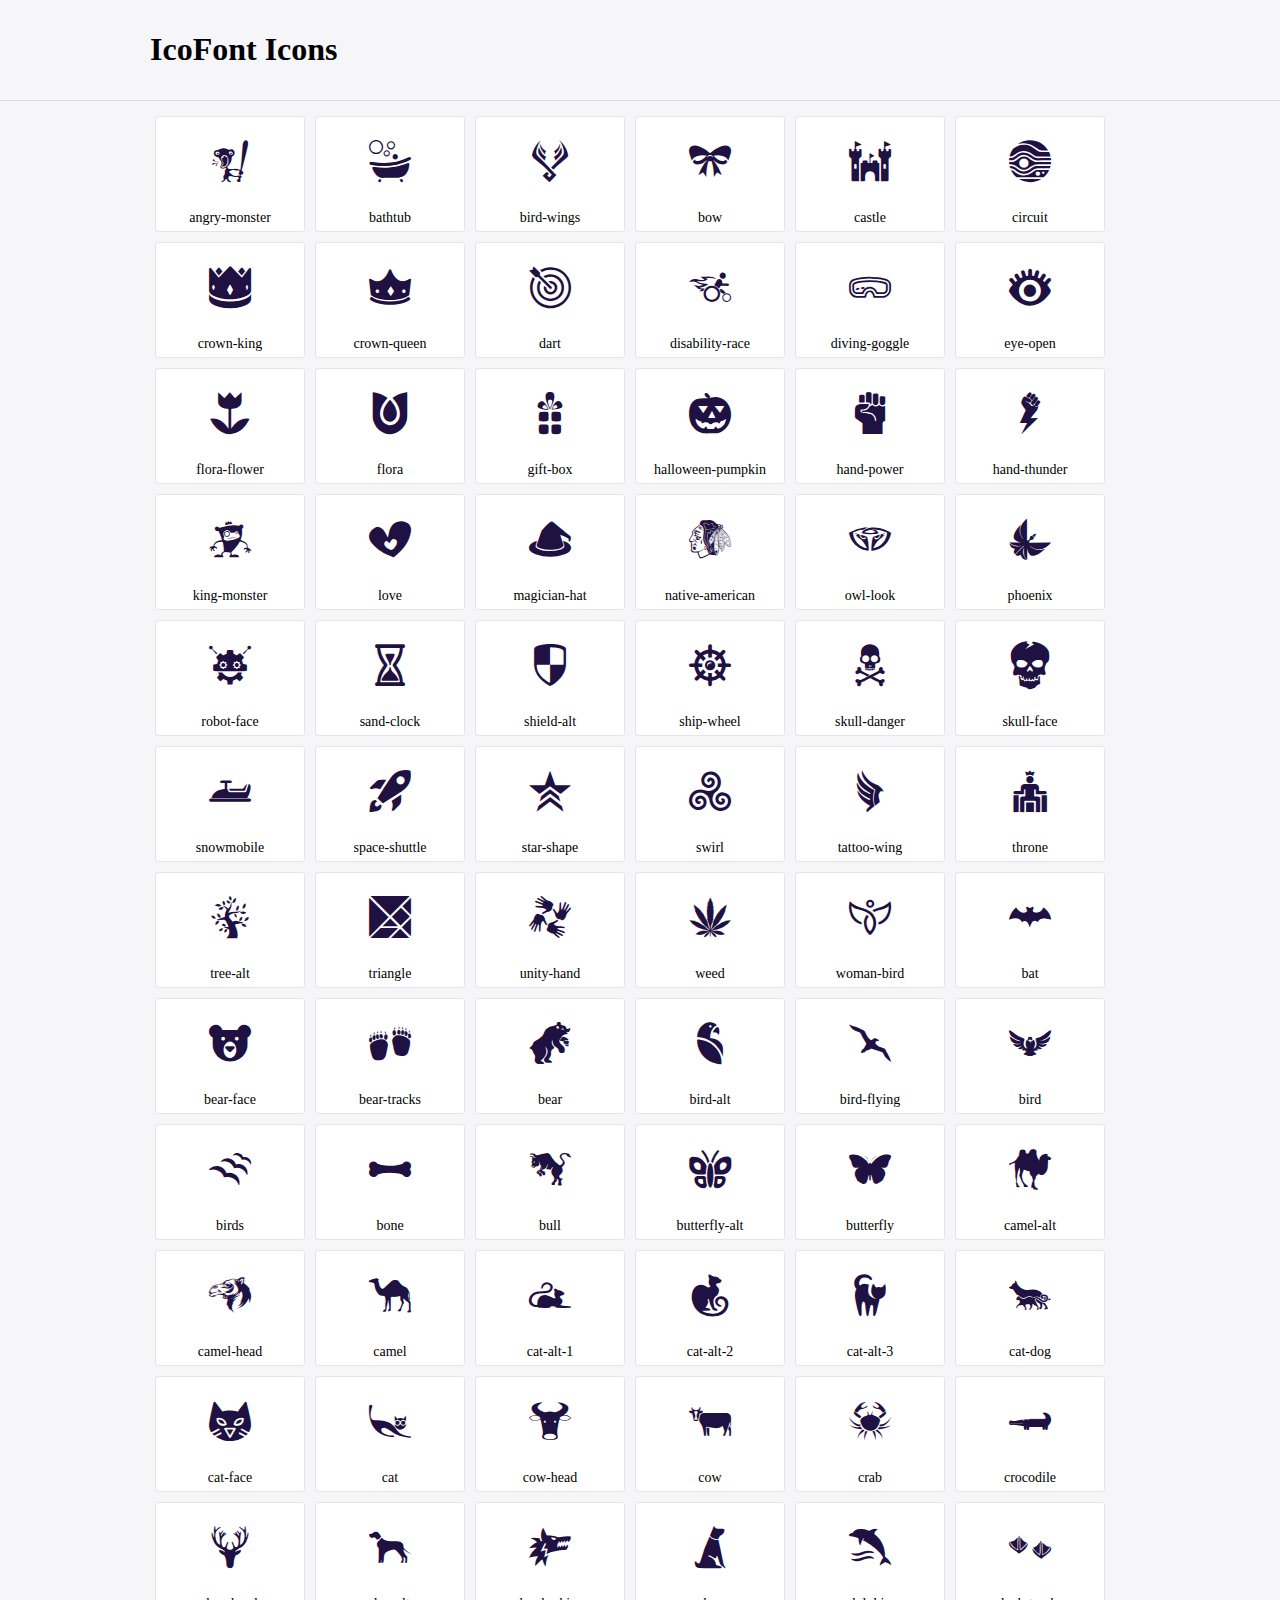
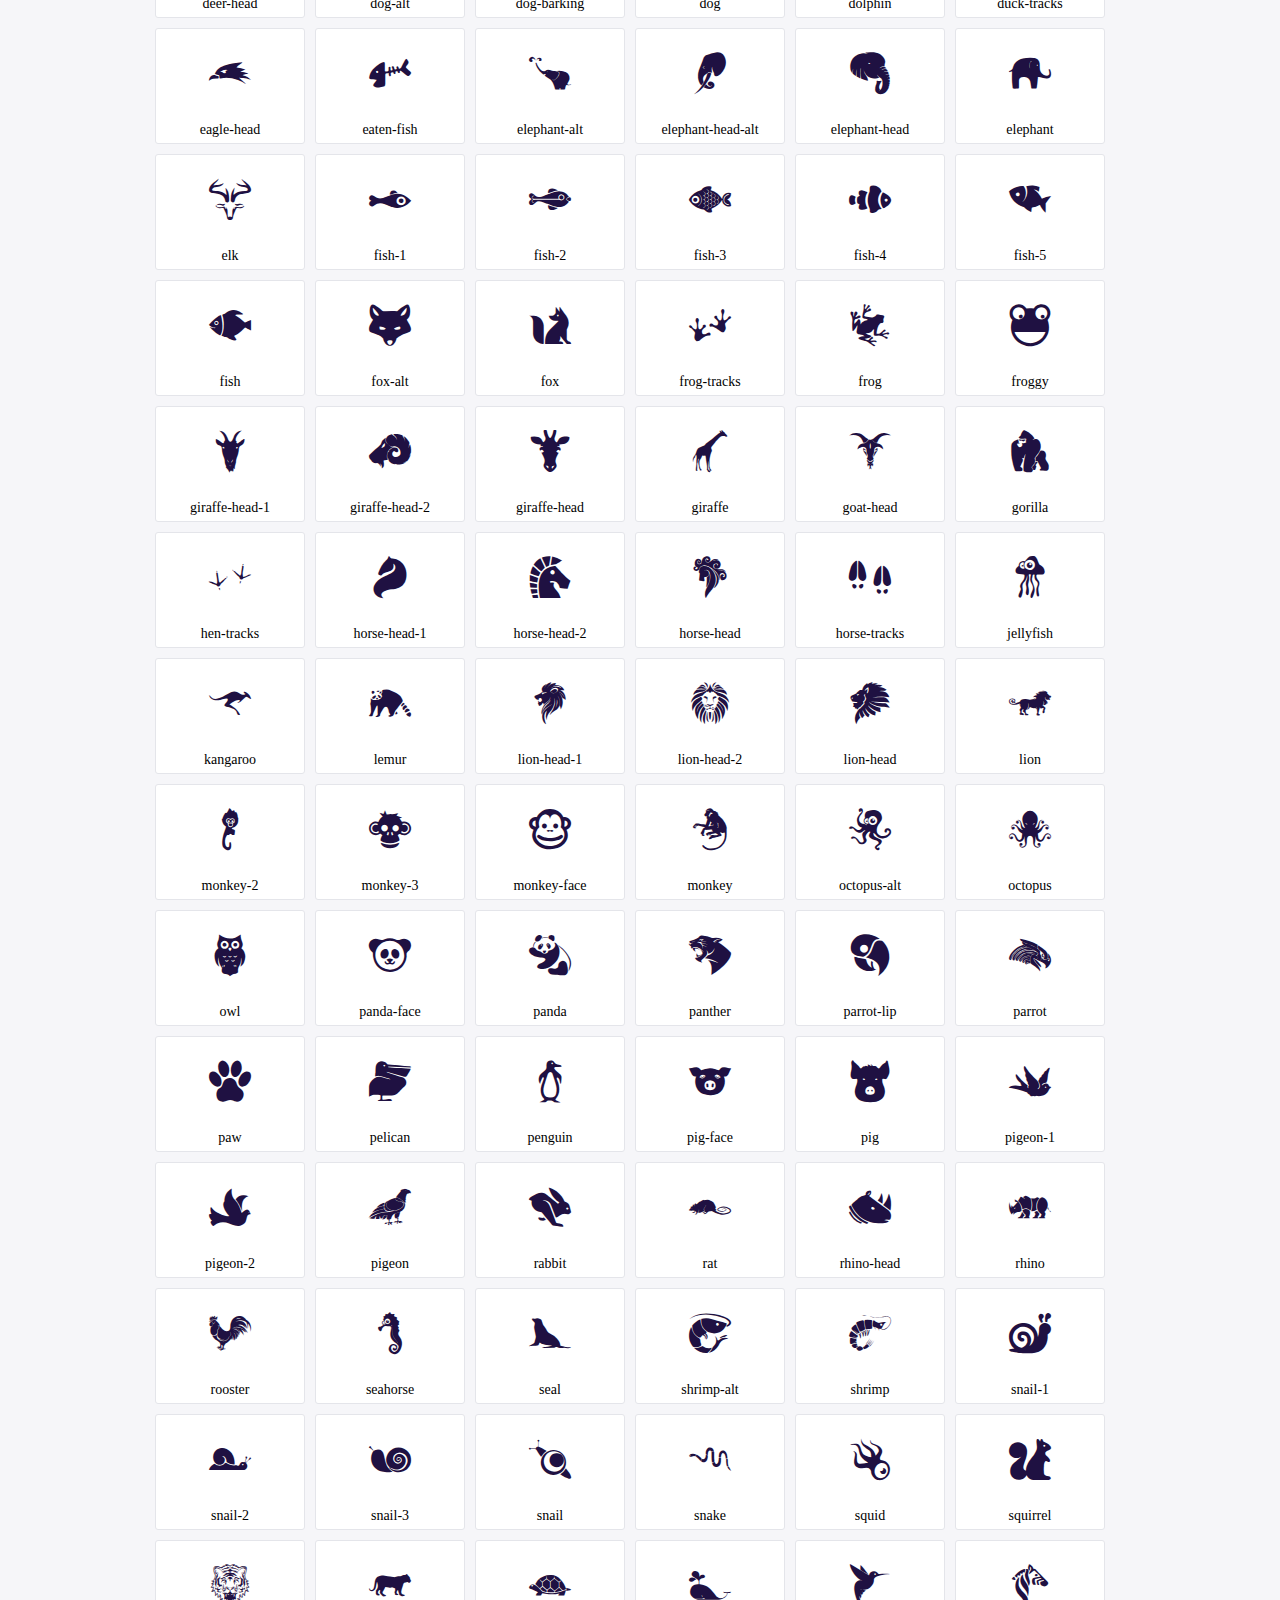
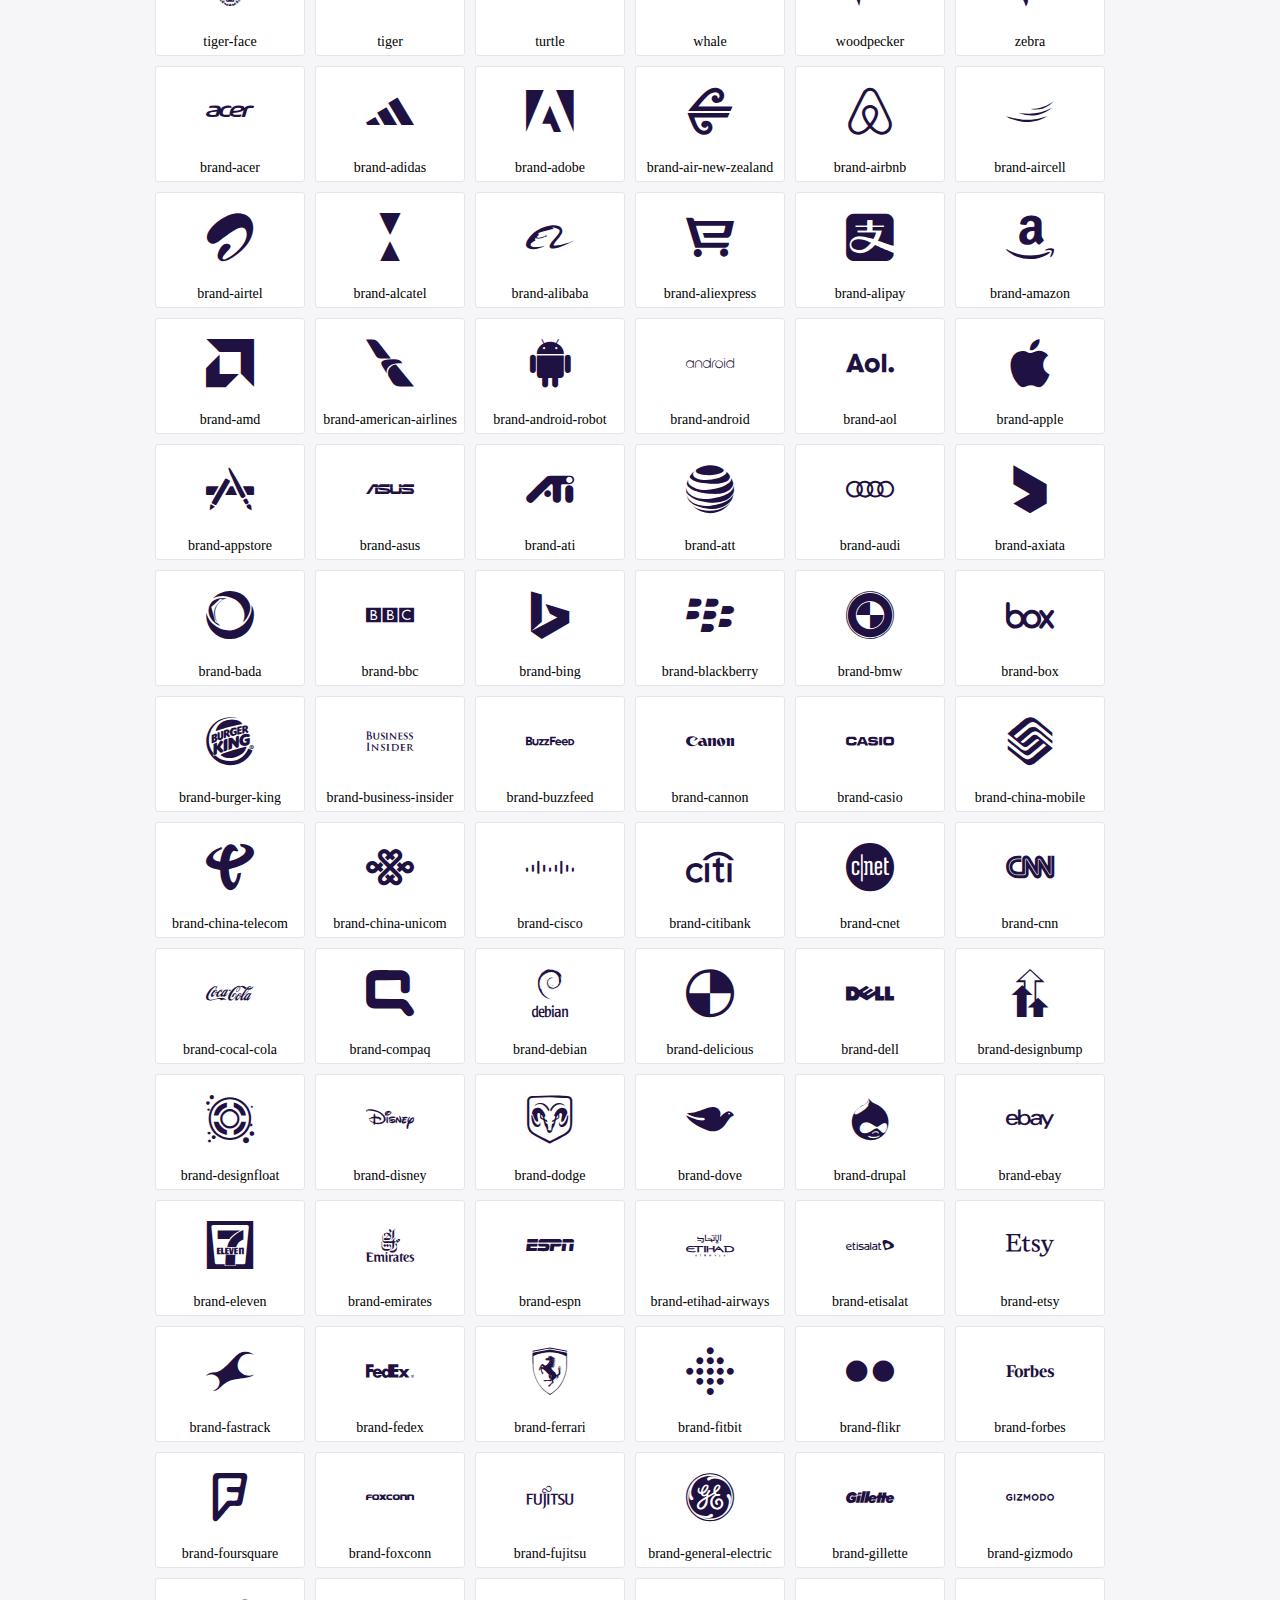
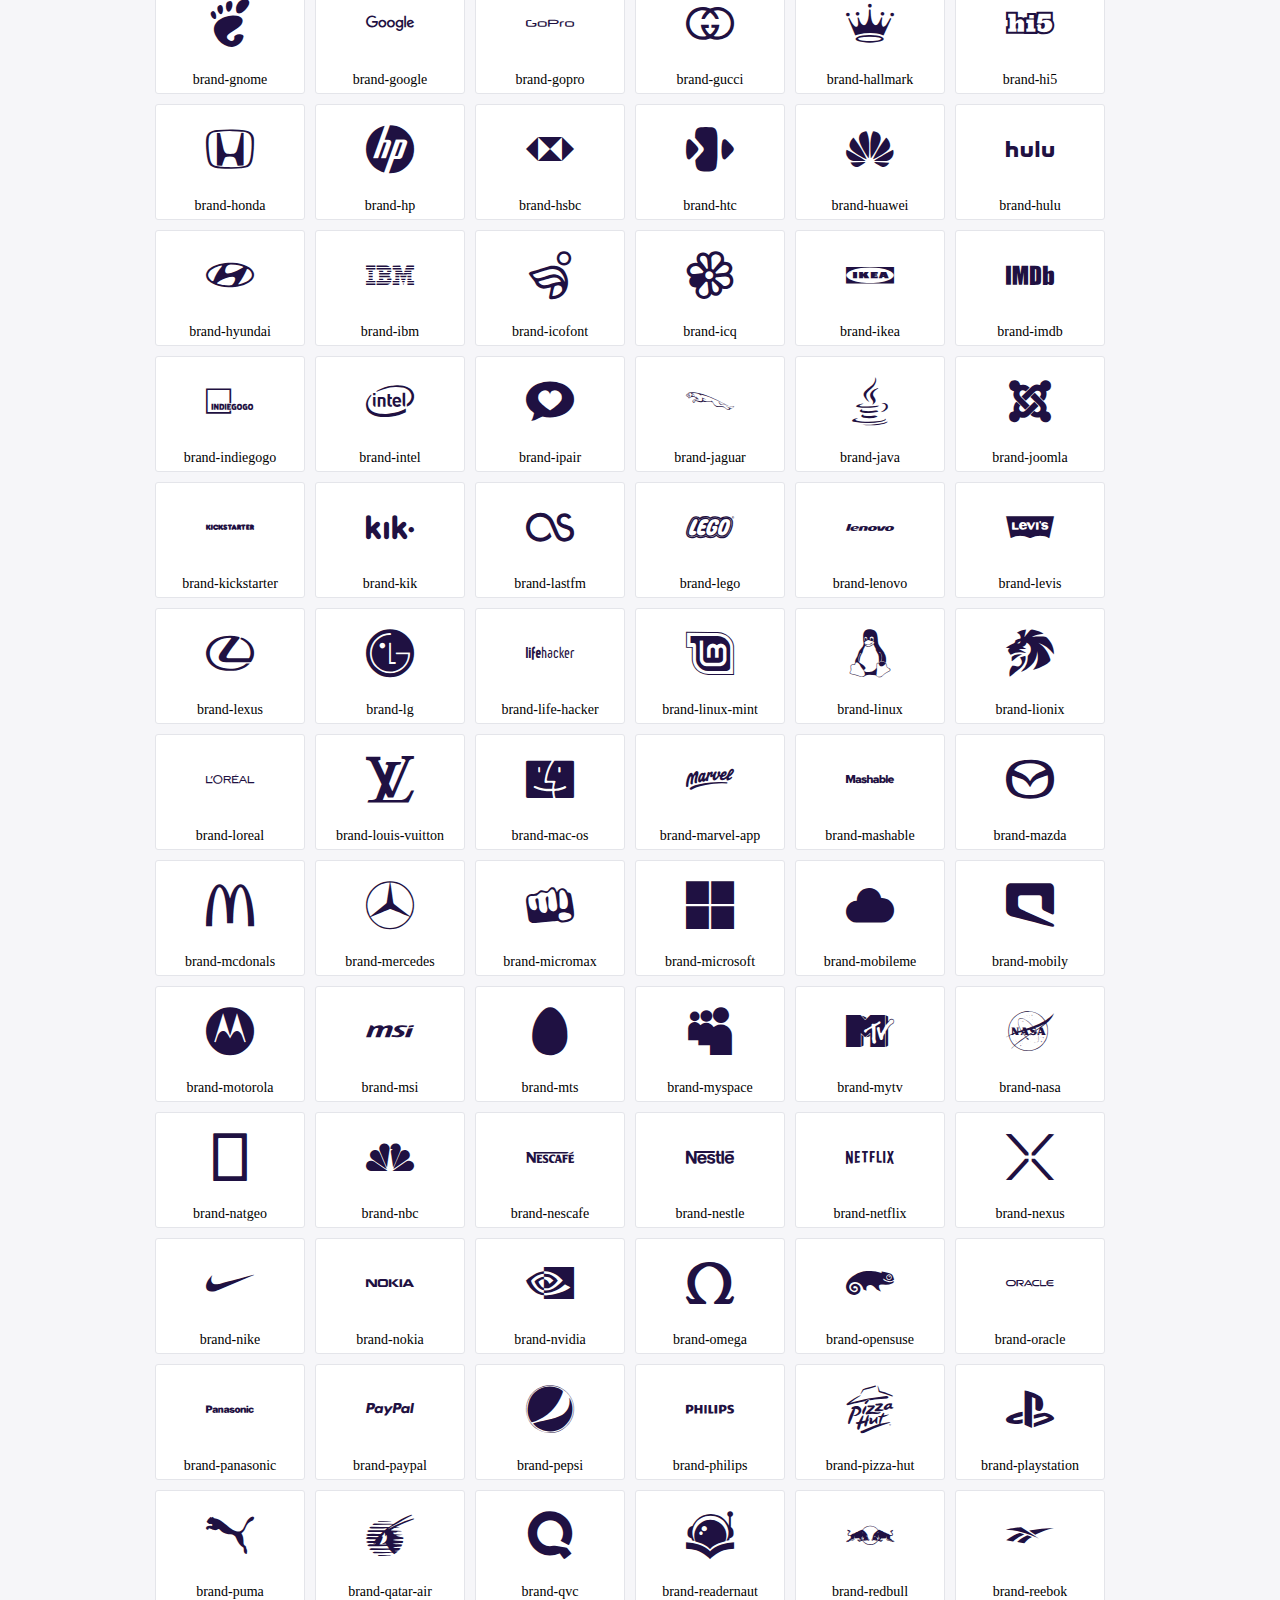
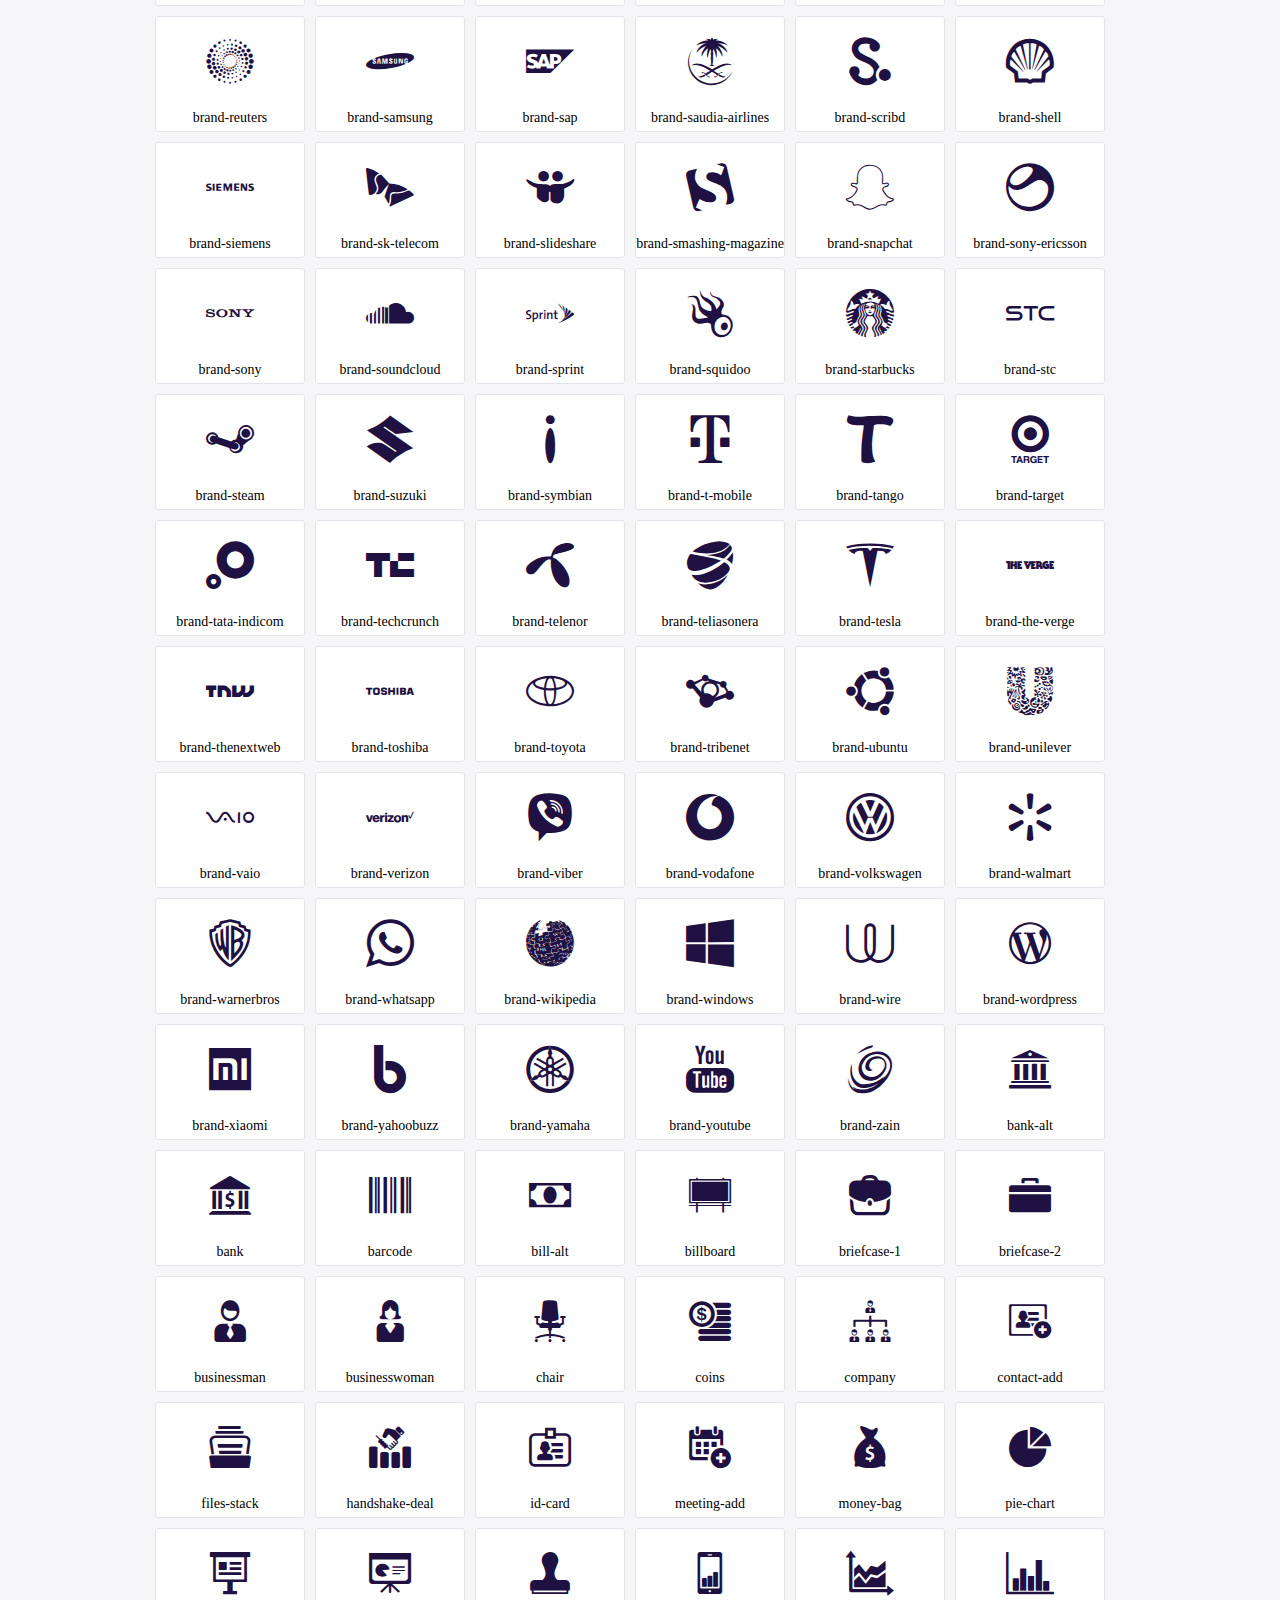
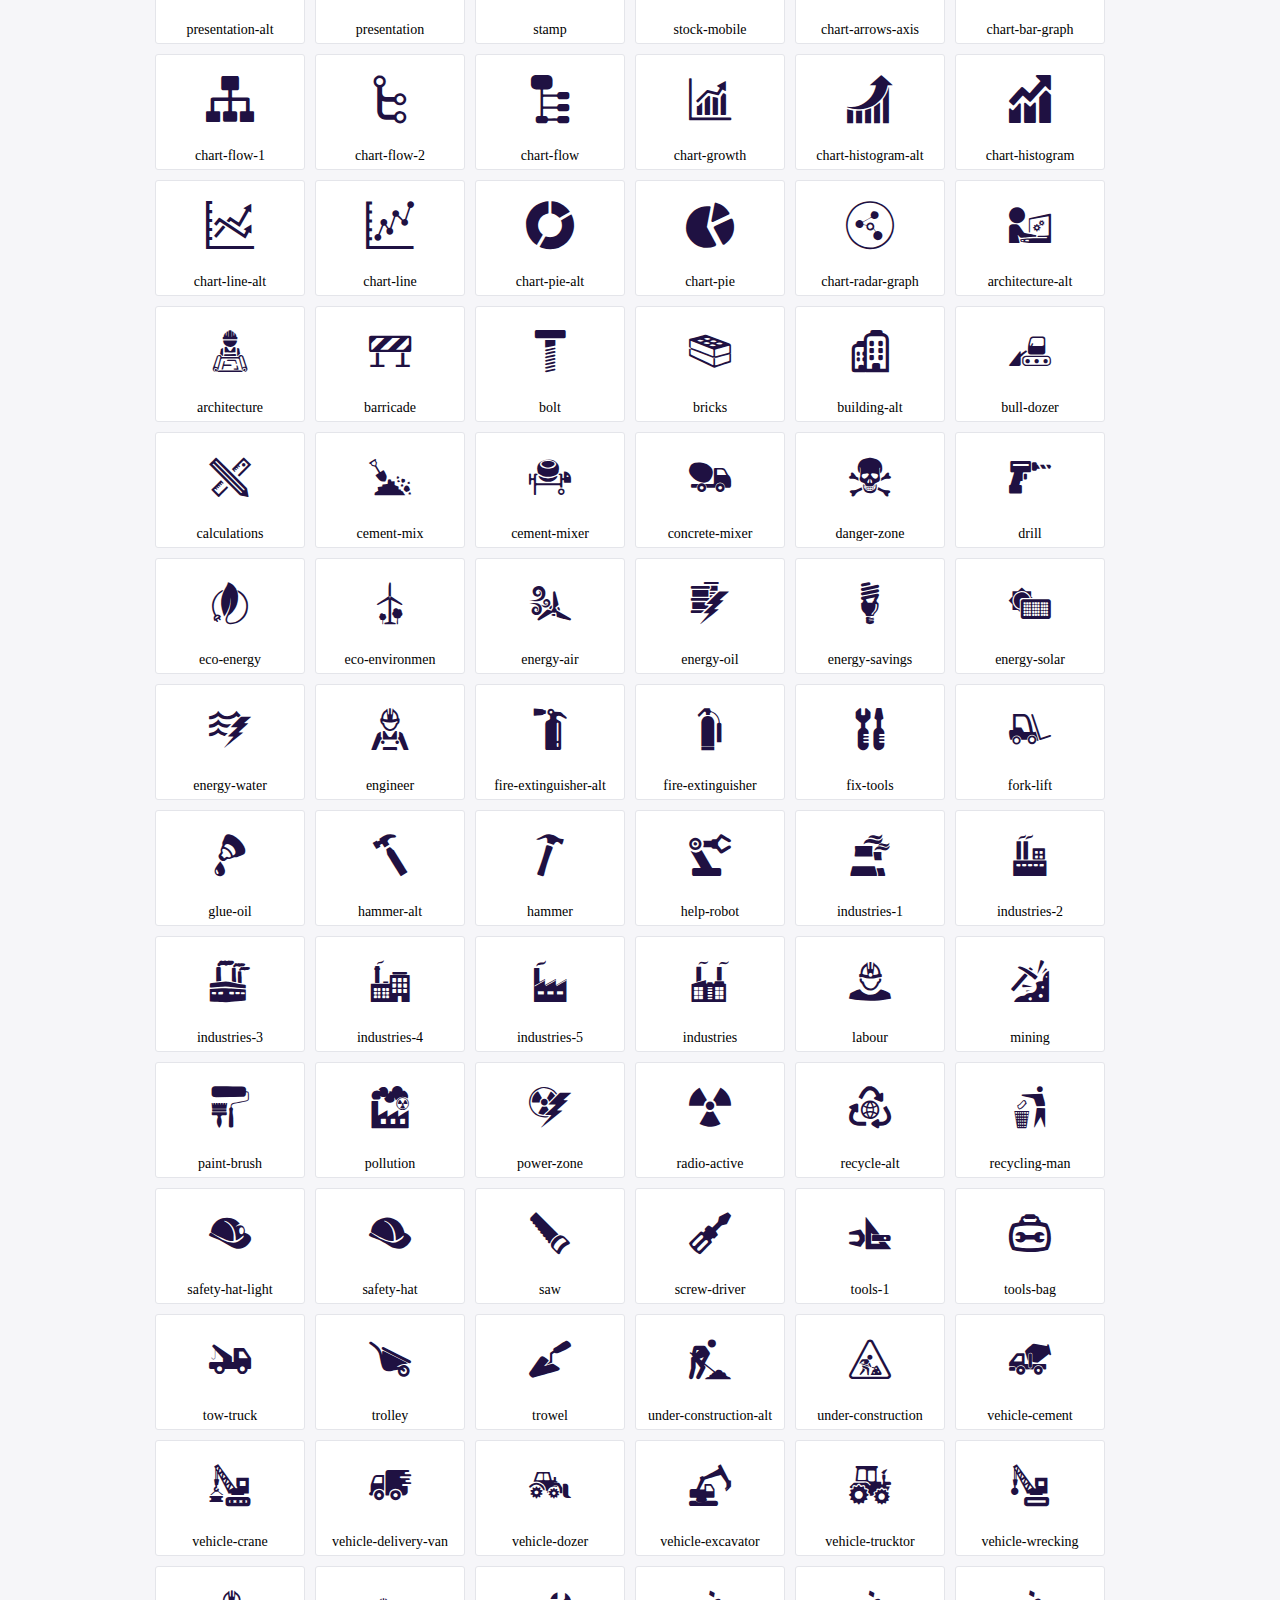
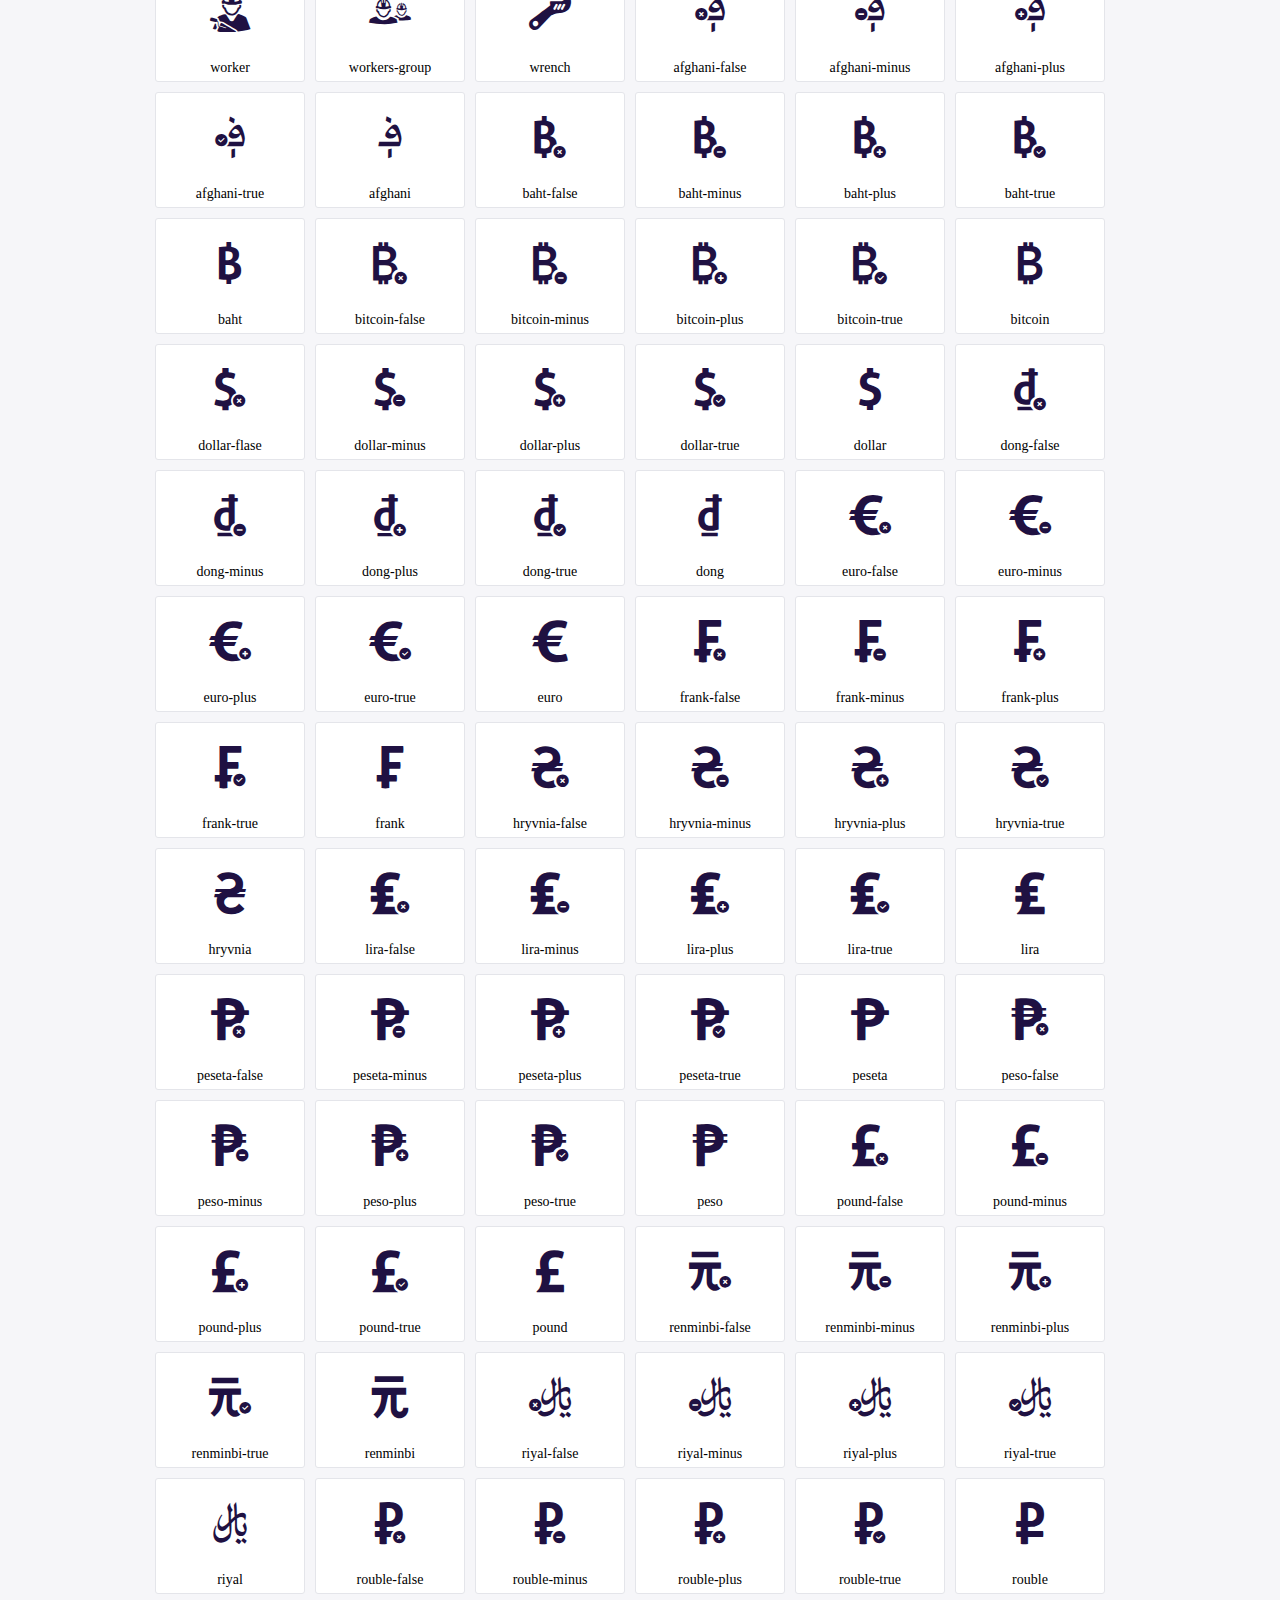
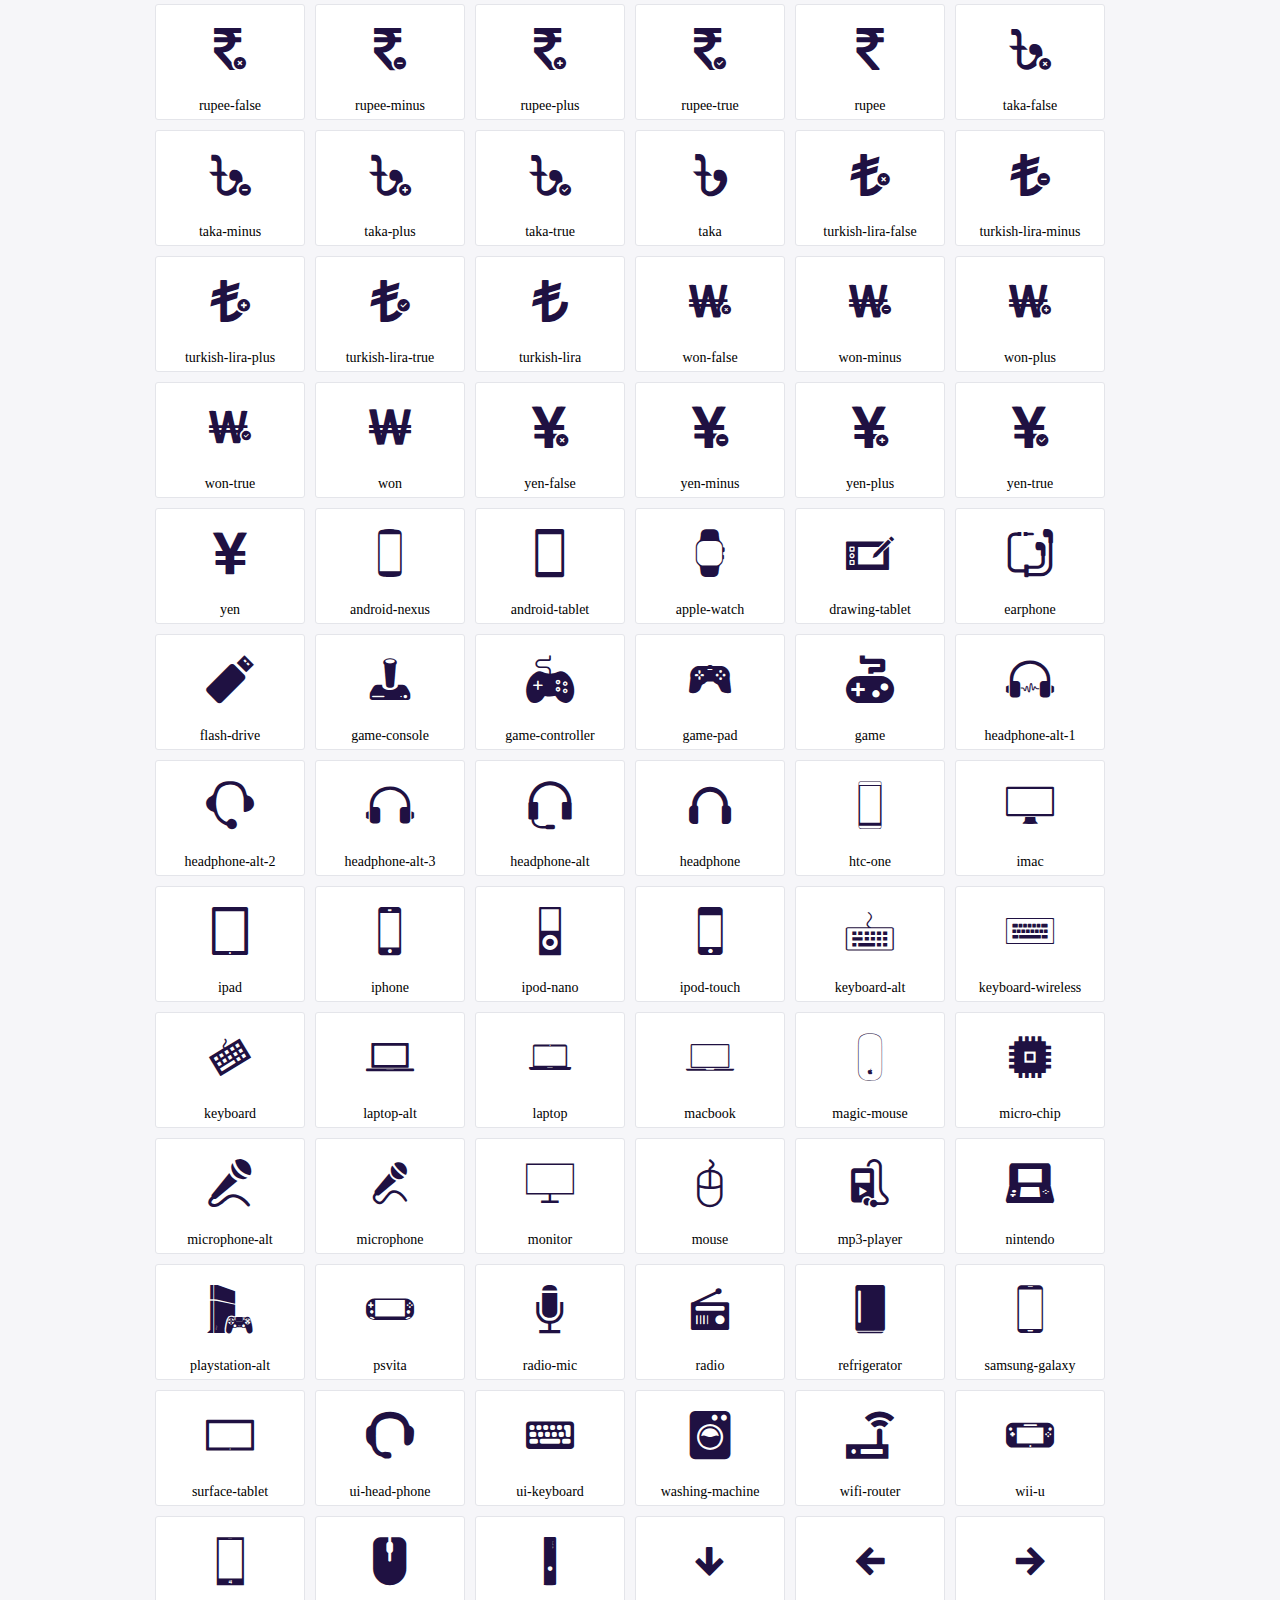
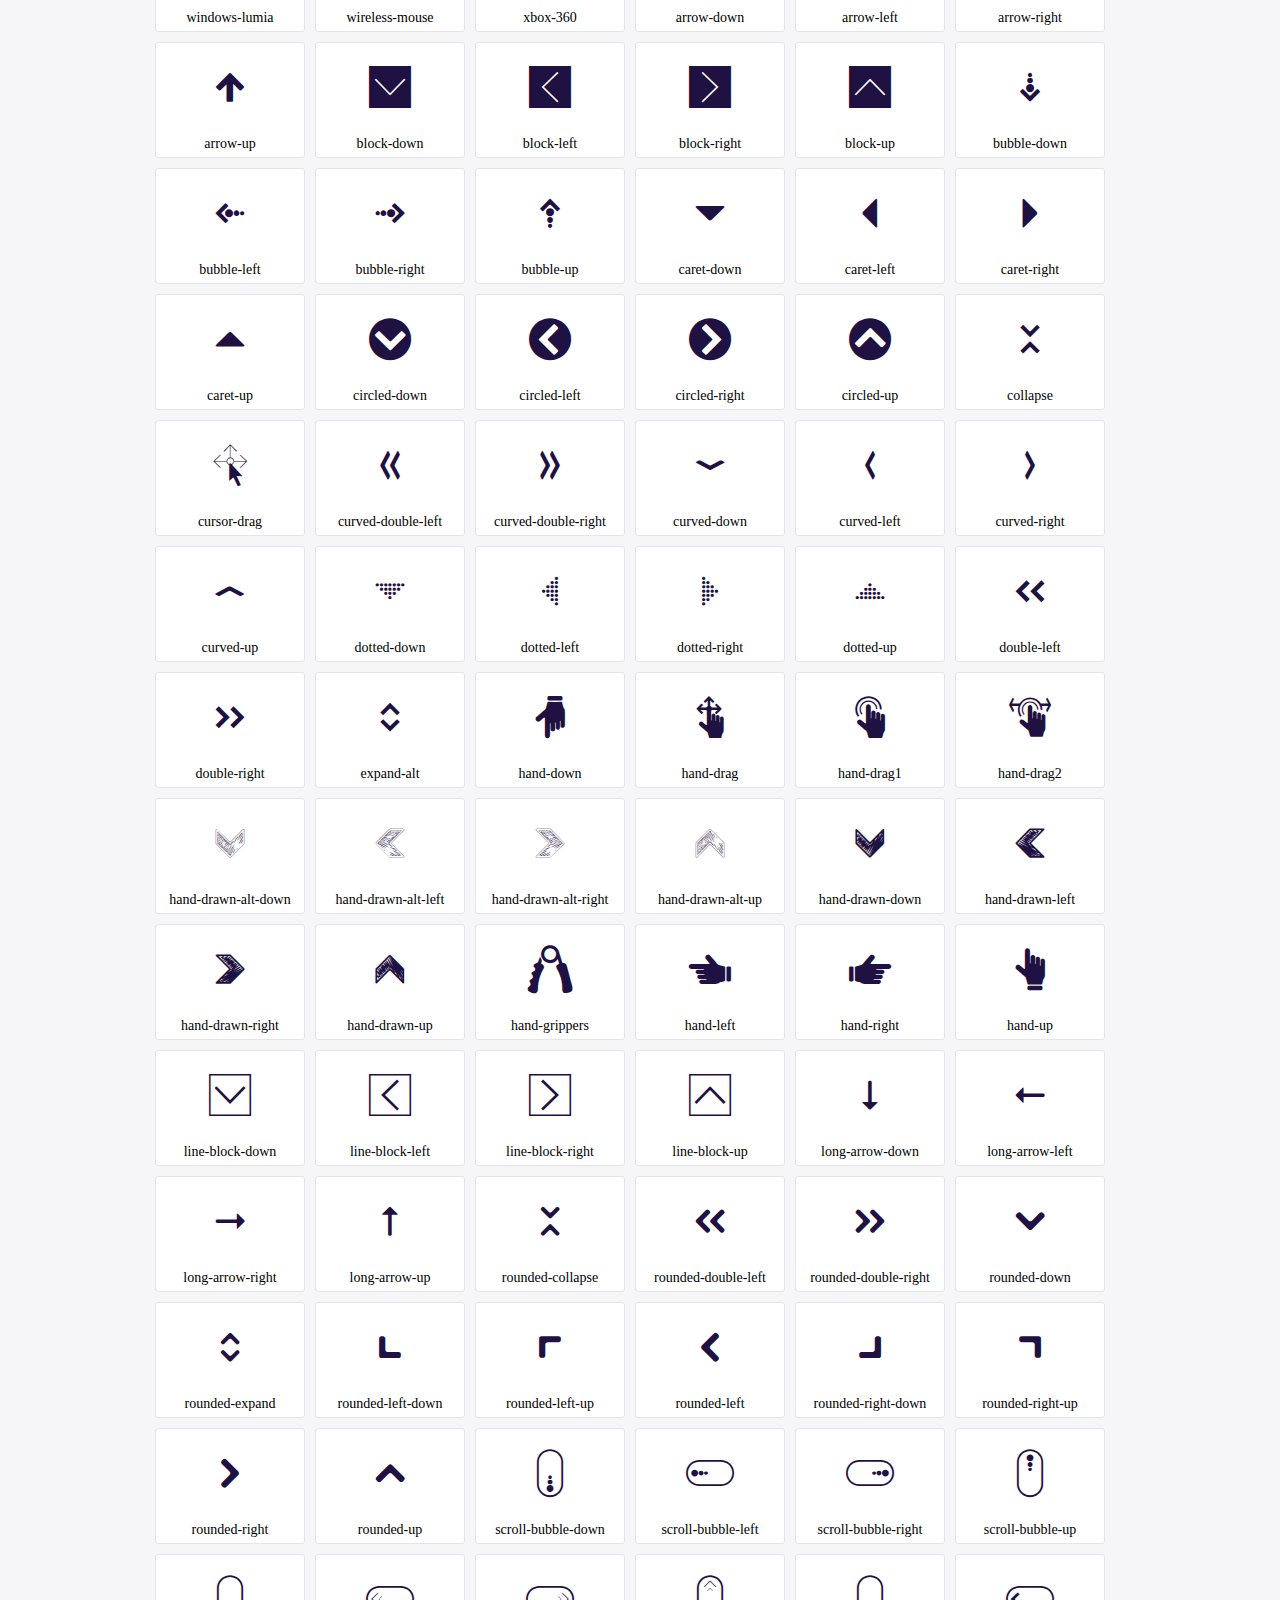
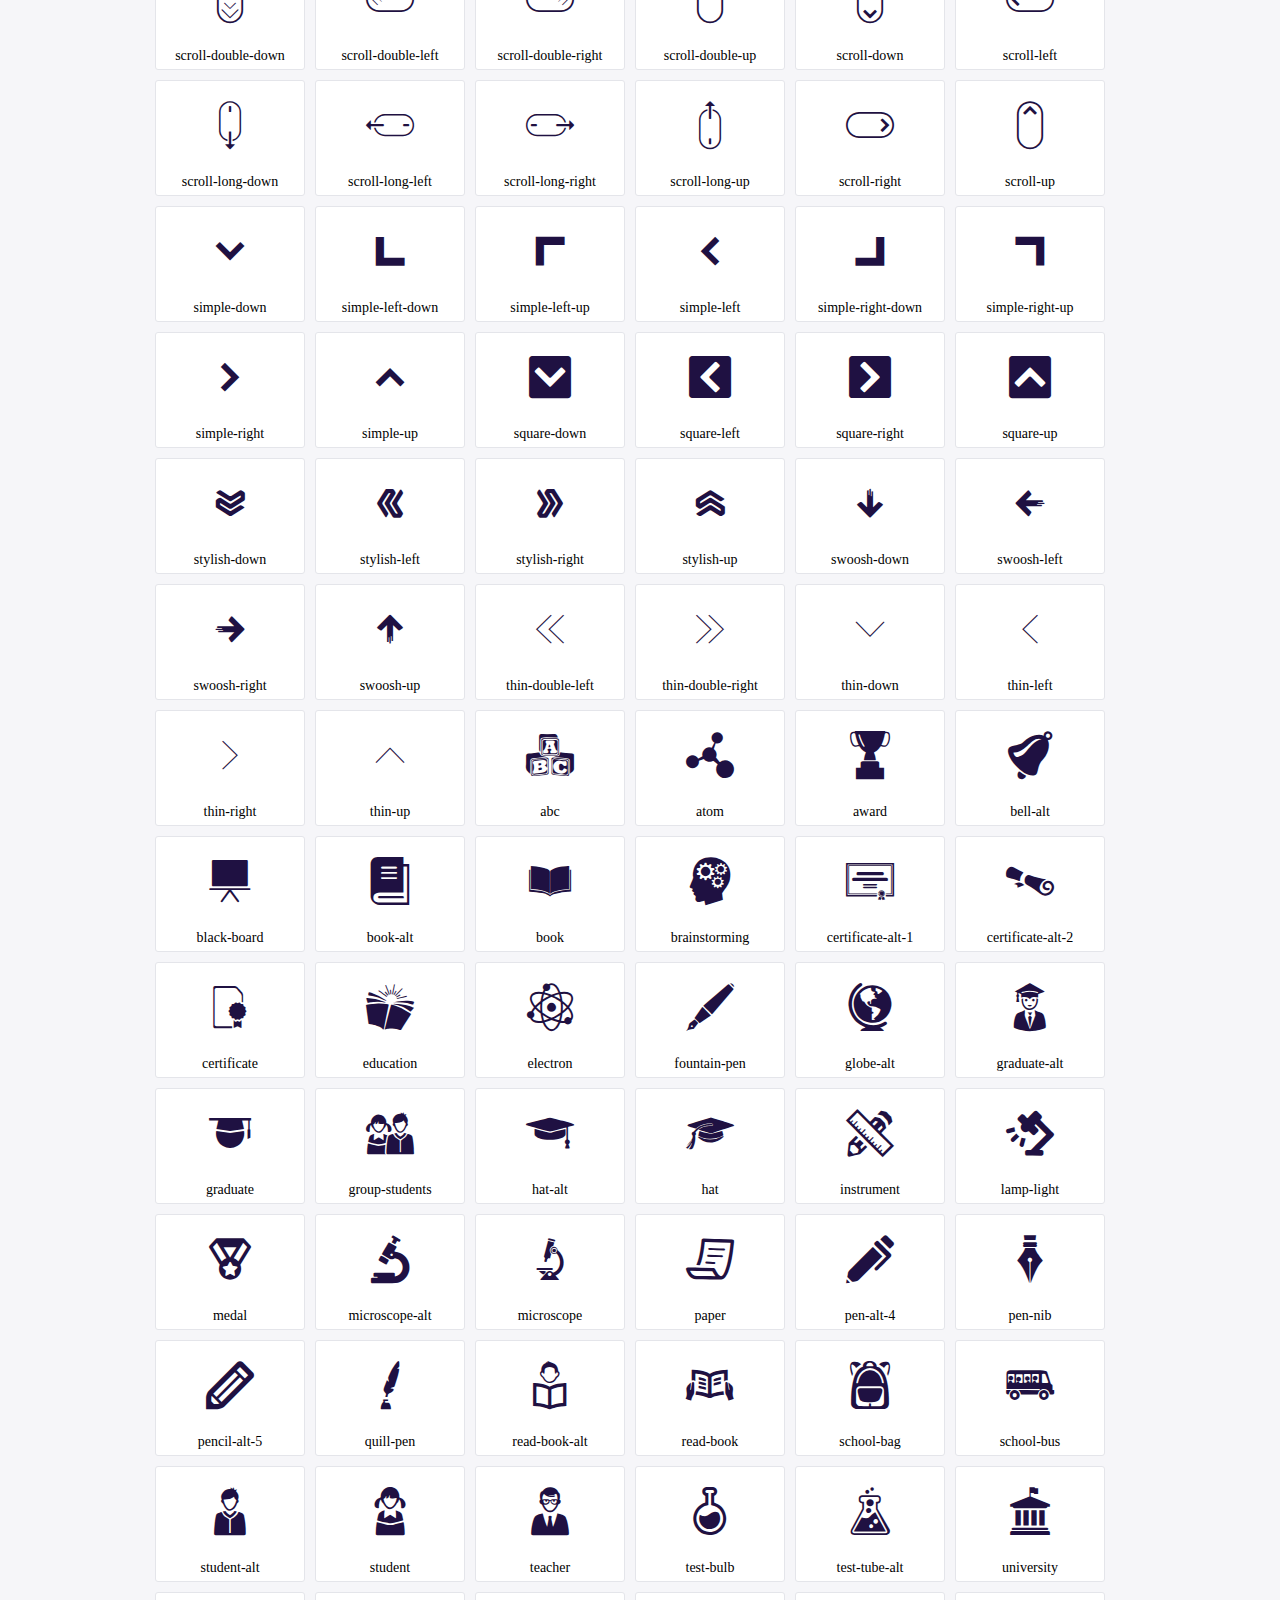
<file: src/assets/plugins/icofont/demo.html>
<!DOCTYPE html>
	<html>
	<head>
		<meta charset="utf-8">
		<title>Examples | IcoFont</title>
		<link rel="stylesheet" type="text/css" href="./icofont.min.css">
		<style type="text/css">
			body {
				margin: 0;
				padding: 0;
				background: #F6F6F9;
			}
			.header {
				border-bottom: 1px solid #DCDCE1;
				padding: 10px 0;
				margin-bottom: 10px;
			}
			.container {
				width: 980px;
				margin: 0 auto;
			}
			.ico-title {
				font-size: 2em;
			}
			.iconlist {
				margin: 0;
				padding: 0;
				list-style: none;
				text-align: center;
				width: 100%;
				display: flex;
				flex-wrap: wrap;
				flex-direction: row;
			}
			.iconlist li {
				position: relative;
				margin: 5px;
				width: 150px;
				cursor: pointer;
			}
			.iconlist li .icon-holder {
				position: relative;
				text-align: center;
				border-radius: 3px;
				overflow: hidden;
				padding-bottom: 5px;
				background: #ffffff;
				border: 1px solid #E4E5EA;
				transition: all 0.2s linear 0s;
			}
			.iconlist li .icon-holder:hover {
				background: #00C3DA;
				color: #ffffff;
			}
			.iconlist li .icon-holder:hover .icon i {
				color: #ffffff;
			}
			.iconlist li .icon-holder .icon {
				padding: 20px;
				text-align: center;
			}
			.iconlist li .icon-holder .icon i {
				font-size: 3em;
				color: #1F1142;
			}
			.iconlist li .icon-holder span {
				font-size: 14px;
				display: block;
				margin-top: 5px;
				border-radius: 3px;
			}
		</style>
	</head>
	<body>
	<div class="header">
		<div class="container">
			<h1 class="ico-title"> IcoFont Icons </h1>
		</div>
	</div>
	<div class="container">
		<ul class="iconlist">
		
		<li>
			<div class="icon-holder">
				<div class="icon"> 
					<i class="icofont-angry-monster"></i>
				</div> 
				<span> angry-monster </span>
			</div>
		</li>
		
		<li>
			<div class="icon-holder">
				<div class="icon"> 
					<i class="icofont-bathtub"></i>
				</div> 
				<span> bathtub </span>
			</div>
		</li>
		
		<li>
			<div class="icon-holder">
				<div class="icon"> 
					<i class="icofont-bird-wings"></i>
				</div> 
				<span> bird-wings </span>
			</div>
		</li>
		
		<li>
			<div class="icon-holder">
				<div class="icon"> 
					<i class="icofont-bow"></i>
				</div> 
				<span> bow </span>
			</div>
		</li>
		
		<li>
			<div class="icon-holder">
				<div class="icon"> 
					<i class="icofont-castle"></i>
				</div> 
				<span> castle </span>
			</div>
		</li>
		
		<li>
			<div class="icon-holder">
				<div class="icon"> 
					<i class="icofont-circuit"></i>
				</div> 
				<span> circuit </span>
			</div>
		</li>
		
		<li>
			<div class="icon-holder">
				<div class="icon"> 
					<i class="icofont-crown-king"></i>
				</div> 
				<span> crown-king </span>
			</div>
		</li>
		
		<li>
			<div class="icon-holder">
				<div class="icon"> 
					<i class="icofont-crown-queen"></i>
				</div> 
				<span> crown-queen </span>
			</div>
		</li>
		
		<li>
			<div class="icon-holder">
				<div class="icon"> 
					<i class="icofont-dart"></i>
				</div> 
				<span> dart </span>
			</div>
		</li>
		
		<li>
			<div class="icon-holder">
				<div class="icon"> 
					<i class="icofont-disability-race"></i>
				</div> 
				<span> disability-race </span>
			</div>
		</li>
		
		<li>
			<div class="icon-holder">
				<div class="icon"> 
					<i class="icofont-diving-goggle"></i>
				</div> 
				<span> diving-goggle </span>
			</div>
		</li>
		
		<li>
			<div class="icon-holder">
				<div class="icon"> 
					<i class="icofont-eye-open"></i>
				</div> 
				<span> eye-open </span>
			</div>
		</li>
		
		<li>
			<div class="icon-holder">
				<div class="icon"> 
					<i class="icofont-flora-flower"></i>
				</div> 
				<span> flora-flower </span>
			</div>
		</li>
		
		<li>
			<div class="icon-holder">
				<div class="icon"> 
					<i class="icofont-flora"></i>
				</div> 
				<span> flora </span>
			</div>
		</li>
		
		<li>
			<div class="icon-holder">
				<div class="icon"> 
					<i class="icofont-gift-box"></i>
				</div> 
				<span> gift-box </span>
			</div>
		</li>
		
		<li>
			<div class="icon-holder">
				<div class="icon"> 
					<i class="icofont-halloween-pumpkin"></i>
				</div> 
				<span> halloween-pumpkin </span>
			</div>
		</li>
		
		<li>
			<div class="icon-holder">
				<div class="icon"> 
					<i class="icofont-hand-power"></i>
				</div> 
				<span> hand-power </span>
			</div>
		</li>
		
		<li>
			<div class="icon-holder">
				<div class="icon"> 
					<i class="icofont-hand-thunder"></i>
				</div> 
				<span> hand-thunder </span>
			</div>
		</li>
		
		<li>
			<div class="icon-holder">
				<div class="icon"> 
					<i class="icofont-king-monster"></i>
				</div> 
				<span> king-monster </span>
			</div>
		</li>
		
		<li>
			<div class="icon-holder">
				<div class="icon"> 
					<i class="icofont-love"></i>
				</div> 
				<span> love </span>
			</div>
		</li>
		
		<li>
			<div class="icon-holder">
				<div class="icon"> 
					<i class="icofont-magician-hat"></i>
				</div> 
				<span> magician-hat </span>
			</div>
		</li>
		
		<li>
			<div class="icon-holder">
				<div class="icon"> 
					<i class="icofont-native-american"></i>
				</div> 
				<span> native-american </span>
			</div>
		</li>
		
		<li>
			<div class="icon-holder">
				<div class="icon"> 
					<i class="icofont-owl-look"></i>
				</div> 
				<span> owl-look </span>
			</div>
		</li>
		
		<li>
			<div class="icon-holder">
				<div class="icon"> 
					<i class="icofont-phoenix"></i>
				</div> 
				<span> phoenix </span>
			</div>
		</li>
		
		<li>
			<div class="icon-holder">
				<div class="icon"> 
					<i class="icofont-robot-face"></i>
				</div> 
				<span> robot-face </span>
			</div>
		</li>
		
		<li>
			<div class="icon-holder">
				<div class="icon"> 
					<i class="icofont-sand-clock"></i>
				</div> 
				<span> sand-clock </span>
			</div>
		</li>
		
		<li>
			<div class="icon-holder">
				<div class="icon"> 
					<i class="icofont-shield-alt"></i>
				</div> 
				<span> shield-alt </span>
			</div>
		</li>
		
		<li>
			<div class="icon-holder">
				<div class="icon"> 
					<i class="icofont-ship-wheel"></i>
				</div> 
				<span> ship-wheel </span>
			</div>
		</li>
		
		<li>
			<div class="icon-holder">
				<div class="icon"> 
					<i class="icofont-skull-danger"></i>
				</div> 
				<span> skull-danger </span>
			</div>
		</li>
		
		<li>
			<div class="icon-holder">
				<div class="icon"> 
					<i class="icofont-skull-face"></i>
				</div> 
				<span> skull-face </span>
			</div>
		</li>
		
		<li>
			<div class="icon-holder">
				<div class="icon"> 
					<i class="icofont-snowmobile"></i>
				</div> 
				<span> snowmobile </span>
			</div>
		</li>
		
		<li>
			<div class="icon-holder">
				<div class="icon"> 
					<i class="icofont-space-shuttle"></i>
				</div> 
				<span> space-shuttle </span>
			</div>
		</li>
		
		<li>
			<div class="icon-holder">
				<div class="icon"> 
					<i class="icofont-star-shape"></i>
				</div> 
				<span> star-shape </span>
			</div>
		</li>
		
		<li>
			<div class="icon-holder">
				<div class="icon"> 
					<i class="icofont-swirl"></i>
				</div> 
				<span> swirl </span>
			</div>
		</li>
		
		<li>
			<div class="icon-holder">
				<div class="icon"> 
					<i class="icofont-tattoo-wing"></i>
				</div> 
				<span> tattoo-wing </span>
			</div>
		</li>
		
		<li>
			<div class="icon-holder">
				<div class="icon"> 
					<i class="icofont-throne"></i>
				</div> 
				<span> throne </span>
			</div>
		</li>
		
		<li>
			<div class="icon-holder">
				<div class="icon"> 
					<i class="icofont-tree-alt"></i>
				</div> 
				<span> tree-alt </span>
			</div>
		</li>
		
		<li>
			<div class="icon-holder">
				<div class="icon"> 
					<i class="icofont-triangle"></i>
				</div> 
				<span> triangle </span>
			</div>
		</li>
		
		<li>
			<div class="icon-holder">
				<div class="icon"> 
					<i class="icofont-unity-hand"></i>
				</div> 
				<span> unity-hand </span>
			</div>
		</li>
		
		<li>
			<div class="icon-holder">
				<div class="icon"> 
					<i class="icofont-weed"></i>
				</div> 
				<span> weed </span>
			</div>
		</li>
		
		<li>
			<div class="icon-holder">
				<div class="icon"> 
					<i class="icofont-woman-bird"></i>
				</div> 
				<span> woman-bird </span>
			</div>
		</li>
		
		<li>
			<div class="icon-holder">
				<div class="icon"> 
					<i class="icofont-bat"></i>
				</div> 
				<span> bat </span>
			</div>
		</li>
		
		<li>
			<div class="icon-holder">
				<div class="icon"> 
					<i class="icofont-bear-face"></i>
				</div> 
				<span> bear-face </span>
			</div>
		</li>
		
		<li>
			<div class="icon-holder">
				<div class="icon"> 
					<i class="icofont-bear-tracks"></i>
				</div> 
				<span> bear-tracks </span>
			</div>
		</li>
		
		<li>
			<div class="icon-holder">
				<div class="icon"> 
					<i class="icofont-bear"></i>
				</div> 
				<span> bear </span>
			</div>
		</li>
		
		<li>
			<div class="icon-holder">
				<div class="icon"> 
					<i class="icofont-bird-alt"></i>
				</div> 
				<span> bird-alt </span>
			</div>
		</li>
		
		<li>
			<div class="icon-holder">
				<div class="icon"> 
					<i class="icofont-bird-flying"></i>
				</div> 
				<span> bird-flying </span>
			</div>
		</li>
		
		<li>
			<div class="icon-holder">
				<div class="icon"> 
					<i class="icofont-bird"></i>
				</div> 
				<span> bird </span>
			</div>
		</li>
		
		<li>
			<div class="icon-holder">
				<div class="icon"> 
					<i class="icofont-birds"></i>
				</div> 
				<span> birds </span>
			</div>
		</li>
		
		<li>
			<div class="icon-holder">
				<div class="icon"> 
					<i class="icofont-bone"></i>
				</div> 
				<span> bone </span>
			</div>
		</li>
		
		<li>
			<div class="icon-holder">
				<div class="icon"> 
					<i class="icofont-bull"></i>
				</div> 
				<span> bull </span>
			</div>
		</li>
		
		<li>
			<div class="icon-holder">
				<div class="icon"> 
					<i class="icofont-butterfly-alt"></i>
				</div> 
				<span> butterfly-alt </span>
			</div>
		</li>
		
		<li>
			<div class="icon-holder">
				<div class="icon"> 
					<i class="icofont-butterfly"></i>
				</div> 
				<span> butterfly </span>
			</div>
		</li>
		
		<li>
			<div class="icon-holder">
				<div class="icon"> 
					<i class="icofont-camel-alt"></i>
				</div> 
				<span> camel-alt </span>
			</div>
		</li>
		
		<li>
			<div class="icon-holder">
				<div class="icon"> 
					<i class="icofont-camel-head"></i>
				</div> 
				<span> camel-head </span>
			</div>
		</li>
		
		<li>
			<div class="icon-holder">
				<div class="icon"> 
					<i class="icofont-camel"></i>
				</div> 
				<span> camel </span>
			</div>
		</li>
		
		<li>
			<div class="icon-holder">
				<div class="icon"> 
					<i class="icofont-cat-alt-1"></i>
				</div> 
				<span> cat-alt-1 </span>
			</div>
		</li>
		
		<li>
			<div class="icon-holder">
				<div class="icon"> 
					<i class="icofont-cat-alt-2"></i>
				</div> 
				<span> cat-alt-2 </span>
			</div>
		</li>
		
		<li>
			<div class="icon-holder">
				<div class="icon"> 
					<i class="icofont-cat-alt-3"></i>
				</div> 
				<span> cat-alt-3 </span>
			</div>
		</li>
		
		<li>
			<div class="icon-holder">
				<div class="icon"> 
					<i class="icofont-cat-dog"></i>
				</div> 
				<span> cat-dog </span>
			</div>
		</li>
		
		<li>
			<div class="icon-holder">
				<div class="icon"> 
					<i class="icofont-cat-face"></i>
				</div> 
				<span> cat-face </span>
			</div>
		</li>
		
		<li>
			<div class="icon-holder">
				<div class="icon"> 
					<i class="icofont-cat"></i>
				</div> 
				<span> cat </span>
			</div>
		</li>
		
		<li>
			<div class="icon-holder">
				<div class="icon"> 
					<i class="icofont-cow-head"></i>
				</div> 
				<span> cow-head </span>
			</div>
		</li>
		
		<li>
			<div class="icon-holder">
				<div class="icon"> 
					<i class="icofont-cow"></i>
				</div> 
				<span> cow </span>
			</div>
		</li>
		
		<li>
			<div class="icon-holder">
				<div class="icon"> 
					<i class="icofont-crab"></i>
				</div> 
				<span> crab </span>
			</div>
		</li>
		
		<li>
			<div class="icon-holder">
				<div class="icon"> 
					<i class="icofont-crocodile"></i>
				</div> 
				<span> crocodile </span>
			</div>
		</li>
		
		<li>
			<div class="icon-holder">
				<div class="icon"> 
					<i class="icofont-deer-head"></i>
				</div> 
				<span> deer-head </span>
			</div>
		</li>
		
		<li>
			<div class="icon-holder">
				<div class="icon"> 
					<i class="icofont-dog-alt"></i>
				</div> 
				<span> dog-alt </span>
			</div>
		</li>
		
		<li>
			<div class="icon-holder">
				<div class="icon"> 
					<i class="icofont-dog-barking"></i>
				</div> 
				<span> dog-barking </span>
			</div>
		</li>
		
		<li>
			<div class="icon-holder">
				<div class="icon"> 
					<i class="icofont-dog"></i>
				</div> 
				<span> dog </span>
			</div>
		</li>
		
		<li>
			<div class="icon-holder">
				<div class="icon"> 
					<i class="icofont-dolphin"></i>
				</div> 
				<span> dolphin </span>
			</div>
		</li>
		
		<li>
			<div class="icon-holder">
				<div class="icon"> 
					<i class="icofont-duck-tracks"></i>
				</div> 
				<span> duck-tracks </span>
			</div>
		</li>
		
		<li>
			<div class="icon-holder">
				<div class="icon"> 
					<i class="icofont-eagle-head"></i>
				</div> 
				<span> eagle-head </span>
			</div>
		</li>
		
		<li>
			<div class="icon-holder">
				<div class="icon"> 
					<i class="icofont-eaten-fish"></i>
				</div> 
				<span> eaten-fish </span>
			</div>
		</li>
		
		<li>
			<div class="icon-holder">
				<div class="icon"> 
					<i class="icofont-elephant-alt"></i>
				</div> 
				<span> elephant-alt </span>
			</div>
		</li>
		
		<li>
			<div class="icon-holder">
				<div class="icon"> 
					<i class="icofont-elephant-head-alt"></i>
				</div> 
				<span> elephant-head-alt </span>
			</div>
		</li>
		
		<li>
			<div class="icon-holder">
				<div class="icon"> 
					<i class="icofont-elephant-head"></i>
				</div> 
				<span> elephant-head </span>
			</div>
		</li>
		
		<li>
			<div class="icon-holder">
				<div class="icon"> 
					<i class="icofont-elephant"></i>
				</div> 
				<span> elephant </span>
			</div>
		</li>
		
		<li>
			<div class="icon-holder">
				<div class="icon"> 
					<i class="icofont-elk"></i>
				</div> 
				<span> elk </span>
			</div>
		</li>
		
		<li>
			<div class="icon-holder">
				<div class="icon"> 
					<i class="icofont-fish-1"></i>
				</div> 
				<span> fish-1 </span>
			</div>
		</li>
		
		<li>
			<div class="icon-holder">
				<div class="icon"> 
					<i class="icofont-fish-2"></i>
				</div> 
				<span> fish-2 </span>
			</div>
		</li>
		
		<li>
			<div class="icon-holder">
				<div class="icon"> 
					<i class="icofont-fish-3"></i>
				</div> 
				<span> fish-3 </span>
			</div>
		</li>
		
		<li>
			<div class="icon-holder">
				<div class="icon"> 
					<i class="icofont-fish-4"></i>
				</div> 
				<span> fish-4 </span>
			</div>
		</li>
		
		<li>
			<div class="icon-holder">
				<div class="icon"> 
					<i class="icofont-fish-5"></i>
				</div> 
				<span> fish-5 </span>
			</div>
		</li>
		
		<li>
			<div class="icon-holder">
				<div class="icon"> 
					<i class="icofont-fish"></i>
				</div> 
				<span> fish </span>
			</div>
		</li>
		
		<li>
			<div class="icon-holder">
				<div class="icon"> 
					<i class="icofont-fox-alt"></i>
				</div> 
				<span> fox-alt </span>
			</div>
		</li>
		
		<li>
			<div class="icon-holder">
				<div class="icon"> 
					<i class="icofont-fox"></i>
				</div> 
				<span> fox </span>
			</div>
		</li>
		
		<li>
			<div class="icon-holder">
				<div class="icon"> 
					<i class="icofont-frog-tracks"></i>
				</div> 
				<span> frog-tracks </span>
			</div>
		</li>
		
		<li>
			<div class="icon-holder">
				<div class="icon"> 
					<i class="icofont-frog"></i>
				</div> 
				<span> frog </span>
			</div>
		</li>
		
		<li>
			<div class="icon-holder">
				<div class="icon"> 
					<i class="icofont-froggy"></i>
				</div> 
				<span> froggy </span>
			</div>
		</li>
		
		<li>
			<div class="icon-holder">
				<div class="icon"> 
					<i class="icofont-giraffe-head-1"></i>
				</div> 
				<span> giraffe-head-1 </span>
			</div>
		</li>
		
		<li>
			<div class="icon-holder">
				<div class="icon"> 
					<i class="icofont-giraffe-head-2"></i>
				</div> 
				<span> giraffe-head-2 </span>
			</div>
		</li>
		
		<li>
			<div class="icon-holder">
				<div class="icon"> 
					<i class="icofont-giraffe-head"></i>
				</div> 
				<span> giraffe-head </span>
			</div>
		</li>
		
		<li>
			<div class="icon-holder">
				<div class="icon"> 
					<i class="icofont-giraffe"></i>
				</div> 
				<span> giraffe </span>
			</div>
		</li>
		
		<li>
			<div class="icon-holder">
				<div class="icon"> 
					<i class="icofont-goat-head"></i>
				</div> 
				<span> goat-head </span>
			</div>
		</li>
		
		<li>
			<div class="icon-holder">
				<div class="icon"> 
					<i class="icofont-gorilla"></i>
				</div> 
				<span> gorilla </span>
			</div>
		</li>
		
		<li>
			<div class="icon-holder">
				<div class="icon"> 
					<i class="icofont-hen-tracks"></i>
				</div> 
				<span> hen-tracks </span>
			</div>
		</li>
		
		<li>
			<div class="icon-holder">
				<div class="icon"> 
					<i class="icofont-horse-head-1"></i>
				</div> 
				<span> horse-head-1 </span>
			</div>
		</li>
		
		<li>
			<div class="icon-holder">
				<div class="icon"> 
					<i class="icofont-horse-head-2"></i>
				</div> 
				<span> horse-head-2 </span>
			</div>
		</li>
		
		<li>
			<div class="icon-holder">
				<div class="icon"> 
					<i class="icofont-horse-head"></i>
				</div> 
				<span> horse-head </span>
			</div>
		</li>
		
		<li>
			<div class="icon-holder">
				<div class="icon"> 
					<i class="icofont-horse-tracks"></i>
				</div> 
				<span> horse-tracks </span>
			</div>
		</li>
		
		<li>
			<div class="icon-holder">
				<div class="icon"> 
					<i class="icofont-jellyfish"></i>
				</div> 
				<span> jellyfish </span>
			</div>
		</li>
		
		<li>
			<div class="icon-holder">
				<div class="icon"> 
					<i class="icofont-kangaroo"></i>
				</div> 
				<span> kangaroo </span>
			</div>
		</li>
		
		<li>
			<div class="icon-holder">
				<div class="icon"> 
					<i class="icofont-lemur"></i>
				</div> 
				<span> lemur </span>
			</div>
		</li>
		
		<li>
			<div class="icon-holder">
				<div class="icon"> 
					<i class="icofont-lion-head-1"></i>
				</div> 
				<span> lion-head-1 </span>
			</div>
		</li>
		
		<li>
			<div class="icon-holder">
				<div class="icon"> 
					<i class="icofont-lion-head-2"></i>
				</div> 
				<span> lion-head-2 </span>
			</div>
		</li>
		
		<li>
			<div class="icon-holder">
				<div class="icon"> 
					<i class="icofont-lion-head"></i>
				</div> 
				<span> lion-head </span>
			</div>
		</li>
		
		<li>
			<div class="icon-holder">
				<div class="icon"> 
					<i class="icofont-lion"></i>
				</div> 
				<span> lion </span>
			</div>
		</li>
		
		<li>
			<div class="icon-holder">
				<div class="icon"> 
					<i class="icofont-monkey-2"></i>
				</div> 
				<span> monkey-2 </span>
			</div>
		</li>
		
		<li>
			<div class="icon-holder">
				<div class="icon"> 
					<i class="icofont-monkey-3"></i>
				</div> 
				<span> monkey-3 </span>
			</div>
		</li>
		
		<li>
			<div class="icon-holder">
				<div class="icon"> 
					<i class="icofont-monkey-face"></i>
				</div> 
				<span> monkey-face </span>
			</div>
		</li>
		
		<li>
			<div class="icon-holder">
				<div class="icon"> 
					<i class="icofont-monkey"></i>
				</div> 
				<span> monkey </span>
			</div>
		</li>
		
		<li>
			<div class="icon-holder">
				<div class="icon"> 
					<i class="icofont-octopus-alt"></i>
				</div> 
				<span> octopus-alt </span>
			</div>
		</li>
		
		<li>
			<div class="icon-holder">
				<div class="icon"> 
					<i class="icofont-octopus"></i>
				</div> 
				<span> octopus </span>
			</div>
		</li>
		
		<li>
			<div class="icon-holder">
				<div class="icon"> 
					<i class="icofont-owl"></i>
				</div> 
				<span> owl </span>
			</div>
		</li>
		
		<li>
			<div class="icon-holder">
				<div class="icon"> 
					<i class="icofont-panda-face"></i>
				</div> 
				<span> panda-face </span>
			</div>
		</li>
		
		<li>
			<div class="icon-holder">
				<div class="icon"> 
					<i class="icofont-panda"></i>
				</div> 
				<span> panda </span>
			</div>
		</li>
		
		<li>
			<div class="icon-holder">
				<div class="icon"> 
					<i class="icofont-panther"></i>
				</div> 
				<span> panther </span>
			</div>
		</li>
		
		<li>
			<div class="icon-holder">
				<div class="icon"> 
					<i class="icofont-parrot-lip"></i>
				</div> 
				<span> parrot-lip </span>
			</div>
		</li>
		
		<li>
			<div class="icon-holder">
				<div class="icon"> 
					<i class="icofont-parrot"></i>
				</div> 
				<span> parrot </span>
			</div>
		</li>
		
		<li>
			<div class="icon-holder">
				<div class="icon"> 
					<i class="icofont-paw"></i>
				</div> 
				<span> paw </span>
			</div>
		</li>
		
		<li>
			<div class="icon-holder">
				<div class="icon"> 
					<i class="icofont-pelican"></i>
				</div> 
				<span> pelican </span>
			</div>
		</li>
		
		<li>
			<div class="icon-holder">
				<div class="icon"> 
					<i class="icofont-penguin"></i>
				</div> 
				<span> penguin </span>
			</div>
		</li>
		
		<li>
			<div class="icon-holder">
				<div class="icon"> 
					<i class="icofont-pig-face"></i>
				</div> 
				<span> pig-face </span>
			</div>
		</li>
		
		<li>
			<div class="icon-holder">
				<div class="icon"> 
					<i class="icofont-pig"></i>
				</div> 
				<span> pig </span>
			</div>
		</li>
		
		<li>
			<div class="icon-holder">
				<div class="icon"> 
					<i class="icofont-pigeon-1"></i>
				</div> 
				<span> pigeon-1 </span>
			</div>
		</li>
		
		<li>
			<div class="icon-holder">
				<div class="icon"> 
					<i class="icofont-pigeon-2"></i>
				</div> 
				<span> pigeon-2 </span>
			</div>
		</li>
		
		<li>
			<div class="icon-holder">
				<div class="icon"> 
					<i class="icofont-pigeon"></i>
				</div> 
				<span> pigeon </span>
			</div>
		</li>
		
		<li>
			<div class="icon-holder">
				<div class="icon"> 
					<i class="icofont-rabbit"></i>
				</div> 
				<span> rabbit </span>
			</div>
		</li>
		
		<li>
			<div class="icon-holder">
				<div class="icon"> 
					<i class="icofont-rat"></i>
				</div> 
				<span> rat </span>
			</div>
		</li>
		
		<li>
			<div class="icon-holder">
				<div class="icon"> 
					<i class="icofont-rhino-head"></i>
				</div> 
				<span> rhino-head </span>
			</div>
		</li>
		
		<li>
			<div class="icon-holder">
				<div class="icon"> 
					<i class="icofont-rhino"></i>
				</div> 
				<span> rhino </span>
			</div>
		</li>
		
		<li>
			<div class="icon-holder">
				<div class="icon"> 
					<i class="icofont-rooster"></i>
				</div> 
				<span> rooster </span>
			</div>
		</li>
		
		<li>
			<div class="icon-holder">
				<div class="icon"> 
					<i class="icofont-seahorse"></i>
				</div> 
				<span> seahorse </span>
			</div>
		</li>
		
		<li>
			<div class="icon-holder">
				<div class="icon"> 
					<i class="icofont-seal"></i>
				</div> 
				<span> seal </span>
			</div>
		</li>
		
		<li>
			<div class="icon-holder">
				<div class="icon"> 
					<i class="icofont-shrimp-alt"></i>
				</div> 
				<span> shrimp-alt </span>
			</div>
		</li>
		
		<li>
			<div class="icon-holder">
				<div class="icon"> 
					<i class="icofont-shrimp"></i>
				</div> 
				<span> shrimp </span>
			</div>
		</li>
		
		<li>
			<div class="icon-holder">
				<div class="icon"> 
					<i class="icofont-snail-1"></i>
				</div> 
				<span> snail-1 </span>
			</div>
		</li>
		
		<li>
			<div class="icon-holder">
				<div class="icon"> 
					<i class="icofont-snail-2"></i>
				</div> 
				<span> snail-2 </span>
			</div>
		</li>
		
		<li>
			<div class="icon-holder">
				<div class="icon"> 
					<i class="icofont-snail-3"></i>
				</div> 
				<span> snail-3 </span>
			</div>
		</li>
		
		<li>
			<div class="icon-holder">
				<div class="icon"> 
					<i class="icofont-snail"></i>
				</div> 
				<span> snail </span>
			</div>
		</li>
		
		<li>
			<div class="icon-holder">
				<div class="icon"> 
					<i class="icofont-snake"></i>
				</div> 
				<span> snake </span>
			</div>
		</li>
		
		<li>
			<div class="icon-holder">
				<div class="icon"> 
					<i class="icofont-squid"></i>
				</div> 
				<span> squid </span>
			</div>
		</li>
		
		<li>
			<div class="icon-holder">
				<div class="icon"> 
					<i class="icofont-squirrel"></i>
				</div> 
				<span> squirrel </span>
			</div>
		</li>
		
		<li>
			<div class="icon-holder">
				<div class="icon"> 
					<i class="icofont-tiger-face"></i>
				</div> 
				<span> tiger-face </span>
			</div>
		</li>
		
		<li>
			<div class="icon-holder">
				<div class="icon"> 
					<i class="icofont-tiger"></i>
				</div> 
				<span> tiger </span>
			</div>
		</li>
		
		<li>
			<div class="icon-holder">
				<div class="icon"> 
					<i class="icofont-turtle"></i>
				</div> 
				<span> turtle </span>
			</div>
		</li>
		
		<li>
			<div class="icon-holder">
				<div class="icon"> 
					<i class="icofont-whale"></i>
				</div> 
				<span> whale </span>
			</div>
		</li>
		
		<li>
			<div class="icon-holder">
				<div class="icon"> 
					<i class="icofont-woodpecker"></i>
				</div> 
				<span> woodpecker </span>
			</div>
		</li>
		
		<li>
			<div class="icon-holder">
				<div class="icon"> 
					<i class="icofont-zebra"></i>
				</div> 
				<span> zebra </span>
			</div>
		</li>
		
		<li>
			<div class="icon-holder">
				<div class="icon"> 
					<i class="icofont-brand-acer"></i>
				</div> 
				<span> brand-acer </span>
			</div>
		</li>
		
		<li>
			<div class="icon-holder">
				<div class="icon"> 
					<i class="icofont-brand-adidas"></i>
				</div> 
				<span> brand-adidas </span>
			</div>
		</li>
		
		<li>
			<div class="icon-holder">
				<div class="icon"> 
					<i class="icofont-brand-adobe"></i>
				</div> 
				<span> brand-adobe </span>
			</div>
		</li>
		
		<li>
			<div class="icon-holder">
				<div class="icon"> 
					<i class="icofont-brand-air-new-zealand"></i>
				</div> 
				<span> brand-air-new-zealand </span>
			</div>
		</li>
		
		<li>
			<div class="icon-holder">
				<div class="icon"> 
					<i class="icofont-brand-airbnb"></i>
				</div> 
				<span> brand-airbnb </span>
			</div>
		</li>
		
		<li>
			<div class="icon-holder">
				<div class="icon"> 
					<i class="icofont-brand-aircell"></i>
				</div> 
				<span> brand-aircell </span>
			</div>
		</li>
		
		<li>
			<div class="icon-holder">
				<div class="icon"> 
					<i class="icofont-brand-airtel"></i>
				</div> 
				<span> brand-airtel </span>
			</div>
		</li>
		
		<li>
			<div class="icon-holder">
				<div class="icon"> 
					<i class="icofont-brand-alcatel"></i>
				</div> 
				<span> brand-alcatel </span>
			</div>
		</li>
		
		<li>
			<div class="icon-holder">
				<div class="icon"> 
					<i class="icofont-brand-alibaba"></i>
				</div> 
				<span> brand-alibaba </span>
			</div>
		</li>
		
		<li>
			<div class="icon-holder">
				<div class="icon"> 
					<i class="icofont-brand-aliexpress"></i>
				</div> 
				<span> brand-aliexpress </span>
			</div>
		</li>
		
		<li>
			<div class="icon-holder">
				<div class="icon"> 
					<i class="icofont-brand-alipay"></i>
				</div> 
				<span> brand-alipay </span>
			</div>
		</li>
		
		<li>
			<div class="icon-holder">
				<div class="icon"> 
					<i class="icofont-brand-amazon"></i>
				</div> 
				<span> brand-amazon </span>
			</div>
		</li>
		
		<li>
			<div class="icon-holder">
				<div class="icon"> 
					<i class="icofont-brand-amd"></i>
				</div> 
				<span> brand-amd </span>
			</div>
		</li>
		
		<li>
			<div class="icon-holder">
				<div class="icon"> 
					<i class="icofont-brand-american-airlines"></i>
				</div> 
				<span> brand-american-airlines </span>
			</div>
		</li>
		
		<li>
			<div class="icon-holder">
				<div class="icon"> 
					<i class="icofont-brand-android-robot"></i>
				</div> 
				<span> brand-android-robot </span>
			</div>
		</li>
		
		<li>
			<div class="icon-holder">
				<div class="icon"> 
					<i class="icofont-brand-android"></i>
				</div> 
				<span> brand-android </span>
			</div>
		</li>
		
		<li>
			<div class="icon-holder">
				<div class="icon"> 
					<i class="icofont-brand-aol"></i>
				</div> 
				<span> brand-aol </span>
			</div>
		</li>
		
		<li>
			<div class="icon-holder">
				<div class="icon"> 
					<i class="icofont-brand-apple"></i>
				</div> 
				<span> brand-apple </span>
			</div>
		</li>
		
		<li>
			<div class="icon-holder">
				<div class="icon"> 
					<i class="icofont-brand-appstore"></i>
				</div> 
				<span> brand-appstore </span>
			</div>
		</li>
		
		<li>
			<div class="icon-holder">
				<div class="icon"> 
					<i class="icofont-brand-asus"></i>
				</div> 
				<span> brand-asus </span>
			</div>
		</li>
		
		<li>
			<div class="icon-holder">
				<div class="icon"> 
					<i class="icofont-brand-ati"></i>
				</div> 
				<span> brand-ati </span>
			</div>
		</li>
		
		<li>
			<div class="icon-holder">
				<div class="icon"> 
					<i class="icofont-brand-att"></i>
				</div> 
				<span> brand-att </span>
			</div>
		</li>
		
		<li>
			<div class="icon-holder">
				<div class="icon"> 
					<i class="icofont-brand-audi"></i>
				</div> 
				<span> brand-audi </span>
			</div>
		</li>
		
		<li>
			<div class="icon-holder">
				<div class="icon"> 
					<i class="icofont-brand-axiata"></i>
				</div> 
				<span> brand-axiata </span>
			</div>
		</li>
		
		<li>
			<div class="icon-holder">
				<div class="icon"> 
					<i class="icofont-brand-bada"></i>
				</div> 
				<span> brand-bada </span>
			</div>
		</li>
		
		<li>
			<div class="icon-holder">
				<div class="icon"> 
					<i class="icofont-brand-bbc"></i>
				</div> 
				<span> brand-bbc </span>
			</div>
		</li>
		
		<li>
			<div class="icon-holder">
				<div class="icon"> 
					<i class="icofont-brand-bing"></i>
				</div> 
				<span> brand-bing </span>
			</div>
		</li>
		
		<li>
			<div class="icon-holder">
				<div class="icon"> 
					<i class="icofont-brand-blackberry"></i>
				</div> 
				<span> brand-blackberry </span>
			</div>
		</li>
		
		<li>
			<div class="icon-holder">
				<div class="icon"> 
					<i class="icofont-brand-bmw"></i>
				</div> 
				<span> brand-bmw </span>
			</div>
		</li>
		
		<li>
			<div class="icon-holder">
				<div class="icon"> 
					<i class="icofont-brand-box"></i>
				</div> 
				<span> brand-box </span>
			</div>
		</li>
		
		<li>
			<div class="icon-holder">
				<div class="icon"> 
					<i class="icofont-brand-burger-king"></i>
				</div> 
				<span> brand-burger-king </span>
			</div>
		</li>
		
		<li>
			<div class="icon-holder">
				<div class="icon"> 
					<i class="icofont-brand-business-insider"></i>
				</div> 
				<span> brand-business-insider </span>
			</div>
		</li>
		
		<li>
			<div class="icon-holder">
				<div class="icon"> 
					<i class="icofont-brand-buzzfeed"></i>
				</div> 
				<span> brand-buzzfeed </span>
			</div>
		</li>
		
		<li>
			<div class="icon-holder">
				<div class="icon"> 
					<i class="icofont-brand-cannon"></i>
				</div> 
				<span> brand-cannon </span>
			</div>
		</li>
		
		<li>
			<div class="icon-holder">
				<div class="icon"> 
					<i class="icofont-brand-casio"></i>
				</div> 
				<span> brand-casio </span>
			</div>
		</li>
		
		<li>
			<div class="icon-holder">
				<div class="icon"> 
					<i class="icofont-brand-china-mobile"></i>
				</div> 
				<span> brand-china-mobile </span>
			</div>
		</li>
		
		<li>
			<div class="icon-holder">
				<div class="icon"> 
					<i class="icofont-brand-china-telecom"></i>
				</div> 
				<span> brand-china-telecom </span>
			</div>
		</li>
		
		<li>
			<div class="icon-holder">
				<div class="icon"> 
					<i class="icofont-brand-china-unicom"></i>
				</div> 
				<span> brand-china-unicom </span>
			</div>
		</li>
		
		<li>
			<div class="icon-holder">
				<div class="icon"> 
					<i class="icofont-brand-cisco"></i>
				</div> 
				<span> brand-cisco </span>
			</div>
		</li>
		
		<li>
			<div class="icon-holder">
				<div class="icon"> 
					<i class="icofont-brand-citibank"></i>
				</div> 
				<span> brand-citibank </span>
			</div>
		</li>
		
		<li>
			<div class="icon-holder">
				<div class="icon"> 
					<i class="icofont-brand-cnet"></i>
				</div> 
				<span> brand-cnet </span>
			</div>
		</li>
		
		<li>
			<div class="icon-holder">
				<div class="icon"> 
					<i class="icofont-brand-cnn"></i>
				</div> 
				<span> brand-cnn </span>
			</div>
		</li>
		
		<li>
			<div class="icon-holder">
				<div class="icon"> 
					<i class="icofont-brand-cocal-cola"></i>
				</div> 
				<span> brand-cocal-cola </span>
			</div>
		</li>
		
		<li>
			<div class="icon-holder">
				<div class="icon"> 
					<i class="icofont-brand-compaq"></i>
				</div> 
				<span> brand-compaq </span>
			</div>
		</li>
		
		<li>
			<div class="icon-holder">
				<div class="icon"> 
					<i class="icofont-brand-debian"></i>
				</div> 
				<span> brand-debian </span>
			</div>
		</li>
		
		<li>
			<div class="icon-holder">
				<div class="icon"> 
					<i class="icofont-brand-delicious"></i>
				</div> 
				<span> brand-delicious </span>
			</div>
		</li>
		
		<li>
			<div class="icon-holder">
				<div class="icon"> 
					<i class="icofont-brand-dell"></i>
				</div> 
				<span> brand-dell </span>
			</div>
		</li>
		
		<li>
			<div class="icon-holder">
				<div class="icon"> 
					<i class="icofont-brand-designbump"></i>
				</div> 
				<span> brand-designbump </span>
			</div>
		</li>
		
		<li>
			<div class="icon-holder">
				<div class="icon"> 
					<i class="icofont-brand-designfloat"></i>
				</div> 
				<span> brand-designfloat </span>
			</div>
		</li>
		
		<li>
			<div class="icon-holder">
				<div class="icon"> 
					<i class="icofont-brand-disney"></i>
				</div> 
				<span> brand-disney </span>
			</div>
		</li>
		
		<li>
			<div class="icon-holder">
				<div class="icon"> 
					<i class="icofont-brand-dodge"></i>
				</div> 
				<span> brand-dodge </span>
			</div>
		</li>
		
		<li>
			<div class="icon-holder">
				<div class="icon"> 
					<i class="icofont-brand-dove"></i>
				</div> 
				<span> brand-dove </span>
			</div>
		</li>
		
		<li>
			<div class="icon-holder">
				<div class="icon"> 
					<i class="icofont-brand-drupal"></i>
				</div> 
				<span> brand-drupal </span>
			</div>
		</li>
		
		<li>
			<div class="icon-holder">
				<div class="icon"> 
					<i class="icofont-brand-ebay"></i>
				</div> 
				<span> brand-ebay </span>
			</div>
		</li>
		
		<li>
			<div class="icon-holder">
				<div class="icon"> 
					<i class="icofont-brand-eleven"></i>
				</div> 
				<span> brand-eleven </span>
			</div>
		</li>
		
		<li>
			<div class="icon-holder">
				<div class="icon"> 
					<i class="icofont-brand-emirates"></i>
				</div> 
				<span> brand-emirates </span>
			</div>
		</li>
		
		<li>
			<div class="icon-holder">
				<div class="icon"> 
					<i class="icofont-brand-espn"></i>
				</div> 
				<span> brand-espn </span>
			</div>
		</li>
		
		<li>
			<div class="icon-holder">
				<div class="icon"> 
					<i class="icofont-brand-etihad-airways"></i>
				</div> 
				<span> brand-etihad-airways </span>
			</div>
		</li>
		
		<li>
			<div class="icon-holder">
				<div class="icon"> 
					<i class="icofont-brand-etisalat"></i>
				</div> 
				<span> brand-etisalat </span>
			</div>
		</li>
		
		<li>
			<div class="icon-holder">
				<div class="icon"> 
					<i class="icofont-brand-etsy"></i>
				</div> 
				<span> brand-etsy </span>
			</div>
		</li>
		
		<li>
			<div class="icon-holder">
				<div class="icon"> 
					<i class="icofont-brand-fastrack"></i>
				</div> 
				<span> brand-fastrack </span>
			</div>
		</li>
		
		<li>
			<div class="icon-holder">
				<div class="icon"> 
					<i class="icofont-brand-fedex"></i>
				</div> 
				<span> brand-fedex </span>
			</div>
		</li>
		
		<li>
			<div class="icon-holder">
				<div class="icon"> 
					<i class="icofont-brand-ferrari"></i>
				</div> 
				<span> brand-ferrari </span>
			</div>
		</li>
		
		<li>
			<div class="icon-holder">
				<div class="icon"> 
					<i class="icofont-brand-fitbit"></i>
				</div> 
				<span> brand-fitbit </span>
			</div>
		</li>
		
		<li>
			<div class="icon-holder">
				<div class="icon"> 
					<i class="icofont-brand-flikr"></i>
				</div> 
				<span> brand-flikr </span>
			</div>
		</li>
		
		<li>
			<div class="icon-holder">
				<div class="icon"> 
					<i class="icofont-brand-forbes"></i>
				</div> 
				<span> brand-forbes </span>
			</div>
		</li>
		
		<li>
			<div class="icon-holder">
				<div class="icon"> 
					<i class="icofont-brand-foursquare"></i>
				</div> 
				<span> brand-foursquare </span>
			</div>
		</li>
		
		<li>
			<div class="icon-holder">
				<div class="icon"> 
					<i class="icofont-brand-foxconn"></i>
				</div> 
				<span> brand-foxconn </span>
			</div>
		</li>
		
		<li>
			<div class="icon-holder">
				<div class="icon"> 
					<i class="icofont-brand-fujitsu"></i>
				</div> 
				<span> brand-fujitsu </span>
			</div>
		</li>
		
		<li>
			<div class="icon-holder">
				<div class="icon"> 
					<i class="icofont-brand-general-electric"></i>
				</div> 
				<span> brand-general-electric </span>
			</div>
		</li>
		
		<li>
			<div class="icon-holder">
				<div class="icon"> 
					<i class="icofont-brand-gillette"></i>
				</div> 
				<span> brand-gillette </span>
			</div>
		</li>
		
		<li>
			<div class="icon-holder">
				<div class="icon"> 
					<i class="icofont-brand-gizmodo"></i>
				</div> 
				<span> brand-gizmodo </span>
			</div>
		</li>
		
		<li>
			<div class="icon-holder">
				<div class="icon"> 
					<i class="icofont-brand-gnome"></i>
				</div> 
				<span> brand-gnome </span>
			</div>
		</li>
		
		<li>
			<div class="icon-holder">
				<div class="icon"> 
					<i class="icofont-brand-google"></i>
				</div> 
				<span> brand-google </span>
			</div>
		</li>
		
		<li>
			<div class="icon-holder">
				<div class="icon"> 
					<i class="icofont-brand-gopro"></i>
				</div> 
				<span> brand-gopro </span>
			</div>
		</li>
		
		<li>
			<div class="icon-holder">
				<div class="icon"> 
					<i class="icofont-brand-gucci"></i>
				</div> 
				<span> brand-gucci </span>
			</div>
		</li>
		
		<li>
			<div class="icon-holder">
				<div class="icon"> 
					<i class="icofont-brand-hallmark"></i>
				</div> 
				<span> brand-hallmark </span>
			</div>
		</li>
		
		<li>
			<div class="icon-holder">
				<div class="icon"> 
					<i class="icofont-brand-hi5"></i>
				</div> 
				<span> brand-hi5 </span>
			</div>
		</li>
		
		<li>
			<div class="icon-holder">
				<div class="icon"> 
					<i class="icofont-brand-honda"></i>
				</div> 
				<span> brand-honda </span>
			</div>
		</li>
		
		<li>
			<div class="icon-holder">
				<div class="icon"> 
					<i class="icofont-brand-hp"></i>
				</div> 
				<span> brand-hp </span>
			</div>
		</li>
		
		<li>
			<div class="icon-holder">
				<div class="icon"> 
					<i class="icofont-brand-hsbc"></i>
				</div> 
				<span> brand-hsbc </span>
			</div>
		</li>
		
		<li>
			<div class="icon-holder">
				<div class="icon"> 
					<i class="icofont-brand-htc"></i>
				</div> 
				<span> brand-htc </span>
			</div>
		</li>
		
		<li>
			<div class="icon-holder">
				<div class="icon"> 
					<i class="icofont-brand-huawei"></i>
				</div> 
				<span> brand-huawei </span>
			</div>
		</li>
		
		<li>
			<div class="icon-holder">
				<div class="icon"> 
					<i class="icofont-brand-hulu"></i>
				</div> 
				<span> brand-hulu </span>
			</div>
		</li>
		
		<li>
			<div class="icon-holder">
				<div class="icon"> 
					<i class="icofont-brand-hyundai"></i>
				</div> 
				<span> brand-hyundai </span>
			</div>
		</li>
		
		<li>
			<div class="icon-holder">
				<div class="icon"> 
					<i class="icofont-brand-ibm"></i>
				</div> 
				<span> brand-ibm </span>
			</div>
		</li>
		
		<li>
			<div class="icon-holder">
				<div class="icon"> 
					<i class="icofont-brand-icofont"></i>
				</div> 
				<span> brand-icofont </span>
			</div>
		</li>
		
		<li>
			<div class="icon-holder">
				<div class="icon"> 
					<i class="icofont-brand-icq"></i>
				</div> 
				<span> brand-icq </span>
			</div>
		</li>
		
		<li>
			<div class="icon-holder">
				<div class="icon"> 
					<i class="icofont-brand-ikea"></i>
				</div> 
				<span> brand-ikea </span>
			</div>
		</li>
		
		<li>
			<div class="icon-holder">
				<div class="icon"> 
					<i class="icofont-brand-imdb"></i>
				</div> 
				<span> brand-imdb </span>
			</div>
		</li>
		
		<li>
			<div class="icon-holder">
				<div class="icon"> 
					<i class="icofont-brand-indiegogo"></i>
				</div> 
				<span> brand-indiegogo </span>
			</div>
		</li>
		
		<li>
			<div class="icon-holder">
				<div class="icon"> 
					<i class="icofont-brand-intel"></i>
				</div> 
				<span> brand-intel </span>
			</div>
		</li>
		
		<li>
			<div class="icon-holder">
				<div class="icon"> 
					<i class="icofont-brand-ipair"></i>
				</div> 
				<span> brand-ipair </span>
			</div>
		</li>
		
		<li>
			<div class="icon-holder">
				<div class="icon"> 
					<i class="icofont-brand-jaguar"></i>
				</div> 
				<span> brand-jaguar </span>
			</div>
		</li>
		
		<li>
			<div class="icon-holder">
				<div class="icon"> 
					<i class="icofont-brand-java"></i>
				</div> 
				<span> brand-java </span>
			</div>
		</li>
		
		<li>
			<div class="icon-holder">
				<div class="icon"> 
					<i class="icofont-brand-joomla"></i>
				</div> 
				<span> brand-joomla </span>
			</div>
		</li>
		
		<li>
			<div class="icon-holder">
				<div class="icon"> 
					<i class="icofont-brand-kickstarter"></i>
				</div> 
				<span> brand-kickstarter </span>
			</div>
		</li>
		
		<li>
			<div class="icon-holder">
				<div class="icon"> 
					<i class="icofont-brand-kik"></i>
				</div> 
				<span> brand-kik </span>
			</div>
		</li>
		
		<li>
			<div class="icon-holder">
				<div class="icon"> 
					<i class="icofont-brand-lastfm"></i>
				</div> 
				<span> brand-lastfm </span>
			</div>
		</li>
		
		<li>
			<div class="icon-holder">
				<div class="icon"> 
					<i class="icofont-brand-lego"></i>
				</div> 
				<span> brand-lego </span>
			</div>
		</li>
		
		<li>
			<div class="icon-holder">
				<div class="icon"> 
					<i class="icofont-brand-lenovo"></i>
				</div> 
				<span> brand-lenovo </span>
			</div>
		</li>
		
		<li>
			<div class="icon-holder">
				<div class="icon"> 
					<i class="icofont-brand-levis"></i>
				</div> 
				<span> brand-levis </span>
			</div>
		</li>
		
		<li>
			<div class="icon-holder">
				<div class="icon"> 
					<i class="icofont-brand-lexus"></i>
				</div> 
				<span> brand-lexus </span>
			</div>
		</li>
		
		<li>
			<div class="icon-holder">
				<div class="icon"> 
					<i class="icofont-brand-lg"></i>
				</div> 
				<span> brand-lg </span>
			</div>
		</li>
		
		<li>
			<div class="icon-holder">
				<div class="icon"> 
					<i class="icofont-brand-life-hacker"></i>
				</div> 
				<span> brand-life-hacker </span>
			</div>
		</li>
		
		<li>
			<div class="icon-holder">
				<div class="icon"> 
					<i class="icofont-brand-linux-mint"></i>
				</div> 
				<span> brand-linux-mint </span>
			</div>
		</li>
		
		<li>
			<div class="icon-holder">
				<div class="icon"> 
					<i class="icofont-brand-linux"></i>
				</div> 
				<span> brand-linux </span>
			</div>
		</li>
		
		<li>
			<div class="icon-holder">
				<div class="icon"> 
					<i class="icofont-brand-lionix"></i>
				</div> 
				<span> brand-lionix </span>
			</div>
		</li>
		
		<li>
			<div class="icon-holder">
				<div class="icon"> 
					<i class="icofont-brand-loreal"></i>
				</div> 
				<span> brand-loreal </span>
			</div>
		</li>
		
		<li>
			<div class="icon-holder">
				<div class="icon"> 
					<i class="icofont-brand-louis-vuitton"></i>
				</div> 
				<span> brand-louis-vuitton </span>
			</div>
		</li>
		
		<li>
			<div class="icon-holder">
				<div class="icon"> 
					<i class="icofont-brand-mac-os"></i>
				</div> 
				<span> brand-mac-os </span>
			</div>
		</li>
		
		<li>
			<div class="icon-holder">
				<div class="icon"> 
					<i class="icofont-brand-marvel-app"></i>
				</div> 
				<span> brand-marvel-app </span>
			</div>
		</li>
		
		<li>
			<div class="icon-holder">
				<div class="icon"> 
					<i class="icofont-brand-mashable"></i>
				</div> 
				<span> brand-mashable </span>
			</div>
		</li>
		
		<li>
			<div class="icon-holder">
				<div class="icon"> 
					<i class="icofont-brand-mazda"></i>
				</div> 
				<span> brand-mazda </span>
			</div>
		</li>
		
		<li>
			<div class="icon-holder">
				<div class="icon"> 
					<i class="icofont-brand-mcdonals"></i>
				</div> 
				<span> brand-mcdonals </span>
			</div>
		</li>
		
		<li>
			<div class="icon-holder">
				<div class="icon"> 
					<i class="icofont-brand-mercedes"></i>
				</div> 
				<span> brand-mercedes </span>
			</div>
		</li>
		
		<li>
			<div class="icon-holder">
				<div class="icon"> 
					<i class="icofont-brand-micromax"></i>
				</div> 
				<span> brand-micromax </span>
			</div>
		</li>
		
		<li>
			<div class="icon-holder">
				<div class="icon"> 
					<i class="icofont-brand-microsoft"></i>
				</div> 
				<span> brand-microsoft </span>
			</div>
		</li>
		
		<li>
			<div class="icon-holder">
				<div class="icon"> 
					<i class="icofont-brand-mobileme"></i>
				</div> 
				<span> brand-mobileme </span>
			</div>
		</li>
		
		<li>
			<div class="icon-holder">
				<div class="icon"> 
					<i class="icofont-brand-mobily"></i>
				</div> 
				<span> brand-mobily </span>
			</div>
		</li>
		
		<li>
			<div class="icon-holder">
				<div class="icon"> 
					<i class="icofont-brand-motorola"></i>
				</div> 
				<span> brand-motorola </span>
			</div>
		</li>
		
		<li>
			<div class="icon-holder">
				<div class="icon"> 
					<i class="icofont-brand-msi"></i>
				</div> 
				<span> brand-msi </span>
			</div>
		</li>
		
		<li>
			<div class="icon-holder">
				<div class="icon"> 
					<i class="icofont-brand-mts"></i>
				</div> 
				<span> brand-mts </span>
			</div>
		</li>
		
		<li>
			<div class="icon-holder">
				<div class="icon"> 
					<i class="icofont-brand-myspace"></i>
				</div> 
				<span> brand-myspace </span>
			</div>
		</li>
		
		<li>
			<div class="icon-holder">
				<div class="icon"> 
					<i class="icofont-brand-mytv"></i>
				</div> 
				<span> brand-mytv </span>
			</div>
		</li>
		
		<li>
			<div class="icon-holder">
				<div class="icon"> 
					<i class="icofont-brand-nasa"></i>
				</div> 
				<span> brand-nasa </span>
			</div>
		</li>
		
		<li>
			<div class="icon-holder">
				<div class="icon"> 
					<i class="icofont-brand-natgeo"></i>
				</div> 
				<span> brand-natgeo </span>
			</div>
		</li>
		
		<li>
			<div class="icon-holder">
				<div class="icon"> 
					<i class="icofont-brand-nbc"></i>
				</div> 
				<span> brand-nbc </span>
			</div>
		</li>
		
		<li>
			<div class="icon-holder">
				<div class="icon"> 
					<i class="icofont-brand-nescafe"></i>
				</div> 
				<span> brand-nescafe </span>
			</div>
		</li>
		
		<li>
			<div class="icon-holder">
				<div class="icon"> 
					<i class="icofont-brand-nestle"></i>
				</div> 
				<span> brand-nestle </span>
			</div>
		</li>
		
		<li>
			<div class="icon-holder">
				<div class="icon"> 
					<i class="icofont-brand-netflix"></i>
				</div> 
				<span> brand-netflix </span>
			</div>
		</li>
		
		<li>
			<div class="icon-holder">
				<div class="icon"> 
					<i class="icofont-brand-nexus"></i>
				</div> 
				<span> brand-nexus </span>
			</div>
		</li>
		
		<li>
			<div class="icon-holder">
				<div class="icon"> 
					<i class="icofont-brand-nike"></i>
				</div> 
				<span> brand-nike </span>
			</div>
		</li>
		
		<li>
			<div class="icon-holder">
				<div class="icon"> 
					<i class="icofont-brand-nokia"></i>
				</div> 
				<span> brand-nokia </span>
			</div>
		</li>
		
		<li>
			<div class="icon-holder">
				<div class="icon"> 
					<i class="icofont-brand-nvidia"></i>
				</div> 
				<span> brand-nvidia </span>
			</div>
		</li>
		
		<li>
			<div class="icon-holder">
				<div class="icon"> 
					<i class="icofont-brand-omega"></i>
				</div> 
				<span> brand-omega </span>
			</div>
		</li>
		
		<li>
			<div class="icon-holder">
				<div class="icon"> 
					<i class="icofont-brand-opensuse"></i>
				</div> 
				<span> brand-opensuse </span>
			</div>
		</li>
		
		<li>
			<div class="icon-holder">
				<div class="icon"> 
					<i class="icofont-brand-oracle"></i>
				</div> 
				<span> brand-oracle </span>
			</div>
		</li>
		
		<li>
			<div class="icon-holder">
				<div class="icon"> 
					<i class="icofont-brand-panasonic"></i>
				</div> 
				<span> brand-panasonic </span>
			</div>
		</li>
		
		<li>
			<div class="icon-holder">
				<div class="icon"> 
					<i class="icofont-brand-paypal"></i>
				</div> 
				<span> brand-paypal </span>
			</div>
		</li>
		
		<li>
			<div class="icon-holder">
				<div class="icon"> 
					<i class="icofont-brand-pepsi"></i>
				</div> 
				<span> brand-pepsi </span>
			</div>
		</li>
		
		<li>
			<div class="icon-holder">
				<div class="icon"> 
					<i class="icofont-brand-philips"></i>
				</div> 
				<span> brand-philips </span>
			</div>
		</li>
		
		<li>
			<div class="icon-holder">
				<div class="icon"> 
					<i class="icofont-brand-pizza-hut"></i>
				</div> 
				<span> brand-pizza-hut </span>
			</div>
		</li>
		
		<li>
			<div class="icon-holder">
				<div class="icon"> 
					<i class="icofont-brand-playstation"></i>
				</div> 
				<span> brand-playstation </span>
			</div>
		</li>
		
		<li>
			<div class="icon-holder">
				<div class="icon"> 
					<i class="icofont-brand-puma"></i>
				</div> 
				<span> brand-puma </span>
			</div>
		</li>
		
		<li>
			<div class="icon-holder">
				<div class="icon"> 
					<i class="icofont-brand-qatar-air"></i>
				</div> 
				<span> brand-qatar-air </span>
			</div>
		</li>
		
		<li>
			<div class="icon-holder">
				<div class="icon"> 
					<i class="icofont-brand-qvc"></i>
				</div> 
				<span> brand-qvc </span>
			</div>
		</li>
		
		<li>
			<div class="icon-holder">
				<div class="icon"> 
					<i class="icofont-brand-readernaut"></i>
				</div> 
				<span> brand-readernaut </span>
			</div>
		</li>
		
		<li>
			<div class="icon-holder">
				<div class="icon"> 
					<i class="icofont-brand-redbull"></i>
				</div> 
				<span> brand-redbull </span>
			</div>
		</li>
		
		<li>
			<div class="icon-holder">
				<div class="icon"> 
					<i class="icofont-brand-reebok"></i>
				</div> 
				<span> brand-reebok </span>
			</div>
		</li>
		
		<li>
			<div class="icon-holder">
				<div class="icon"> 
					<i class="icofont-brand-reuters"></i>
				</div> 
				<span> brand-reuters </span>
			</div>
		</li>
		
		<li>
			<div class="icon-holder">
				<div class="icon"> 
					<i class="icofont-brand-samsung"></i>
				</div> 
				<span> brand-samsung </span>
			</div>
		</li>
		
		<li>
			<div class="icon-holder">
				<div class="icon"> 
					<i class="icofont-brand-sap"></i>
				</div> 
				<span> brand-sap </span>
			</div>
		</li>
		
		<li>
			<div class="icon-holder">
				<div class="icon"> 
					<i class="icofont-brand-saudia-airlines"></i>
				</div> 
				<span> brand-saudia-airlines </span>
			</div>
		</li>
		
		<li>
			<div class="icon-holder">
				<div class="icon"> 
					<i class="icofont-brand-scribd"></i>
				</div> 
				<span> brand-scribd </span>
			</div>
		</li>
		
		<li>
			<div class="icon-holder">
				<div class="icon"> 
					<i class="icofont-brand-shell"></i>
				</div> 
				<span> brand-shell </span>
			</div>
		</li>
		
		<li>
			<div class="icon-holder">
				<div class="icon"> 
					<i class="icofont-brand-siemens"></i>
				</div> 
				<span> brand-siemens </span>
			</div>
		</li>
		
		<li>
			<div class="icon-holder">
				<div class="icon"> 
					<i class="icofont-brand-sk-telecom"></i>
				</div> 
				<span> brand-sk-telecom </span>
			</div>
		</li>
		
		<li>
			<div class="icon-holder">
				<div class="icon"> 
					<i class="icofont-brand-slideshare"></i>
				</div> 
				<span> brand-slideshare </span>
			</div>
		</li>
		
		<li>
			<div class="icon-holder">
				<div class="icon"> 
					<i class="icofont-brand-smashing-magazine"></i>
				</div> 
				<span> brand-smashing-magazine </span>
			</div>
		</li>
		
		<li>
			<div class="icon-holder">
				<div class="icon"> 
					<i class="icofont-brand-snapchat"></i>
				</div> 
				<span> brand-snapchat </span>
			</div>
		</li>
		
		<li>
			<div class="icon-holder">
				<div class="icon"> 
					<i class="icofont-brand-sony-ericsson"></i>
				</div> 
				<span> brand-sony-ericsson </span>
			</div>
		</li>
		
		<li>
			<div class="icon-holder">
				<div class="icon"> 
					<i class="icofont-brand-sony"></i>
				</div> 
				<span> brand-sony </span>
			</div>
		</li>
		
		<li>
			<div class="icon-holder">
				<div class="icon"> 
					<i class="icofont-brand-soundcloud"></i>
				</div> 
				<span> brand-soundcloud </span>
			</div>
		</li>
		
		<li>
			<div class="icon-holder">
				<div class="icon"> 
					<i class="icofont-brand-sprint"></i>
				</div> 
				<span> brand-sprint </span>
			</div>
		</li>
		
		<li>
			<div class="icon-holder">
				<div class="icon"> 
					<i class="icofont-brand-squidoo"></i>
				</div> 
				<span> brand-squidoo </span>
			</div>
		</li>
		
		<li>
			<div class="icon-holder">
				<div class="icon"> 
					<i class="icofont-brand-starbucks"></i>
				</div> 
				<span> brand-starbucks </span>
			</div>
		</li>
		
		<li>
			<div class="icon-holder">
				<div class="icon"> 
					<i class="icofont-brand-stc"></i>
				</div> 
				<span> brand-stc </span>
			</div>
		</li>
		
		<li>
			<div class="icon-holder">
				<div class="icon"> 
					<i class="icofont-brand-steam"></i>
				</div> 
				<span> brand-steam </span>
			</div>
		</li>
		
		<li>
			<div class="icon-holder">
				<div class="icon"> 
					<i class="icofont-brand-suzuki"></i>
				</div> 
				<span> brand-suzuki </span>
			</div>
		</li>
		
		<li>
			<div class="icon-holder">
				<div class="icon"> 
					<i class="icofont-brand-symbian"></i>
				</div> 
				<span> brand-symbian </span>
			</div>
		</li>
		
		<li>
			<div class="icon-holder">
				<div class="icon"> 
					<i class="icofont-brand-t-mobile"></i>
				</div> 
				<span> brand-t-mobile </span>
			</div>
		</li>
		
		<li>
			<div class="icon-holder">
				<div class="icon"> 
					<i class="icofont-brand-tango"></i>
				</div> 
				<span> brand-tango </span>
			</div>
		</li>
		
		<li>
			<div class="icon-holder">
				<div class="icon"> 
					<i class="icofont-brand-target"></i>
				</div> 
				<span> brand-target </span>
			</div>
		</li>
		
		<li>
			<div class="icon-holder">
				<div class="icon"> 
					<i class="icofont-brand-tata-indicom"></i>
				</div> 
				<span> brand-tata-indicom </span>
			</div>
		</li>
		
		<li>
			<div class="icon-holder">
				<div class="icon"> 
					<i class="icofont-brand-techcrunch"></i>
				</div> 
				<span> brand-techcrunch </span>
			</div>
		</li>
		
		<li>
			<div class="icon-holder">
				<div class="icon"> 
					<i class="icofont-brand-telenor"></i>
				</div> 
				<span> brand-telenor </span>
			</div>
		</li>
		
		<li>
			<div class="icon-holder">
				<div class="icon"> 
					<i class="icofont-brand-teliasonera"></i>
				</div> 
				<span> brand-teliasonera </span>
			</div>
		</li>
		
		<li>
			<div class="icon-holder">
				<div class="icon"> 
					<i class="icofont-brand-tesla"></i>
				</div> 
				<span> brand-tesla </span>
			</div>
		</li>
		
		<li>
			<div class="icon-holder">
				<div class="icon"> 
					<i class="icofont-brand-the-verge"></i>
				</div> 
				<span> brand-the-verge </span>
			</div>
		</li>
		
		<li>
			<div class="icon-holder">
				<div class="icon"> 
					<i class="icofont-brand-thenextweb"></i>
				</div> 
				<span> brand-thenextweb </span>
			</div>
		</li>
		
		<li>
			<div class="icon-holder">
				<div class="icon"> 
					<i class="icofont-brand-toshiba"></i>
				</div> 
				<span> brand-toshiba </span>
			</div>
		</li>
		
		<li>
			<div class="icon-holder">
				<div class="icon"> 
					<i class="icofont-brand-toyota"></i>
				</div> 
				<span> brand-toyota </span>
			</div>
		</li>
		
		<li>
			<div class="icon-holder">
				<div class="icon"> 
					<i class="icofont-brand-tribenet"></i>
				</div> 
				<span> brand-tribenet </span>
			</div>
		</li>
		
		<li>
			<div class="icon-holder">
				<div class="icon"> 
					<i class="icofont-brand-ubuntu"></i>
				</div> 
				<span> brand-ubuntu </span>
			</div>
		</li>
		
		<li>
			<div class="icon-holder">
				<div class="icon"> 
					<i class="icofont-brand-unilever"></i>
				</div> 
				<span> brand-unilever </span>
			</div>
		</li>
		
		<li>
			<div class="icon-holder">
				<div class="icon"> 
					<i class="icofont-brand-vaio"></i>
				</div> 
				<span> brand-vaio </span>
			</div>
		</li>
		
		<li>
			<div class="icon-holder">
				<div class="icon"> 
					<i class="icofont-brand-verizon"></i>
				</div> 
				<span> brand-verizon </span>
			</div>
		</li>
		
		<li>
			<div class="icon-holder">
				<div class="icon"> 
					<i class="icofont-brand-viber"></i>
				</div> 
				<span> brand-viber </span>
			</div>
		</li>
		
		<li>
			<div class="icon-holder">
				<div class="icon"> 
					<i class="icofont-brand-vodafone"></i>
				</div> 
				<span> brand-vodafone </span>
			</div>
		</li>
		
		<li>
			<div class="icon-holder">
				<div class="icon"> 
					<i class="icofont-brand-volkswagen"></i>
				</div> 
				<span> brand-volkswagen </span>
			</div>
		</li>
		
		<li>
			<div class="icon-holder">
				<div class="icon"> 
					<i class="icofont-brand-walmart"></i>
				</div> 
				<span> brand-walmart </span>
			</div>
		</li>
		
		<li>
			<div class="icon-holder">
				<div class="icon"> 
					<i class="icofont-brand-warnerbros"></i>
				</div> 
				<span> brand-warnerbros </span>
			</div>
		</li>
		
		<li>
			<div class="icon-holder">
				<div class="icon"> 
					<i class="icofont-brand-whatsapp"></i>
				</div> 
				<span> brand-whatsapp </span>
			</div>
		</li>
		
		<li>
			<div class="icon-holder">
				<div class="icon"> 
					<i class="icofont-brand-wikipedia"></i>
				</div> 
				<span> brand-wikipedia </span>
			</div>
		</li>
		
		<li>
			<div class="icon-holder">
				<div class="icon"> 
					<i class="icofont-brand-windows"></i>
				</div> 
				<span> brand-windows </span>
			</div>
		</li>
		
		<li>
			<div class="icon-holder">
				<div class="icon"> 
					<i class="icofont-brand-wire"></i>
				</div> 
				<span> brand-wire </span>
			</div>
		</li>
		
		<li>
			<div class="icon-holder">
				<div class="icon"> 
					<i class="icofont-brand-wordpress"></i>
				</div> 
				<span> brand-wordpress </span>
			</div>
		</li>
		
		<li>
			<div class="icon-holder">
				<div class="icon"> 
					<i class="icofont-brand-xiaomi"></i>
				</div> 
				<span> brand-xiaomi </span>
			</div>
		</li>
		
		<li>
			<div class="icon-holder">
				<div class="icon"> 
					<i class="icofont-brand-yahoobuzz"></i>
				</div> 
				<span> brand-yahoobuzz </span>
			</div>
		</li>
		
		<li>
			<div class="icon-holder">
				<div class="icon"> 
					<i class="icofont-brand-yamaha"></i>
				</div> 
				<span> brand-yamaha </span>
			</div>
		</li>
		
		<li>
			<div class="icon-holder">
				<div class="icon"> 
					<i class="icofont-brand-youtube"></i>
				</div> 
				<span> brand-youtube </span>
			</div>
		</li>
		
		<li>
			<div class="icon-holder">
				<div class="icon"> 
					<i class="icofont-brand-zain"></i>
				</div> 
				<span> brand-zain </span>
			</div>
		</li>
		
		<li>
			<div class="icon-holder">
				<div class="icon"> 
					<i class="icofont-bank-alt"></i>
				</div> 
				<span> bank-alt </span>
			</div>
		</li>
		
		<li>
			<div class="icon-holder">
				<div class="icon"> 
					<i class="icofont-bank"></i>
				</div> 
				<span> bank </span>
			</div>
		</li>
		
		<li>
			<div class="icon-holder">
				<div class="icon"> 
					<i class="icofont-barcode"></i>
				</div> 
				<span> barcode </span>
			</div>
		</li>
		
		<li>
			<div class="icon-holder">
				<div class="icon"> 
					<i class="icofont-bill-alt"></i>
				</div> 
				<span> bill-alt </span>
			</div>
		</li>
		
		<li>
			<div class="icon-holder">
				<div class="icon"> 
					<i class="icofont-billboard"></i>
				</div> 
				<span> billboard </span>
			</div>
		</li>
		
		<li>
			<div class="icon-holder">
				<div class="icon"> 
					<i class="icofont-briefcase-1"></i>
				</div> 
				<span> briefcase-1 </span>
			</div>
		</li>
		
		<li>
			<div class="icon-holder">
				<div class="icon"> 
					<i class="icofont-briefcase-2"></i>
				</div> 
				<span> briefcase-2 </span>
			</div>
		</li>
		
		<li>
			<div class="icon-holder">
				<div class="icon"> 
					<i class="icofont-businessman"></i>
				</div> 
				<span> businessman </span>
			</div>
		</li>
		
		<li>
			<div class="icon-holder">
				<div class="icon"> 
					<i class="icofont-businesswoman"></i>
				</div> 
				<span> businesswoman </span>
			</div>
		</li>
		
		<li>
			<div class="icon-holder">
				<div class="icon"> 
					<i class="icofont-chair"></i>
				</div> 
				<span> chair </span>
			</div>
		</li>
		
		<li>
			<div class="icon-holder">
				<div class="icon"> 
					<i class="icofont-coins"></i>
				</div> 
				<span> coins </span>
			</div>
		</li>
		
		<li>
			<div class="icon-holder">
				<div class="icon"> 
					<i class="icofont-company"></i>
				</div> 
				<span> company </span>
			</div>
		</li>
		
		<li>
			<div class="icon-holder">
				<div class="icon"> 
					<i class="icofont-contact-add"></i>
				</div> 
				<span> contact-add </span>
			</div>
		</li>
		
		<li>
			<div class="icon-holder">
				<div class="icon"> 
					<i class="icofont-files-stack"></i>
				</div> 
				<span> files-stack </span>
			</div>
		</li>
		
		<li>
			<div class="icon-holder">
				<div class="icon"> 
					<i class="icofont-handshake-deal"></i>
				</div> 
				<span> handshake-deal </span>
			</div>
		</li>
		
		<li>
			<div class="icon-holder">
				<div class="icon"> 
					<i class="icofont-id-card"></i>
				</div> 
				<span> id-card </span>
			</div>
		</li>
		
		<li>
			<div class="icon-holder">
				<div class="icon"> 
					<i class="icofont-meeting-add"></i>
				</div> 
				<span> meeting-add </span>
			</div>
		</li>
		
		<li>
			<div class="icon-holder">
				<div class="icon"> 
					<i class="icofont-money-bag"></i>
				</div> 
				<span> money-bag </span>
			</div>
		</li>
		
		<li>
			<div class="icon-holder">
				<div class="icon"> 
					<i class="icofont-pie-chart"></i>
				</div> 
				<span> pie-chart </span>
			</div>
		</li>
		
		<li>
			<div class="icon-holder">
				<div class="icon"> 
					<i class="icofont-presentation-alt"></i>
				</div> 
				<span> presentation-alt </span>
			</div>
		</li>
		
		<li>
			<div class="icon-holder">
				<div class="icon"> 
					<i class="icofont-presentation"></i>
				</div> 
				<span> presentation </span>
			</div>
		</li>
		
		<li>
			<div class="icon-holder">
				<div class="icon"> 
					<i class="icofont-stamp"></i>
				</div> 
				<span> stamp </span>
			</div>
		</li>
		
		<li>
			<div class="icon-holder">
				<div class="icon"> 
					<i class="icofont-stock-mobile"></i>
				</div> 
				<span> stock-mobile </span>
			</div>
		</li>
		
		<li>
			<div class="icon-holder">
				<div class="icon"> 
					<i class="icofont-chart-arrows-axis"></i>
				</div> 
				<span> chart-arrows-axis </span>
			</div>
		</li>
		
		<li>
			<div class="icon-holder">
				<div class="icon"> 
					<i class="icofont-chart-bar-graph"></i>
				</div> 
				<span> chart-bar-graph </span>
			</div>
		</li>
		
		<li>
			<div class="icon-holder">
				<div class="icon"> 
					<i class="icofont-chart-flow-1"></i>
				</div> 
				<span> chart-flow-1 </span>
			</div>
		</li>
		
		<li>
			<div class="icon-holder">
				<div class="icon"> 
					<i class="icofont-chart-flow-2"></i>
				</div> 
				<span> chart-flow-2 </span>
			</div>
		</li>
		
		<li>
			<div class="icon-holder">
				<div class="icon"> 
					<i class="icofont-chart-flow"></i>
				</div> 
				<span> chart-flow </span>
			</div>
		</li>
		
		<li>
			<div class="icon-holder">
				<div class="icon"> 
					<i class="icofont-chart-growth"></i>
				</div> 
				<span> chart-growth </span>
			</div>
		</li>
		
		<li>
			<div class="icon-holder">
				<div class="icon"> 
					<i class="icofont-chart-histogram-alt"></i>
				</div> 
				<span> chart-histogram-alt </span>
			</div>
		</li>
		
		<li>
			<div class="icon-holder">
				<div class="icon"> 
					<i class="icofont-chart-histogram"></i>
				</div> 
				<span> chart-histogram </span>
			</div>
		</li>
		
		<li>
			<div class="icon-holder">
				<div class="icon"> 
					<i class="icofont-chart-line-alt"></i>
				</div> 
				<span> chart-line-alt </span>
			</div>
		</li>
		
		<li>
			<div class="icon-holder">
				<div class="icon"> 
					<i class="icofont-chart-line"></i>
				</div> 
				<span> chart-line </span>
			</div>
		</li>
		
		<li>
			<div class="icon-holder">
				<div class="icon"> 
					<i class="icofont-chart-pie-alt"></i>
				</div> 
				<span> chart-pie-alt </span>
			</div>
		</li>
		
		<li>
			<div class="icon-holder">
				<div class="icon"> 
					<i class="icofont-chart-pie"></i>
				</div> 
				<span> chart-pie </span>
			</div>
		</li>
		
		<li>
			<div class="icon-holder">
				<div class="icon"> 
					<i class="icofont-chart-radar-graph"></i>
				</div> 
				<span> chart-radar-graph </span>
			</div>
		</li>
		
		<li>
			<div class="icon-holder">
				<div class="icon"> 
					<i class="icofont-architecture-alt"></i>
				</div> 
				<span> architecture-alt </span>
			</div>
		</li>
		
		<li>
			<div class="icon-holder">
				<div class="icon"> 
					<i class="icofont-architecture"></i>
				</div> 
				<span> architecture </span>
			</div>
		</li>
		
		<li>
			<div class="icon-holder">
				<div class="icon"> 
					<i class="icofont-barricade"></i>
				</div> 
				<span> barricade </span>
			</div>
		</li>
		
		<li>
			<div class="icon-holder">
				<div class="icon"> 
					<i class="icofont-bolt"></i>
				</div> 
				<span> bolt </span>
			</div>
		</li>
		
		<li>
			<div class="icon-holder">
				<div class="icon"> 
					<i class="icofont-bricks"></i>
				</div> 
				<span> bricks </span>
			</div>
		</li>
		
		<li>
			<div class="icon-holder">
				<div class="icon"> 
					<i class="icofont-building-alt"></i>
				</div> 
				<span> building-alt </span>
			</div>
		</li>
		
		<li>
			<div class="icon-holder">
				<div class="icon"> 
					<i class="icofont-bull-dozer"></i>
				</div> 
				<span> bull-dozer </span>
			</div>
		</li>
		
		<li>
			<div class="icon-holder">
				<div class="icon"> 
					<i class="icofont-calculations"></i>
				</div> 
				<span> calculations </span>
			</div>
		</li>
		
		<li>
			<div class="icon-holder">
				<div class="icon"> 
					<i class="icofont-cement-mix"></i>
				</div> 
				<span> cement-mix </span>
			</div>
		</li>
		
		<li>
			<div class="icon-holder">
				<div class="icon"> 
					<i class="icofont-cement-mixer"></i>
				</div> 
				<span> cement-mixer </span>
			</div>
		</li>
		
		<li>
			<div class="icon-holder">
				<div class="icon"> 
					<i class="icofont-concrete-mixer"></i>
				</div> 
				<span> concrete-mixer </span>
			</div>
		</li>
		
		<li>
			<div class="icon-holder">
				<div class="icon"> 
					<i class="icofont-danger-zone"></i>
				</div> 
				<span> danger-zone </span>
			</div>
		</li>
		
		<li>
			<div class="icon-holder">
				<div class="icon"> 
					<i class="icofont-drill"></i>
				</div> 
				<span> drill </span>
			</div>
		</li>
		
		<li>
			<div class="icon-holder">
				<div class="icon"> 
					<i class="icofont-eco-energy"></i>
				</div> 
				<span> eco-energy </span>
			</div>
		</li>
		
		<li>
			<div class="icon-holder">
				<div class="icon"> 
					<i class="icofont-eco-environmen"></i>
				</div> 
				<span> eco-environmen </span>
			</div>
		</li>
		
		<li>
			<div class="icon-holder">
				<div class="icon"> 
					<i class="icofont-energy-air"></i>
				</div> 
				<span> energy-air </span>
			</div>
		</li>
		
		<li>
			<div class="icon-holder">
				<div class="icon"> 
					<i class="icofont-energy-oil"></i>
				</div> 
				<span> energy-oil </span>
			</div>
		</li>
		
		<li>
			<div class="icon-holder">
				<div class="icon"> 
					<i class="icofont-energy-savings"></i>
				</div> 
				<span> energy-savings </span>
			</div>
		</li>
		
		<li>
			<div class="icon-holder">
				<div class="icon"> 
					<i class="icofont-energy-solar"></i>
				</div> 
				<span> energy-solar </span>
			</div>
		</li>
		
		<li>
			<div class="icon-holder">
				<div class="icon"> 
					<i class="icofont-energy-water"></i>
				</div> 
				<span> energy-water </span>
			</div>
		</li>
		
		<li>
			<div class="icon-holder">
				<div class="icon"> 
					<i class="icofont-engineer"></i>
				</div> 
				<span> engineer </span>
			</div>
		</li>
		
		<li>
			<div class="icon-holder">
				<div class="icon"> 
					<i class="icofont-fire-extinguisher-alt"></i>
				</div> 
				<span> fire-extinguisher-alt </span>
			</div>
		</li>
		
		<li>
			<div class="icon-holder">
				<div class="icon"> 
					<i class="icofont-fire-extinguisher"></i>
				</div> 
				<span> fire-extinguisher </span>
			</div>
		</li>
		
		<li>
			<div class="icon-holder">
				<div class="icon"> 
					<i class="icofont-fix-tools"></i>
				</div> 
				<span> fix-tools </span>
			</div>
		</li>
		
		<li>
			<div class="icon-holder">
				<div class="icon"> 
					<i class="icofont-fork-lift"></i>
				</div> 
				<span> fork-lift </span>
			</div>
		</li>
		
		<li>
			<div class="icon-holder">
				<div class="icon"> 
					<i class="icofont-glue-oil"></i>
				</div> 
				<span> glue-oil </span>
			</div>
		</li>
		
		<li>
			<div class="icon-holder">
				<div class="icon"> 
					<i class="icofont-hammer-alt"></i>
				</div> 
				<span> hammer-alt </span>
			</div>
		</li>
		
		<li>
			<div class="icon-holder">
				<div class="icon"> 
					<i class="icofont-hammer"></i>
				</div> 
				<span> hammer </span>
			</div>
		</li>
		
		<li>
			<div class="icon-holder">
				<div class="icon"> 
					<i class="icofont-help-robot"></i>
				</div> 
				<span> help-robot </span>
			</div>
		</li>
		
		<li>
			<div class="icon-holder">
				<div class="icon"> 
					<i class="icofont-industries-1"></i>
				</div> 
				<span> industries-1 </span>
			</div>
		</li>
		
		<li>
			<div class="icon-holder">
				<div class="icon"> 
					<i class="icofont-industries-2"></i>
				</div> 
				<span> industries-2 </span>
			</div>
		</li>
		
		<li>
			<div class="icon-holder">
				<div class="icon"> 
					<i class="icofont-industries-3"></i>
				</div> 
				<span> industries-3 </span>
			</div>
		</li>
		
		<li>
			<div class="icon-holder">
				<div class="icon"> 
					<i class="icofont-industries-4"></i>
				</div> 
				<span> industries-4 </span>
			</div>
		</li>
		
		<li>
			<div class="icon-holder">
				<div class="icon"> 
					<i class="icofont-industries-5"></i>
				</div> 
				<span> industries-5 </span>
			</div>
		</li>
		
		<li>
			<div class="icon-holder">
				<div class="icon"> 
					<i class="icofont-industries"></i>
				</div> 
				<span> industries </span>
			</div>
		</li>
		
		<li>
			<div class="icon-holder">
				<div class="icon"> 
					<i class="icofont-labour"></i>
				</div> 
				<span> labour </span>
			</div>
		</li>
		
		<li>
			<div class="icon-holder">
				<div class="icon"> 
					<i class="icofont-mining"></i>
				</div> 
				<span> mining </span>
			</div>
		</li>
		
		<li>
			<div class="icon-holder">
				<div class="icon"> 
					<i class="icofont-paint-brush"></i>
				</div> 
				<span> paint-brush </span>
			</div>
		</li>
		
		<li>
			<div class="icon-holder">
				<div class="icon"> 
					<i class="icofont-pollution"></i>
				</div> 
				<span> pollution </span>
			</div>
		</li>
		
		<li>
			<div class="icon-holder">
				<div class="icon"> 
					<i class="icofont-power-zone"></i>
				</div> 
				<span> power-zone </span>
			</div>
		</li>
		
		<li>
			<div class="icon-holder">
				<div class="icon"> 
					<i class="icofont-radio-active"></i>
				</div> 
				<span> radio-active </span>
			</div>
		</li>
		
		<li>
			<div class="icon-holder">
				<div class="icon"> 
					<i class="icofont-recycle-alt"></i>
				</div> 
				<span> recycle-alt </span>
			</div>
		</li>
		
		<li>
			<div class="icon-holder">
				<div class="icon"> 
					<i class="icofont-recycling-man"></i>
				</div> 
				<span> recycling-man </span>
			</div>
		</li>
		
		<li>
			<div class="icon-holder">
				<div class="icon"> 
					<i class="icofont-safety-hat-light"></i>
				</div> 
				<span> safety-hat-light </span>
			</div>
		</li>
		
		<li>
			<div class="icon-holder">
				<div class="icon"> 
					<i class="icofont-safety-hat"></i>
				</div> 
				<span> safety-hat </span>
			</div>
		</li>
		
		<li>
			<div class="icon-holder">
				<div class="icon"> 
					<i class="icofont-saw"></i>
				</div> 
				<span> saw </span>
			</div>
		</li>
		
		<li>
			<div class="icon-holder">
				<div class="icon"> 
					<i class="icofont-screw-driver"></i>
				</div> 
				<span> screw-driver </span>
			</div>
		</li>
		
		<li>
			<div class="icon-holder">
				<div class="icon"> 
					<i class="icofont-tools-1"></i>
				</div> 
				<span> tools-1 </span>
			</div>
		</li>
		
		<li>
			<div class="icon-holder">
				<div class="icon"> 
					<i class="icofont-tools-bag"></i>
				</div> 
				<span> tools-bag </span>
			</div>
		</li>
		
		<li>
			<div class="icon-holder">
				<div class="icon"> 
					<i class="icofont-tow-truck"></i>
				</div> 
				<span> tow-truck </span>
			</div>
		</li>
		
		<li>
			<div class="icon-holder">
				<div class="icon"> 
					<i class="icofont-trolley"></i>
				</div> 
				<span> trolley </span>
			</div>
		</li>
		
		<li>
			<div class="icon-holder">
				<div class="icon"> 
					<i class="icofont-trowel"></i>
				</div> 
				<span> trowel </span>
			</div>
		</li>
		
		<li>
			<div class="icon-holder">
				<div class="icon"> 
					<i class="icofont-under-construction-alt"></i>
				</div> 
				<span> under-construction-alt </span>
			</div>
		</li>
		
		<li>
			<div class="icon-holder">
				<div class="icon"> 
					<i class="icofont-under-construction"></i>
				</div> 
				<span> under-construction </span>
			</div>
		</li>
		
		<li>
			<div class="icon-holder">
				<div class="icon"> 
					<i class="icofont-vehicle-cement"></i>
				</div> 
				<span> vehicle-cement </span>
			</div>
		</li>
		
		<li>
			<div class="icon-holder">
				<div class="icon"> 
					<i class="icofont-vehicle-crane"></i>
				</div> 
				<span> vehicle-crane </span>
			</div>
		</li>
		
		<li>
			<div class="icon-holder">
				<div class="icon"> 
					<i class="icofont-vehicle-delivery-van"></i>
				</div> 
				<span> vehicle-delivery-van </span>
			</div>
		</li>
		
		<li>
			<div class="icon-holder">
				<div class="icon"> 
					<i class="icofont-vehicle-dozer"></i>
				</div> 
				<span> vehicle-dozer </span>
			</div>
		</li>
		
		<li>
			<div class="icon-holder">
				<div class="icon"> 
					<i class="icofont-vehicle-excavator"></i>
				</div> 
				<span> vehicle-excavator </span>
			</div>
		</li>
		
		<li>
			<div class="icon-holder">
				<div class="icon"> 
					<i class="icofont-vehicle-trucktor"></i>
				</div> 
				<span> vehicle-trucktor </span>
			</div>
		</li>
		
		<li>
			<div class="icon-holder">
				<div class="icon"> 
					<i class="icofont-vehicle-wrecking"></i>
				</div> 
				<span> vehicle-wrecking </span>
			</div>
		</li>
		
		<li>
			<div class="icon-holder">
				<div class="icon"> 
					<i class="icofont-worker"></i>
				</div> 
				<span> worker </span>
			</div>
		</li>
		
		<li>
			<div class="icon-holder">
				<div class="icon"> 
					<i class="icofont-workers-group"></i>
				</div> 
				<span> workers-group </span>
			</div>
		</li>
		
		<li>
			<div class="icon-holder">
				<div class="icon"> 
					<i class="icofont-wrench"></i>
				</div> 
				<span> wrench </span>
			</div>
		</li>
		
		<li>
			<div class="icon-holder">
				<div class="icon"> 
					<i class="icofont-afghani-false"></i>
				</div> 
				<span> afghani-false </span>
			</div>
		</li>
		
		<li>
			<div class="icon-holder">
				<div class="icon"> 
					<i class="icofont-afghani-minus"></i>
				</div> 
				<span> afghani-minus </span>
			</div>
		</li>
		
		<li>
			<div class="icon-holder">
				<div class="icon"> 
					<i class="icofont-afghani-plus"></i>
				</div> 
				<span> afghani-plus </span>
			</div>
		</li>
		
		<li>
			<div class="icon-holder">
				<div class="icon"> 
					<i class="icofont-afghani-true"></i>
				</div> 
				<span> afghani-true </span>
			</div>
		</li>
		
		<li>
			<div class="icon-holder">
				<div class="icon"> 
					<i class="icofont-afghani"></i>
				</div> 
				<span> afghani </span>
			</div>
		</li>
		
		<li>
			<div class="icon-holder">
				<div class="icon"> 
					<i class="icofont-baht-false"></i>
				</div> 
				<span> baht-false </span>
			</div>
		</li>
		
		<li>
			<div class="icon-holder">
				<div class="icon"> 
					<i class="icofont-baht-minus"></i>
				</div> 
				<span> baht-minus </span>
			</div>
		</li>
		
		<li>
			<div class="icon-holder">
				<div class="icon"> 
					<i class="icofont-baht-plus"></i>
				</div> 
				<span> baht-plus </span>
			</div>
		</li>
		
		<li>
			<div class="icon-holder">
				<div class="icon"> 
					<i class="icofont-baht-true"></i>
				</div> 
				<span> baht-true </span>
			</div>
		</li>
		
		<li>
			<div class="icon-holder">
				<div class="icon"> 
					<i class="icofont-baht"></i>
				</div> 
				<span> baht </span>
			</div>
		</li>
		
		<li>
			<div class="icon-holder">
				<div class="icon"> 
					<i class="icofont-bitcoin-false"></i>
				</div> 
				<span> bitcoin-false </span>
			</div>
		</li>
		
		<li>
			<div class="icon-holder">
				<div class="icon"> 
					<i class="icofont-bitcoin-minus"></i>
				</div> 
				<span> bitcoin-minus </span>
			</div>
		</li>
		
		<li>
			<div class="icon-holder">
				<div class="icon"> 
					<i class="icofont-bitcoin-plus"></i>
				</div> 
				<span> bitcoin-plus </span>
			</div>
		</li>
		
		<li>
			<div class="icon-holder">
				<div class="icon"> 
					<i class="icofont-bitcoin-true"></i>
				</div> 
				<span> bitcoin-true </span>
			</div>
		</li>
		
		<li>
			<div class="icon-holder">
				<div class="icon"> 
					<i class="icofont-bitcoin"></i>
				</div> 
				<span> bitcoin </span>
			</div>
		</li>
		
		<li>
			<div class="icon-holder">
				<div class="icon"> 
					<i class="icofont-dollar-flase"></i>
				</div> 
				<span> dollar-flase </span>
			</div>
		</li>
		
		<li>
			<div class="icon-holder">
				<div class="icon"> 
					<i class="icofont-dollar-minus"></i>
				</div> 
				<span> dollar-minus </span>
			</div>
		</li>
		
		<li>
			<div class="icon-holder">
				<div class="icon"> 
					<i class="icofont-dollar-plus"></i>
				</div> 
				<span> dollar-plus </span>
			</div>
		</li>
		
		<li>
			<div class="icon-holder">
				<div class="icon"> 
					<i class="icofont-dollar-true"></i>
				</div> 
				<span> dollar-true </span>
			</div>
		</li>
		
		<li>
			<div class="icon-holder">
				<div class="icon"> 
					<i class="icofont-dollar"></i>
				</div> 
				<span> dollar </span>
			</div>
		</li>
		
		<li>
			<div class="icon-holder">
				<div class="icon"> 
					<i class="icofont-dong-false"></i>
				</div> 
				<span> dong-false </span>
			</div>
		</li>
		
		<li>
			<div class="icon-holder">
				<div class="icon"> 
					<i class="icofont-dong-minus"></i>
				</div> 
				<span> dong-minus </span>
			</div>
		</li>
		
		<li>
			<div class="icon-holder">
				<div class="icon"> 
					<i class="icofont-dong-plus"></i>
				</div> 
				<span> dong-plus </span>
			</div>
		</li>
		
		<li>
			<div class="icon-holder">
				<div class="icon"> 
					<i class="icofont-dong-true"></i>
				</div> 
				<span> dong-true </span>
			</div>
		</li>
		
		<li>
			<div class="icon-holder">
				<div class="icon"> 
					<i class="icofont-dong"></i>
				</div> 
				<span> dong </span>
			</div>
		</li>
		
		<li>
			<div class="icon-holder">
				<div class="icon"> 
					<i class="icofont-euro-false"></i>
				</div> 
				<span> euro-false </span>
			</div>
		</li>
		
		<li>
			<div class="icon-holder">
				<div class="icon"> 
					<i class="icofont-euro-minus"></i>
				</div> 
				<span> euro-minus </span>
			</div>
		</li>
		
		<li>
			<div class="icon-holder">
				<div class="icon"> 
					<i class="icofont-euro-plus"></i>
				</div> 
				<span> euro-plus </span>
			</div>
		</li>
		
		<li>
			<div class="icon-holder">
				<div class="icon"> 
					<i class="icofont-euro-true"></i>
				</div> 
				<span> euro-true </span>
			</div>
		</li>
		
		<li>
			<div class="icon-holder">
				<div class="icon"> 
					<i class="icofont-euro"></i>
				</div> 
				<span> euro </span>
			</div>
		</li>
		
		<li>
			<div class="icon-holder">
				<div class="icon"> 
					<i class="icofont-frank-false"></i>
				</div> 
				<span> frank-false </span>
			</div>
		</li>
		
		<li>
			<div class="icon-holder">
				<div class="icon"> 
					<i class="icofont-frank-minus"></i>
				</div> 
				<span> frank-minus </span>
			</div>
		</li>
		
		<li>
			<div class="icon-holder">
				<div class="icon"> 
					<i class="icofont-frank-plus"></i>
				</div> 
				<span> frank-plus </span>
			</div>
		</li>
		
		<li>
			<div class="icon-holder">
				<div class="icon"> 
					<i class="icofont-frank-true"></i>
				</div> 
				<span> frank-true </span>
			</div>
		</li>
		
		<li>
			<div class="icon-holder">
				<div class="icon"> 
					<i class="icofont-frank"></i>
				</div> 
				<span> frank </span>
			</div>
		</li>
		
		<li>
			<div class="icon-holder">
				<div class="icon"> 
					<i class="icofont-hryvnia-false"></i>
				</div> 
				<span> hryvnia-false </span>
			</div>
		</li>
		
		<li>
			<div class="icon-holder">
				<div class="icon"> 
					<i class="icofont-hryvnia-minus"></i>
				</div> 
				<span> hryvnia-minus </span>
			</div>
		</li>
		
		<li>
			<div class="icon-holder">
				<div class="icon"> 
					<i class="icofont-hryvnia-plus"></i>
				</div> 
				<span> hryvnia-plus </span>
			</div>
		</li>
		
		<li>
			<div class="icon-holder">
				<div class="icon"> 
					<i class="icofont-hryvnia-true"></i>
				</div> 
				<span> hryvnia-true </span>
			</div>
		</li>
		
		<li>
			<div class="icon-holder">
				<div class="icon"> 
					<i class="icofont-hryvnia"></i>
				</div> 
				<span> hryvnia </span>
			</div>
		</li>
		
		<li>
			<div class="icon-holder">
				<div class="icon"> 
					<i class="icofont-lira-false"></i>
				</div> 
				<span> lira-false </span>
			</div>
		</li>
		
		<li>
			<div class="icon-holder">
				<div class="icon"> 
					<i class="icofont-lira-minus"></i>
				</div> 
				<span> lira-minus </span>
			</div>
		</li>
		
		<li>
			<div class="icon-holder">
				<div class="icon"> 
					<i class="icofont-lira-plus"></i>
				</div> 
				<span> lira-plus </span>
			</div>
		</li>
		
		<li>
			<div class="icon-holder">
				<div class="icon"> 
					<i class="icofont-lira-true"></i>
				</div> 
				<span> lira-true </span>
			</div>
		</li>
		
		<li>
			<div class="icon-holder">
				<div class="icon"> 
					<i class="icofont-lira"></i>
				</div> 
				<span> lira </span>
			</div>
		</li>
		
		<li>
			<div class="icon-holder">
				<div class="icon"> 
					<i class="icofont-peseta-false"></i>
				</div> 
				<span> peseta-false </span>
			</div>
		</li>
		
		<li>
			<div class="icon-holder">
				<div class="icon"> 
					<i class="icofont-peseta-minus"></i>
				</div> 
				<span> peseta-minus </span>
			</div>
		</li>
		
		<li>
			<div class="icon-holder">
				<div class="icon"> 
					<i class="icofont-peseta-plus"></i>
				</div> 
				<span> peseta-plus </span>
			</div>
		</li>
		
		<li>
			<div class="icon-holder">
				<div class="icon"> 
					<i class="icofont-peseta-true"></i>
				</div> 
				<span> peseta-true </span>
			</div>
		</li>
		
		<li>
			<div class="icon-holder">
				<div class="icon"> 
					<i class="icofont-peseta"></i>
				</div> 
				<span> peseta </span>
			</div>
		</li>
		
		<li>
			<div class="icon-holder">
				<div class="icon"> 
					<i class="icofont-peso-false"></i>
				</div> 
				<span> peso-false </span>
			</div>
		</li>
		
		<li>
			<div class="icon-holder">
				<div class="icon"> 
					<i class="icofont-peso-minus"></i>
				</div> 
				<span> peso-minus </span>
			</div>
		</li>
		
		<li>
			<div class="icon-holder">
				<div class="icon"> 
					<i class="icofont-peso-plus"></i>
				</div> 
				<span> peso-plus </span>
			</div>
		</li>
		
		<li>
			<div class="icon-holder">
				<div class="icon"> 
					<i class="icofont-peso-true"></i>
				</div> 
				<span> peso-true </span>
			</div>
		</li>
		
		<li>
			<div class="icon-holder">
				<div class="icon"> 
					<i class="icofont-peso"></i>
				</div> 
				<span> peso </span>
			</div>
		</li>
		
		<li>
			<div class="icon-holder">
				<div class="icon"> 
					<i class="icofont-pound-false"></i>
				</div> 
				<span> pound-false </span>
			</div>
		</li>
		
		<li>
			<div class="icon-holder">
				<div class="icon"> 
					<i class="icofont-pound-minus"></i>
				</div> 
				<span> pound-minus </span>
			</div>
		</li>
		
		<li>
			<div class="icon-holder">
				<div class="icon"> 
					<i class="icofont-pound-plus"></i>
				</div> 
				<span> pound-plus </span>
			</div>
		</li>
		
		<li>
			<div class="icon-holder">
				<div class="icon"> 
					<i class="icofont-pound-true"></i>
				</div> 
				<span> pound-true </span>
			</div>
		</li>
		
		<li>
			<div class="icon-holder">
				<div class="icon"> 
					<i class="icofont-pound"></i>
				</div> 
				<span> pound </span>
			</div>
		</li>
		
		<li>
			<div class="icon-holder">
				<div class="icon"> 
					<i class="icofont-renminbi-false"></i>
				</div> 
				<span> renminbi-false </span>
			</div>
		</li>
		
		<li>
			<div class="icon-holder">
				<div class="icon"> 
					<i class="icofont-renminbi-minus"></i>
				</div> 
				<span> renminbi-minus </span>
			</div>
		</li>
		
		<li>
			<div class="icon-holder">
				<div class="icon"> 
					<i class="icofont-renminbi-plus"></i>
				</div> 
				<span> renminbi-plus </span>
			</div>
		</li>
		
		<li>
			<div class="icon-holder">
				<div class="icon"> 
					<i class="icofont-renminbi-true"></i>
				</div> 
				<span> renminbi-true </span>
			</div>
		</li>
		
		<li>
			<div class="icon-holder">
				<div class="icon"> 
					<i class="icofont-renminbi"></i>
				</div> 
				<span> renminbi </span>
			</div>
		</li>
		
		<li>
			<div class="icon-holder">
				<div class="icon"> 
					<i class="icofont-riyal-false"></i>
				</div> 
				<span> riyal-false </span>
			</div>
		</li>
		
		<li>
			<div class="icon-holder">
				<div class="icon"> 
					<i class="icofont-riyal-minus"></i>
				</div> 
				<span> riyal-minus </span>
			</div>
		</li>
		
		<li>
			<div class="icon-holder">
				<div class="icon"> 
					<i class="icofont-riyal-plus"></i>
				</div> 
				<span> riyal-plus </span>
			</div>
		</li>
		
		<li>
			<div class="icon-holder">
				<div class="icon"> 
					<i class="icofont-riyal-true"></i>
				</div> 
				<span> riyal-true </span>
			</div>
		</li>
		
		<li>
			<div class="icon-holder">
				<div class="icon"> 
					<i class="icofont-riyal"></i>
				</div> 
				<span> riyal </span>
			</div>
		</li>
		
		<li>
			<div class="icon-holder">
				<div class="icon"> 
					<i class="icofont-rouble-false"></i>
				</div> 
				<span> rouble-false </span>
			</div>
		</li>
		
		<li>
			<div class="icon-holder">
				<div class="icon"> 
					<i class="icofont-rouble-minus"></i>
				</div> 
				<span> rouble-minus </span>
			</div>
		</li>
		
		<li>
			<div class="icon-holder">
				<div class="icon"> 
					<i class="icofont-rouble-plus"></i>
				</div> 
				<span> rouble-plus </span>
			</div>
		</li>
		
		<li>
			<div class="icon-holder">
				<div class="icon"> 
					<i class="icofont-rouble-true"></i>
				</div> 
				<span> rouble-true </span>
			</div>
		</li>
		
		<li>
			<div class="icon-holder">
				<div class="icon"> 
					<i class="icofont-rouble"></i>
				</div> 
				<span> rouble </span>
			</div>
		</li>
		
		<li>
			<div class="icon-holder">
				<div class="icon"> 
					<i class="icofont-rupee-false"></i>
				</div> 
				<span> rupee-false </span>
			</div>
		</li>
		
		<li>
			<div class="icon-holder">
				<div class="icon"> 
					<i class="icofont-rupee-minus"></i>
				</div> 
				<span> rupee-minus </span>
			</div>
		</li>
		
		<li>
			<div class="icon-holder">
				<div class="icon"> 
					<i class="icofont-rupee-plus"></i>
				</div> 
				<span> rupee-plus </span>
			</div>
		</li>
		
		<li>
			<div class="icon-holder">
				<div class="icon"> 
					<i class="icofont-rupee-true"></i>
				</div> 
				<span> rupee-true </span>
			</div>
		</li>
		
		<li>
			<div class="icon-holder">
				<div class="icon"> 
					<i class="icofont-rupee"></i>
				</div> 
				<span> rupee </span>
			</div>
		</li>
		
		<li>
			<div class="icon-holder">
				<div class="icon"> 
					<i class="icofont-taka-false"></i>
				</div> 
				<span> taka-false </span>
			</div>
		</li>
		
		<li>
			<div class="icon-holder">
				<div class="icon"> 
					<i class="icofont-taka-minus"></i>
				</div> 
				<span> taka-minus </span>
			</div>
		</li>
		
		<li>
			<div class="icon-holder">
				<div class="icon"> 
					<i class="icofont-taka-plus"></i>
				</div> 
				<span> taka-plus </span>
			</div>
		</li>
		
		<li>
			<div class="icon-holder">
				<div class="icon"> 
					<i class="icofont-taka-true"></i>
				</div> 
				<span> taka-true </span>
			</div>
		</li>
		
		<li>
			<div class="icon-holder">
				<div class="icon"> 
					<i class="icofont-taka"></i>
				</div> 
				<span> taka </span>
			</div>
		</li>
		
		<li>
			<div class="icon-holder">
				<div class="icon"> 
					<i class="icofont-turkish-lira-false"></i>
				</div> 
				<span> turkish-lira-false </span>
			</div>
		</li>
		
		<li>
			<div class="icon-holder">
				<div class="icon"> 
					<i class="icofont-turkish-lira-minus"></i>
				</div> 
				<span> turkish-lira-minus </span>
			</div>
		</li>
		
		<li>
			<div class="icon-holder">
				<div class="icon"> 
					<i class="icofont-turkish-lira-plus"></i>
				</div> 
				<span> turkish-lira-plus </span>
			</div>
		</li>
		
		<li>
			<div class="icon-holder">
				<div class="icon"> 
					<i class="icofont-turkish-lira-true"></i>
				</div> 
				<span> turkish-lira-true </span>
			</div>
		</li>
		
		<li>
			<div class="icon-holder">
				<div class="icon"> 
					<i class="icofont-turkish-lira"></i>
				</div> 
				<span> turkish-lira </span>
			</div>
		</li>
		
		<li>
			<div class="icon-holder">
				<div class="icon"> 
					<i class="icofont-won-false"></i>
				</div> 
				<span> won-false </span>
			</div>
		</li>
		
		<li>
			<div class="icon-holder">
				<div class="icon"> 
					<i class="icofont-won-minus"></i>
				</div> 
				<span> won-minus </span>
			</div>
		</li>
		
		<li>
			<div class="icon-holder">
				<div class="icon"> 
					<i class="icofont-won-plus"></i>
				</div> 
				<span> won-plus </span>
			</div>
		</li>
		
		<li>
			<div class="icon-holder">
				<div class="icon"> 
					<i class="icofont-won-true"></i>
				</div> 
				<span> won-true </span>
			</div>
		</li>
		
		<li>
			<div class="icon-holder">
				<div class="icon"> 
					<i class="icofont-won"></i>
				</div> 
				<span> won </span>
			</div>
		</li>
		
		<li>
			<div class="icon-holder">
				<div class="icon"> 
					<i class="icofont-yen-false"></i>
				</div> 
				<span> yen-false </span>
			</div>
		</li>
		
		<li>
			<div class="icon-holder">
				<div class="icon"> 
					<i class="icofont-yen-minus"></i>
				</div> 
				<span> yen-minus </span>
			</div>
		</li>
		
		<li>
			<div class="icon-holder">
				<div class="icon"> 
					<i class="icofont-yen-plus"></i>
				</div> 
				<span> yen-plus </span>
			</div>
		</li>
		
		<li>
			<div class="icon-holder">
				<div class="icon"> 
					<i class="icofont-yen-true"></i>
				</div> 
				<span> yen-true </span>
			</div>
		</li>
		
		<li>
			<div class="icon-holder">
				<div class="icon"> 
					<i class="icofont-yen"></i>
				</div> 
				<span> yen </span>
			</div>
		</li>
		
		<li>
			<div class="icon-holder">
				<div class="icon"> 
					<i class="icofont-android-nexus"></i>
				</div> 
				<span> android-nexus </span>
			</div>
		</li>
		
		<li>
			<div class="icon-holder">
				<div class="icon"> 
					<i class="icofont-android-tablet"></i>
				</div> 
				<span> android-tablet </span>
			</div>
		</li>
		
		<li>
			<div class="icon-holder">
				<div class="icon"> 
					<i class="icofont-apple-watch"></i>
				</div> 
				<span> apple-watch </span>
			</div>
		</li>
		
		<li>
			<div class="icon-holder">
				<div class="icon"> 
					<i class="icofont-drawing-tablet"></i>
				</div> 
				<span> drawing-tablet </span>
			</div>
		</li>
		
		<li>
			<div class="icon-holder">
				<div class="icon"> 
					<i class="icofont-earphone"></i>
				</div> 
				<span> earphone </span>
			</div>
		</li>
		
		<li>
			<div class="icon-holder">
				<div class="icon"> 
					<i class="icofont-flash-drive"></i>
				</div> 
				<span> flash-drive </span>
			</div>
		</li>
		
		<li>
			<div class="icon-holder">
				<div class="icon"> 
					<i class="icofont-game-console"></i>
				</div> 
				<span> game-console </span>
			</div>
		</li>
		
		<li>
			<div class="icon-holder">
				<div class="icon"> 
					<i class="icofont-game-controller"></i>
				</div> 
				<span> game-controller </span>
			</div>
		</li>
		
		<li>
			<div class="icon-holder">
				<div class="icon"> 
					<i class="icofont-game-pad"></i>
				</div> 
				<span> game-pad </span>
			</div>
		</li>
		
		<li>
			<div class="icon-holder">
				<div class="icon"> 
					<i class="icofont-game"></i>
				</div> 
				<span> game </span>
			</div>
		</li>
		
		<li>
			<div class="icon-holder">
				<div class="icon"> 
					<i class="icofont-headphone-alt-1"></i>
				</div> 
				<span> headphone-alt-1 </span>
			</div>
		</li>
		
		<li>
			<div class="icon-holder">
				<div class="icon"> 
					<i class="icofont-headphone-alt-2"></i>
				</div> 
				<span> headphone-alt-2 </span>
			</div>
		</li>
		
		<li>
			<div class="icon-holder">
				<div class="icon"> 
					<i class="icofont-headphone-alt-3"></i>
				</div> 
				<span> headphone-alt-3 </span>
			</div>
		</li>
		
		<li>
			<div class="icon-holder">
				<div class="icon"> 
					<i class="icofont-headphone-alt"></i>
				</div> 
				<span> headphone-alt </span>
			</div>
		</li>
		
		<li>
			<div class="icon-holder">
				<div class="icon"> 
					<i class="icofont-headphone"></i>
				</div> 
				<span> headphone </span>
			</div>
		</li>
		
		<li>
			<div class="icon-holder">
				<div class="icon"> 
					<i class="icofont-htc-one"></i>
				</div> 
				<span> htc-one </span>
			</div>
		</li>
		
		<li>
			<div class="icon-holder">
				<div class="icon"> 
					<i class="icofont-imac"></i>
				</div> 
				<span> imac </span>
			</div>
		</li>
		
		<li>
			<div class="icon-holder">
				<div class="icon"> 
					<i class="icofont-ipad"></i>
				</div> 
				<span> ipad </span>
			</div>
		</li>
		
		<li>
			<div class="icon-holder">
				<div class="icon"> 
					<i class="icofont-iphone"></i>
				</div> 
				<span> iphone </span>
			</div>
		</li>
		
		<li>
			<div class="icon-holder">
				<div class="icon"> 
					<i class="icofont-ipod-nano"></i>
				</div> 
				<span> ipod-nano </span>
			</div>
		</li>
		
		<li>
			<div class="icon-holder">
				<div class="icon"> 
					<i class="icofont-ipod-touch"></i>
				</div> 
				<span> ipod-touch </span>
			</div>
		</li>
		
		<li>
			<div class="icon-holder">
				<div class="icon"> 
					<i class="icofont-keyboard-alt"></i>
				</div> 
				<span> keyboard-alt </span>
			</div>
		</li>
		
		<li>
			<div class="icon-holder">
				<div class="icon"> 
					<i class="icofont-keyboard-wireless"></i>
				</div> 
				<span> keyboard-wireless </span>
			</div>
		</li>
		
		<li>
			<div class="icon-holder">
				<div class="icon"> 
					<i class="icofont-keyboard"></i>
				</div> 
				<span> keyboard </span>
			</div>
		</li>
		
		<li>
			<div class="icon-holder">
				<div class="icon"> 
					<i class="icofont-laptop-alt"></i>
				</div> 
				<span> laptop-alt </span>
			</div>
		</li>
		
		<li>
			<div class="icon-holder">
				<div class="icon"> 
					<i class="icofont-laptop"></i>
				</div> 
				<span> laptop </span>
			</div>
		</li>
		
		<li>
			<div class="icon-holder">
				<div class="icon"> 
					<i class="icofont-macbook"></i>
				</div> 
				<span> macbook </span>
			</div>
		</li>
		
		<li>
			<div class="icon-holder">
				<div class="icon"> 
					<i class="icofont-magic-mouse"></i>
				</div> 
				<span> magic-mouse </span>
			</div>
		</li>
		
		<li>
			<div class="icon-holder">
				<div class="icon"> 
					<i class="icofont-micro-chip"></i>
				</div> 
				<span> micro-chip </span>
			</div>
		</li>
		
		<li>
			<div class="icon-holder">
				<div class="icon"> 
					<i class="icofont-microphone-alt"></i>
				</div> 
				<span> microphone-alt </span>
			</div>
		</li>
		
		<li>
			<div class="icon-holder">
				<div class="icon"> 
					<i class="icofont-microphone"></i>
				</div> 
				<span> microphone </span>
			</div>
		</li>
		
		<li>
			<div class="icon-holder">
				<div class="icon"> 
					<i class="icofont-monitor"></i>
				</div> 
				<span> monitor </span>
			</div>
		</li>
		
		<li>
			<div class="icon-holder">
				<div class="icon"> 
					<i class="icofont-mouse"></i>
				</div> 
				<span> mouse </span>
			</div>
		</li>
		
		<li>
			<div class="icon-holder">
				<div class="icon"> 
					<i class="icofont-mp3-player"></i>
				</div> 
				<span> mp3-player </span>
			</div>
		</li>
		
		<li>
			<div class="icon-holder">
				<div class="icon"> 
					<i class="icofont-nintendo"></i>
				</div> 
				<span> nintendo </span>
			</div>
		</li>
		
		<li>
			<div class="icon-holder">
				<div class="icon"> 
					<i class="icofont-playstation-alt"></i>
				</div> 
				<span> playstation-alt </span>
			</div>
		</li>
		
		<li>
			<div class="icon-holder">
				<div class="icon"> 
					<i class="icofont-psvita"></i>
				</div> 
				<span> psvita </span>
			</div>
		</li>
		
		<li>
			<div class="icon-holder">
				<div class="icon"> 
					<i class="icofont-radio-mic"></i>
				</div> 
				<span> radio-mic </span>
			</div>
		</li>
		
		<li>
			<div class="icon-holder">
				<div class="icon"> 
					<i class="icofont-radio"></i>
				</div> 
				<span> radio </span>
			</div>
		</li>
		
		<li>
			<div class="icon-holder">
				<div class="icon"> 
					<i class="icofont-refrigerator"></i>
				</div> 
				<span> refrigerator </span>
			</div>
		</li>
		
		<li>
			<div class="icon-holder">
				<div class="icon"> 
					<i class="icofont-samsung-galaxy"></i>
				</div> 
				<span> samsung-galaxy </span>
			</div>
		</li>
		
		<li>
			<div class="icon-holder">
				<div class="icon"> 
					<i class="icofont-surface-tablet"></i>
				</div> 
				<span> surface-tablet </span>
			</div>
		</li>
		
		<li>
			<div class="icon-holder">
				<div class="icon"> 
					<i class="icofont-ui-head-phone"></i>
				</div> 
				<span> ui-head-phone </span>
			</div>
		</li>
		
		<li>
			<div class="icon-holder">
				<div class="icon"> 
					<i class="icofont-ui-keyboard"></i>
				</div> 
				<span> ui-keyboard </span>
			</div>
		</li>
		
		<li>
			<div class="icon-holder">
				<div class="icon"> 
					<i class="icofont-washing-machine"></i>
				</div> 
				<span> washing-machine </span>
			</div>
		</li>
		
		<li>
			<div class="icon-holder">
				<div class="icon"> 
					<i class="icofont-wifi-router"></i>
				</div> 
				<span> wifi-router </span>
			</div>
		</li>
		
		<li>
			<div class="icon-holder">
				<div class="icon"> 
					<i class="icofont-wii-u"></i>
				</div> 
				<span> wii-u </span>
			</div>
		</li>
		
		<li>
			<div class="icon-holder">
				<div class="icon"> 
					<i class="icofont-windows-lumia"></i>
				</div> 
				<span> windows-lumia </span>
			</div>
		</li>
		
		<li>
			<div class="icon-holder">
				<div class="icon"> 
					<i class="icofont-wireless-mouse"></i>
				</div> 
				<span> wireless-mouse </span>
			</div>
		</li>
		
		<li>
			<div class="icon-holder">
				<div class="icon"> 
					<i class="icofont-xbox-360"></i>
				</div> 
				<span> xbox-360 </span>
			</div>
		</li>
		
		<li>
			<div class="icon-holder">
				<div class="icon"> 
					<i class="icofont-arrow-down"></i>
				</div> 
				<span> arrow-down </span>
			</div>
		</li>
		
		<li>
			<div class="icon-holder">
				<div class="icon"> 
					<i class="icofont-arrow-left"></i>
				</div> 
				<span> arrow-left </span>
			</div>
		</li>
		
		<li>
			<div class="icon-holder">
				<div class="icon"> 
					<i class="icofont-arrow-right"></i>
				</div> 
				<span> arrow-right </span>
			</div>
		</li>
		
		<li>
			<div class="icon-holder">
				<div class="icon"> 
					<i class="icofont-arrow-up"></i>
				</div> 
				<span> arrow-up </span>
			</div>
		</li>
		
		<li>
			<div class="icon-holder">
				<div class="icon"> 
					<i class="icofont-block-down"></i>
				</div> 
				<span> block-down </span>
			</div>
		</li>
		
		<li>
			<div class="icon-holder">
				<div class="icon"> 
					<i class="icofont-block-left"></i>
				</div> 
				<span> block-left </span>
			</div>
		</li>
		
		<li>
			<div class="icon-holder">
				<div class="icon"> 
					<i class="icofont-block-right"></i>
				</div> 
				<span> block-right </span>
			</div>
		</li>
		
		<li>
			<div class="icon-holder">
				<div class="icon"> 
					<i class="icofont-block-up"></i>
				</div> 
				<span> block-up </span>
			</div>
		</li>
		
		<li>
			<div class="icon-holder">
				<div class="icon"> 
					<i class="icofont-bubble-down"></i>
				</div> 
				<span> bubble-down </span>
			</div>
		</li>
		
		<li>
			<div class="icon-holder">
				<div class="icon"> 
					<i class="icofont-bubble-left"></i>
				</div> 
				<span> bubble-left </span>
			</div>
		</li>
		
		<li>
			<div class="icon-holder">
				<div class="icon"> 
					<i class="icofont-bubble-right"></i>
				</div> 
				<span> bubble-right </span>
			</div>
		</li>
		
		<li>
			<div class="icon-holder">
				<div class="icon"> 
					<i class="icofont-bubble-up"></i>
				</div> 
				<span> bubble-up </span>
			</div>
		</li>
		
		<li>
			<div class="icon-holder">
				<div class="icon"> 
					<i class="icofont-caret-down"></i>
				</div> 
				<span> caret-down </span>
			</div>
		</li>
		
		<li>
			<div class="icon-holder">
				<div class="icon"> 
					<i class="icofont-caret-left"></i>
				</div> 
				<span> caret-left </span>
			</div>
		</li>
		
		<li>
			<div class="icon-holder">
				<div class="icon"> 
					<i class="icofont-caret-right"></i>
				</div> 
				<span> caret-right </span>
			</div>
		</li>
		
		<li>
			<div class="icon-holder">
				<div class="icon"> 
					<i class="icofont-caret-up"></i>
				</div> 
				<span> caret-up </span>
			</div>
		</li>
		
		<li>
			<div class="icon-holder">
				<div class="icon"> 
					<i class="icofont-circled-down"></i>
				</div> 
				<span> circled-down </span>
			</div>
		</li>
		
		<li>
			<div class="icon-holder">
				<div class="icon"> 
					<i class="icofont-circled-left"></i>
				</div> 
				<span> circled-left </span>
			</div>
		</li>
		
		<li>
			<div class="icon-holder">
				<div class="icon"> 
					<i class="icofont-circled-right"></i>
				</div> 
				<span> circled-right </span>
			</div>
		</li>
		
		<li>
			<div class="icon-holder">
				<div class="icon"> 
					<i class="icofont-circled-up"></i>
				</div> 
				<span> circled-up </span>
			</div>
		</li>
		
		<li>
			<div class="icon-holder">
				<div class="icon"> 
					<i class="icofont-collapse"></i>
				</div> 
				<span> collapse </span>
			</div>
		</li>
		
		<li>
			<div class="icon-holder">
				<div class="icon"> 
					<i class="icofont-cursor-drag"></i>
				</div> 
				<span> cursor-drag </span>
			</div>
		</li>
		
		<li>
			<div class="icon-holder">
				<div class="icon"> 
					<i class="icofont-curved-double-left"></i>
				</div> 
				<span> curved-double-left </span>
			</div>
		</li>
		
		<li>
			<div class="icon-holder">
				<div class="icon"> 
					<i class="icofont-curved-double-right"></i>
				</div> 
				<span> curved-double-right </span>
			</div>
		</li>
		
		<li>
			<div class="icon-holder">
				<div class="icon"> 
					<i class="icofont-curved-down"></i>
				</div> 
				<span> curved-down </span>
			</div>
		</li>
		
		<li>
			<div class="icon-holder">
				<div class="icon"> 
					<i class="icofont-curved-left"></i>
				</div> 
				<span> curved-left </span>
			</div>
		</li>
		
		<li>
			<div class="icon-holder">
				<div class="icon"> 
					<i class="icofont-curved-right"></i>
				</div> 
				<span> curved-right </span>
			</div>
		</li>
		
		<li>
			<div class="icon-holder">
				<div class="icon"> 
					<i class="icofont-curved-up"></i>
				</div> 
				<span> curved-up </span>
			</div>
		</li>
		
		<li>
			<div class="icon-holder">
				<div class="icon"> 
					<i class="icofont-dotted-down"></i>
				</div> 
				<span> dotted-down </span>
			</div>
		</li>
		
		<li>
			<div class="icon-holder">
				<div class="icon"> 
					<i class="icofont-dotted-left"></i>
				</div> 
				<span> dotted-left </span>
			</div>
		</li>
		
		<li>
			<div class="icon-holder">
				<div class="icon"> 
					<i class="icofont-dotted-right"></i>
				</div> 
				<span> dotted-right </span>
			</div>
		</li>
		
		<li>
			<div class="icon-holder">
				<div class="icon"> 
					<i class="icofont-dotted-up"></i>
				</div> 
				<span> dotted-up </span>
			</div>
		</li>
		
		<li>
			<div class="icon-holder">
				<div class="icon"> 
					<i class="icofont-double-left"></i>
				</div> 
				<span> double-left </span>
			</div>
		</li>
		
		<li>
			<div class="icon-holder">
				<div class="icon"> 
					<i class="icofont-double-right"></i>
				</div> 
				<span> double-right </span>
			</div>
		</li>
		
		<li>
			<div class="icon-holder">
				<div class="icon"> 
					<i class="icofont-expand-alt"></i>
				</div> 
				<span> expand-alt </span>
			</div>
		</li>
		
		<li>
			<div class="icon-holder">
				<div class="icon"> 
					<i class="icofont-hand-down"></i>
				</div> 
				<span> hand-down </span>
			</div>
		</li>
		
		<li>
			<div class="icon-holder">
				<div class="icon"> 
					<i class="icofont-hand-drag"></i>
				</div> 
				<span> hand-drag </span>
			</div>
		</li>
		
		<li>
			<div class="icon-holder">
				<div class="icon"> 
					<i class="icofont-hand-drag1"></i>
				</div> 
				<span> hand-drag1 </span>
			</div>
		</li>
		
		<li>
			<div class="icon-holder">
				<div class="icon"> 
					<i class="icofont-hand-drag2"></i>
				</div> 
				<span> hand-drag2 </span>
			</div>
		</li>
		
		<li>
			<div class="icon-holder">
				<div class="icon"> 
					<i class="icofont-hand-drawn-alt-down"></i>
				</div> 
				<span> hand-drawn-alt-down </span>
			</div>
		</li>
		
		<li>
			<div class="icon-holder">
				<div class="icon"> 
					<i class="icofont-hand-drawn-alt-left"></i>
				</div> 
				<span> hand-drawn-alt-left </span>
			</div>
		</li>
		
		<li>
			<div class="icon-holder">
				<div class="icon"> 
					<i class="icofont-hand-drawn-alt-right"></i>
				</div> 
				<span> hand-drawn-alt-right </span>
			</div>
		</li>
		
		<li>
			<div class="icon-holder">
				<div class="icon"> 
					<i class="icofont-hand-drawn-alt-up"></i>
				</div> 
				<span> hand-drawn-alt-up </span>
			</div>
		</li>
		
		<li>
			<div class="icon-holder">
				<div class="icon"> 
					<i class="icofont-hand-drawn-down"></i>
				</div> 
				<span> hand-drawn-down </span>
			</div>
		</li>
		
		<li>
			<div class="icon-holder">
				<div class="icon"> 
					<i class="icofont-hand-drawn-left"></i>
				</div> 
				<span> hand-drawn-left </span>
			</div>
		</li>
		
		<li>
			<div class="icon-holder">
				<div class="icon"> 
					<i class="icofont-hand-drawn-right"></i>
				</div> 
				<span> hand-drawn-right </span>
			</div>
		</li>
		
		<li>
			<div class="icon-holder">
				<div class="icon"> 
					<i class="icofont-hand-drawn-up"></i>
				</div> 
				<span> hand-drawn-up </span>
			</div>
		</li>
		
		<li>
			<div class="icon-holder">
				<div class="icon"> 
					<i class="icofont-hand-grippers"></i>
				</div> 
				<span> hand-grippers </span>
			</div>
		</li>
		
		<li>
			<div class="icon-holder">
				<div class="icon"> 
					<i class="icofont-hand-left"></i>
				</div> 
				<span> hand-left </span>
			</div>
		</li>
		
		<li>
			<div class="icon-holder">
				<div class="icon"> 
					<i class="icofont-hand-right"></i>
				</div> 
				<span> hand-right </span>
			</div>
		</li>
		
		<li>
			<div class="icon-holder">
				<div class="icon"> 
					<i class="icofont-hand-up"></i>
				</div> 
				<span> hand-up </span>
			</div>
		</li>
		
		<li>
			<div class="icon-holder">
				<div class="icon"> 
					<i class="icofont-line-block-down"></i>
				</div> 
				<span> line-block-down </span>
			</div>
		</li>
		
		<li>
			<div class="icon-holder">
				<div class="icon"> 
					<i class="icofont-line-block-left"></i>
				</div> 
				<span> line-block-left </span>
			</div>
		</li>
		
		<li>
			<div class="icon-holder">
				<div class="icon"> 
					<i class="icofont-line-block-right"></i>
				</div> 
				<span> line-block-right </span>
			</div>
		</li>
		
		<li>
			<div class="icon-holder">
				<div class="icon"> 
					<i class="icofont-line-block-up"></i>
				</div> 
				<span> line-block-up </span>
			</div>
		</li>
		
		<li>
			<div class="icon-holder">
				<div class="icon"> 
					<i class="icofont-long-arrow-down"></i>
				</div> 
				<span> long-arrow-down </span>
			</div>
		</li>
		
		<li>
			<div class="icon-holder">
				<div class="icon"> 
					<i class="icofont-long-arrow-left"></i>
				</div> 
				<span> long-arrow-left </span>
			</div>
		</li>
		
		<li>
			<div class="icon-holder">
				<div class="icon"> 
					<i class="icofont-long-arrow-right"></i>
				</div> 
				<span> long-arrow-right </span>
			</div>
		</li>
		
		<li>
			<div class="icon-holder">
				<div class="icon"> 
					<i class="icofont-long-arrow-up"></i>
				</div> 
				<span> long-arrow-up </span>
			</div>
		</li>
		
		<li>
			<div class="icon-holder">
				<div class="icon"> 
					<i class="icofont-rounded-collapse"></i>
				</div> 
				<span> rounded-collapse </span>
			</div>
		</li>
		
		<li>
			<div class="icon-holder">
				<div class="icon"> 
					<i class="icofont-rounded-double-left"></i>
				</div> 
				<span> rounded-double-left </span>
			</div>
		</li>
		
		<li>
			<div class="icon-holder">
				<div class="icon"> 
					<i class="icofont-rounded-double-right"></i>
				</div> 
				<span> rounded-double-right </span>
			</div>
		</li>
		
		<li>
			<div class="icon-holder">
				<div class="icon"> 
					<i class="icofont-rounded-down"></i>
				</div> 
				<span> rounded-down </span>
			</div>
		</li>
		
		<li>
			<div class="icon-holder">
				<div class="icon"> 
					<i class="icofont-rounded-expand"></i>
				</div> 
				<span> rounded-expand </span>
			</div>
		</li>
		
		<li>
			<div class="icon-holder">
				<div class="icon"> 
					<i class="icofont-rounded-left-down"></i>
				</div> 
				<span> rounded-left-down </span>
			</div>
		</li>
		
		<li>
			<div class="icon-holder">
				<div class="icon"> 
					<i class="icofont-rounded-left-up"></i>
				</div> 
				<span> rounded-left-up </span>
			</div>
		</li>
		
		<li>
			<div class="icon-holder">
				<div class="icon"> 
					<i class="icofont-rounded-left"></i>
				</div> 
				<span> rounded-left </span>
			</div>
		</li>
		
		<li>
			<div class="icon-holder">
				<div class="icon"> 
					<i class="icofont-rounded-right-down"></i>
				</div> 
				<span> rounded-right-down </span>
			</div>
		</li>
		
		<li>
			<div class="icon-holder">
				<div class="icon"> 
					<i class="icofont-rounded-right-up"></i>
				</div> 
				<span> rounded-right-up </span>
			</div>
		</li>
		
		<li>
			<div class="icon-holder">
				<div class="icon"> 
					<i class="icofont-rounded-right"></i>
				</div> 
				<span> rounded-right </span>
			</div>
		</li>
		
		<li>
			<div class="icon-holder">
				<div class="icon"> 
					<i class="icofont-rounded-up"></i>
				</div> 
				<span> rounded-up </span>
			</div>
		</li>
		
		<li>
			<div class="icon-holder">
				<div class="icon"> 
					<i class="icofont-scroll-bubble-down"></i>
				</div> 
				<span> scroll-bubble-down </span>
			</div>
		</li>
		
		<li>
			<div class="icon-holder">
				<div class="icon"> 
					<i class="icofont-scroll-bubble-left"></i>
				</div> 
				<span> scroll-bubble-left </span>
			</div>
		</li>
		
		<li>
			<div class="icon-holder">
				<div class="icon"> 
					<i class="icofont-scroll-bubble-right"></i>
				</div> 
				<span> scroll-bubble-right </span>
			</div>
		</li>
		
		<li>
			<div class="icon-holder">
				<div class="icon"> 
					<i class="icofont-scroll-bubble-up"></i>
				</div> 
				<span> scroll-bubble-up </span>
			</div>
		</li>
		
		<li>
			<div class="icon-holder">
				<div class="icon"> 
					<i class="icofont-scroll-double-down"></i>
				</div> 
				<span> scroll-double-down </span>
			</div>
		</li>
		
		<li>
			<div class="icon-holder">
				<div class="icon"> 
					<i class="icofont-scroll-double-left"></i>
				</div> 
				<span> scroll-double-left </span>
			</div>
		</li>
		
		<li>
			<div class="icon-holder">
				<div class="icon"> 
					<i class="icofont-scroll-double-right"></i>
				</div> 
				<span> scroll-double-right </span>
			</div>
		</li>
		
		<li>
			<div class="icon-holder">
				<div class="icon"> 
					<i class="icofont-scroll-double-up"></i>
				</div> 
				<span> scroll-double-up </span>
			</div>
		</li>
		
		<li>
			<div class="icon-holder">
				<div class="icon"> 
					<i class="icofont-scroll-down"></i>
				</div> 
				<span> scroll-down </span>
			</div>
		</li>
		
		<li>
			<div class="icon-holder">
				<div class="icon"> 
					<i class="icofont-scroll-left"></i>
				</div> 
				<span> scroll-left </span>
			</div>
		</li>
		
		<li>
			<div class="icon-holder">
				<div class="icon"> 
					<i class="icofont-scroll-long-down"></i>
				</div> 
				<span> scroll-long-down </span>
			</div>
		</li>
		
		<li>
			<div class="icon-holder">
				<div class="icon"> 
					<i class="icofont-scroll-long-left"></i>
				</div> 
				<span> scroll-long-left </span>
			</div>
		</li>
		
		<li>
			<div class="icon-holder">
				<div class="icon"> 
					<i class="icofont-scroll-long-right"></i>
				</div> 
				<span> scroll-long-right </span>
			</div>
		</li>
		
		<li>
			<div class="icon-holder">
				<div class="icon"> 
					<i class="icofont-scroll-long-up"></i>
				</div> 
				<span> scroll-long-up </span>
			</div>
		</li>
		
		<li>
			<div class="icon-holder">
				<div class="icon"> 
					<i class="icofont-scroll-right"></i>
				</div> 
				<span> scroll-right </span>
			</div>
		</li>
		
		<li>
			<div class="icon-holder">
				<div class="icon"> 
					<i class="icofont-scroll-up"></i>
				</div> 
				<span> scroll-up </span>
			</div>
		</li>
		
		<li>
			<div class="icon-holder">
				<div class="icon"> 
					<i class="icofont-simple-down"></i>
				</div> 
				<span> simple-down </span>
			</div>
		</li>
		
		<li>
			<div class="icon-holder">
				<div class="icon"> 
					<i class="icofont-simple-left-down"></i>
				</div> 
				<span> simple-left-down </span>
			</div>
		</li>
		
		<li>
			<div class="icon-holder">
				<div class="icon"> 
					<i class="icofont-simple-left-up"></i>
				</div> 
				<span> simple-left-up </span>
			</div>
		</li>
		
		<li>
			<div class="icon-holder">
				<div class="icon"> 
					<i class="icofont-simple-left"></i>
				</div> 
				<span> simple-left </span>
			</div>
		</li>
		
		<li>
			<div class="icon-holder">
				<div class="icon"> 
					<i class="icofont-simple-right-down"></i>
				</div> 
				<span> simple-right-down </span>
			</div>
		</li>
		
		<li>
			<div class="icon-holder">
				<div class="icon"> 
					<i class="icofont-simple-right-up"></i>
				</div> 
				<span> simple-right-up </span>
			</div>
		</li>
		
		<li>
			<div class="icon-holder">
				<div class="icon"> 
					<i class="icofont-simple-right"></i>
				</div> 
				<span> simple-right </span>
			</div>
		</li>
		
		<li>
			<div class="icon-holder">
				<div class="icon"> 
					<i class="icofont-simple-up"></i>
				</div> 
				<span> simple-up </span>
			</div>
		</li>
		
		<li>
			<div class="icon-holder">
				<div class="icon"> 
					<i class="icofont-square-down"></i>
				</div> 
				<span> square-down </span>
			</div>
		</li>
		
		<li>
			<div class="icon-holder">
				<div class="icon"> 
					<i class="icofont-square-left"></i>
				</div> 
				<span> square-left </span>
			</div>
		</li>
		
		<li>
			<div class="icon-holder">
				<div class="icon"> 
					<i class="icofont-square-right"></i>
				</div> 
				<span> square-right </span>
			</div>
		</li>
		
		<li>
			<div class="icon-holder">
				<div class="icon"> 
					<i class="icofont-square-up"></i>
				</div> 
				<span> square-up </span>
			</div>
		</li>
		
		<li>
			<div class="icon-holder">
				<div class="icon"> 
					<i class="icofont-stylish-down"></i>
				</div> 
				<span> stylish-down </span>
			</div>
		</li>
		
		<li>
			<div class="icon-holder">
				<div class="icon"> 
					<i class="icofont-stylish-left"></i>
				</div> 
				<span> stylish-left </span>
			</div>
		</li>
		
		<li>
			<div class="icon-holder">
				<div class="icon"> 
					<i class="icofont-stylish-right"></i>
				</div> 
				<span> stylish-right </span>
			</div>
		</li>
		
		<li>
			<div class="icon-holder">
				<div class="icon"> 
					<i class="icofont-stylish-up"></i>
				</div> 
				<span> stylish-up </span>
			</div>
		</li>
		
		<li>
			<div class="icon-holder">
				<div class="icon"> 
					<i class="icofont-swoosh-down"></i>
				</div> 
				<span> swoosh-down </span>
			</div>
		</li>
		
		<li>
			<div class="icon-holder">
				<div class="icon"> 
					<i class="icofont-swoosh-left"></i>
				</div> 
				<span> swoosh-left </span>
			</div>
		</li>
		
		<li>
			<div class="icon-holder">
				<div class="icon"> 
					<i class="icofont-swoosh-right"></i>
				</div> 
				<span> swoosh-right </span>
			</div>
		</li>
		
		<li>
			<div class="icon-holder">
				<div class="icon"> 
					<i class="icofont-swoosh-up"></i>
				</div> 
				<span> swoosh-up </span>
			</div>
		</li>
		
		<li>
			<div class="icon-holder">
				<div class="icon"> 
					<i class="icofont-thin-double-left"></i>
				</div> 
				<span> thin-double-left </span>
			</div>
		</li>
		
		<li>
			<div class="icon-holder">
				<div class="icon"> 
					<i class="icofont-thin-double-right"></i>
				</div> 
				<span> thin-double-right </span>
			</div>
		</li>
		
		<li>
			<div class="icon-holder">
				<div class="icon"> 
					<i class="icofont-thin-down"></i>
				</div> 
				<span> thin-down </span>
			</div>
		</li>
		
		<li>
			<div class="icon-holder">
				<div class="icon"> 
					<i class="icofont-thin-left"></i>
				</div> 
				<span> thin-left </span>
			</div>
		</li>
		
		<li>
			<div class="icon-holder">
				<div class="icon"> 
					<i class="icofont-thin-right"></i>
				</div> 
				<span> thin-right </span>
			</div>
		</li>
		
		<li>
			<div class="icon-holder">
				<div class="icon"> 
					<i class="icofont-thin-up"></i>
				</div> 
				<span> thin-up </span>
			</div>
		</li>
		
		<li>
			<div class="icon-holder">
				<div class="icon"> 
					<i class="icofont-abc"></i>
				</div> 
				<span> abc </span>
			</div>
		</li>
		
		<li>
			<div class="icon-holder">
				<div class="icon"> 
					<i class="icofont-atom"></i>
				</div> 
				<span> atom </span>
			</div>
		</li>
		
		<li>
			<div class="icon-holder">
				<div class="icon"> 
					<i class="icofont-award"></i>
				</div> 
				<span> award </span>
			</div>
		</li>
		
		<li>
			<div class="icon-holder">
				<div class="icon"> 
					<i class="icofont-bell-alt"></i>
				</div> 
				<span> bell-alt </span>
			</div>
		</li>
		
		<li>
			<div class="icon-holder">
				<div class="icon"> 
					<i class="icofont-black-board"></i>
				</div> 
				<span> black-board </span>
			</div>
		</li>
		
		<li>
			<div class="icon-holder">
				<div class="icon"> 
					<i class="icofont-book-alt"></i>
				</div> 
				<span> book-alt </span>
			</div>
		</li>
		
		<li>
			<div class="icon-holder">
				<div class="icon"> 
					<i class="icofont-book"></i>
				</div> 
				<span> book </span>
			</div>
		</li>
		
		<li>
			<div class="icon-holder">
				<div class="icon"> 
					<i class="icofont-brainstorming"></i>
				</div> 
				<span> brainstorming </span>
			</div>
		</li>
		
		<li>
			<div class="icon-holder">
				<div class="icon"> 
					<i class="icofont-certificate-alt-1"></i>
				</div> 
				<span> certificate-alt-1 </span>
			</div>
		</li>
		
		<li>
			<div class="icon-holder">
				<div class="icon"> 
					<i class="icofont-certificate-alt-2"></i>
				</div> 
				<span> certificate-alt-2 </span>
			</div>
		</li>
		
		<li>
			<div class="icon-holder">
				<div class="icon"> 
					<i class="icofont-certificate"></i>
				</div> 
				<span> certificate </span>
			</div>
		</li>
		
		<li>
			<div class="icon-holder">
				<div class="icon"> 
					<i class="icofont-education"></i>
				</div> 
				<span> education </span>
			</div>
		</li>
		
		<li>
			<div class="icon-holder">
				<div class="icon"> 
					<i class="icofont-electron"></i>
				</div> 
				<span> electron </span>
			</div>
		</li>
		
		<li>
			<div class="icon-holder">
				<div class="icon"> 
					<i class="icofont-fountain-pen"></i>
				</div> 
				<span> fountain-pen </span>
			</div>
		</li>
		
		<li>
			<div class="icon-holder">
				<div class="icon"> 
					<i class="icofont-globe-alt"></i>
				</div> 
				<span> globe-alt </span>
			</div>
		</li>
		
		<li>
			<div class="icon-holder">
				<div class="icon"> 
					<i class="icofont-graduate-alt"></i>
				</div> 
				<span> graduate-alt </span>
			</div>
		</li>
		
		<li>
			<div class="icon-holder">
				<div class="icon"> 
					<i class="icofont-graduate"></i>
				</div> 
				<span> graduate </span>
			</div>
		</li>
		
		<li>
			<div class="icon-holder">
				<div class="icon"> 
					<i class="icofont-group-students"></i>
				</div> 
				<span> group-students </span>
			</div>
		</li>
		
		<li>
			<div class="icon-holder">
				<div class="icon"> 
					<i class="icofont-hat-alt"></i>
				</div> 
				<span> hat-alt </span>
			</div>
		</li>
		
		<li>
			<div class="icon-holder">
				<div class="icon"> 
					<i class="icofont-hat"></i>
				</div> 
				<span> hat </span>
			</div>
		</li>
		
		<li>
			<div class="icon-holder">
				<div class="icon"> 
					<i class="icofont-instrument"></i>
				</div> 
				<span> instrument </span>
			</div>
		</li>
		
		<li>
			<div class="icon-holder">
				<div class="icon"> 
					<i class="icofont-lamp-light"></i>
				</div> 
				<span> lamp-light </span>
			</div>
		</li>
		
		<li>
			<div class="icon-holder">
				<div class="icon"> 
					<i class="icofont-medal"></i>
				</div> 
				<span> medal </span>
			</div>
		</li>
		
		<li>
			<div class="icon-holder">
				<div class="icon"> 
					<i class="icofont-microscope-alt"></i>
				</div> 
				<span> microscope-alt </span>
			</div>
		</li>
		
		<li>
			<div class="icon-holder">
				<div class="icon"> 
					<i class="icofont-microscope"></i>
				</div> 
				<span> microscope </span>
			</div>
		</li>
		
		<li>
			<div class="icon-holder">
				<div class="icon"> 
					<i class="icofont-paper"></i>
				</div> 
				<span> paper </span>
			</div>
		</li>
		
		<li>
			<div class="icon-holder">
				<div class="icon"> 
					<i class="icofont-pen-alt-4"></i>
				</div> 
				<span> pen-alt-4 </span>
			</div>
		</li>
		
		<li>
			<div class="icon-holder">
				<div class="icon"> 
					<i class="icofont-pen-nib"></i>
				</div> 
				<span> pen-nib </span>
			</div>
		</li>
		
		<li>
			<div class="icon-holder">
				<div class="icon"> 
					<i class="icofont-pencil-alt-5"></i>
				</div> 
				<span> pencil-alt-5 </span>
			</div>
		</li>
		
		<li>
			<div class="icon-holder">
				<div class="icon"> 
					<i class="icofont-quill-pen"></i>
				</div> 
				<span> quill-pen </span>
			</div>
		</li>
		
		<li>
			<div class="icon-holder">
				<div class="icon"> 
					<i class="icofont-read-book-alt"></i>
				</div> 
				<span> read-book-alt </span>
			</div>
		</li>
		
		<li>
			<div class="icon-holder">
				<div class="icon"> 
					<i class="icofont-read-book"></i>
				</div> 
				<span> read-book </span>
			</div>
		</li>
		
		<li>
			<div class="icon-holder">
				<div class="icon"> 
					<i class="icofont-school-bag"></i>
				</div> 
				<span> school-bag </span>
			</div>
		</li>
		
		<li>
			<div class="icon-holder">
				<div class="icon"> 
					<i class="icofont-school-bus"></i>
				</div> 
				<span> school-bus </span>
			</div>
		</li>
		
		<li>
			<div class="icon-holder">
				<div class="icon"> 
					<i class="icofont-student-alt"></i>
				</div> 
				<span> student-alt </span>
			</div>
		</li>
		
		<li>
			<div class="icon-holder">
				<div class="icon"> 
					<i class="icofont-student"></i>
				</div> 
				<span> student </span>
			</div>
		</li>
		
		<li>
			<div class="icon-holder">
				<div class="icon"> 
					<i class="icofont-teacher"></i>
				</div> 
				<span> teacher </span>
			</div>
		</li>
		
		<li>
			<div class="icon-holder">
				<div class="icon"> 
					<i class="icofont-test-bulb"></i>
				</div> 
				<span> test-bulb </span>
			</div>
		</li>
		
		<li>
			<div class="icon-holder">
				<div class="icon"> 
					<i class="icofont-test-tube-alt"></i>
				</div> 
				<span> test-tube-alt </span>
			</div>
		</li>
		
		<li>
			<div class="icon-holder">
				<div class="icon"> 
					<i class="icofont-university"></i>
				</div> 
				<span> university </span>
			</div>
		</li>
		
		<li>
			<div class="icon-holder">
				<div class="icon"> 
					<i class="icofont-angry"></i>
				</div> 
				<span> angry </span>
			</div>
		</li>
		
		<li>
			<div class="icon-holder">
				<div class="icon"> 
					<i class="icofont-astonished"></i>
				</div> 
				<span> astonished </span>
			</div>
		</li>
		
		<li>
			<div class="icon-holder">
				<div class="icon"> 
					<i class="icofont-confounded"></i>
				</div> 
				<span> confounded </span>
			</div>
		</li>
		
		<li>
			<div class="icon-holder">
				<div class="icon"> 
					<i class="icofont-confused"></i>
				</div> 
				<span> confused </span>
			</div>
		</li>
		
		<li>
			<div class="icon-holder">
				<div class="icon"> 
					<i class="icofont-crying"></i>
				</div> 
				<span> crying </span>
			</div>
		</li>
		
		<li>
			<div class="icon-holder">
				<div class="icon"> 
					<i class="icofont-dizzy"></i>
				</div> 
				<span> dizzy </span>
			</div>
		</li>
		
		<li>
			<div class="icon-holder">
				<div class="icon"> 
					<i class="icofont-expressionless"></i>
				</div> 
				<span> expressionless </span>
			</div>
		</li>
		
		<li>
			<div class="icon-holder">
				<div class="icon"> 
					<i class="icofont-heart-eyes"></i>
				</div> 
				<span> heart-eyes </span>
			</div>
		</li>
		
		<li>
			<div class="icon-holder">
				<div class="icon"> 
					<i class="icofont-laughing"></i>
				</div> 
				<span> laughing </span>
			</div>
		</li>
		
		<li>
			<div class="icon-holder">
				<div class="icon"> 
					<i class="icofont-nerd-smile"></i>
				</div> 
				<span> nerd-smile </span>
			</div>
		</li>
		
		<li>
			<div class="icon-holder">
				<div class="icon"> 
					<i class="icofont-open-mouth"></i>
				</div> 
				<span> open-mouth </span>
			</div>
		</li>
		
		<li>
			<div class="icon-holder">
				<div class="icon"> 
					<i class="icofont-rage"></i>
				</div> 
				<span> rage </span>
			</div>
		</li>
		
		<li>
			<div class="icon-holder">
				<div class="icon"> 
					<i class="icofont-rolling-eyes"></i>
				</div> 
				<span> rolling-eyes </span>
			</div>
		</li>
		
		<li>
			<div class="icon-holder">
				<div class="icon"> 
					<i class="icofont-sad"></i>
				</div> 
				<span> sad </span>
			</div>
		</li>
		
		<li>
			<div class="icon-holder">
				<div class="icon"> 
					<i class="icofont-simple-smile"></i>
				</div> 
				<span> simple-smile </span>
			</div>
		</li>
		
		<li>
			<div class="icon-holder">
				<div class="icon"> 
					<i class="icofont-slightly-smile"></i>
				</div> 
				<span> slightly-smile </span>
			</div>
		</li>
		
		<li>
			<div class="icon-holder">
				<div class="icon"> 
					<i class="icofont-smirk"></i>
				</div> 
				<span> smirk </span>
			</div>
		</li>
		
		<li>
			<div class="icon-holder">
				<div class="icon"> 
					<i class="icofont-stuck-out-tongue"></i>
				</div> 
				<span> stuck-out-tongue </span>
			</div>
		</li>
		
		<li>
			<div class="icon-holder">
				<div class="icon"> 
					<i class="icofont-wink-smile"></i>
				</div> 
				<span> wink-smile </span>
			</div>
		</li>
		
		<li>
			<div class="icon-holder">
				<div class="icon"> 
					<i class="icofont-worried"></i>
				</div> 
				<span> worried </span>
			</div>
		</li>
		
		<li>
			<div class="icon-holder">
				<div class="icon"> 
					<i class="icofont-file-alt"></i>
				</div> 
				<span> file-alt </span>
			</div>
		</li>
		
		<li>
			<div class="icon-holder">
				<div class="icon"> 
					<i class="icofont-file-audio"></i>
				</div> 
				<span> file-audio </span>
			</div>
		</li>
		
		<li>
			<div class="icon-holder">
				<div class="icon"> 
					<i class="icofont-file-avi-mp4"></i>
				</div> 
				<span> file-avi-mp4 </span>
			</div>
		</li>
		
		<li>
			<div class="icon-holder">
				<div class="icon"> 
					<i class="icofont-file-bmp"></i>
				</div> 
				<span> file-bmp </span>
			</div>
		</li>
		
		<li>
			<div class="icon-holder">
				<div class="icon"> 
					<i class="icofont-file-code"></i>
				</div> 
				<span> file-code </span>
			</div>
		</li>
		
		<li>
			<div class="icon-holder">
				<div class="icon"> 
					<i class="icofont-file-css"></i>
				</div> 
				<span> file-css </span>
			</div>
		</li>
		
		<li>
			<div class="icon-holder">
				<div class="icon"> 
					<i class="icofont-file-document"></i>
				</div> 
				<span> file-document </span>
			</div>
		</li>
		
		<li>
			<div class="icon-holder">
				<div class="icon"> 
					<i class="icofont-file-eps"></i>
				</div> 
				<span> file-eps </span>
			</div>
		</li>
		
		<li>
			<div class="icon-holder">
				<div class="icon"> 
					<i class="icofont-file-excel"></i>
				</div> 
				<span> file-excel </span>
			</div>
		</li>
		
		<li>
			<div class="icon-holder">
				<div class="icon"> 
					<i class="icofont-file-exe"></i>
				</div> 
				<span> file-exe </span>
			</div>
		</li>
		
		<li>
			<div class="icon-holder">
				<div class="icon"> 
					<i class="icofont-file-file"></i>
				</div> 
				<span> file-file </span>
			</div>
		</li>
		
		<li>
			<div class="icon-holder">
				<div class="icon"> 
					<i class="icofont-file-flv"></i>
				</div> 
				<span> file-flv </span>
			</div>
		</li>
		
		<li>
			<div class="icon-holder">
				<div class="icon"> 
					<i class="icofont-file-gif"></i>
				</div> 
				<span> file-gif </span>
			</div>
		</li>
		
		<li>
			<div class="icon-holder">
				<div class="icon"> 
					<i class="icofont-file-html5"></i>
				</div> 
				<span> file-html5 </span>
			</div>
		</li>
		
		<li>
			<div class="icon-holder">
				<div class="icon"> 
					<i class="icofont-file-image"></i>
				</div> 
				<span> file-image </span>
			</div>
		</li>
		
		<li>
			<div class="icon-holder">
				<div class="icon"> 
					<i class="icofont-file-iso"></i>
				</div> 
				<span> file-iso </span>
			</div>
		</li>
		
		<li>
			<div class="icon-holder">
				<div class="icon"> 
					<i class="icofont-file-java"></i>
				</div> 
				<span> file-java </span>
			</div>
		</li>
		
		<li>
			<div class="icon-holder">
				<div class="icon"> 
					<i class="icofont-file-javascript"></i>
				</div> 
				<span> file-javascript </span>
			</div>
		</li>
		
		<li>
			<div class="icon-holder">
				<div class="icon"> 
					<i class="icofont-file-jpg"></i>
				</div> 
				<span> file-jpg </span>
			</div>
		</li>
		
		<li>
			<div class="icon-holder">
				<div class="icon"> 
					<i class="icofont-file-midi"></i>
				</div> 
				<span> file-midi </span>
			</div>
		</li>
		
		<li>
			<div class="icon-holder">
				<div class="icon"> 
					<i class="icofont-file-mov"></i>
				</div> 
				<span> file-mov </span>
			</div>
		</li>
		
		<li>
			<div class="icon-holder">
				<div class="icon"> 
					<i class="icofont-file-mp3"></i>
				</div> 
				<span> file-mp3 </span>
			</div>
		</li>
		
		<li>
			<div class="icon-holder">
				<div class="icon"> 
					<i class="icofont-file-pdf"></i>
				</div> 
				<span> file-pdf </span>
			</div>
		</li>
		
		<li>
			<div class="icon-holder">
				<div class="icon"> 
					<i class="icofont-file-php"></i>
				</div> 
				<span> file-php </span>
			</div>
		</li>
		
		<li>
			<div class="icon-holder">
				<div class="icon"> 
					<i class="icofont-file-png"></i>
				</div> 
				<span> file-png </span>
			</div>
		</li>
		
		<li>
			<div class="icon-holder">
				<div class="icon"> 
					<i class="icofont-file-powerpoint"></i>
				</div> 
				<span> file-powerpoint </span>
			</div>
		</li>
		
		<li>
			<div class="icon-holder">
				<div class="icon"> 
					<i class="icofont-file-presentation"></i>
				</div> 
				<span> file-presentation </span>
			</div>
		</li>
		
		<li>
			<div class="icon-holder">
				<div class="icon"> 
					<i class="icofont-file-psb"></i>
				</div> 
				<span> file-psb </span>
			</div>
		</li>
		
		<li>
			<div class="icon-holder">
				<div class="icon"> 
					<i class="icofont-file-psd"></i>
				</div> 
				<span> file-psd </span>
			</div>
		</li>
		
		<li>
			<div class="icon-holder">
				<div class="icon"> 
					<i class="icofont-file-python"></i>
				</div> 
				<span> file-python </span>
			</div>
		</li>
		
		<li>
			<div class="icon-holder">
				<div class="icon"> 
					<i class="icofont-file-ruby"></i>
				</div> 
				<span> file-ruby </span>
			</div>
		</li>
		
		<li>
			<div class="icon-holder">
				<div class="icon"> 
					<i class="icofont-file-spreadsheet"></i>
				</div> 
				<span> file-spreadsheet </span>
			</div>
		</li>
		
		<li>
			<div class="icon-holder">
				<div class="icon"> 
					<i class="icofont-file-sql"></i>
				</div> 
				<span> file-sql </span>
			</div>
		</li>
		
		<li>
			<div class="icon-holder">
				<div class="icon"> 
					<i class="icofont-file-svg"></i>
				</div> 
				<span> file-svg </span>
			</div>
		</li>
		
		<li>
			<div class="icon-holder">
				<div class="icon"> 
					<i class="icofont-file-text"></i>
				</div> 
				<span> file-text </span>
			</div>
		</li>
		
		<li>
			<div class="icon-holder">
				<div class="icon"> 
					<i class="icofont-file-tiff"></i>
				</div> 
				<span> file-tiff </span>
			</div>
		</li>
		
		<li>
			<div class="icon-holder">
				<div class="icon"> 
					<i class="icofont-file-video"></i>
				</div> 
				<span> file-video </span>
			</div>
		</li>
		
		<li>
			<div class="icon-holder">
				<div class="icon"> 
					<i class="icofont-file-wave"></i>
				</div> 
				<span> file-wave </span>
			</div>
		</li>
		
		<li>
			<div class="icon-holder">
				<div class="icon"> 
					<i class="icofont-file-wmv"></i>
				</div> 
				<span> file-wmv </span>
			</div>
		</li>
		
		<li>
			<div class="icon-holder">
				<div class="icon"> 
					<i class="icofont-file-word"></i>
				</div> 
				<span> file-word </span>
			</div>
		</li>
		
		<li>
			<div class="icon-holder">
				<div class="icon"> 
					<i class="icofont-file-zip"></i>
				</div> 
				<span> file-zip </span>
			</div>
		</li>
		
		<li>
			<div class="icon-holder">
				<div class="icon"> 
					<i class="icofont-cycling-alt"></i>
				</div> 
				<span> cycling-alt </span>
			</div>
		</li>
		
		<li>
			<div class="icon-holder">
				<div class="icon"> 
					<i class="icofont-cycling"></i>
				</div> 
				<span> cycling </span>
			</div>
		</li>
		
		<li>
			<div class="icon-holder">
				<div class="icon"> 
					<i class="icofont-dumbbell"></i>
				</div> 
				<span> dumbbell </span>
			</div>
		</li>
		
		<li>
			<div class="icon-holder">
				<div class="icon"> 
					<i class="icofont-dumbbells"></i>
				</div> 
				<span> dumbbells </span>
			</div>
		</li>
		
		<li>
			<div class="icon-holder">
				<div class="icon"> 
					<i class="icofont-gym-alt-1"></i>
				</div> 
				<span> gym-alt-1 </span>
			</div>
		</li>
		
		<li>
			<div class="icon-holder">
				<div class="icon"> 
					<i class="icofont-gym-alt-2"></i>
				</div> 
				<span> gym-alt-2 </span>
			</div>
		</li>
		
		<li>
			<div class="icon-holder">
				<div class="icon"> 
					<i class="icofont-gym-alt-3"></i>
				</div> 
				<span> gym-alt-3 </span>
			</div>
		</li>
		
		<li>
			<div class="icon-holder">
				<div class="icon"> 
					<i class="icofont-gym"></i>
				</div> 
				<span> gym </span>
			</div>
		</li>
		
		<li>
			<div class="icon-holder">
				<div class="icon"> 
					<i class="icofont-muscle-weight"></i>
				</div> 
				<span> muscle-weight </span>
			</div>
		</li>
		
		<li>
			<div class="icon-holder">
				<div class="icon"> 
					<i class="icofont-muscle"></i>
				</div> 
				<span> muscle </span>
			</div>
		</li>
		
		<li>
			<div class="icon-holder">
				<div class="icon"> 
					<i class="icofont-apple"></i>
				</div> 
				<span> apple </span>
			</div>
		</li>
		
		<li>
			<div class="icon-holder">
				<div class="icon"> 
					<i class="icofont-arabian-coffee"></i>
				</div> 
				<span> arabian-coffee </span>
			</div>
		</li>
		
		<li>
			<div class="icon-holder">
				<div class="icon"> 
					<i class="icofont-artichoke"></i>
				</div> 
				<span> artichoke </span>
			</div>
		</li>
		
		<li>
			<div class="icon-holder">
				<div class="icon"> 
					<i class="icofont-asparagus"></i>
				</div> 
				<span> asparagus </span>
			</div>
		</li>
		
		<li>
			<div class="icon-holder">
				<div class="icon"> 
					<i class="icofont-avocado"></i>
				</div> 
				<span> avocado </span>
			</div>
		</li>
		
		<li>
			<div class="icon-holder">
				<div class="icon"> 
					<i class="icofont-baby-food"></i>
				</div> 
				<span> baby-food </span>
			</div>
		</li>
		
		<li>
			<div class="icon-holder">
				<div class="icon"> 
					<i class="icofont-banana"></i>
				</div> 
				<span> banana </span>
			</div>
		</li>
		
		<li>
			<div class="icon-holder">
				<div class="icon"> 
					<i class="icofont-bbq"></i>
				</div> 
				<span> bbq </span>
			</div>
		</li>
		
		<li>
			<div class="icon-holder">
				<div class="icon"> 
					<i class="icofont-beans"></i>
				</div> 
				<span> beans </span>
			</div>
		</li>
		
		<li>
			<div class="icon-holder">
				<div class="icon"> 
					<i class="icofont-beer"></i>
				</div> 
				<span> beer </span>
			</div>
		</li>
		
		<li>
			<div class="icon-holder">
				<div class="icon"> 
					<i class="icofont-bell-pepper-capsicum"></i>
				</div> 
				<span> bell-pepper-capsicum </span>
			</div>
		</li>
		
		<li>
			<div class="icon-holder">
				<div class="icon"> 
					<i class="icofont-birthday-cake"></i>
				</div> 
				<span> birthday-cake </span>
			</div>
		</li>
		
		<li>
			<div class="icon-holder">
				<div class="icon"> 
					<i class="icofont-bread"></i>
				</div> 
				<span> bread </span>
			</div>
		</li>
		
		<li>
			<div class="icon-holder">
				<div class="icon"> 
					<i class="icofont-broccoli"></i>
				</div> 
				<span> broccoli </span>
			</div>
		</li>
		
		<li>
			<div class="icon-holder">
				<div class="icon"> 
					<i class="icofont-burger"></i>
				</div> 
				<span> burger </span>
			</div>
		</li>
		
		<li>
			<div class="icon-holder">
				<div class="icon"> 
					<i class="icofont-cabbage"></i>
				</div> 
				<span> cabbage </span>
			</div>
		</li>
		
		<li>
			<div class="icon-holder">
				<div class="icon"> 
					<i class="icofont-carrot"></i>
				</div> 
				<span> carrot </span>
			</div>
		</li>
		
		<li>
			<div class="icon-holder">
				<div class="icon"> 
					<i class="icofont-cauli-flower"></i>
				</div> 
				<span> cauli-flower </span>
			</div>
		</li>
		
		<li>
			<div class="icon-holder">
				<div class="icon"> 
					<i class="icofont-cheese"></i>
				</div> 
				<span> cheese </span>
			</div>
		</li>
		
		<li>
			<div class="icon-holder">
				<div class="icon"> 
					<i class="icofont-chef"></i>
				</div> 
				<span> chef </span>
			</div>
		</li>
		
		<li>
			<div class="icon-holder">
				<div class="icon"> 
					<i class="icofont-cherry"></i>
				</div> 
				<span> cherry </span>
			</div>
		</li>
		
		<li>
			<div class="icon-holder">
				<div class="icon"> 
					<i class="icofont-chicken-fry"></i>
				</div> 
				<span> chicken-fry </span>
			</div>
		</li>
		
		<li>
			<div class="icon-holder">
				<div class="icon"> 
					<i class="icofont-chicken"></i>
				</div> 
				<span> chicken </span>
			</div>
		</li>
		
		<li>
			<div class="icon-holder">
				<div class="icon"> 
					<i class="icofont-cocktail"></i>
				</div> 
				<span> cocktail </span>
			</div>
		</li>
		
		<li>
			<div class="icon-holder">
				<div class="icon"> 
					<i class="icofont-coconut-water"></i>
				</div> 
				<span> coconut-water </span>
			</div>
		</li>
		
		<li>
			<div class="icon-holder">
				<div class="icon"> 
					<i class="icofont-coconut"></i>
				</div> 
				<span> coconut </span>
			</div>
		</li>
		
		<li>
			<div class="icon-holder">
				<div class="icon"> 
					<i class="icofont-coffee-alt"></i>
				</div> 
				<span> coffee-alt </span>
			</div>
		</li>
		
		<li>
			<div class="icon-holder">
				<div class="icon"> 
					<i class="icofont-coffee-cup"></i>
				</div> 
				<span> coffee-cup </span>
			</div>
		</li>
		
		<li>
			<div class="icon-holder">
				<div class="icon"> 
					<i class="icofont-coffee-mug"></i>
				</div> 
				<span> coffee-mug </span>
			</div>
		</li>
		
		<li>
			<div class="icon-holder">
				<div class="icon"> 
					<i class="icofont-coffee-pot"></i>
				</div> 
				<span> coffee-pot </span>
			</div>
		</li>
		
		<li>
			<div class="icon-holder">
				<div class="icon"> 
					<i class="icofont-cola"></i>
				</div> 
				<span> cola </span>
			</div>
		</li>
		
		<li>
			<div class="icon-holder">
				<div class="icon"> 
					<i class="icofont-corn"></i>
				</div> 
				<span> corn </span>
			</div>
		</li>
		
		<li>
			<div class="icon-holder">
				<div class="icon"> 
					<i class="icofont-croissant"></i>
				</div> 
				<span> croissant </span>
			</div>
		</li>
		
		<li>
			<div class="icon-holder">
				<div class="icon"> 
					<i class="icofont-crop-plant"></i>
				</div> 
				<span> crop-plant </span>
			</div>
		</li>
		
		<li>
			<div class="icon-holder">
				<div class="icon"> 
					<i class="icofont-cucumber"></i>
				</div> 
				<span> cucumber </span>
			</div>
		</li>
		
		<li>
			<div class="icon-holder">
				<div class="icon"> 
					<i class="icofont-culinary"></i>
				</div> 
				<span> culinary </span>
			</div>
		</li>
		
		<li>
			<div class="icon-holder">
				<div class="icon"> 
					<i class="icofont-cup-cake"></i>
				</div> 
				<span> cup-cake </span>
			</div>
		</li>
		
		<li>
			<div class="icon-holder">
				<div class="icon"> 
					<i class="icofont-dining-table"></i>
				</div> 
				<span> dining-table </span>
			</div>
		</li>
		
		<li>
			<div class="icon-holder">
				<div class="icon"> 
					<i class="icofont-donut"></i>
				</div> 
				<span> donut </span>
			</div>
		</li>
		
		<li>
			<div class="icon-holder">
				<div class="icon"> 
					<i class="icofont-egg-plant"></i>
				</div> 
				<span> egg-plant </span>
			</div>
		</li>
		
		<li>
			<div class="icon-holder">
				<div class="icon"> 
					<i class="icofont-egg-poached"></i>
				</div> 
				<span> egg-poached </span>
			</div>
		</li>
		
		<li>
			<div class="icon-holder">
				<div class="icon"> 
					<i class="icofont-farmer-alt"></i>
				</div> 
				<span> farmer-alt </span>
			</div>
		</li>
		
		<li>
			<div class="icon-holder">
				<div class="icon"> 
					<i class="icofont-farmer"></i>
				</div> 
				<span> farmer </span>
			</div>
		</li>
		
		<li>
			<div class="icon-holder">
				<div class="icon"> 
					<i class="icofont-fast-food"></i>
				</div> 
				<span> fast-food </span>
			</div>
		</li>
		
		<li>
			<div class="icon-holder">
				<div class="icon"> 
					<i class="icofont-food-basket"></i>
				</div> 
				<span> food-basket </span>
			</div>
		</li>
		
		<li>
			<div class="icon-holder">
				<div class="icon"> 
					<i class="icofont-food-cart"></i>
				</div> 
				<span> food-cart </span>
			</div>
		</li>
		
		<li>
			<div class="icon-holder">
				<div class="icon"> 
					<i class="icofont-fork-and-knife"></i>
				</div> 
				<span> fork-and-knife </span>
			</div>
		</li>
		
		<li>
			<div class="icon-holder">
				<div class="icon"> 
					<i class="icofont-french-fries"></i>
				</div> 
				<span> french-fries </span>
			</div>
		</li>
		
		<li>
			<div class="icon-holder">
				<div class="icon"> 
					<i class="icofont-fruits"></i>
				</div> 
				<span> fruits </span>
			</div>
		</li>
		
		<li>
			<div class="icon-holder">
				<div class="icon"> 
					<i class="icofont-grapes"></i>
				</div> 
				<span> grapes </span>
			</div>
		</li>
		
		<li>
			<div class="icon-holder">
				<div class="icon"> 
					<i class="icofont-honey"></i>
				</div> 
				<span> honey </span>
			</div>
		</li>
		
		<li>
			<div class="icon-holder">
				<div class="icon"> 
					<i class="icofont-hot-dog"></i>
				</div> 
				<span> hot-dog </span>
			</div>
		</li>
		
		<li>
			<div class="icon-holder">
				<div class="icon"> 
					<i class="icofont-ice-cream-alt"></i>
				</div> 
				<span> ice-cream-alt </span>
			</div>
		</li>
		
		<li>
			<div class="icon-holder">
				<div class="icon"> 
					<i class="icofont-ice-cream"></i>
				</div> 
				<span> ice-cream </span>
			</div>
		</li>
		
		<li>
			<div class="icon-holder">
				<div class="icon"> 
					<i class="icofont-juice"></i>
				</div> 
				<span> juice </span>
			</div>
		</li>
		
		<li>
			<div class="icon-holder">
				<div class="icon"> 
					<i class="icofont-ketchup"></i>
				</div> 
				<span> ketchup </span>
			</div>
		</li>
		
		<li>
			<div class="icon-holder">
				<div class="icon"> 
					<i class="icofont-kiwi"></i>
				</div> 
				<span> kiwi </span>
			</div>
		</li>
		
		<li>
			<div class="icon-holder">
				<div class="icon"> 
					<i class="icofont-layered-cake"></i>
				</div> 
				<span> layered-cake </span>
			</div>
		</li>
		
		<li>
			<div class="icon-holder">
				<div class="icon"> 
					<i class="icofont-lemon-alt"></i>
				</div> 
				<span> lemon-alt </span>
			</div>
		</li>
		
		<li>
			<div class="icon-holder">
				<div class="icon"> 
					<i class="icofont-lemon"></i>
				</div> 
				<span> lemon </span>
			</div>
		</li>
		
		<li>
			<div class="icon-holder">
				<div class="icon"> 
					<i class="icofont-lobster"></i>
				</div> 
				<span> lobster </span>
			</div>
		</li>
		
		<li>
			<div class="icon-holder">
				<div class="icon"> 
					<i class="icofont-mango"></i>
				</div> 
				<span> mango </span>
			</div>
		</li>
		
		<li>
			<div class="icon-holder">
				<div class="icon"> 
					<i class="icofont-milk"></i>
				</div> 
				<span> milk </span>
			</div>
		</li>
		
		<li>
			<div class="icon-holder">
				<div class="icon"> 
					<i class="icofont-mushroom"></i>
				</div> 
				<span> mushroom </span>
			</div>
		</li>
		
		<li>
			<div class="icon-holder">
				<div class="icon"> 
					<i class="icofont-noodles"></i>
				</div> 
				<span> noodles </span>
			</div>
		</li>
		
		<li>
			<div class="icon-holder">
				<div class="icon"> 
					<i class="icofont-onion"></i>
				</div> 
				<span> onion </span>
			</div>
		</li>
		
		<li>
			<div class="icon-holder">
				<div class="icon"> 
					<i class="icofont-orange"></i>
				</div> 
				<span> orange </span>
			</div>
		</li>
		
		<li>
			<div class="icon-holder">
				<div class="icon"> 
					<i class="icofont-pear"></i>
				</div> 
				<span> pear </span>
			</div>
		</li>
		
		<li>
			<div class="icon-holder">
				<div class="icon"> 
					<i class="icofont-peas"></i>
				</div> 
				<span> peas </span>
			</div>
		</li>
		
		<li>
			<div class="icon-holder">
				<div class="icon"> 
					<i class="icofont-pepper"></i>
				</div> 
				<span> pepper </span>
			</div>
		</li>
		
		<li>
			<div class="icon-holder">
				<div class="icon"> 
					<i class="icofont-pie-alt"></i>
				</div> 
				<span> pie-alt </span>
			</div>
		</li>
		
		<li>
			<div class="icon-holder">
				<div class="icon"> 
					<i class="icofont-pie"></i>
				</div> 
				<span> pie </span>
			</div>
		</li>
		
		<li>
			<div class="icon-holder">
				<div class="icon"> 
					<i class="icofont-pineapple"></i>
				</div> 
				<span> pineapple </span>
			</div>
		</li>
		
		<li>
			<div class="icon-holder">
				<div class="icon"> 
					<i class="icofont-pizza-slice"></i>
				</div> 
				<span> pizza-slice </span>
			</div>
		</li>
		
		<li>
			<div class="icon-holder">
				<div class="icon"> 
					<i class="icofont-pizza"></i>
				</div> 
				<span> pizza </span>
			</div>
		</li>
		
		<li>
			<div class="icon-holder">
				<div class="icon"> 
					<i class="icofont-plant"></i>
				</div> 
				<span> plant </span>
			</div>
		</li>
		
		<li>
			<div class="icon-holder">
				<div class="icon"> 
					<i class="icofont-popcorn"></i>
				</div> 
				<span> popcorn </span>
			</div>
		</li>
		
		<li>
			<div class="icon-holder">
				<div class="icon"> 
					<i class="icofont-potato"></i>
				</div> 
				<span> potato </span>
			</div>
		</li>
		
		<li>
			<div class="icon-holder">
				<div class="icon"> 
					<i class="icofont-pumpkin"></i>
				</div> 
				<span> pumpkin </span>
			</div>
		</li>
		
		<li>
			<div class="icon-holder">
				<div class="icon"> 
					<i class="icofont-raddish"></i>
				</div> 
				<span> raddish </span>
			</div>
		</li>
		
		<li>
			<div class="icon-holder">
				<div class="icon"> 
					<i class="icofont-restaurant-menu"></i>
				</div> 
				<span> restaurant-menu </span>
			</div>
		</li>
		
		<li>
			<div class="icon-holder">
				<div class="icon"> 
					<i class="icofont-restaurant"></i>
				</div> 
				<span> restaurant </span>
			</div>
		</li>
		
		<li>
			<div class="icon-holder">
				<div class="icon"> 
					<i class="icofont-salt-and-pepper"></i>
				</div> 
				<span> salt-and-pepper </span>
			</div>
		</li>
		
		<li>
			<div class="icon-holder">
				<div class="icon"> 
					<i class="icofont-sandwich"></i>
				</div> 
				<span> sandwich </span>
			</div>
		</li>
		
		<li>
			<div class="icon-holder">
				<div class="icon"> 
					<i class="icofont-sausage"></i>
				</div> 
				<span> sausage </span>
			</div>
		</li>
		
		<li>
			<div class="icon-holder">
				<div class="icon"> 
					<i class="icofont-soft-drinks"></i>
				</div> 
				<span> soft-drinks </span>
			</div>
		</li>
		
		<li>
			<div class="icon-holder">
				<div class="icon"> 
					<i class="icofont-soup-bowl"></i>
				</div> 
				<span> soup-bowl </span>
			</div>
		</li>
		
		<li>
			<div class="icon-holder">
				<div class="icon"> 
					<i class="icofont-spoon-and-fork"></i>
				</div> 
				<span> spoon-and-fork </span>
			</div>
		</li>
		
		<li>
			<div class="icon-holder">
				<div class="icon"> 
					<i class="icofont-steak"></i>
				</div> 
				<span> steak </span>
			</div>
		</li>
		
		<li>
			<div class="icon-holder">
				<div class="icon"> 
					<i class="icofont-strawberry"></i>
				</div> 
				<span> strawberry </span>
			</div>
		</li>
		
		<li>
			<div class="icon-holder">
				<div class="icon"> 
					<i class="icofont-sub-sandwich"></i>
				</div> 
				<span> sub-sandwich </span>
			</div>
		</li>
		
		<li>
			<div class="icon-holder">
				<div class="icon"> 
					<i class="icofont-sushi"></i>
				</div> 
				<span> sushi </span>
			</div>
		</li>
		
		<li>
			<div class="icon-holder">
				<div class="icon"> 
					<i class="icofont-taco"></i>
				</div> 
				<span> taco </span>
			</div>
		</li>
		
		<li>
			<div class="icon-holder">
				<div class="icon"> 
					<i class="icofont-tea-pot"></i>
				</div> 
				<span> tea-pot </span>
			</div>
		</li>
		
		<li>
			<div class="icon-holder">
				<div class="icon"> 
					<i class="icofont-tea"></i>
				</div> 
				<span> tea </span>
			</div>
		</li>
		
		<li>
			<div class="icon-holder">
				<div class="icon"> 
					<i class="icofont-tomato"></i>
				</div> 
				<span> tomato </span>
			</div>
		</li>
		
		<li>
			<div class="icon-holder">
				<div class="icon"> 
					<i class="icofont-watermelon"></i>
				</div> 
				<span> watermelon </span>
			</div>
		</li>
		
		<li>
			<div class="icon-holder">
				<div class="icon"> 
					<i class="icofont-wheat"></i>
				</div> 
				<span> wheat </span>
			</div>
		</li>
		
		<li>
			<div class="icon-holder">
				<div class="icon"> 
					<i class="icofont-baby-backpack"></i>
				</div> 
				<span> baby-backpack </span>
			</div>
		</li>
		
		<li>
			<div class="icon-holder">
				<div class="icon"> 
					<i class="icofont-baby-cloth"></i>
				</div> 
				<span> baby-cloth </span>
			</div>
		</li>
		
		<li>
			<div class="icon-holder">
				<div class="icon"> 
					<i class="icofont-baby-milk-bottle"></i>
				</div> 
				<span> baby-milk-bottle </span>
			</div>
		</li>
		
		<li>
			<div class="icon-holder">
				<div class="icon"> 
					<i class="icofont-baby-trolley"></i>
				</div> 
				<span> baby-trolley </span>
			</div>
		</li>
		
		<li>
			<div class="icon-holder">
				<div class="icon"> 
					<i class="icofont-baby"></i>
				</div> 
				<span> baby </span>
			</div>
		</li>
		
		<li>
			<div class="icon-holder">
				<div class="icon"> 
					<i class="icofont-candy"></i>
				</div> 
				<span> candy </span>
			</div>
		</li>
		
		<li>
			<div class="icon-holder">
				<div class="icon"> 
					<i class="icofont-holding-hands"></i>
				</div> 
				<span> holding-hands </span>
			</div>
		</li>
		
		<li>
			<div class="icon-holder">
				<div class="icon"> 
					<i class="icofont-infant-nipple"></i>
				</div> 
				<span> infant-nipple </span>
			</div>
		</li>
		
		<li>
			<div class="icon-holder">
				<div class="icon"> 
					<i class="icofont-kids-scooter"></i>
				</div> 
				<span> kids-scooter </span>
			</div>
		</li>
		
		<li>
			<div class="icon-holder">
				<div class="icon"> 
					<i class="icofont-safety-pin"></i>
				</div> 
				<span> safety-pin </span>
			</div>
		</li>
		
		<li>
			<div class="icon-holder">
				<div class="icon"> 
					<i class="icofont-teddy-bear"></i>
				</div> 
				<span> teddy-bear </span>
			</div>
		</li>
		
		<li>
			<div class="icon-holder">
				<div class="icon"> 
					<i class="icofont-toy-ball"></i>
				</div> 
				<span> toy-ball </span>
			</div>
		</li>
		
		<li>
			<div class="icon-holder">
				<div class="icon"> 
					<i class="icofont-toy-cat"></i>
				</div> 
				<span> toy-cat </span>
			</div>
		</li>
		
		<li>
			<div class="icon-holder">
				<div class="icon"> 
					<i class="icofont-toy-duck"></i>
				</div> 
				<span> toy-duck </span>
			</div>
		</li>
		
		<li>
			<div class="icon-holder">
				<div class="icon"> 
					<i class="icofont-toy-elephant"></i>
				</div> 
				<span> toy-elephant </span>
			</div>
		</li>
		
		<li>
			<div class="icon-holder">
				<div class="icon"> 
					<i class="icofont-toy-hand"></i>
				</div> 
				<span> toy-hand </span>
			</div>
		</li>
		
		<li>
			<div class="icon-holder">
				<div class="icon"> 
					<i class="icofont-toy-horse"></i>
				</div> 
				<span> toy-horse </span>
			</div>
		</li>
		
		<li>
			<div class="icon-holder">
				<div class="icon"> 
					<i class="icofont-toy-lattu"></i>
				</div> 
				<span> toy-lattu </span>
			</div>
		</li>
		
		<li>
			<div class="icon-holder">
				<div class="icon"> 
					<i class="icofont-toy-train"></i>
				</div> 
				<span> toy-train </span>
			</div>
		</li>
		
		<li>
			<div class="icon-holder">
				<div class="icon"> 
					<i class="icofont-burglar"></i>
				</div> 
				<span> burglar </span>
			</div>
		</li>
		
		<li>
			<div class="icon-holder">
				<div class="icon"> 
					<i class="icofont-cannon-firing"></i>
				</div> 
				<span> cannon-firing </span>
			</div>
		</li>
		
		<li>
			<div class="icon-holder">
				<div class="icon"> 
					<i class="icofont-cc-camera"></i>
				</div> 
				<span> cc-camera </span>
			</div>
		</li>
		
		<li>
			<div class="icon-holder">
				<div class="icon"> 
					<i class="icofont-cop-badge"></i>
				</div> 
				<span> cop-badge </span>
			</div>
		</li>
		
		<li>
			<div class="icon-holder">
				<div class="icon"> 
					<i class="icofont-cop"></i>
				</div> 
				<span> cop </span>
			</div>
		</li>
		
		<li>
			<div class="icon-holder">
				<div class="icon"> 
					<i class="icofont-court-hammer"></i>
				</div> 
				<span> court-hammer </span>
			</div>
		</li>
		
		<li>
			<div class="icon-holder">
				<div class="icon"> 
					<i class="icofont-court"></i>
				</div> 
				<span> court </span>
			</div>
		</li>
		
		<li>
			<div class="icon-holder">
				<div class="icon"> 
					<i class="icofont-finger-print"></i>
				</div> 
				<span> finger-print </span>
			</div>
		</li>
		
		<li>
			<div class="icon-holder">
				<div class="icon"> 
					<i class="icofont-gavel"></i>
				</div> 
				<span> gavel </span>
			</div>
		</li>
		
		<li>
			<div class="icon-holder">
				<div class="icon"> 
					<i class="icofont-handcuff-alt"></i>
				</div> 
				<span> handcuff-alt </span>
			</div>
		</li>
		
		<li>
			<div class="icon-holder">
				<div class="icon"> 
					<i class="icofont-handcuff"></i>
				</div> 
				<span> handcuff </span>
			</div>
		</li>
		
		<li>
			<div class="icon-holder">
				<div class="icon"> 
					<i class="icofont-investigation"></i>
				</div> 
				<span> investigation </span>
			</div>
		</li>
		
		<li>
			<div class="icon-holder">
				<div class="icon"> 
					<i class="icofont-investigator"></i>
				</div> 
				<span> investigator </span>
			</div>
		</li>
		
		<li>
			<div class="icon-holder">
				<div class="icon"> 
					<i class="icofont-jail"></i>
				</div> 
				<span> jail </span>
			</div>
		</li>
		
		<li>
			<div class="icon-holder">
				<div class="icon"> 
					<i class="icofont-judge"></i>
				</div> 
				<span> judge </span>
			</div>
		</li>
		
		<li>
			<div class="icon-holder">
				<div class="icon"> 
					<i class="icofont-law-alt-1"></i>
				</div> 
				<span> law-alt-1 </span>
			</div>
		</li>
		
		<li>
			<div class="icon-holder">
				<div class="icon"> 
					<i class="icofont-law-alt-2"></i>
				</div> 
				<span> law-alt-2 </span>
			</div>
		</li>
		
		<li>
			<div class="icon-holder">
				<div class="icon"> 
					<i class="icofont-law-alt-3"></i>
				</div> 
				<span> law-alt-3 </span>
			</div>
		</li>
		
		<li>
			<div class="icon-holder">
				<div class="icon"> 
					<i class="icofont-law-book"></i>
				</div> 
				<span> law-book </span>
			</div>
		</li>
		
		<li>
			<div class="icon-holder">
				<div class="icon"> 
					<i class="icofont-law-document"></i>
				</div> 
				<span> law-document </span>
			</div>
		</li>
		
		<li>
			<div class="icon-holder">
				<div class="icon"> 
					<i class="icofont-law-order"></i>
				</div> 
				<span> law-order </span>
			</div>
		</li>
		
		<li>
			<div class="icon-holder">
				<div class="icon"> 
					<i class="icofont-law-protect"></i>
				</div> 
				<span> law-protect </span>
			</div>
		</li>
		
		<li>
			<div class="icon-holder">
				<div class="icon"> 
					<i class="icofont-law-scales"></i>
				</div> 
				<span> law-scales </span>
			</div>
		</li>
		
		<li>
			<div class="icon-holder">
				<div class="icon"> 
					<i class="icofont-law"></i>
				</div> 
				<span> law </span>
			</div>
		</li>
		
		<li>
			<div class="icon-holder">
				<div class="icon"> 
					<i class="icofont-lawyer-alt-1"></i>
				</div> 
				<span> lawyer-alt-1 </span>
			</div>
		</li>
		
		<li>
			<div class="icon-holder">
				<div class="icon"> 
					<i class="icofont-lawyer-alt-2"></i>
				</div> 
				<span> lawyer-alt-2 </span>
			</div>
		</li>
		
		<li>
			<div class="icon-holder">
				<div class="icon"> 
					<i class="icofont-lawyer"></i>
				</div> 
				<span> lawyer </span>
			</div>
		</li>
		
		<li>
			<div class="icon-holder">
				<div class="icon"> 
					<i class="icofont-legal"></i>
				</div> 
				<span> legal </span>
			</div>
		</li>
		
		<li>
			<div class="icon-holder">
				<div class="icon"> 
					<i class="icofont-pistol"></i>
				</div> 
				<span> pistol </span>
			</div>
		</li>
		
		<li>
			<div class="icon-holder">
				<div class="icon"> 
					<i class="icofont-police-badge"></i>
				</div> 
				<span> police-badge </span>
			</div>
		</li>
		
		<li>
			<div class="icon-holder">
				<div class="icon"> 
					<i class="icofont-police-cap"></i>
				</div> 
				<span> police-cap </span>
			</div>
		</li>
		
		<li>
			<div class="icon-holder">
				<div class="icon"> 
					<i class="icofont-police-car-alt-1"></i>
				</div> 
				<span> police-car-alt-1 </span>
			</div>
		</li>
		
		<li>
			<div class="icon-holder">
				<div class="icon"> 
					<i class="icofont-police-car-alt-2"></i>
				</div> 
				<span> police-car-alt-2 </span>
			</div>
		</li>
		
		<li>
			<div class="icon-holder">
				<div class="icon"> 
					<i class="icofont-police-car"></i>
				</div> 
				<span> police-car </span>
			</div>
		</li>
		
		<li>
			<div class="icon-holder">
				<div class="icon"> 
					<i class="icofont-police-hat"></i>
				</div> 
				<span> police-hat </span>
			</div>
		</li>
		
		<li>
			<div class="icon-holder">
				<div class="icon"> 
					<i class="icofont-police-van"></i>
				</div> 
				<span> police-van </span>
			</div>
		</li>
		
		<li>
			<div class="icon-holder">
				<div class="icon"> 
					<i class="icofont-police"></i>
				</div> 
				<span> police </span>
			</div>
		</li>
		
		<li>
			<div class="icon-holder">
				<div class="icon"> 
					<i class="icofont-thief-alt"></i>
				</div> 
				<span> thief-alt </span>
			</div>
		</li>
		
		<li>
			<div class="icon-holder">
				<div class="icon"> 
					<i class="icofont-thief"></i>
				</div> 
				<span> thief </span>
			</div>
		</li>
		
		<li>
			<div class="icon-holder">
				<div class="icon"> 
					<i class="icofont-abacus-alt"></i>
				</div> 
				<span> abacus-alt </span>
			</div>
		</li>
		
		<li>
			<div class="icon-holder">
				<div class="icon"> 
					<i class="icofont-abacus"></i>
				</div> 
				<span> abacus </span>
			</div>
		</li>
		
		<li>
			<div class="icon-holder">
				<div class="icon"> 
					<i class="icofont-angle-180"></i>
				</div> 
				<span> angle-180 </span>
			</div>
		</li>
		
		<li>
			<div class="icon-holder">
				<div class="icon"> 
					<i class="icofont-angle-45"></i>
				</div> 
				<span> angle-45 </span>
			</div>
		</li>
		
		<li>
			<div class="icon-holder">
				<div class="icon"> 
					<i class="icofont-angle-90"></i>
				</div> 
				<span> angle-90 </span>
			</div>
		</li>
		
		<li>
			<div class="icon-holder">
				<div class="icon"> 
					<i class="icofont-angle"></i>
				</div> 
				<span> angle </span>
			</div>
		</li>
		
		<li>
			<div class="icon-holder">
				<div class="icon"> 
					<i class="icofont-calculator-alt-1"></i>
				</div> 
				<span> calculator-alt-1 </span>
			</div>
		</li>
		
		<li>
			<div class="icon-holder">
				<div class="icon"> 
					<i class="icofont-calculator-alt-2"></i>
				</div> 
				<span> calculator-alt-2 </span>
			</div>
		</li>
		
		<li>
			<div class="icon-holder">
				<div class="icon"> 
					<i class="icofont-calculator"></i>
				</div> 
				<span> calculator </span>
			</div>
		</li>
		
		<li>
			<div class="icon-holder">
				<div class="icon"> 
					<i class="icofont-circle-ruler-alt"></i>
				</div> 
				<span> circle-ruler-alt </span>
			</div>
		</li>
		
		<li>
			<div class="icon-holder">
				<div class="icon"> 
					<i class="icofont-circle-ruler"></i>
				</div> 
				<span> circle-ruler </span>
			</div>
		</li>
		
		<li>
			<div class="icon-holder">
				<div class="icon"> 
					<i class="icofont-compass-alt-1"></i>
				</div> 
				<span> compass-alt-1 </span>
			</div>
		</li>
		
		<li>
			<div class="icon-holder">
				<div class="icon"> 
					<i class="icofont-compass-alt-2"></i>
				</div> 
				<span> compass-alt-2 </span>
			</div>
		</li>
		
		<li>
			<div class="icon-holder">
				<div class="icon"> 
					<i class="icofont-compass-alt-3"></i>
				</div> 
				<span> compass-alt-3 </span>
			</div>
		</li>
		
		<li>
			<div class="icon-holder">
				<div class="icon"> 
					<i class="icofont-compass-alt-4"></i>
				</div> 
				<span> compass-alt-4 </span>
			</div>
		</li>
		
		<li>
			<div class="icon-holder">
				<div class="icon"> 
					<i class="icofont-golden-ratio"></i>
				</div> 
				<span> golden-ratio </span>
			</div>
		</li>
		
		<li>
			<div class="icon-holder">
				<div class="icon"> 
					<i class="icofont-marker-alt-1"></i>
				</div> 
				<span> marker-alt-1 </span>
			</div>
		</li>
		
		<li>
			<div class="icon-holder">
				<div class="icon"> 
					<i class="icofont-marker-alt-2"></i>
				</div> 
				<span> marker-alt-2 </span>
			</div>
		</li>
		
		<li>
			<div class="icon-holder">
				<div class="icon"> 
					<i class="icofont-marker-alt-3"></i>
				</div> 
				<span> marker-alt-3 </span>
			</div>
		</li>
		
		<li>
			<div class="icon-holder">
				<div class="icon"> 
					<i class="icofont-marker"></i>
				</div> 
				<span> marker </span>
			</div>
		</li>
		
		<li>
			<div class="icon-holder">
				<div class="icon"> 
					<i class="icofont-math"></i>
				</div> 
				<span> math </span>
			</div>
		</li>
		
		<li>
			<div class="icon-holder">
				<div class="icon"> 
					<i class="icofont-mathematical-alt-1"></i>
				</div> 
				<span> mathematical-alt-1 </span>
			</div>
		</li>
		
		<li>
			<div class="icon-holder">
				<div class="icon"> 
					<i class="icofont-mathematical-alt-2"></i>
				</div> 
				<span> mathematical-alt-2 </span>
			</div>
		</li>
		
		<li>
			<div class="icon-holder">
				<div class="icon"> 
					<i class="icofont-mathematical"></i>
				</div> 
				<span> mathematical </span>
			</div>
		</li>
		
		<li>
			<div class="icon-holder">
				<div class="icon"> 
					<i class="icofont-pen-alt-1"></i>
				</div> 
				<span> pen-alt-1 </span>
			</div>
		</li>
		
		<li>
			<div class="icon-holder">
				<div class="icon"> 
					<i class="icofont-pen-alt-2"></i>
				</div> 
				<span> pen-alt-2 </span>
			</div>
		</li>
		
		<li>
			<div class="icon-holder">
				<div class="icon"> 
					<i class="icofont-pen-alt-3"></i>
				</div> 
				<span> pen-alt-3 </span>
			</div>
		</li>
		
		<li>
			<div class="icon-holder">
				<div class="icon"> 
					<i class="icofont-pen-holder-alt-1"></i>
				</div> 
				<span> pen-holder-alt-1 </span>
			</div>
		</li>
		
		<li>
			<div class="icon-holder">
				<div class="icon"> 
					<i class="icofont-pen-holder"></i>
				</div> 
				<span> pen-holder </span>
			</div>
		</li>
		
		<li>
			<div class="icon-holder">
				<div class="icon"> 
					<i class="icofont-pen"></i>
				</div> 
				<span> pen </span>
			</div>
		</li>
		
		<li>
			<div class="icon-holder">
				<div class="icon"> 
					<i class="icofont-pencil-alt-1"></i>
				</div> 
				<span> pencil-alt-1 </span>
			</div>
		</li>
		
		<li>
			<div class="icon-holder">
				<div class="icon"> 
					<i class="icofont-pencil-alt-2"></i>
				</div> 
				<span> pencil-alt-2 </span>
			</div>
		</li>
		
		<li>
			<div class="icon-holder">
				<div class="icon"> 
					<i class="icofont-pencil-alt-3"></i>
				</div> 
				<span> pencil-alt-3 </span>
			</div>
		</li>
		
		<li>
			<div class="icon-holder">
				<div class="icon"> 
					<i class="icofont-pencil-alt-4"></i>
				</div> 
				<span> pencil-alt-4 </span>
			</div>
		</li>
		
		<li>
			<div class="icon-holder">
				<div class="icon"> 
					<i class="icofont-pencil"></i>
				</div> 
				<span> pencil </span>
			</div>
		</li>
		
		<li>
			<div class="icon-holder">
				<div class="icon"> 
					<i class="icofont-ruler-alt-1"></i>
				</div> 
				<span> ruler-alt-1 </span>
			</div>
		</li>
		
		<li>
			<div class="icon-holder">
				<div class="icon"> 
					<i class="icofont-ruler-alt-2"></i>
				</div> 
				<span> ruler-alt-2 </span>
			</div>
		</li>
		
		<li>
			<div class="icon-holder">
				<div class="icon"> 
					<i class="icofont-ruler-compass-alt"></i>
				</div> 
				<span> ruler-compass-alt </span>
			</div>
		</li>
		
		<li>
			<div class="icon-holder">
				<div class="icon"> 
					<i class="icofont-ruler-compass"></i>
				</div> 
				<span> ruler-compass </span>
			</div>
		</li>
		
		<li>
			<div class="icon-holder">
				<div class="icon"> 
					<i class="icofont-ruler-pencil-alt-1"></i>
				</div> 
				<span> ruler-pencil-alt-1 </span>
			</div>
		</li>
		
		<li>
			<div class="icon-holder">
				<div class="icon"> 
					<i class="icofont-ruler-pencil-alt-2"></i>
				</div> 
				<span> ruler-pencil-alt-2 </span>
			</div>
		</li>
		
		<li>
			<div class="icon-holder">
				<div class="icon"> 
					<i class="icofont-ruler-pencil"></i>
				</div> 
				<span> ruler-pencil </span>
			</div>
		</li>
		
		<li>
			<div class="icon-holder">
				<div class="icon"> 
					<i class="icofont-ruler"></i>
				</div> 
				<span> ruler </span>
			</div>
		</li>
		
		<li>
			<div class="icon-holder">
				<div class="icon"> 
					<i class="icofont-rulers-alt"></i>
				</div> 
				<span> rulers-alt </span>
			</div>
		</li>
		
		<li>
			<div class="icon-holder">
				<div class="icon"> 
					<i class="icofont-rulers"></i>
				</div> 
				<span> rulers </span>
			</div>
		</li>
		
		<li>
			<div class="icon-holder">
				<div class="icon"> 
					<i class="icofont-square-root"></i>
				</div> 
				<span> square-root </span>
			</div>
		</li>
		
		<li>
			<div class="icon-holder">
				<div class="icon"> 
					<i class="icofont-ui-calculator"></i>
				</div> 
				<span> ui-calculator </span>
			</div>
		</li>
		
		<li>
			<div class="icon-holder">
				<div class="icon"> 
					<i class="icofont-aids"></i>
				</div> 
				<span> aids </span>
			</div>
		</li>
		
		<li>
			<div class="icon-holder">
				<div class="icon"> 
					<i class="icofont-ambulance-crescent"></i>
				</div> 
				<span> ambulance-crescent </span>
			</div>
		</li>
		
		<li>
			<div class="icon-holder">
				<div class="icon"> 
					<i class="icofont-ambulance-cross"></i>
				</div> 
				<span> ambulance-cross </span>
			</div>
		</li>
		
		<li>
			<div class="icon-holder">
				<div class="icon"> 
					<i class="icofont-ambulance"></i>
				</div> 
				<span> ambulance </span>
			</div>
		</li>
		
		<li>
			<div class="icon-holder">
				<div class="icon"> 
					<i class="icofont-autism"></i>
				</div> 
				<span> autism </span>
			</div>
		</li>
		
		<li>
			<div class="icon-holder">
				<div class="icon"> 
					<i class="icofont-bandage"></i>
				</div> 
				<span> bandage </span>
			</div>
		</li>
		
		<li>
			<div class="icon-holder">
				<div class="icon"> 
					<i class="icofont-blind"></i>
				</div> 
				<span> blind </span>
			</div>
		</li>
		
		<li>
			<div class="icon-holder">
				<div class="icon"> 
					<i class="icofont-blood-drop"></i>
				</div> 
				<span> blood-drop </span>
			</div>
		</li>
		
		<li>
			<div class="icon-holder">
				<div class="icon"> 
					<i class="icofont-blood-test"></i>
				</div> 
				<span> blood-test </span>
			</div>
		</li>
		
		<li>
			<div class="icon-holder">
				<div class="icon"> 
					<i class="icofont-blood"></i>
				</div> 
				<span> blood </span>
			</div>
		</li>
		
		<li>
			<div class="icon-holder">
				<div class="icon"> 
					<i class="icofont-brain-alt"></i>
				</div> 
				<span> brain-alt </span>
			</div>
		</li>
		
		<li>
			<div class="icon-holder">
				<div class="icon"> 
					<i class="icofont-brain"></i>
				</div> 
				<span> brain </span>
			</div>
		</li>
		
		<li>
			<div class="icon-holder">
				<div class="icon"> 
					<i class="icofont-capsule"></i>
				</div> 
				<span> capsule </span>
			</div>
		</li>
		
		<li>
			<div class="icon-holder">
				<div class="icon"> 
					<i class="icofont-crutch"></i>
				</div> 
				<span> crutch </span>
			</div>
		</li>
		
		<li>
			<div class="icon-holder">
				<div class="icon"> 
					<i class="icofont-disabled"></i>
				</div> 
				<span> disabled </span>
			</div>
		</li>
		
		<li>
			<div class="icon-holder">
				<div class="icon"> 
					<i class="icofont-dna-alt-1"></i>
				</div> 
				<span> dna-alt-1 </span>
			</div>
		</li>
		
		<li>
			<div class="icon-holder">
				<div class="icon"> 
					<i class="icofont-dna-alt-2"></i>
				</div> 
				<span> dna-alt-2 </span>
			</div>
		</li>
		
		<li>
			<div class="icon-holder">
				<div class="icon"> 
					<i class="icofont-dna"></i>
				</div> 
				<span> dna </span>
			</div>
		</li>
		
		<li>
			<div class="icon-holder">
				<div class="icon"> 
					<i class="icofont-doctor-alt"></i>
				</div> 
				<span> doctor-alt </span>
			</div>
		</li>
		
		<li>
			<div class="icon-holder">
				<div class="icon"> 
					<i class="icofont-doctor"></i>
				</div> 
				<span> doctor </span>
			</div>
		</li>
		
		<li>
			<div class="icon-holder">
				<div class="icon"> 
					<i class="icofont-drug-pack"></i>
				</div> 
				<span> drug-pack </span>
			</div>
		</li>
		
		<li>
			<div class="icon-holder">
				<div class="icon"> 
					<i class="icofont-drug"></i>
				</div> 
				<span> drug </span>
			</div>
		</li>
		
		<li>
			<div class="icon-holder">
				<div class="icon"> 
					<i class="icofont-first-aid-alt"></i>
				</div> 
				<span> first-aid-alt </span>
			</div>
		</li>
		
		<li>
			<div class="icon-holder">
				<div class="icon"> 
					<i class="icofont-first-aid"></i>
				</div> 
				<span> first-aid </span>
			</div>
		</li>
		
		<li>
			<div class="icon-holder">
				<div class="icon"> 
					<i class="icofont-heart-beat-alt"></i>
				</div> 
				<span> heart-beat-alt </span>
			</div>
		</li>
		
		<li>
			<div class="icon-holder">
				<div class="icon"> 
					<i class="icofont-heart-beat"></i>
				</div> 
				<span> heart-beat </span>
			</div>
		</li>
		
		<li>
			<div class="icon-holder">
				<div class="icon"> 
					<i class="icofont-heartbeat"></i>
				</div> 
				<span> heartbeat </span>
			</div>
		</li>
		
		<li>
			<div class="icon-holder">
				<div class="icon"> 
					<i class="icofont-herbal"></i>
				</div> 
				<span> herbal </span>
			</div>
		</li>
		
		<li>
			<div class="icon-holder">
				<div class="icon"> 
					<i class="icofont-hospital"></i>
				</div> 
				<span> hospital </span>
			</div>
		</li>
		
		<li>
			<div class="icon-holder">
				<div class="icon"> 
					<i class="icofont-icu"></i>
				</div> 
				<span> icu </span>
			</div>
		</li>
		
		<li>
			<div class="icon-holder">
				<div class="icon"> 
					<i class="icofont-injection-syringe"></i>
				</div> 
				<span> injection-syringe </span>
			</div>
		</li>
		
		<li>
			<div class="icon-holder">
				<div class="icon"> 
					<i class="icofont-laboratory"></i>
				</div> 
				<span> laboratory </span>
			</div>
		</li>
		
		<li>
			<div class="icon-holder">
				<div class="icon"> 
					<i class="icofont-medical-sign-alt"></i>
				</div> 
				<span> medical-sign-alt </span>
			</div>
		</li>
		
		<li>
			<div class="icon-holder">
				<div class="icon"> 
					<i class="icofont-medical-sign"></i>
				</div> 
				<span> medical-sign </span>
			</div>
		</li>
		
		<li>
			<div class="icon-holder">
				<div class="icon"> 
					<i class="icofont-nurse-alt"></i>
				</div> 
				<span> nurse-alt </span>
			</div>
		</li>
		
		<li>
			<div class="icon-holder">
				<div class="icon"> 
					<i class="icofont-nurse"></i>
				</div> 
				<span> nurse </span>
			</div>
		</li>
		
		<li>
			<div class="icon-holder">
				<div class="icon"> 
					<i class="icofont-nursing-home"></i>
				</div> 
				<span> nursing-home </span>
			</div>
		</li>
		
		<li>
			<div class="icon-holder">
				<div class="icon"> 
					<i class="icofont-operation-theater"></i>
				</div> 
				<span> operation-theater </span>
			</div>
		</li>
		
		<li>
			<div class="icon-holder">
				<div class="icon"> 
					<i class="icofont-paralysis-disability"></i>
				</div> 
				<span> paralysis-disability </span>
			</div>
		</li>
		
		<li>
			<div class="icon-holder">
				<div class="icon"> 
					<i class="icofont-patient-bed"></i>
				</div> 
				<span> patient-bed </span>
			</div>
		</li>
		
		<li>
			<div class="icon-holder">
				<div class="icon"> 
					<i class="icofont-patient-file"></i>
				</div> 
				<span> patient-file </span>
			</div>
		</li>
		
		<li>
			<div class="icon-holder">
				<div class="icon"> 
					<i class="icofont-pills"></i>
				</div> 
				<span> pills </span>
			</div>
		</li>
		
		<li>
			<div class="icon-holder">
				<div class="icon"> 
					<i class="icofont-prescription"></i>
				</div> 
				<span> prescription </span>
			</div>
		</li>
		
		<li>
			<div class="icon-holder">
				<div class="icon"> 
					<i class="icofont-pulse"></i>
				</div> 
				<span> pulse </span>
			</div>
		</li>
		
		<li>
			<div class="icon-holder">
				<div class="icon"> 
					<i class="icofont-stethoscope-alt"></i>
				</div> 
				<span> stethoscope-alt </span>
			</div>
		</li>
		
		<li>
			<div class="icon-holder">
				<div class="icon"> 
					<i class="icofont-stethoscope"></i>
				</div> 
				<span> stethoscope </span>
			</div>
		</li>
		
		<li>
			<div class="icon-holder">
				<div class="icon"> 
					<i class="icofont-stretcher"></i>
				</div> 
				<span> stretcher </span>
			</div>
		</li>
		
		<li>
			<div class="icon-holder">
				<div class="icon"> 
					<i class="icofont-surgeon-alt"></i>
				</div> 
				<span> surgeon-alt </span>
			</div>
		</li>
		
		<li>
			<div class="icon-holder">
				<div class="icon"> 
					<i class="icofont-surgeon"></i>
				</div> 
				<span> surgeon </span>
			</div>
		</li>
		
		<li>
			<div class="icon-holder">
				<div class="icon"> 
					<i class="icofont-tablets"></i>
				</div> 
				<span> tablets </span>
			</div>
		</li>
		
		<li>
			<div class="icon-holder">
				<div class="icon"> 
					<i class="icofont-test-bottle"></i>
				</div> 
				<span> test-bottle </span>
			</div>
		</li>
		
		<li>
			<div class="icon-holder">
				<div class="icon"> 
					<i class="icofont-test-tube"></i>
				</div> 
				<span> test-tube </span>
			</div>
		</li>
		
		<li>
			<div class="icon-holder">
				<div class="icon"> 
					<i class="icofont-thermometer-alt"></i>
				</div> 
				<span> thermometer-alt </span>
			</div>
		</li>
		
		<li>
			<div class="icon-holder">
				<div class="icon"> 
					<i class="icofont-thermometer"></i>
				</div> 
				<span> thermometer </span>
			</div>
		</li>
		
		<li>
			<div class="icon-holder">
				<div class="icon"> 
					<i class="icofont-tooth"></i>
				</div> 
				<span> tooth </span>
			</div>
		</li>
		
		<li>
			<div class="icon-holder">
				<div class="icon"> 
					<i class="icofont-xray"></i>
				</div> 
				<span> xray </span>
			</div>
		</li>
		
		<li>
			<div class="icon-holder">
				<div class="icon"> 
					<i class="icofont-ui-add"></i>
				</div> 
				<span> ui-add </span>
			</div>
		</li>
		
		<li>
			<div class="icon-holder">
				<div class="icon"> 
					<i class="icofont-ui-alarm"></i>
				</div> 
				<span> ui-alarm </span>
			</div>
		</li>
		
		<li>
			<div class="icon-holder">
				<div class="icon"> 
					<i class="icofont-ui-battery"></i>
				</div> 
				<span> ui-battery </span>
			</div>
		</li>
		
		<li>
			<div class="icon-holder">
				<div class="icon"> 
					<i class="icofont-ui-block"></i>
				</div> 
				<span> ui-block </span>
			</div>
		</li>
		
		<li>
			<div class="icon-holder">
				<div class="icon"> 
					<i class="icofont-ui-bluetooth"></i>
				</div> 
				<span> ui-bluetooth </span>
			</div>
		</li>
		
		<li>
			<div class="icon-holder">
				<div class="icon"> 
					<i class="icofont-ui-brightness"></i>
				</div> 
				<span> ui-brightness </span>
			</div>
		</li>
		
		<li>
			<div class="icon-holder">
				<div class="icon"> 
					<i class="icofont-ui-browser"></i>
				</div> 
				<span> ui-browser </span>
			</div>
		</li>
		
		<li>
			<div class="icon-holder">
				<div class="icon"> 
					<i class="icofont-ui-calendar"></i>
				</div> 
				<span> ui-calendar </span>
			</div>
		</li>
		
		<li>
			<div class="icon-holder">
				<div class="icon"> 
					<i class="icofont-ui-call"></i>
				</div> 
				<span> ui-call </span>
			</div>
		</li>
		
		<li>
			<div class="icon-holder">
				<div class="icon"> 
					<i class="icofont-ui-camera"></i>
				</div> 
				<span> ui-camera </span>
			</div>
		</li>
		
		<li>
			<div class="icon-holder">
				<div class="icon"> 
					<i class="icofont-ui-cart"></i>
				</div> 
				<span> ui-cart </span>
			</div>
		</li>
		
		<li>
			<div class="icon-holder">
				<div class="icon"> 
					<i class="icofont-ui-cell-phone"></i>
				</div> 
				<span> ui-cell-phone </span>
			</div>
		</li>
		
		<li>
			<div class="icon-holder">
				<div class="icon"> 
					<i class="icofont-ui-chat"></i>
				</div> 
				<span> ui-chat </span>
			</div>
		</li>
		
		<li>
			<div class="icon-holder">
				<div class="icon"> 
					<i class="icofont-ui-check"></i>
				</div> 
				<span> ui-check </span>
			</div>
		</li>
		
		<li>
			<div class="icon-holder">
				<div class="icon"> 
					<i class="icofont-ui-clip-board"></i>
				</div> 
				<span> ui-clip-board </span>
			</div>
		</li>
		
		<li>
			<div class="icon-holder">
				<div class="icon"> 
					<i class="icofont-ui-clip"></i>
				</div> 
				<span> ui-clip </span>
			</div>
		</li>
		
		<li>
			<div class="icon-holder">
				<div class="icon"> 
					<i class="icofont-ui-clock"></i>
				</div> 
				<span> ui-clock </span>
			</div>
		</li>
		
		<li>
			<div class="icon-holder">
				<div class="icon"> 
					<i class="icofont-ui-close"></i>
				</div> 
				<span> ui-close </span>
			</div>
		</li>
		
		<li>
			<div class="icon-holder">
				<div class="icon"> 
					<i class="icofont-ui-contact-list"></i>
				</div> 
				<span> ui-contact-list </span>
			</div>
		</li>
		
		<li>
			<div class="icon-holder">
				<div class="icon"> 
					<i class="icofont-ui-copy"></i>
				</div> 
				<span> ui-copy </span>
			</div>
		</li>
		
		<li>
			<div class="icon-holder">
				<div class="icon"> 
					<i class="icofont-ui-cut"></i>
				</div> 
				<span> ui-cut </span>
			</div>
		</li>
		
		<li>
			<div class="icon-holder">
				<div class="icon"> 
					<i class="icofont-ui-delete"></i>
				</div> 
				<span> ui-delete </span>
			</div>
		</li>
		
		<li>
			<div class="icon-holder">
				<div class="icon"> 
					<i class="icofont-ui-dial-phone"></i>
				</div> 
				<span> ui-dial-phone </span>
			</div>
		</li>
		
		<li>
			<div class="icon-holder">
				<div class="icon"> 
					<i class="icofont-ui-edit"></i>
				</div> 
				<span> ui-edit </span>
			</div>
		</li>
		
		<li>
			<div class="icon-holder">
				<div class="icon"> 
					<i class="icofont-ui-email"></i>
				</div> 
				<span> ui-email </span>
			</div>
		</li>
		
		<li>
			<div class="icon-holder">
				<div class="icon"> 
					<i class="icofont-ui-file"></i>
				</div> 
				<span> ui-file </span>
			</div>
		</li>
		
		<li>
			<div class="icon-holder">
				<div class="icon"> 
					<i class="icofont-ui-fire-wall"></i>
				</div> 
				<span> ui-fire-wall </span>
			</div>
		</li>
		
		<li>
			<div class="icon-holder">
				<div class="icon"> 
					<i class="icofont-ui-flash-light"></i>
				</div> 
				<span> ui-flash-light </span>
			</div>
		</li>
		
		<li>
			<div class="icon-holder">
				<div class="icon"> 
					<i class="icofont-ui-flight"></i>
				</div> 
				<span> ui-flight </span>
			</div>
		</li>
		
		<li>
			<div class="icon-holder">
				<div class="icon"> 
					<i class="icofont-ui-folder"></i>
				</div> 
				<span> ui-folder </span>
			</div>
		</li>
		
		<li>
			<div class="icon-holder">
				<div class="icon"> 
					<i class="icofont-ui-game"></i>
				</div> 
				<span> ui-game </span>
			</div>
		</li>
		
		<li>
			<div class="icon-holder">
				<div class="icon"> 
					<i class="icofont-ui-handicapped"></i>
				</div> 
				<span> ui-handicapped </span>
			</div>
		</li>
		
		<li>
			<div class="icon-holder">
				<div class="icon"> 
					<i class="icofont-ui-home"></i>
				</div> 
				<span> ui-home </span>
			</div>
		</li>
		
		<li>
			<div class="icon-holder">
				<div class="icon"> 
					<i class="icofont-ui-image"></i>
				</div> 
				<span> ui-image </span>
			</div>
		</li>
		
		<li>
			<div class="icon-holder">
				<div class="icon"> 
					<i class="icofont-ui-laoding"></i>
				</div> 
				<span> ui-laoding </span>
			</div>
		</li>
		
		<li>
			<div class="icon-holder">
				<div class="icon"> 
					<i class="icofont-ui-lock"></i>
				</div> 
				<span> ui-lock </span>
			</div>
		</li>
		
		<li>
			<div class="icon-holder">
				<div class="icon"> 
					<i class="icofont-ui-love-add"></i>
				</div> 
				<span> ui-love-add </span>
			</div>
		</li>
		
		<li>
			<div class="icon-holder">
				<div class="icon"> 
					<i class="icofont-ui-love-broken"></i>
				</div> 
				<span> ui-love-broken </span>
			</div>
		</li>
		
		<li>
			<div class="icon-holder">
				<div class="icon"> 
					<i class="icofont-ui-love-remove"></i>
				</div> 
				<span> ui-love-remove </span>
			</div>
		</li>
		
		<li>
			<div class="icon-holder">
				<div class="icon"> 
					<i class="icofont-ui-love"></i>
				</div> 
				<span> ui-love </span>
			</div>
		</li>
		
		<li>
			<div class="icon-holder">
				<div class="icon"> 
					<i class="icofont-ui-map"></i>
				</div> 
				<span> ui-map </span>
			</div>
		</li>
		
		<li>
			<div class="icon-holder">
				<div class="icon"> 
					<i class="icofont-ui-message"></i>
				</div> 
				<span> ui-message </span>
			</div>
		</li>
		
		<li>
			<div class="icon-holder">
				<div class="icon"> 
					<i class="icofont-ui-messaging"></i>
				</div> 
				<span> ui-messaging </span>
			</div>
		</li>
		
		<li>
			<div class="icon-holder">
				<div class="icon"> 
					<i class="icofont-ui-movie"></i>
				</div> 
				<span> ui-movie </span>
			</div>
		</li>
		
		<li>
			<div class="icon-holder">
				<div class="icon"> 
					<i class="icofont-ui-music-player"></i>
				</div> 
				<span> ui-music-player </span>
			</div>
		</li>
		
		<li>
			<div class="icon-holder">
				<div class="icon"> 
					<i class="icofont-ui-music"></i>
				</div> 
				<span> ui-music </span>
			</div>
		</li>
		
		<li>
			<div class="icon-holder">
				<div class="icon"> 
					<i class="icofont-ui-mute"></i>
				</div> 
				<span> ui-mute </span>
			</div>
		</li>
		
		<li>
			<div class="icon-holder">
				<div class="icon"> 
					<i class="icofont-ui-network"></i>
				</div> 
				<span> ui-network </span>
			</div>
		</li>
		
		<li>
			<div class="icon-holder">
				<div class="icon"> 
					<i class="icofont-ui-next"></i>
				</div> 
				<span> ui-next </span>
			</div>
		</li>
		
		<li>
			<div class="icon-holder">
				<div class="icon"> 
					<i class="icofont-ui-note"></i>
				</div> 
				<span> ui-note </span>
			</div>
		</li>
		
		<li>
			<div class="icon-holder">
				<div class="icon"> 
					<i class="icofont-ui-office"></i>
				</div> 
				<span> ui-office </span>
			</div>
		</li>
		
		<li>
			<div class="icon-holder">
				<div class="icon"> 
					<i class="icofont-ui-password"></i>
				</div> 
				<span> ui-password </span>
			</div>
		</li>
		
		<li>
			<div class="icon-holder">
				<div class="icon"> 
					<i class="icofont-ui-pause"></i>
				</div> 
				<span> ui-pause </span>
			</div>
		</li>
		
		<li>
			<div class="icon-holder">
				<div class="icon"> 
					<i class="icofont-ui-play-stop"></i>
				</div> 
				<span> ui-play-stop </span>
			</div>
		</li>
		
		<li>
			<div class="icon-holder">
				<div class="icon"> 
					<i class="icofont-ui-play"></i>
				</div> 
				<span> ui-play </span>
			</div>
		</li>
		
		<li>
			<div class="icon-holder">
				<div class="icon"> 
					<i class="icofont-ui-pointer"></i>
				</div> 
				<span> ui-pointer </span>
			</div>
		</li>
		
		<li>
			<div class="icon-holder">
				<div class="icon"> 
					<i class="icofont-ui-power"></i>
				</div> 
				<span> ui-power </span>
			</div>
		</li>
		
		<li>
			<div class="icon-holder">
				<div class="icon"> 
					<i class="icofont-ui-press"></i>
				</div> 
				<span> ui-press </span>
			</div>
		</li>
		
		<li>
			<div class="icon-holder">
				<div class="icon"> 
					<i class="icofont-ui-previous"></i>
				</div> 
				<span> ui-previous </span>
			</div>
		</li>
		
		<li>
			<div class="icon-holder">
				<div class="icon"> 
					<i class="icofont-ui-rate-add"></i>
				</div> 
				<span> ui-rate-add </span>
			</div>
		</li>
		
		<li>
			<div class="icon-holder">
				<div class="icon"> 
					<i class="icofont-ui-rate-blank"></i>
				</div> 
				<span> ui-rate-blank </span>
			</div>
		</li>
		
		<li>
			<div class="icon-holder">
				<div class="icon"> 
					<i class="icofont-ui-rate-remove"></i>
				</div> 
				<span> ui-rate-remove </span>
			</div>
		</li>
		
		<li>
			<div class="icon-holder">
				<div class="icon"> 
					<i class="icofont-ui-rating"></i>
				</div> 
				<span> ui-rating </span>
			</div>
		</li>
		
		<li>
			<div class="icon-holder">
				<div class="icon"> 
					<i class="icofont-ui-record"></i>
				</div> 
				<span> ui-record </span>
			</div>
		</li>
		
		<li>
			<div class="icon-holder">
				<div class="icon"> 
					<i class="icofont-ui-remove"></i>
				</div> 
				<span> ui-remove </span>
			</div>
		</li>
		
		<li>
			<div class="icon-holder">
				<div class="icon"> 
					<i class="icofont-ui-reply"></i>
				</div> 
				<span> ui-reply </span>
			</div>
		</li>
		
		<li>
			<div class="icon-holder">
				<div class="icon"> 
					<i class="icofont-ui-rotation"></i>
				</div> 
				<span> ui-rotation </span>
			</div>
		</li>
		
		<li>
			<div class="icon-holder">
				<div class="icon"> 
					<i class="icofont-ui-rss"></i>
				</div> 
				<span> ui-rss </span>
			</div>
		</li>
		
		<li>
			<div class="icon-holder">
				<div class="icon"> 
					<i class="icofont-ui-search"></i>
				</div> 
				<span> ui-search </span>
			</div>
		</li>
		
		<li>
			<div class="icon-holder">
				<div class="icon"> 
					<i class="icofont-ui-settings"></i>
				</div> 
				<span> ui-settings </span>
			</div>
		</li>
		
		<li>
			<div class="icon-holder">
				<div class="icon"> 
					<i class="icofont-ui-social-link"></i>
				</div> 
				<span> ui-social-link </span>
			</div>
		</li>
		
		<li>
			<div class="icon-holder">
				<div class="icon"> 
					<i class="icofont-ui-tag"></i>
				</div> 
				<span> ui-tag </span>
			</div>
		</li>
		
		<li>
			<div class="icon-holder">
				<div class="icon"> 
					<i class="icofont-ui-text-chat"></i>
				</div> 
				<span> ui-text-chat </span>
			</div>
		</li>
		
		<li>
			<div class="icon-holder">
				<div class="icon"> 
					<i class="icofont-ui-text-loading"></i>
				</div> 
				<span> ui-text-loading </span>
			</div>
		</li>
		
		<li>
			<div class="icon-holder">
				<div class="icon"> 
					<i class="icofont-ui-theme"></i>
				</div> 
				<span> ui-theme </span>
			</div>
		</li>
		
		<li>
			<div class="icon-holder">
				<div class="icon"> 
					<i class="icofont-ui-timer"></i>
				</div> 
				<span> ui-timer </span>
			</div>
		</li>
		
		<li>
			<div class="icon-holder">
				<div class="icon"> 
					<i class="icofont-ui-touch-phone"></i>
				</div> 
				<span> ui-touch-phone </span>
			</div>
		</li>
		
		<li>
			<div class="icon-holder">
				<div class="icon"> 
					<i class="icofont-ui-travel"></i>
				</div> 
				<span> ui-travel </span>
			</div>
		</li>
		
		<li>
			<div class="icon-holder">
				<div class="icon"> 
					<i class="icofont-ui-unlock"></i>
				</div> 
				<span> ui-unlock </span>
			</div>
		</li>
		
		<li>
			<div class="icon-holder">
				<div class="icon"> 
					<i class="icofont-ui-user-group"></i>
				</div> 
				<span> ui-user-group </span>
			</div>
		</li>
		
		<li>
			<div class="icon-holder">
				<div class="icon"> 
					<i class="icofont-ui-user"></i>
				</div> 
				<span> ui-user </span>
			</div>
		</li>
		
		<li>
			<div class="icon-holder">
				<div class="icon"> 
					<i class="icofont-ui-v-card"></i>
				</div> 
				<span> ui-v-card </span>
			</div>
		</li>
		
		<li>
			<div class="icon-holder">
				<div class="icon"> 
					<i class="icofont-ui-video-chat"></i>
				</div> 
				<span> ui-video-chat </span>
			</div>
		</li>
		
		<li>
			<div class="icon-holder">
				<div class="icon"> 
					<i class="icofont-ui-video-message"></i>
				</div> 
				<span> ui-video-message </span>
			</div>
		</li>
		
		<li>
			<div class="icon-holder">
				<div class="icon"> 
					<i class="icofont-ui-video-play"></i>
				</div> 
				<span> ui-video-play </span>
			</div>
		</li>
		
		<li>
			<div class="icon-holder">
				<div class="icon"> 
					<i class="icofont-ui-video"></i>
				</div> 
				<span> ui-video </span>
			</div>
		</li>
		
		<li>
			<div class="icon-holder">
				<div class="icon"> 
					<i class="icofont-ui-volume"></i>
				</div> 
				<span> ui-volume </span>
			</div>
		</li>
		
		<li>
			<div class="icon-holder">
				<div class="icon"> 
					<i class="icofont-ui-weather"></i>
				</div> 
				<span> ui-weather </span>
			</div>
		</li>
		
		<li>
			<div class="icon-holder">
				<div class="icon"> 
					<i class="icofont-ui-wifi"></i>
				</div> 
				<span> ui-wifi </span>
			</div>
		</li>
		
		<li>
			<div class="icon-holder">
				<div class="icon"> 
					<i class="icofont-ui-zoom-in"></i>
				</div> 
				<span> ui-zoom-in </span>
			</div>
		</li>
		
		<li>
			<div class="icon-holder">
				<div class="icon"> 
					<i class="icofont-ui-zoom-out"></i>
				</div> 
				<span> ui-zoom-out </span>
			</div>
		</li>
		
		<li>
			<div class="icon-holder">
				<div class="icon"> 
					<i class="icofont-cassette-player"></i>
				</div> 
				<span> cassette-player </span>
			</div>
		</li>
		
		<li>
			<div class="icon-holder">
				<div class="icon"> 
					<i class="icofont-cassette"></i>
				</div> 
				<span> cassette </span>
			</div>
		</li>
		
		<li>
			<div class="icon-holder">
				<div class="icon"> 
					<i class="icofont-forward"></i>
				</div> 
				<span> forward </span>
			</div>
		</li>
		
		<li>
			<div class="icon-holder">
				<div class="icon"> 
					<i class="icofont-guiter"></i>
				</div> 
				<span> guiter </span>
			</div>
		</li>
		
		<li>
			<div class="icon-holder">
				<div class="icon"> 
					<i class="icofont-movie"></i>
				</div> 
				<span> movie </span>
			</div>
		</li>
		
		<li>
			<div class="icon-holder">
				<div class="icon"> 
					<i class="icofont-multimedia"></i>
				</div> 
				<span> multimedia </span>
			</div>
		</li>
		
		<li>
			<div class="icon-holder">
				<div class="icon"> 
					<i class="icofont-music-alt"></i>
				</div> 
				<span> music-alt </span>
			</div>
		</li>
		
		<li>
			<div class="icon-holder">
				<div class="icon"> 
					<i class="icofont-music-disk"></i>
				</div> 
				<span> music-disk </span>
			</div>
		</li>
		
		<li>
			<div class="icon-holder">
				<div class="icon"> 
					<i class="icofont-music-note"></i>
				</div> 
				<span> music-note </span>
			</div>
		</li>
		
		<li>
			<div class="icon-holder">
				<div class="icon"> 
					<i class="icofont-music-notes"></i>
				</div> 
				<span> music-notes </span>
			</div>
		</li>
		
		<li>
			<div class="icon-holder">
				<div class="icon"> 
					<i class="icofont-music"></i>
				</div> 
				<span> music </span>
			</div>
		</li>
		
		<li>
			<div class="icon-holder">
				<div class="icon"> 
					<i class="icofont-mute-volume"></i>
				</div> 
				<span> mute-volume </span>
			</div>
		</li>
		
		<li>
			<div class="icon-holder">
				<div class="icon"> 
					<i class="icofont-pause"></i>
				</div> 
				<span> pause </span>
			</div>
		</li>
		
		<li>
			<div class="icon-holder">
				<div class="icon"> 
					<i class="icofont-play-alt-1"></i>
				</div> 
				<span> play-alt-1 </span>
			</div>
		</li>
		
		<li>
			<div class="icon-holder">
				<div class="icon"> 
					<i class="icofont-play-alt-2"></i>
				</div> 
				<span> play-alt-2 </span>
			</div>
		</li>
		
		<li>
			<div class="icon-holder">
				<div class="icon"> 
					<i class="icofont-play-alt-3"></i>
				</div> 
				<span> play-alt-3 </span>
			</div>
		</li>
		
		<li>
			<div class="icon-holder">
				<div class="icon"> 
					<i class="icofont-play-pause"></i>
				</div> 
				<span> play-pause </span>
			</div>
		</li>
		
		<li>
			<div class="icon-holder">
				<div class="icon"> 
					<i class="icofont-play"></i>
				</div> 
				<span> play </span>
			</div>
		</li>
		
		<li>
			<div class="icon-holder">
				<div class="icon"> 
					<i class="icofont-record"></i>
				</div> 
				<span> record </span>
			</div>
		</li>
		
		<li>
			<div class="icon-holder">
				<div class="icon"> 
					<i class="icofont-retro-music-disk"></i>
				</div> 
				<span> retro-music-disk </span>
			</div>
		</li>
		
		<li>
			<div class="icon-holder">
				<div class="icon"> 
					<i class="icofont-rewind"></i>
				</div> 
				<span> rewind </span>
			</div>
		</li>
		
		<li>
			<div class="icon-holder">
				<div class="icon"> 
					<i class="icofont-song-notes"></i>
				</div> 
				<span> song-notes </span>
			</div>
		</li>
		
		<li>
			<div class="icon-holder">
				<div class="icon"> 
					<i class="icofont-sound-wave-alt"></i>
				</div> 
				<span> sound-wave-alt </span>
			</div>
		</li>
		
		<li>
			<div class="icon-holder">
				<div class="icon"> 
					<i class="icofont-sound-wave"></i>
				</div> 
				<span> sound-wave </span>
			</div>
		</li>
		
		<li>
			<div class="icon-holder">
				<div class="icon"> 
					<i class="icofont-stop"></i>
				</div> 
				<span> stop </span>
			</div>
		</li>
		
		<li>
			<div class="icon-holder">
				<div class="icon"> 
					<i class="icofont-video-alt"></i>
				</div> 
				<span> video-alt </span>
			</div>
		</li>
		
		<li>
			<div class="icon-holder">
				<div class="icon"> 
					<i class="icofont-video-cam"></i>
				</div> 
				<span> video-cam </span>
			</div>
		</li>
		
		<li>
			<div class="icon-holder">
				<div class="icon"> 
					<i class="icofont-video-clapper"></i>
				</div> 
				<span> video-clapper </span>
			</div>
		</li>
		
		<li>
			<div class="icon-holder">
				<div class="icon"> 
					<i class="icofont-video"></i>
				</div> 
				<span> video </span>
			</div>
		</li>
		
		<li>
			<div class="icon-holder">
				<div class="icon"> 
					<i class="icofont-volume-bar"></i>
				</div> 
				<span> volume-bar </span>
			</div>
		</li>
		
		<li>
			<div class="icon-holder">
				<div class="icon"> 
					<i class="icofont-volume-down"></i>
				</div> 
				<span> volume-down </span>
			</div>
		</li>
		
		<li>
			<div class="icon-holder">
				<div class="icon"> 
					<i class="icofont-volume-mute"></i>
				</div> 
				<span> volume-mute </span>
			</div>
		</li>
		
		<li>
			<div class="icon-holder">
				<div class="icon"> 
					<i class="icofont-volume-off"></i>
				</div> 
				<span> volume-off </span>
			</div>
		</li>
		
		<li>
			<div class="icon-holder">
				<div class="icon"> 
					<i class="icofont-volume-up"></i>
				</div> 
				<span> volume-up </span>
			</div>
		</li>
		
		<li>
			<div class="icon-holder">
				<div class="icon"> 
					<i class="icofont-youtube-play"></i>
				</div> 
				<span> youtube-play </span>
			</div>
		</li>
		
		<li>
			<div class="icon-holder">
				<div class="icon"> 
					<i class="icofont-2checkout-alt"></i>
				</div> 
				<span> 2checkout-alt </span>
			</div>
		</li>
		
		<li>
			<div class="icon-holder">
				<div class="icon"> 
					<i class="icofont-2checkout"></i>
				</div> 
				<span> 2checkout </span>
			</div>
		</li>
		
		<li>
			<div class="icon-holder">
				<div class="icon"> 
					<i class="icofont-amazon-alt"></i>
				</div> 
				<span> amazon-alt </span>
			</div>
		</li>
		
		<li>
			<div class="icon-holder">
				<div class="icon"> 
					<i class="icofont-amazon"></i>
				</div> 
				<span> amazon </span>
			</div>
		</li>
		
		<li>
			<div class="icon-holder">
				<div class="icon"> 
					<i class="icofont-american-express-alt"></i>
				</div> 
				<span> american-express-alt </span>
			</div>
		</li>
		
		<li>
			<div class="icon-holder">
				<div class="icon"> 
					<i class="icofont-american-express"></i>
				</div> 
				<span> american-express </span>
			</div>
		</li>
		
		<li>
			<div class="icon-holder">
				<div class="icon"> 
					<i class="icofont-apple-pay-alt"></i>
				</div> 
				<span> apple-pay-alt </span>
			</div>
		</li>
		
		<li>
			<div class="icon-holder">
				<div class="icon"> 
					<i class="icofont-apple-pay"></i>
				</div> 
				<span> apple-pay </span>
			</div>
		</li>
		
		<li>
			<div class="icon-holder">
				<div class="icon"> 
					<i class="icofont-bank-transfer-alt"></i>
				</div> 
				<span> bank-transfer-alt </span>
			</div>
		</li>
		
		<li>
			<div class="icon-holder">
				<div class="icon"> 
					<i class="icofont-bank-transfer"></i>
				</div> 
				<span> bank-transfer </span>
			</div>
		</li>
		
		<li>
			<div class="icon-holder">
				<div class="icon"> 
					<i class="icofont-braintree-alt"></i>
				</div> 
				<span> braintree-alt </span>
			</div>
		</li>
		
		<li>
			<div class="icon-holder">
				<div class="icon"> 
					<i class="icofont-braintree"></i>
				</div> 
				<span> braintree </span>
			</div>
		</li>
		
		<li>
			<div class="icon-holder">
				<div class="icon"> 
					<i class="icofont-cash-on-delivery-alt"></i>
				</div> 
				<span> cash-on-delivery-alt </span>
			</div>
		</li>
		
		<li>
			<div class="icon-holder">
				<div class="icon"> 
					<i class="icofont-cash-on-delivery"></i>
				</div> 
				<span> cash-on-delivery </span>
			</div>
		</li>
		
		<li>
			<div class="icon-holder">
				<div class="icon"> 
					<i class="icofont-diners-club-alt-1"></i>
				</div> 
				<span> diners-club-alt-1 </span>
			</div>
		</li>
		
		<li>
			<div class="icon-holder">
				<div class="icon"> 
					<i class="icofont-diners-club-alt-2"></i>
				</div> 
				<span> diners-club-alt-2 </span>
			</div>
		</li>
		
		<li>
			<div class="icon-holder">
				<div class="icon"> 
					<i class="icofont-diners-club-alt-3"></i>
				</div> 
				<span> diners-club-alt-3 </span>
			</div>
		</li>
		
		<li>
			<div class="icon-holder">
				<div class="icon"> 
					<i class="icofont-diners-club"></i>
				</div> 
				<span> diners-club </span>
			</div>
		</li>
		
		<li>
			<div class="icon-holder">
				<div class="icon"> 
					<i class="icofont-discover-alt"></i>
				</div> 
				<span> discover-alt </span>
			</div>
		</li>
		
		<li>
			<div class="icon-holder">
				<div class="icon"> 
					<i class="icofont-discover"></i>
				</div> 
				<span> discover </span>
			</div>
		</li>
		
		<li>
			<div class="icon-holder">
				<div class="icon"> 
					<i class="icofont-eway-alt"></i>
				</div> 
				<span> eway-alt </span>
			</div>
		</li>
		
		<li>
			<div class="icon-holder">
				<div class="icon"> 
					<i class="icofont-eway"></i>
				</div> 
				<span> eway </span>
			</div>
		</li>
		
		<li>
			<div class="icon-holder">
				<div class="icon"> 
					<i class="icofont-google-wallet-alt-1"></i>
				</div> 
				<span> google-wallet-alt-1 </span>
			</div>
		</li>
		
		<li>
			<div class="icon-holder">
				<div class="icon"> 
					<i class="icofont-google-wallet-alt-2"></i>
				</div> 
				<span> google-wallet-alt-2 </span>
			</div>
		</li>
		
		<li>
			<div class="icon-holder">
				<div class="icon"> 
					<i class="icofont-google-wallet-alt-3"></i>
				</div> 
				<span> google-wallet-alt-3 </span>
			</div>
		</li>
		
		<li>
			<div class="icon-holder">
				<div class="icon"> 
					<i class="icofont-google-wallet"></i>
				</div> 
				<span> google-wallet </span>
			</div>
		</li>
		
		<li>
			<div class="icon-holder">
				<div class="icon"> 
					<i class="icofont-jcb-alt"></i>
				</div> 
				<span> jcb-alt </span>
			</div>
		</li>
		
		<li>
			<div class="icon-holder">
				<div class="icon"> 
					<i class="icofont-jcb"></i>
				</div> 
				<span> jcb </span>
			</div>
		</li>
		
		<li>
			<div class="icon-holder">
				<div class="icon"> 
					<i class="icofont-maestro-alt"></i>
				</div> 
				<span> maestro-alt </span>
			</div>
		</li>
		
		<li>
			<div class="icon-holder">
				<div class="icon"> 
					<i class="icofont-maestro"></i>
				</div> 
				<span> maestro </span>
			</div>
		</li>
		
		<li>
			<div class="icon-holder">
				<div class="icon"> 
					<i class="icofont-mastercard-alt"></i>
				</div> 
				<span> mastercard-alt </span>
			</div>
		</li>
		
		<li>
			<div class="icon-holder">
				<div class="icon"> 
					<i class="icofont-mastercard"></i>
				</div> 
				<span> mastercard </span>
			</div>
		</li>
		
		<li>
			<div class="icon-holder">
				<div class="icon"> 
					<i class="icofont-payoneer-alt"></i>
				</div> 
				<span> payoneer-alt </span>
			</div>
		</li>
		
		<li>
			<div class="icon-holder">
				<div class="icon"> 
					<i class="icofont-payoneer"></i>
				</div> 
				<span> payoneer </span>
			</div>
		</li>
		
		<li>
			<div class="icon-holder">
				<div class="icon"> 
					<i class="icofont-paypal-alt"></i>
				</div> 
				<span> paypal-alt </span>
			</div>
		</li>
		
		<li>
			<div class="icon-holder">
				<div class="icon"> 
					<i class="icofont-paypal"></i>
				</div> 
				<span> paypal </span>
			</div>
		</li>
		
		<li>
			<div class="icon-holder">
				<div class="icon"> 
					<i class="icofont-sage-alt"></i>
				</div> 
				<span> sage-alt </span>
			</div>
		</li>
		
		<li>
			<div class="icon-holder">
				<div class="icon"> 
					<i class="icofont-sage"></i>
				</div> 
				<span> sage </span>
			</div>
		</li>
		
		<li>
			<div class="icon-holder">
				<div class="icon"> 
					<i class="icofont-skrill-alt"></i>
				</div> 
				<span> skrill-alt </span>
			</div>
		</li>
		
		<li>
			<div class="icon-holder">
				<div class="icon"> 
					<i class="icofont-skrill"></i>
				</div> 
				<span> skrill </span>
			</div>
		</li>
		
		<li>
			<div class="icon-holder">
				<div class="icon"> 
					<i class="icofont-stripe-alt"></i>
				</div> 
				<span> stripe-alt </span>
			</div>
		</li>
		
		<li>
			<div class="icon-holder">
				<div class="icon"> 
					<i class="icofont-stripe"></i>
				</div> 
				<span> stripe </span>
			</div>
		</li>
		
		<li>
			<div class="icon-holder">
				<div class="icon"> 
					<i class="icofont-visa-alt"></i>
				</div> 
				<span> visa-alt </span>
			</div>
		</li>
		
		<li>
			<div class="icon-holder">
				<div class="icon"> 
					<i class="icofont-visa-electron"></i>
				</div> 
				<span> visa-electron </span>
			</div>
		</li>
		
		<li>
			<div class="icon-holder">
				<div class="icon"> 
					<i class="icofont-visa"></i>
				</div> 
				<span> visa </span>
			</div>
		</li>
		
		<li>
			<div class="icon-holder">
				<div class="icon"> 
					<i class="icofont-western-union-alt"></i>
				</div> 
				<span> western-union-alt </span>
			</div>
		</li>
		
		<li>
			<div class="icon-holder">
				<div class="icon"> 
					<i class="icofont-western-union"></i>
				</div> 
				<span> western-union </span>
			</div>
		</li>
		
		<li>
			<div class="icon-holder">
				<div class="icon"> 
					<i class="icofont-boy"></i>
				</div> 
				<span> boy </span>
			</div>
		</li>
		
		<li>
			<div class="icon-holder">
				<div class="icon"> 
					<i class="icofont-business-man-alt-1"></i>
				</div> 
				<span> business-man-alt-1 </span>
			</div>
		</li>
		
		<li>
			<div class="icon-holder">
				<div class="icon"> 
					<i class="icofont-business-man-alt-2"></i>
				</div> 
				<span> business-man-alt-2 </span>
			</div>
		</li>
		
		<li>
			<div class="icon-holder">
				<div class="icon"> 
					<i class="icofont-business-man-alt-3"></i>
				</div> 
				<span> business-man-alt-3 </span>
			</div>
		</li>
		
		<li>
			<div class="icon-holder">
				<div class="icon"> 
					<i class="icofont-business-man"></i>
				</div> 
				<span> business-man </span>
			</div>
		</li>
		
		<li>
			<div class="icon-holder">
				<div class="icon"> 
					<i class="icofont-female"></i>
				</div> 
				<span> female </span>
			</div>
		</li>
		
		<li>
			<div class="icon-holder">
				<div class="icon"> 
					<i class="icofont-funky-man"></i>
				</div> 
				<span> funky-man </span>
			</div>
		</li>
		
		<li>
			<div class="icon-holder">
				<div class="icon"> 
					<i class="icofont-girl-alt"></i>
				</div> 
				<span> girl-alt </span>
			</div>
		</li>
		
		<li>
			<div class="icon-holder">
				<div class="icon"> 
					<i class="icofont-girl"></i>
				</div> 
				<span> girl </span>
			</div>
		</li>
		
		<li>
			<div class="icon-holder">
				<div class="icon"> 
					<i class="icofont-group"></i>
				</div> 
				<span> group </span>
			</div>
		</li>
		
		<li>
			<div class="icon-holder">
				<div class="icon"> 
					<i class="icofont-hotel-boy-alt"></i>
				</div> 
				<span> hotel-boy-alt </span>
			</div>
		</li>
		
		<li>
			<div class="icon-holder">
				<div class="icon"> 
					<i class="icofont-hotel-boy"></i>
				</div> 
				<span> hotel-boy </span>
			</div>
		</li>
		
		<li>
			<div class="icon-holder">
				<div class="icon"> 
					<i class="icofont-kid"></i>
				</div> 
				<span> kid </span>
			</div>
		</li>
		
		<li>
			<div class="icon-holder">
				<div class="icon"> 
					<i class="icofont-man-in-glasses"></i>
				</div> 
				<span> man-in-glasses </span>
			</div>
		</li>
		
		<li>
			<div class="icon-holder">
				<div class="icon"> 
					<i class="icofont-people"></i>
				</div> 
				<span> people </span>
			</div>
		</li>
		
		<li>
			<div class="icon-holder">
				<div class="icon"> 
					<i class="icofont-support"></i>
				</div> 
				<span> support </span>
			</div>
		</li>
		
		<li>
			<div class="icon-holder">
				<div class="icon"> 
					<i class="icofont-user-alt-1"></i>
				</div> 
				<span> user-alt-1 </span>
			</div>
		</li>
		
		<li>
			<div class="icon-holder">
				<div class="icon"> 
					<i class="icofont-user-alt-2"></i>
				</div> 
				<span> user-alt-2 </span>
			</div>
		</li>
		
		<li>
			<div class="icon-holder">
				<div class="icon"> 
					<i class="icofont-user-alt-3"></i>
				</div> 
				<span> user-alt-3 </span>
			</div>
		</li>
		
		<li>
			<div class="icon-holder">
				<div class="icon"> 
					<i class="icofont-user-alt-4"></i>
				</div> 
				<span> user-alt-4 </span>
			</div>
		</li>
		
		<li>
			<div class="icon-holder">
				<div class="icon"> 
					<i class="icofont-user-alt-5"></i>
				</div> 
				<span> user-alt-5 </span>
			</div>
		</li>
		
		<li>
			<div class="icon-holder">
				<div class="icon"> 
					<i class="icofont-user-alt-6"></i>
				</div> 
				<span> user-alt-6 </span>
			</div>
		</li>
		
		<li>
			<div class="icon-holder">
				<div class="icon"> 
					<i class="icofont-user-alt-7"></i>
				</div> 
				<span> user-alt-7 </span>
			</div>
		</li>
		
		<li>
			<div class="icon-holder">
				<div class="icon"> 
					<i class="icofont-user-female"></i>
				</div> 
				<span> user-female </span>
			</div>
		</li>
		
		<li>
			<div class="icon-holder">
				<div class="icon"> 
					<i class="icofont-user-male"></i>
				</div> 
				<span> user-male </span>
			</div>
		</li>
		
		<li>
			<div class="icon-holder">
				<div class="icon"> 
					<i class="icofont-user-suited"></i>
				</div> 
				<span> user-suited </span>
			</div>
		</li>
		
		<li>
			<div class="icon-holder">
				<div class="icon"> 
					<i class="icofont-user"></i>
				</div> 
				<span> user </span>
			</div>
		</li>
		
		<li>
			<div class="icon-holder">
				<div class="icon"> 
					<i class="icofont-users-alt-1"></i>
				</div> 
				<span> users-alt-1 </span>
			</div>
		</li>
		
		<li>
			<div class="icon-holder">
				<div class="icon"> 
					<i class="icofont-users-alt-2"></i>
				</div> 
				<span> users-alt-2 </span>
			</div>
		</li>
		
		<li>
			<div class="icon-holder">
				<div class="icon"> 
					<i class="icofont-users-alt-3"></i>
				</div> 
				<span> users-alt-3 </span>
			</div>
		</li>
		
		<li>
			<div class="icon-holder">
				<div class="icon"> 
					<i class="icofont-users-alt-4"></i>
				</div> 
				<span> users-alt-4 </span>
			</div>
		</li>
		
		<li>
			<div class="icon-holder">
				<div class="icon"> 
					<i class="icofont-users-alt-5"></i>
				</div> 
				<span> users-alt-5 </span>
			</div>
		</li>
		
		<li>
			<div class="icon-holder">
				<div class="icon"> 
					<i class="icofont-users-alt-6"></i>
				</div> 
				<span> users-alt-6 </span>
			</div>
		</li>
		
		<li>
			<div class="icon-holder">
				<div class="icon"> 
					<i class="icofont-users-social"></i>
				</div> 
				<span> users-social </span>
			</div>
		</li>
		
		<li>
			<div class="icon-holder">
				<div class="icon"> 
					<i class="icofont-users"></i>
				</div> 
				<span> users </span>
			</div>
		</li>
		
		<li>
			<div class="icon-holder">
				<div class="icon"> 
					<i class="icofont-waiter-alt"></i>
				</div> 
				<span> waiter-alt </span>
			</div>
		</li>
		
		<li>
			<div class="icon-holder">
				<div class="icon"> 
					<i class="icofont-waiter"></i>
				</div> 
				<span> waiter </span>
			</div>
		</li>
		
		<li>
			<div class="icon-holder">
				<div class="icon"> 
					<i class="icofont-woman-in-glasses"></i>
				</div> 
				<span> woman-in-glasses </span>
			</div>
		</li>
		
		<li>
			<div class="icon-holder">
				<div class="icon"> 
					<i class="icofont-search-1"></i>
				</div> 
				<span> search-1 </span>
			</div>
		</li>
		
		<li>
			<div class="icon-holder">
				<div class="icon"> 
					<i class="icofont-search-2"></i>
				</div> 
				<span> search-2 </span>
			</div>
		</li>
		
		<li>
			<div class="icon-holder">
				<div class="icon"> 
					<i class="icofont-search-document"></i>
				</div> 
				<span> search-document </span>
			</div>
		</li>
		
		<li>
			<div class="icon-holder">
				<div class="icon"> 
					<i class="icofont-search-folder"></i>
				</div> 
				<span> search-folder </span>
			</div>
		</li>
		
		<li>
			<div class="icon-holder">
				<div class="icon"> 
					<i class="icofont-search-job"></i>
				</div> 
				<span> search-job </span>
			</div>
		</li>
		
		<li>
			<div class="icon-holder">
				<div class="icon"> 
					<i class="icofont-search-map"></i>
				</div> 
				<span> search-map </span>
			</div>
		</li>
		
		<li>
			<div class="icon-holder">
				<div class="icon"> 
					<i class="icofont-search-property"></i>
				</div> 
				<span> search-property </span>
			</div>
		</li>
		
		<li>
			<div class="icon-holder">
				<div class="icon"> 
					<i class="icofont-search-restaurant"></i>
				</div> 
				<span> search-restaurant </span>
			</div>
		</li>
		
		<li>
			<div class="icon-holder">
				<div class="icon"> 
					<i class="icofont-search-stock"></i>
				</div> 
				<span> search-stock </span>
			</div>
		</li>
		
		<li>
			<div class="icon-holder">
				<div class="icon"> 
					<i class="icofont-search-user"></i>
				</div> 
				<span> search-user </span>
			</div>
		</li>
		
		<li>
			<div class="icon-holder">
				<div class="icon"> 
					<i class="icofont-search"></i>
				</div> 
				<span> search </span>
			</div>
		</li>
		
		<li>
			<div class="icon-holder">
				<div class="icon"> 
					<i class="icofont-500px"></i>
				</div> 
				<span> 500px </span>
			</div>
		</li>
		
		<li>
			<div class="icon-holder">
				<div class="icon"> 
					<i class="icofont-aim"></i>
				</div> 
				<span> aim </span>
			</div>
		</li>
		
		<li>
			<div class="icon-holder">
				<div class="icon"> 
					<i class="icofont-badoo"></i>
				</div> 
				<span> badoo </span>
			</div>
		</li>
		
		<li>
			<div class="icon-holder">
				<div class="icon"> 
					<i class="icofont-baidu-tieba"></i>
				</div> 
				<span> baidu-tieba </span>
			</div>
		</li>
		
		<li>
			<div class="icon-holder">
				<div class="icon"> 
					<i class="icofont-bbm-messenger"></i>
				</div> 
				<span> bbm-messenger </span>
			</div>
		</li>
		
		<li>
			<div class="icon-holder">
				<div class="icon"> 
					<i class="icofont-bebo"></i>
				</div> 
				<span> bebo </span>
			</div>
		</li>
		
		<li>
			<div class="icon-holder">
				<div class="icon"> 
					<i class="icofont-behance"></i>
				</div> 
				<span> behance </span>
			</div>
		</li>
		
		<li>
			<div class="icon-holder">
				<div class="icon"> 
					<i class="icofont-blogger"></i>
				</div> 
				<span> blogger </span>
			</div>
		</li>
		
		<li>
			<div class="icon-holder">
				<div class="icon"> 
					<i class="icofont-bootstrap"></i>
				</div> 
				<span> bootstrap </span>
			</div>
		</li>
		
		<li>
			<div class="icon-holder">
				<div class="icon"> 
					<i class="icofont-brightkite"></i>
				</div> 
				<span> brightkite </span>
			</div>
		</li>
		
		<li>
			<div class="icon-holder">
				<div class="icon"> 
					<i class="icofont-cloudapp"></i>
				</div> 
				<span> cloudapp </span>
			</div>
		</li>
		
		<li>
			<div class="icon-holder">
				<div class="icon"> 
					<i class="icofont-concrete5"></i>
				</div> 
				<span> concrete5 </span>
			</div>
		</li>
		
		<li>
			<div class="icon-holder">
				<div class="icon"> 
					<i class="icofont-delicious"></i>
				</div> 
				<span> delicious </span>
			</div>
		</li>
		
		<li>
			<div class="icon-holder">
				<div class="icon"> 
					<i class="icofont-designbump"></i>
				</div> 
				<span> designbump </span>
			</div>
		</li>
		
		<li>
			<div class="icon-holder">
				<div class="icon"> 
					<i class="icofont-designfloat"></i>
				</div> 
				<span> designfloat </span>
			</div>
		</li>
		
		<li>
			<div class="icon-holder">
				<div class="icon"> 
					<i class="icofont-deviantart"></i>
				</div> 
				<span> deviantart </span>
			</div>
		</li>
		
		<li>
			<div class="icon-holder">
				<div class="icon"> 
					<i class="icofont-digg"></i>
				</div> 
				<span> digg </span>
			</div>
		</li>
		
		<li>
			<div class="icon-holder">
				<div class="icon"> 
					<i class="icofont-dotcms"></i>
				</div> 
				<span> dotcms </span>
			</div>
		</li>
		
		<li>
			<div class="icon-holder">
				<div class="icon"> 
					<i class="icofont-dribbble"></i>
				</div> 
				<span> dribbble </span>
			</div>
		</li>
		
		<li>
			<div class="icon-holder">
				<div class="icon"> 
					<i class="icofont-dribble"></i>
				</div> 
				<span> dribble </span>
			</div>
		</li>
		
		<li>
			<div class="icon-holder">
				<div class="icon"> 
					<i class="icofont-dropbox"></i>
				</div> 
				<span> dropbox </span>
			</div>
		</li>
		
		<li>
			<div class="icon-holder">
				<div class="icon"> 
					<i class="icofont-ebuddy"></i>
				</div> 
				<span> ebuddy </span>
			</div>
		</li>
		
		<li>
			<div class="icon-holder">
				<div class="icon"> 
					<i class="icofont-ello"></i>
				</div> 
				<span> ello </span>
			</div>
		</li>
		
		<li>
			<div class="icon-holder">
				<div class="icon"> 
					<i class="icofont-ember"></i>
				</div> 
				<span> ember </span>
			</div>
		</li>
		
		<li>
			<div class="icon-holder">
				<div class="icon"> 
					<i class="icofont-envato"></i>
				</div> 
				<span> envato </span>
			</div>
		</li>
		
		<li>
			<div class="icon-holder">
				<div class="icon"> 
					<i class="icofont-evernote"></i>
				</div> 
				<span> evernote </span>
			</div>
		</li>
		
		<li>
			<div class="icon-holder">
				<div class="icon"> 
					<i class="icofont-facebook-messenger"></i>
				</div> 
				<span> facebook-messenger </span>
			</div>
		</li>
		
		<li>
			<div class="icon-holder">
				<div class="icon"> 
					<i class="icofont-facebook"></i>
				</div> 
				<span> facebook </span>
			</div>
		</li>
		
		<li>
			<div class="icon-holder">
				<div class="icon"> 
					<i class="icofont-feedburner"></i>
				</div> 
				<span> feedburner </span>
			</div>
		</li>
		
		<li>
			<div class="icon-holder">
				<div class="icon"> 
					<i class="icofont-flikr"></i>
				</div> 
				<span> flikr </span>
			</div>
		</li>
		
		<li>
			<div class="icon-holder">
				<div class="icon"> 
					<i class="icofont-folkd"></i>
				</div> 
				<span> folkd </span>
			</div>
		</li>
		
		<li>
			<div class="icon-holder">
				<div class="icon"> 
					<i class="icofont-foursquare"></i>
				</div> 
				<span> foursquare </span>
			</div>
		</li>
		
		<li>
			<div class="icon-holder">
				<div class="icon"> 
					<i class="icofont-friendfeed"></i>
				</div> 
				<span> friendfeed </span>
			</div>
		</li>
		
		<li>
			<div class="icon-holder">
				<div class="icon"> 
					<i class="icofont-ghost"></i>
				</div> 
				<span> ghost </span>
			</div>
		</li>
		
		<li>
			<div class="icon-holder">
				<div class="icon"> 
					<i class="icofont-github"></i>
				</div> 
				<span> github </span>
			</div>
		</li>
		
		<li>
			<div class="icon-holder">
				<div class="icon"> 
					<i class="icofont-gnome"></i>
				</div> 
				<span> gnome </span>
			</div>
		</li>
		
		<li>
			<div class="icon-holder">
				<div class="icon"> 
					<i class="icofont-google-buzz"></i>
				</div> 
				<span> google-buzz </span>
			</div>
		</li>
		
		<li>
			<div class="icon-holder">
				<div class="icon"> 
					<i class="icofont-google-hangouts"></i>
				</div> 
				<span> google-hangouts </span>
			</div>
		</li>
		
		<li>
			<div class="icon-holder">
				<div class="icon"> 
					<i class="icofont-google-map"></i>
				</div> 
				<span> google-map </span>
			</div>
		</li>
		
		<li>
			<div class="icon-holder">
				<div class="icon"> 
					<i class="icofont-google-plus"></i>
				</div> 
				<span> google-plus </span>
			</div>
		</li>
		
		<li>
			<div class="icon-holder">
				<div class="icon"> 
					<i class="icofont-google-talk"></i>
				</div> 
				<span> google-talk </span>
			</div>
		</li>
		
		<li>
			<div class="icon-holder">
				<div class="icon"> 
					<i class="icofont-hype-machine"></i>
				</div> 
				<span> hype-machine </span>
			</div>
		</li>
		
		<li>
			<div class="icon-holder">
				<div class="icon"> 
					<i class="icofont-instagram"></i>
				</div> 
				<span> instagram </span>
			</div>
		</li>
		
		<li>
			<div class="icon-holder">
				<div class="icon"> 
					<i class="icofont-kakaotalk"></i>
				</div> 
				<span> kakaotalk </span>
			</div>
		</li>
		
		<li>
			<div class="icon-holder">
				<div class="icon"> 
					<i class="icofont-kickstarter"></i>
				</div> 
				<span> kickstarter </span>
			</div>
		</li>
		
		<li>
			<div class="icon-holder">
				<div class="icon"> 
					<i class="icofont-kik"></i>
				</div> 
				<span> kik </span>
			</div>
		</li>
		
		<li>
			<div class="icon-holder">
				<div class="icon"> 
					<i class="icofont-kiwibox"></i>
				</div> 
				<span> kiwibox </span>
			</div>
		</li>
		
		<li>
			<div class="icon-holder">
				<div class="icon"> 
					<i class="icofont-line-messenger"></i>
				</div> 
				<span> line-messenger </span>
			</div>
		</li>
		
		<li>
			<div class="icon-holder">
				<div class="icon"> 
					<i class="icofont-line"></i>
				</div> 
				<span> line </span>
			</div>
		</li>
		
		<li>
			<div class="icon-holder">
				<div class="icon"> 
					<i class="icofont-linkedin"></i>
				</div> 
				<span> linkedin </span>
			</div>
		</li>
		
		<li>
			<div class="icon-holder">
				<div class="icon"> 
					<i class="icofont-linux-mint"></i>
				</div> 
				<span> linux-mint </span>
			</div>
		</li>
		
		<li>
			<div class="icon-holder">
				<div class="icon"> 
					<i class="icofont-live-messenger"></i>
				</div> 
				<span> live-messenger </span>
			</div>
		</li>
		
		<li>
			<div class="icon-holder">
				<div class="icon"> 
					<i class="icofont-livejournal"></i>
				</div> 
				<span> livejournal </span>
			</div>
		</li>
		
		<li>
			<div class="icon-holder">
				<div class="icon"> 
					<i class="icofont-magento"></i>
				</div> 
				<span> magento </span>
			</div>
		</li>
		
		<li>
			<div class="icon-holder">
				<div class="icon"> 
					<i class="icofont-meetme"></i>
				</div> 
				<span> meetme </span>
			</div>
		</li>
		
		<li>
			<div class="icon-holder">
				<div class="icon"> 
					<i class="icofont-meetup"></i>
				</div> 
				<span> meetup </span>
			</div>
		</li>
		
		<li>
			<div class="icon-holder">
				<div class="icon"> 
					<i class="icofont-mixx"></i>
				</div> 
				<span> mixx </span>
			</div>
		</li>
		
		<li>
			<div class="icon-holder">
				<div class="icon"> 
					<i class="icofont-newsvine"></i>
				</div> 
				<span> newsvine </span>
			</div>
		</li>
		
		<li>
			<div class="icon-holder">
				<div class="icon"> 
					<i class="icofont-nimbuss"></i>
				</div> 
				<span> nimbuss </span>
			</div>
		</li>
		
		<li>
			<div class="icon-holder">
				<div class="icon"> 
					<i class="icofont-odnoklassniki"></i>
				</div> 
				<span> odnoklassniki </span>
			</div>
		</li>
		
		<li>
			<div class="icon-holder">
				<div class="icon"> 
					<i class="icofont-opencart"></i>
				</div> 
				<span> opencart </span>
			</div>
		</li>
		
		<li>
			<div class="icon-holder">
				<div class="icon"> 
					<i class="icofont-oscommerce"></i>
				</div> 
				<span> oscommerce </span>
			</div>
		</li>
		
		<li>
			<div class="icon-holder">
				<div class="icon"> 
					<i class="icofont-pandora"></i>
				</div> 
				<span> pandora </span>
			</div>
		</li>
		
		<li>
			<div class="icon-holder">
				<div class="icon"> 
					<i class="icofont-photobucket"></i>
				</div> 
				<span> photobucket </span>
			</div>
		</li>
		
		<li>
			<div class="icon-holder">
				<div class="icon"> 
					<i class="icofont-picasa"></i>
				</div> 
				<span> picasa </span>
			</div>
		</li>
		
		<li>
			<div class="icon-holder">
				<div class="icon"> 
					<i class="icofont-pinterest"></i>
				</div> 
				<span> pinterest </span>
			</div>
		</li>
		
		<li>
			<div class="icon-holder">
				<div class="icon"> 
					<i class="icofont-prestashop"></i>
				</div> 
				<span> prestashop </span>
			</div>
		</li>
		
		<li>
			<div class="icon-holder">
				<div class="icon"> 
					<i class="icofont-qik"></i>
				</div> 
				<span> qik </span>
			</div>
		</li>
		
		<li>
			<div class="icon-holder">
				<div class="icon"> 
					<i class="icofont-qq"></i>
				</div> 
				<span> qq </span>
			</div>
		</li>
		
		<li>
			<div class="icon-holder">
				<div class="icon"> 
					<i class="icofont-readernaut"></i>
				</div> 
				<span> readernaut </span>
			</div>
		</li>
		
		<li>
			<div class="icon-holder">
				<div class="icon"> 
					<i class="icofont-reddit"></i>
				</div> 
				<span> reddit </span>
			</div>
		</li>
		
		<li>
			<div class="icon-holder">
				<div class="icon"> 
					<i class="icofont-renren"></i>
				</div> 
				<span> renren </span>
			</div>
		</li>
		
		<li>
			<div class="icon-holder">
				<div class="icon"> 
					<i class="icofont-rss"></i>
				</div> 
				<span> rss </span>
			</div>
		</li>
		
		<li>
			<div class="icon-holder">
				<div class="icon"> 
					<i class="icofont-shopify"></i>
				</div> 
				<span> shopify </span>
			</div>
		</li>
		
		<li>
			<div class="icon-holder">
				<div class="icon"> 
					<i class="icofont-silverstripe"></i>
				</div> 
				<span> silverstripe </span>
			</div>
		</li>
		
		<li>
			<div class="icon-holder">
				<div class="icon"> 
					<i class="icofont-skype"></i>
				</div> 
				<span> skype </span>
			</div>
		</li>
		
		<li>
			<div class="icon-holder">
				<div class="icon"> 
					<i class="icofont-slack"></i>
				</div> 
				<span> slack </span>
			</div>
		</li>
		
		<li>
			<div class="icon-holder">
				<div class="icon"> 
					<i class="icofont-slashdot"></i>
				</div> 
				<span> slashdot </span>
			</div>
		</li>
		
		<li>
			<div class="icon-holder">
				<div class="icon"> 
					<i class="icofont-slidshare"></i>
				</div> 
				<span> slidshare </span>
			</div>
		</li>
		
		<li>
			<div class="icon-holder">
				<div class="icon"> 
					<i class="icofont-smugmug"></i>
				</div> 
				<span> smugmug </span>
			</div>
		</li>
		
		<li>
			<div class="icon-holder">
				<div class="icon"> 
					<i class="icofont-snapchat"></i>
				</div> 
				<span> snapchat </span>
			</div>
		</li>
		
		<li>
			<div class="icon-holder">
				<div class="icon"> 
					<i class="icofont-soundcloud"></i>
				</div> 
				<span> soundcloud </span>
			</div>
		</li>
		
		<li>
			<div class="icon-holder">
				<div class="icon"> 
					<i class="icofont-spotify"></i>
				</div> 
				<span> spotify </span>
			</div>
		</li>
		
		<li>
			<div class="icon-holder">
				<div class="icon"> 
					<i class="icofont-stack-exchange"></i>
				</div> 
				<span> stack-exchange </span>
			</div>
		</li>
		
		<li>
			<div class="icon-holder">
				<div class="icon"> 
					<i class="icofont-stack-overflow"></i>
				</div> 
				<span> stack-overflow </span>
			</div>
		</li>
		
		<li>
			<div class="icon-holder">
				<div class="icon"> 
					<i class="icofont-steam"></i>
				</div> 
				<span> steam </span>
			</div>
		</li>
		
		<li>
			<div class="icon-holder">
				<div class="icon"> 
					<i class="icofont-stumbleupon"></i>
				</div> 
				<span> stumbleupon </span>
			</div>
		</li>
		
		<li>
			<div class="icon-holder">
				<div class="icon"> 
					<i class="icofont-tagged"></i>
				</div> 
				<span> tagged </span>
			</div>
		</li>
		
		<li>
			<div class="icon-holder">
				<div class="icon"> 
					<i class="icofont-technorati"></i>
				</div> 
				<span> technorati </span>
			</div>
		</li>
		
		<li>
			<div class="icon-holder">
				<div class="icon"> 
					<i class="icofont-telegram"></i>
				</div> 
				<span> telegram </span>
			</div>
		</li>
		
		<li>
			<div class="icon-holder">
				<div class="icon"> 
					<i class="icofont-tinder"></i>
				</div> 
				<span> tinder </span>
			</div>
		</li>
		
		<li>
			<div class="icon-holder">
				<div class="icon"> 
					<i class="icofont-trello"></i>
				</div> 
				<span> trello </span>
			</div>
		</li>
		
		<li>
			<div class="icon-holder">
				<div class="icon"> 
					<i class="icofont-tumblr"></i>
				</div> 
				<span> tumblr </span>
			</div>
		</li>
		
		<li>
			<div class="icon-holder">
				<div class="icon"> 
					<i class="icofont-twitch"></i>
				</div> 
				<span> twitch </span>
			</div>
		</li>
		
		<li>
			<div class="icon-holder">
				<div class="icon"> 
					<i class="icofont-twitter"></i>
				</div> 
				<span> twitter </span>
			</div>
		</li>
		
		<li>
			<div class="icon-holder">
				<div class="icon"> 
					<i class="icofont-typo3"></i>
				</div> 
				<span> typo3 </span>
			</div>
		</li>
		
		<li>
			<div class="icon-holder">
				<div class="icon"> 
					<i class="icofont-ubercart"></i>
				</div> 
				<span> ubercart </span>
			</div>
		</li>
		
		<li>
			<div class="icon-holder">
				<div class="icon"> 
					<i class="icofont-viber"></i>
				</div> 
				<span> viber </span>
			</div>
		</li>
		
		<li>
			<div class="icon-holder">
				<div class="icon"> 
					<i class="icofont-viddler"></i>
				</div> 
				<span> viddler </span>
			</div>
		</li>
		
		<li>
			<div class="icon-holder">
				<div class="icon"> 
					<i class="icofont-vimeo"></i>
				</div> 
				<span> vimeo </span>
			</div>
		</li>
		
		<li>
			<div class="icon-holder">
				<div class="icon"> 
					<i class="icofont-vine"></i>
				</div> 
				<span> vine </span>
			</div>
		</li>
		
		<li>
			<div class="icon-holder">
				<div class="icon"> 
					<i class="icofont-virb"></i>
				</div> 
				<span> virb </span>
			</div>
		</li>
		
		<li>
			<div class="icon-holder">
				<div class="icon"> 
					<i class="icofont-virtuemart"></i>
				</div> 
				<span> virtuemart </span>
			</div>
		</li>
		
		<li>
			<div class="icon-holder">
				<div class="icon"> 
					<i class="icofont-vk"></i>
				</div> 
				<span> vk </span>
			</div>
		</li>
		
		<li>
			<div class="icon-holder">
				<div class="icon"> 
					<i class="icofont-wechat"></i>
				</div> 
				<span> wechat </span>
			</div>
		</li>
		
		<li>
			<div class="icon-holder">
				<div class="icon"> 
					<i class="icofont-weibo"></i>
				</div> 
				<span> weibo </span>
			</div>
		</li>
		
		<li>
			<div class="icon-holder">
				<div class="icon"> 
					<i class="icofont-whatsapp"></i>
				</div> 
				<span> whatsapp </span>
			</div>
		</li>
		
		<li>
			<div class="icon-holder">
				<div class="icon"> 
					<i class="icofont-xing"></i>
				</div> 
				<span> xing </span>
			</div>
		</li>
		
		<li>
			<div class="icon-holder">
				<div class="icon"> 
					<i class="icofont-yahoo"></i>
				</div> 
				<span> yahoo </span>
			</div>
		</li>
		
		<li>
			<div class="icon-holder">
				<div class="icon"> 
					<i class="icofont-yelp"></i>
				</div> 
				<span> yelp </span>
			</div>
		</li>
		
		<li>
			<div class="icon-holder">
				<div class="icon"> 
					<i class="icofont-youku"></i>
				</div> 
				<span> youku </span>
			</div>
		</li>
		
		<li>
			<div class="icon-holder">
				<div class="icon"> 
					<i class="icofont-youtube"></i>
				</div> 
				<span> youtube </span>
			</div>
		</li>
		
		<li>
			<div class="icon-holder">
				<div class="icon"> 
					<i class="icofont-zencart"></i>
				</div> 
				<span> zencart </span>
			</div>
		</li>
		
		<li>
			<div class="icon-holder">
				<div class="icon"> 
					<i class="icofont-badminton-birdie"></i>
				</div> 
				<span> badminton-birdie </span>
			</div>
		</li>
		
		<li>
			<div class="icon-holder">
				<div class="icon"> 
					<i class="icofont-baseball"></i>
				</div> 
				<span> baseball </span>
			</div>
		</li>
		
		<li>
			<div class="icon-holder">
				<div class="icon"> 
					<i class="icofont-baseballer"></i>
				</div> 
				<span> baseballer </span>
			</div>
		</li>
		
		<li>
			<div class="icon-holder">
				<div class="icon"> 
					<i class="icofont-basketball-hoop"></i>
				</div> 
				<span> basketball-hoop </span>
			</div>
		</li>
		
		<li>
			<div class="icon-holder">
				<div class="icon"> 
					<i class="icofont-basketball"></i>
				</div> 
				<span> basketball </span>
			</div>
		</li>
		
		<li>
			<div class="icon-holder">
				<div class="icon"> 
					<i class="icofont-billiard-ball"></i>
				</div> 
				<span> billiard-ball </span>
			</div>
		</li>
		
		<li>
			<div class="icon-holder">
				<div class="icon"> 
					<i class="icofont-boot-alt-1"></i>
				</div> 
				<span> boot-alt-1 </span>
			</div>
		</li>
		
		<li>
			<div class="icon-holder">
				<div class="icon"> 
					<i class="icofont-boot-alt-2"></i>
				</div> 
				<span> boot-alt-2 </span>
			</div>
		</li>
		
		<li>
			<div class="icon-holder">
				<div class="icon"> 
					<i class="icofont-boot"></i>
				</div> 
				<span> boot </span>
			</div>
		</li>
		
		<li>
			<div class="icon-holder">
				<div class="icon"> 
					<i class="icofont-bowling-alt"></i>
				</div> 
				<span> bowling-alt </span>
			</div>
		</li>
		
		<li>
			<div class="icon-holder">
				<div class="icon"> 
					<i class="icofont-bowling"></i>
				</div> 
				<span> bowling </span>
			</div>
		</li>
		
		<li>
			<div class="icon-holder">
				<div class="icon"> 
					<i class="icofont-canoe"></i>
				</div> 
				<span> canoe </span>
			</div>
		</li>
		
		<li>
			<div class="icon-holder">
				<div class="icon"> 
					<i class="icofont-cheer-leader"></i>
				</div> 
				<span> cheer-leader </span>
			</div>
		</li>
		
		<li>
			<div class="icon-holder">
				<div class="icon"> 
					<i class="icofont-climbing"></i>
				</div> 
				<span> climbing </span>
			</div>
		</li>
		
		<li>
			<div class="icon-holder">
				<div class="icon"> 
					<i class="icofont-corner"></i>
				</div> 
				<span> corner </span>
			</div>
		</li>
		
		<li>
			<div class="icon-holder">
				<div class="icon"> 
					<i class="icofont-field-alt"></i>
				</div> 
				<span> field-alt </span>
			</div>
		</li>
		
		<li>
			<div class="icon-holder">
				<div class="icon"> 
					<i class="icofont-field"></i>
				</div> 
				<span> field </span>
			</div>
		</li>
		
		<li>
			<div class="icon-holder">
				<div class="icon"> 
					<i class="icofont-football-alt"></i>
				</div> 
				<span> football-alt </span>
			</div>
		</li>
		
		<li>
			<div class="icon-holder">
				<div class="icon"> 
					<i class="icofont-football-american"></i>
				</div> 
				<span> football-american </span>
			</div>
		</li>
		
		<li>
			<div class="icon-holder">
				<div class="icon"> 
					<i class="icofont-football"></i>
				</div> 
				<span> football </span>
			</div>
		</li>
		
		<li>
			<div class="icon-holder">
				<div class="icon"> 
					<i class="icofont-foul"></i>
				</div> 
				<span> foul </span>
			</div>
		</li>
		
		<li>
			<div class="icon-holder">
				<div class="icon"> 
					<i class="icofont-goal-keeper"></i>
				</div> 
				<span> goal-keeper </span>
			</div>
		</li>
		
		<li>
			<div class="icon-holder">
				<div class="icon"> 
					<i class="icofont-goal"></i>
				</div> 
				<span> goal </span>
			</div>
		</li>
		
		<li>
			<div class="icon-holder">
				<div class="icon"> 
					<i class="icofont-golf-alt"></i>
				</div> 
				<span> golf-alt </span>
			</div>
		</li>
		
		<li>
			<div class="icon-holder">
				<div class="icon"> 
					<i class="icofont-golf-bag"></i>
				</div> 
				<span> golf-bag </span>
			</div>
		</li>
		
		<li>
			<div class="icon-holder">
				<div class="icon"> 
					<i class="icofont-golf-cart"></i>
				</div> 
				<span> golf-cart </span>
			</div>
		</li>
		
		<li>
			<div class="icon-holder">
				<div class="icon"> 
					<i class="icofont-golf-field"></i>
				</div> 
				<span> golf-field </span>
			</div>
		</li>
		
		<li>
			<div class="icon-holder">
				<div class="icon"> 
					<i class="icofont-golf"></i>
				</div> 
				<span> golf </span>
			</div>
		</li>
		
		<li>
			<div class="icon-holder">
				<div class="icon"> 
					<i class="icofont-golfer"></i>
				</div> 
				<span> golfer </span>
			</div>
		</li>
		
		<li>
			<div class="icon-holder">
				<div class="icon"> 
					<i class="icofont-helmet"></i>
				</div> 
				<span> helmet </span>
			</div>
		</li>
		
		<li>
			<div class="icon-holder">
				<div class="icon"> 
					<i class="icofont-hockey-alt"></i>
				</div> 
				<span> hockey-alt </span>
			</div>
		</li>
		
		<li>
			<div class="icon-holder">
				<div class="icon"> 
					<i class="icofont-hockey"></i>
				</div> 
				<span> hockey </span>
			</div>
		</li>
		
		<li>
			<div class="icon-holder">
				<div class="icon"> 
					<i class="icofont-ice-skate"></i>
				</div> 
				<span> ice-skate </span>
			</div>
		</li>
		
		<li>
			<div class="icon-holder">
				<div class="icon"> 
					<i class="icofont-jersey-alt"></i>
				</div> 
				<span> jersey-alt </span>
			</div>
		</li>
		
		<li>
			<div class="icon-holder">
				<div class="icon"> 
					<i class="icofont-jersey"></i>
				</div> 
				<span> jersey </span>
			</div>
		</li>
		
		<li>
			<div class="icon-holder">
				<div class="icon"> 
					<i class="icofont-jumping"></i>
				</div> 
				<span> jumping </span>
			</div>
		</li>
		
		<li>
			<div class="icon-holder">
				<div class="icon"> 
					<i class="icofont-kick"></i>
				</div> 
				<span> kick </span>
			</div>
		</li>
		
		<li>
			<div class="icon-holder">
				<div class="icon"> 
					<i class="icofont-leg"></i>
				</div> 
				<span> leg </span>
			</div>
		</li>
		
		<li>
			<div class="icon-holder">
				<div class="icon"> 
					<i class="icofont-match-review"></i>
				</div> 
				<span> match-review </span>
			</div>
		</li>
		
		<li>
			<div class="icon-holder">
				<div class="icon"> 
					<i class="icofont-medal-sport"></i>
				</div> 
				<span> medal-sport </span>
			</div>
		</li>
		
		<li>
			<div class="icon-holder">
				<div class="icon"> 
					<i class="icofont-offside"></i>
				</div> 
				<span> offside </span>
			</div>
		</li>
		
		<li>
			<div class="icon-holder">
				<div class="icon"> 
					<i class="icofont-olympic-logo"></i>
				</div> 
				<span> olympic-logo </span>
			</div>
		</li>
		
		<li>
			<div class="icon-holder">
				<div class="icon"> 
					<i class="icofont-olympic"></i>
				</div> 
				<span> olympic </span>
			</div>
		</li>
		
		<li>
			<div class="icon-holder">
				<div class="icon"> 
					<i class="icofont-padding"></i>
				</div> 
				<span> padding </span>
			</div>
		</li>
		
		<li>
			<div class="icon-holder">
				<div class="icon"> 
					<i class="icofont-penalty-card"></i>
				</div> 
				<span> penalty-card </span>
			</div>
		</li>
		
		<li>
			<div class="icon-holder">
				<div class="icon"> 
					<i class="icofont-racer"></i>
				</div> 
				<span> racer </span>
			</div>
		</li>
		
		<li>
			<div class="icon-holder">
				<div class="icon"> 
					<i class="icofont-racing-car"></i>
				</div> 
				<span> racing-car </span>
			</div>
		</li>
		
		<li>
			<div class="icon-holder">
				<div class="icon"> 
					<i class="icofont-racing-flag-alt"></i>
				</div> 
				<span> racing-flag-alt </span>
			</div>
		</li>
		
		<li>
			<div class="icon-holder">
				<div class="icon"> 
					<i class="icofont-racing-flag"></i>
				</div> 
				<span> racing-flag </span>
			</div>
		</li>
		
		<li>
			<div class="icon-holder">
				<div class="icon"> 
					<i class="icofont-racings-wheel"></i>
				</div> 
				<span> racings-wheel </span>
			</div>
		</li>
		
		<li>
			<div class="icon-holder">
				<div class="icon"> 
					<i class="icofont-referee"></i>
				</div> 
				<span> referee </span>
			</div>
		</li>
		
		<li>
			<div class="icon-holder">
				<div class="icon"> 
					<i class="icofont-refree-jersey"></i>
				</div> 
				<span> refree-jersey </span>
			</div>
		</li>
		
		<li>
			<div class="icon-holder">
				<div class="icon"> 
					<i class="icofont-result-sport"></i>
				</div> 
				<span> result-sport </span>
			</div>
		</li>
		
		<li>
			<div class="icon-holder">
				<div class="icon"> 
					<i class="icofont-rugby-ball"></i>
				</div> 
				<span> rugby-ball </span>
			</div>
		</li>
		
		<li>
			<div class="icon-holder">
				<div class="icon"> 
					<i class="icofont-rugby-player"></i>
				</div> 
				<span> rugby-player </span>
			</div>
		</li>
		
		<li>
			<div class="icon-holder">
				<div class="icon"> 
					<i class="icofont-rugby"></i>
				</div> 
				<span> rugby </span>
			</div>
		</li>
		
		<li>
			<div class="icon-holder">
				<div class="icon"> 
					<i class="icofont-runner-alt-1"></i>
				</div> 
				<span> runner-alt-1 </span>
			</div>
		</li>
		
		<li>
			<div class="icon-holder">
				<div class="icon"> 
					<i class="icofont-runner-alt-2"></i>
				</div> 
				<span> runner-alt-2 </span>
			</div>
		</li>
		
		<li>
			<div class="icon-holder">
				<div class="icon"> 
					<i class="icofont-runner"></i>
				</div> 
				<span> runner </span>
			</div>
		</li>
		
		<li>
			<div class="icon-holder">
				<div class="icon"> 
					<i class="icofont-score-board"></i>
				</div> 
				<span> score-board </span>
			</div>
		</li>
		
		<li>
			<div class="icon-holder">
				<div class="icon"> 
					<i class="icofont-skiing-man"></i>
				</div> 
				<span> skiing-man </span>
			</div>
		</li>
		
		<li>
			<div class="icon-holder">
				<div class="icon"> 
					<i class="icofont-skydiving-goggles"></i>
				</div> 
				<span> skydiving-goggles </span>
			</div>
		</li>
		
		<li>
			<div class="icon-holder">
				<div class="icon"> 
					<i class="icofont-snow-mobile"></i>
				</div> 
				<span> snow-mobile </span>
			</div>
		</li>
		
		<li>
			<div class="icon-holder">
				<div class="icon"> 
					<i class="icofont-steering"></i>
				</div> 
				<span> steering </span>
			</div>
		</li>
		
		<li>
			<div class="icon-holder">
				<div class="icon"> 
					<i class="icofont-stopwatch"></i>
				</div> 
				<span> stopwatch </span>
			</div>
		</li>
		
		<li>
			<div class="icon-holder">
				<div class="icon"> 
					<i class="icofont-substitute"></i>
				</div> 
				<span> substitute </span>
			</div>
		</li>
		
		<li>
			<div class="icon-holder">
				<div class="icon"> 
					<i class="icofont-swimmer"></i>
				</div> 
				<span> swimmer </span>
			</div>
		</li>
		
		<li>
			<div class="icon-holder">
				<div class="icon"> 
					<i class="icofont-table-tennis"></i>
				</div> 
				<span> table-tennis </span>
			</div>
		</li>
		
		<li>
			<div class="icon-holder">
				<div class="icon"> 
					<i class="icofont-team-alt"></i>
				</div> 
				<span> team-alt </span>
			</div>
		</li>
		
		<li>
			<div class="icon-holder">
				<div class="icon"> 
					<i class="icofont-team"></i>
				</div> 
				<span> team </span>
			</div>
		</li>
		
		<li>
			<div class="icon-holder">
				<div class="icon"> 
					<i class="icofont-tennis-player"></i>
				</div> 
				<span> tennis-player </span>
			</div>
		</li>
		
		<li>
			<div class="icon-holder">
				<div class="icon"> 
					<i class="icofont-tennis"></i>
				</div> 
				<span> tennis </span>
			</div>
		</li>
		
		<li>
			<div class="icon-holder">
				<div class="icon"> 
					<i class="icofont-tracking"></i>
				</div> 
				<span> tracking </span>
			</div>
		</li>
		
		<li>
			<div class="icon-holder">
				<div class="icon"> 
					<i class="icofont-trophy-alt"></i>
				</div> 
				<span> trophy-alt </span>
			</div>
		</li>
		
		<li>
			<div class="icon-holder">
				<div class="icon"> 
					<i class="icofont-trophy"></i>
				</div> 
				<span> trophy </span>
			</div>
		</li>
		
		<li>
			<div class="icon-holder">
				<div class="icon"> 
					<i class="icofont-volleyball-alt"></i>
				</div> 
				<span> volleyball-alt </span>
			</div>
		</li>
		
		<li>
			<div class="icon-holder">
				<div class="icon"> 
					<i class="icofont-volleyball-fire"></i>
				</div> 
				<span> volleyball-fire </span>
			</div>
		</li>
		
		<li>
			<div class="icon-holder">
				<div class="icon"> 
					<i class="icofont-volleyball"></i>
				</div> 
				<span> volleyball </span>
			</div>
		</li>
		
		<li>
			<div class="icon-holder">
				<div class="icon"> 
					<i class="icofont-water-bottle"></i>
				</div> 
				<span> water-bottle </span>
			</div>
		</li>
		
		<li>
			<div class="icon-holder">
				<div class="icon"> 
					<i class="icofont-whistle-alt"></i>
				</div> 
				<span> whistle-alt </span>
			</div>
		</li>
		
		<li>
			<div class="icon-holder">
				<div class="icon"> 
					<i class="icofont-whistle"></i>
				</div> 
				<span> whistle </span>
			</div>
		</li>
		
		<li>
			<div class="icon-holder">
				<div class="icon"> 
					<i class="icofont-win-trophy"></i>
				</div> 
				<span> win-trophy </span>
			</div>
		</li>
		
		<li>
			<div class="icon-holder">
				<div class="icon"> 
					<i class="icofont-align-center"></i>
				</div> 
				<span> align-center </span>
			</div>
		</li>
		
		<li>
			<div class="icon-holder">
				<div class="icon"> 
					<i class="icofont-align-left"></i>
				</div> 
				<span> align-left </span>
			</div>
		</li>
		
		<li>
			<div class="icon-holder">
				<div class="icon"> 
					<i class="icofont-align-right"></i>
				</div> 
				<span> align-right </span>
			</div>
		</li>
		
		<li>
			<div class="icon-holder">
				<div class="icon"> 
					<i class="icofont-all-caps"></i>
				</div> 
				<span> all-caps </span>
			</div>
		</li>
		
		<li>
			<div class="icon-holder">
				<div class="icon"> 
					<i class="icofont-bold"></i>
				</div> 
				<span> bold </span>
			</div>
		</li>
		
		<li>
			<div class="icon-holder">
				<div class="icon"> 
					<i class="icofont-brush"></i>
				</div> 
				<span> brush </span>
			</div>
		</li>
		
		<li>
			<div class="icon-holder">
				<div class="icon"> 
					<i class="icofont-clip-board"></i>
				</div> 
				<span> clip-board </span>
			</div>
		</li>
		
		<li>
			<div class="icon-holder">
				<div class="icon"> 
					<i class="icofont-code-alt"></i>
				</div> 
				<span> code-alt </span>
			</div>
		</li>
		
		<li>
			<div class="icon-holder">
				<div class="icon"> 
					<i class="icofont-color-bucket"></i>
				</div> 
				<span> color-bucket </span>
			</div>
		</li>
		
		<li>
			<div class="icon-holder">
				<div class="icon"> 
					<i class="icofont-color-picker"></i>
				</div> 
				<span> color-picker </span>
			</div>
		</li>
		
		<li>
			<div class="icon-holder">
				<div class="icon"> 
					<i class="icofont-copy-invert"></i>
				</div> 
				<span> copy-invert </span>
			</div>
		</li>
		
		<li>
			<div class="icon-holder">
				<div class="icon"> 
					<i class="icofont-copy"></i>
				</div> 
				<span> copy </span>
			</div>
		</li>
		
		<li>
			<div class="icon-holder">
				<div class="icon"> 
					<i class="icofont-cut"></i>
				</div> 
				<span> cut </span>
			</div>
		</li>
		
		<li>
			<div class="icon-holder">
				<div class="icon"> 
					<i class="icofont-delete-alt"></i>
				</div> 
				<span> delete-alt </span>
			</div>
		</li>
		
		<li>
			<div class="icon-holder">
				<div class="icon"> 
					<i class="icofont-edit-alt"></i>
				</div> 
				<span> edit-alt </span>
			</div>
		</li>
		
		<li>
			<div class="icon-holder">
				<div class="icon"> 
					<i class="icofont-eraser-alt"></i>
				</div> 
				<span> eraser-alt </span>
			</div>
		</li>
		
		<li>
			<div class="icon-holder">
				<div class="icon"> 
					<i class="icofont-font"></i>
				</div> 
				<span> font </span>
			</div>
		</li>
		
		<li>
			<div class="icon-holder">
				<div class="icon"> 
					<i class="icofont-heading"></i>
				</div> 
				<span> heading </span>
			</div>
		</li>
		
		<li>
			<div class="icon-holder">
				<div class="icon"> 
					<i class="icofont-indent"></i>
				</div> 
				<span> indent </span>
			</div>
		</li>
		
		<li>
			<div class="icon-holder">
				<div class="icon"> 
					<i class="icofont-italic-alt"></i>
				</div> 
				<span> italic-alt </span>
			</div>
		</li>
		
		<li>
			<div class="icon-holder">
				<div class="icon"> 
					<i class="icofont-italic"></i>
				</div> 
				<span> italic </span>
			</div>
		</li>
		
		<li>
			<div class="icon-holder">
				<div class="icon"> 
					<i class="icofont-justify-all"></i>
				</div> 
				<span> justify-all </span>
			</div>
		</li>
		
		<li>
			<div class="icon-holder">
				<div class="icon"> 
					<i class="icofont-justify-center"></i>
				</div> 
				<span> justify-center </span>
			</div>
		</li>
		
		<li>
			<div class="icon-holder">
				<div class="icon"> 
					<i class="icofont-justify-left"></i>
				</div> 
				<span> justify-left </span>
			</div>
		</li>
		
		<li>
			<div class="icon-holder">
				<div class="icon"> 
					<i class="icofont-justify-right"></i>
				</div> 
				<span> justify-right </span>
			</div>
		</li>
		
		<li>
			<div class="icon-holder">
				<div class="icon"> 
					<i class="icofont-link-broken"></i>
				</div> 
				<span> link-broken </span>
			</div>
		</li>
		
		<li>
			<div class="icon-holder">
				<div class="icon"> 
					<i class="icofont-outdent"></i>
				</div> 
				<span> outdent </span>
			</div>
		</li>
		
		<li>
			<div class="icon-holder">
				<div class="icon"> 
					<i class="icofont-paper-clip"></i>
				</div> 
				<span> paper-clip </span>
			</div>
		</li>
		
		<li>
			<div class="icon-holder">
				<div class="icon"> 
					<i class="icofont-paragraph"></i>
				</div> 
				<span> paragraph </span>
			</div>
		</li>
		
		<li>
			<div class="icon-holder">
				<div class="icon"> 
					<i class="icofont-pin"></i>
				</div> 
				<span> pin </span>
			</div>
		</li>
		
		<li>
			<div class="icon-holder">
				<div class="icon"> 
					<i class="icofont-printer"></i>
				</div> 
				<span> printer </span>
			</div>
		</li>
		
		<li>
			<div class="icon-holder">
				<div class="icon"> 
					<i class="icofont-redo"></i>
				</div> 
				<span> redo </span>
			</div>
		</li>
		
		<li>
			<div class="icon-holder">
				<div class="icon"> 
					<i class="icofont-rotation"></i>
				</div> 
				<span> rotation </span>
			</div>
		</li>
		
		<li>
			<div class="icon-holder">
				<div class="icon"> 
					<i class="icofont-save"></i>
				</div> 
				<span> save </span>
			</div>
		</li>
		
		<li>
			<div class="icon-holder">
				<div class="icon"> 
					<i class="icofont-small-cap"></i>
				</div> 
				<span> small-cap </span>
			</div>
		</li>
		
		<li>
			<div class="icon-holder">
				<div class="icon"> 
					<i class="icofont-strike-through"></i>
				</div> 
				<span> strike-through </span>
			</div>
		</li>
		
		<li>
			<div class="icon-holder">
				<div class="icon"> 
					<i class="icofont-sub-listing"></i>
				</div> 
				<span> sub-listing </span>
			</div>
		</li>
		
		<li>
			<div class="icon-holder">
				<div class="icon"> 
					<i class="icofont-subscript"></i>
				</div> 
				<span> subscript </span>
			</div>
		</li>
		
		<li>
			<div class="icon-holder">
				<div class="icon"> 
					<i class="icofont-superscript"></i>
				</div> 
				<span> superscript </span>
			</div>
		</li>
		
		<li>
			<div class="icon-holder">
				<div class="icon"> 
					<i class="icofont-table"></i>
				</div> 
				<span> table </span>
			</div>
		</li>
		
		<li>
			<div class="icon-holder">
				<div class="icon"> 
					<i class="icofont-text-height"></i>
				</div> 
				<span> text-height </span>
			</div>
		</li>
		
		<li>
			<div class="icon-holder">
				<div class="icon"> 
					<i class="icofont-text-width"></i>
				</div> 
				<span> text-width </span>
			</div>
		</li>
		
		<li>
			<div class="icon-holder">
				<div class="icon"> 
					<i class="icofont-trash"></i>
				</div> 
				<span> trash </span>
			</div>
		</li>
		
		<li>
			<div class="icon-holder">
				<div class="icon"> 
					<i class="icofont-underline"></i>
				</div> 
				<span> underline </span>
			</div>
		</li>
		
		<li>
			<div class="icon-holder">
				<div class="icon"> 
					<i class="icofont-undo"></i>
				</div> 
				<span> undo </span>
			</div>
		</li>
		
		<li>
			<div class="icon-holder">
				<div class="icon"> 
					<i class="icofont-air-balloon"></i>
				</div> 
				<span> air-balloon </span>
			</div>
		</li>
		
		<li>
			<div class="icon-holder">
				<div class="icon"> 
					<i class="icofont-airplane-alt"></i>
				</div> 
				<span> airplane-alt </span>
			</div>
		</li>
		
		<li>
			<div class="icon-holder">
				<div class="icon"> 
					<i class="icofont-airplane"></i>
				</div> 
				<span> airplane </span>
			</div>
		</li>
		
		<li>
			<div class="icon-holder">
				<div class="icon"> 
					<i class="icofont-articulated-truck"></i>
				</div> 
				<span> articulated-truck </span>
			</div>
		</li>
		
		<li>
			<div class="icon-holder">
				<div class="icon"> 
					<i class="icofont-auto-mobile"></i>
				</div> 
				<span> auto-mobile </span>
			</div>
		</li>
		
		<li>
			<div class="icon-holder">
				<div class="icon"> 
					<i class="icofont-auto-rickshaw"></i>
				</div> 
				<span> auto-rickshaw </span>
			</div>
		</li>
		
		<li>
			<div class="icon-holder">
				<div class="icon"> 
					<i class="icofont-bicycle-alt-1"></i>
				</div> 
				<span> bicycle-alt-1 </span>
			</div>
		</li>
		
		<li>
			<div class="icon-holder">
				<div class="icon"> 
					<i class="icofont-bicycle-alt-2"></i>
				</div> 
				<span> bicycle-alt-2 </span>
			</div>
		</li>
		
		<li>
			<div class="icon-holder">
				<div class="icon"> 
					<i class="icofont-bicycle"></i>
				</div> 
				<span> bicycle </span>
			</div>
		</li>
		
		<li>
			<div class="icon-holder">
				<div class="icon"> 
					<i class="icofont-bus-alt-1"></i>
				</div> 
				<span> bus-alt-1 </span>
			</div>
		</li>
		
		<li>
			<div class="icon-holder">
				<div class="icon"> 
					<i class="icofont-bus-alt-2"></i>
				</div> 
				<span> bus-alt-2 </span>
			</div>
		</li>
		
		<li>
			<div class="icon-holder">
				<div class="icon"> 
					<i class="icofont-bus-alt-3"></i>
				</div> 
				<span> bus-alt-3 </span>
			</div>
		</li>
		
		<li>
			<div class="icon-holder">
				<div class="icon"> 
					<i class="icofont-bus"></i>
				</div> 
				<span> bus </span>
			</div>
		</li>
		
		<li>
			<div class="icon-holder">
				<div class="icon"> 
					<i class="icofont-cab"></i>
				</div> 
				<span> cab </span>
			</div>
		</li>
		
		<li>
			<div class="icon-holder">
				<div class="icon"> 
					<i class="icofont-cable-car"></i>
				</div> 
				<span> cable-car </span>
			</div>
		</li>
		
		<li>
			<div class="icon-holder">
				<div class="icon"> 
					<i class="icofont-car-alt-1"></i>
				</div> 
				<span> car-alt-1 </span>
			</div>
		</li>
		
		<li>
			<div class="icon-holder">
				<div class="icon"> 
					<i class="icofont-car-alt-2"></i>
				</div> 
				<span> car-alt-2 </span>
			</div>
		</li>
		
		<li>
			<div class="icon-holder">
				<div class="icon"> 
					<i class="icofont-car-alt-3"></i>
				</div> 
				<span> car-alt-3 </span>
			</div>
		</li>
		
		<li>
			<div class="icon-holder">
				<div class="icon"> 
					<i class="icofont-car-alt-4"></i>
				</div> 
				<span> car-alt-4 </span>
			</div>
		</li>
		
		<li>
			<div class="icon-holder">
				<div class="icon"> 
					<i class="icofont-car"></i>
				</div> 
				<span> car </span>
			</div>
		</li>
		
		<li>
			<div class="icon-holder">
				<div class="icon"> 
					<i class="icofont-delivery-time"></i>
				</div> 
				<span> delivery-time </span>
			</div>
		</li>
		
		<li>
			<div class="icon-holder">
				<div class="icon"> 
					<i class="icofont-fast-delivery"></i>
				</div> 
				<span> fast-delivery </span>
			</div>
		</li>
		
		<li>
			<div class="icon-holder">
				<div class="icon"> 
					<i class="icofont-fire-truck-alt"></i>
				</div> 
				<span> fire-truck-alt </span>
			</div>
		</li>
		
		<li>
			<div class="icon-holder">
				<div class="icon"> 
					<i class="icofont-fire-truck"></i>
				</div> 
				<span> fire-truck </span>
			</div>
		</li>
		
		<li>
			<div class="icon-holder">
				<div class="icon"> 
					<i class="icofont-free-delivery"></i>
				</div> 
				<span> free-delivery </span>
			</div>
		</li>
		
		<li>
			<div class="icon-holder">
				<div class="icon"> 
					<i class="icofont-helicopter"></i>
				</div> 
				<span> helicopter </span>
			</div>
		</li>
		
		<li>
			<div class="icon-holder">
				<div class="icon"> 
					<i class="icofont-motor-bike-alt"></i>
				</div> 
				<span> motor-bike-alt </span>
			</div>
		</li>
		
		<li>
			<div class="icon-holder">
				<div class="icon"> 
					<i class="icofont-motor-bike"></i>
				</div> 
				<span> motor-bike </span>
			</div>
		</li>
		
		<li>
			<div class="icon-holder">
				<div class="icon"> 
					<i class="icofont-motor-biker"></i>
				</div> 
				<span> motor-biker </span>
			</div>
		</li>
		
		<li>
			<div class="icon-holder">
				<div class="icon"> 
					<i class="icofont-oil-truck"></i>
				</div> 
				<span> oil-truck </span>
			</div>
		</li>
		
		<li>
			<div class="icon-holder">
				<div class="icon"> 
					<i class="icofont-rickshaw"></i>
				</div> 
				<span> rickshaw </span>
			</div>
		</li>
		
		<li>
			<div class="icon-holder">
				<div class="icon"> 
					<i class="icofont-rocket-alt-1"></i>
				</div> 
				<span> rocket-alt-1 </span>
			</div>
		</li>
		
		<li>
			<div class="icon-holder">
				<div class="icon"> 
					<i class="icofont-rocket-alt-2"></i>
				</div> 
				<span> rocket-alt-2 </span>
			</div>
		</li>
		
		<li>
			<div class="icon-holder">
				<div class="icon"> 
					<i class="icofont-rocket"></i>
				</div> 
				<span> rocket </span>
			</div>
		</li>
		
		<li>
			<div class="icon-holder">
				<div class="icon"> 
					<i class="icofont-sail-boat-alt-1"></i>
				</div> 
				<span> sail-boat-alt-1 </span>
			</div>
		</li>
		
		<li>
			<div class="icon-holder">
				<div class="icon"> 
					<i class="icofont-sail-boat-alt-2"></i>
				</div> 
				<span> sail-boat-alt-2 </span>
			</div>
		</li>
		
		<li>
			<div class="icon-holder">
				<div class="icon"> 
					<i class="icofont-sail-boat"></i>
				</div> 
				<span> sail-boat </span>
			</div>
		</li>
		
		<li>
			<div class="icon-holder">
				<div class="icon"> 
					<i class="icofont-scooter"></i>
				</div> 
				<span> scooter </span>
			</div>
		</li>
		
		<li>
			<div class="icon-holder">
				<div class="icon"> 
					<i class="icofont-sea-plane"></i>
				</div> 
				<span> sea-plane </span>
			</div>
		</li>
		
		<li>
			<div class="icon-holder">
				<div class="icon"> 
					<i class="icofont-ship-alt"></i>
				</div> 
				<span> ship-alt </span>
			</div>
		</li>
		
		<li>
			<div class="icon-holder">
				<div class="icon"> 
					<i class="icofont-ship"></i>
				</div> 
				<span> ship </span>
			</div>
		</li>
		
		<li>
			<div class="icon-holder">
				<div class="icon"> 
					<i class="icofont-speed-boat"></i>
				</div> 
				<span> speed-boat </span>
			</div>
		</li>
		
		<li>
			<div class="icon-holder">
				<div class="icon"> 
					<i class="icofont-taxi"></i>
				</div> 
				<span> taxi </span>
			</div>
		</li>
		
		<li>
			<div class="icon-holder">
				<div class="icon"> 
					<i class="icofont-tractor"></i>
				</div> 
				<span> tractor </span>
			</div>
		</li>
		
		<li>
			<div class="icon-holder">
				<div class="icon"> 
					<i class="icofont-train-line"></i>
				</div> 
				<span> train-line </span>
			</div>
		</li>
		
		<li>
			<div class="icon-holder">
				<div class="icon"> 
					<i class="icofont-train-steam"></i>
				</div> 
				<span> train-steam </span>
			</div>
		</li>
		
		<li>
			<div class="icon-holder">
				<div class="icon"> 
					<i class="icofont-tram"></i>
				</div> 
				<span> tram </span>
			</div>
		</li>
		
		<li>
			<div class="icon-holder">
				<div class="icon"> 
					<i class="icofont-truck-alt"></i>
				</div> 
				<span> truck-alt </span>
			</div>
		</li>
		
		<li>
			<div class="icon-holder">
				<div class="icon"> 
					<i class="icofont-truck-loaded"></i>
				</div> 
				<span> truck-loaded </span>
			</div>
		</li>
		
		<li>
			<div class="icon-holder">
				<div class="icon"> 
					<i class="icofont-truck"></i>
				</div> 
				<span> truck </span>
			</div>
		</li>
		
		<li>
			<div class="icon-holder">
				<div class="icon"> 
					<i class="icofont-van-alt"></i>
				</div> 
				<span> van-alt </span>
			</div>
		</li>
		
		<li>
			<div class="icon-holder">
				<div class="icon"> 
					<i class="icofont-van"></i>
				</div> 
				<span> van </span>
			</div>
		</li>
		
		<li>
			<div class="icon-holder">
				<div class="icon"> 
					<i class="icofont-yacht"></i>
				</div> 
				<span> yacht </span>
			</div>
		</li>
		
		<li>
			<div class="icon-holder">
				<div class="icon"> 
					<i class="icofont-5-star-hotel"></i>
				</div> 
				<span> 5-star-hotel </span>
			</div>
		</li>
		
		<li>
			<div class="icon-holder">
				<div class="icon"> 
					<i class="icofont-air-ticket"></i>
				</div> 
				<span> air-ticket </span>
			</div>
		</li>
		
		<li>
			<div class="icon-holder">
				<div class="icon"> 
					<i class="icofont-beach-bed"></i>
				</div> 
				<span> beach-bed </span>
			</div>
		</li>
		
		<li>
			<div class="icon-holder">
				<div class="icon"> 
					<i class="icofont-beach"></i>
				</div> 
				<span> beach </span>
			</div>
		</li>
		
		<li>
			<div class="icon-holder">
				<div class="icon"> 
					<i class="icofont-camping-vest"></i>
				</div> 
				<span> camping-vest </span>
			</div>
		</li>
		
		<li>
			<div class="icon-holder">
				<div class="icon"> 
					<i class="icofont-direction-sign"></i>
				</div> 
				<span> direction-sign </span>
			</div>
		</li>
		
		<li>
			<div class="icon-holder">
				<div class="icon"> 
					<i class="icofont-hill-side"></i>
				</div> 
				<span> hill-side </span>
			</div>
		</li>
		
		<li>
			<div class="icon-holder">
				<div class="icon"> 
					<i class="icofont-hill"></i>
				</div> 
				<span> hill </span>
			</div>
		</li>
		
		<li>
			<div class="icon-holder">
				<div class="icon"> 
					<i class="icofont-hotel"></i>
				</div> 
				<span> hotel </span>
			</div>
		</li>
		
		<li>
			<div class="icon-holder">
				<div class="icon"> 
					<i class="icofont-island-alt"></i>
				</div> 
				<span> island-alt </span>
			</div>
		</li>
		
		<li>
			<div class="icon-holder">
				<div class="icon"> 
					<i class="icofont-island"></i>
				</div> 
				<span> island </span>
			</div>
		</li>
		
		<li>
			<div class="icon-holder">
				<div class="icon"> 
					<i class="icofont-sandals-female"></i>
				</div> 
				<span> sandals-female </span>
			</div>
		</li>
		
		<li>
			<div class="icon-holder">
				<div class="icon"> 
					<i class="icofont-sandals-male"></i>
				</div> 
				<span> sandals-male </span>
			</div>
		</li>
		
		<li>
			<div class="icon-holder">
				<div class="icon"> 
					<i class="icofont-travelling"></i>
				</div> 
				<span> travelling </span>
			</div>
		</li>
		
		<li>
			<div class="icon-holder">
				<div class="icon"> 
					<i class="icofont-breakdown"></i>
				</div> 
				<span> breakdown </span>
			</div>
		</li>
		
		<li>
			<div class="icon-holder">
				<div class="icon"> 
					<i class="icofont-celsius"></i>
				</div> 
				<span> celsius </span>
			</div>
		</li>
		
		<li>
			<div class="icon-holder">
				<div class="icon"> 
					<i class="icofont-clouds"></i>
				</div> 
				<span> clouds </span>
			</div>
		</li>
		
		<li>
			<div class="icon-holder">
				<div class="icon"> 
					<i class="icofont-cloudy"></i>
				</div> 
				<span> cloudy </span>
			</div>
		</li>
		
		<li>
			<div class="icon-holder">
				<div class="icon"> 
					<i class="icofont-dust"></i>
				</div> 
				<span> dust </span>
			</div>
		</li>
		
		<li>
			<div class="icon-holder">
				<div class="icon"> 
					<i class="icofont-eclipse"></i>
				</div> 
				<span> eclipse </span>
			</div>
		</li>
		
		<li>
			<div class="icon-holder">
				<div class="icon"> 
					<i class="icofont-fahrenheit"></i>
				</div> 
				<span> fahrenheit </span>
			</div>
		</li>
		
		<li>
			<div class="icon-holder">
				<div class="icon"> 
					<i class="icofont-forest-fire"></i>
				</div> 
				<span> forest-fire </span>
			</div>
		</li>
		
		<li>
			<div class="icon-holder">
				<div class="icon"> 
					<i class="icofont-full-night"></i>
				</div> 
				<span> full-night </span>
			</div>
		</li>
		
		<li>
			<div class="icon-holder">
				<div class="icon"> 
					<i class="icofont-full-sunny"></i>
				</div> 
				<span> full-sunny </span>
			</div>
		</li>
		
		<li>
			<div class="icon-holder">
				<div class="icon"> 
					<i class="icofont-hail-night"></i>
				</div> 
				<span> hail-night </span>
			</div>
		</li>
		
		<li>
			<div class="icon-holder">
				<div class="icon"> 
					<i class="icofont-hail-rainy-night"></i>
				</div> 
				<span> hail-rainy-night </span>
			</div>
		</li>
		
		<li>
			<div class="icon-holder">
				<div class="icon"> 
					<i class="icofont-hail-rainy-sunny"></i>
				</div> 
				<span> hail-rainy-sunny </span>
			</div>
		</li>
		
		<li>
			<div class="icon-holder">
				<div class="icon"> 
					<i class="icofont-hail-rainy"></i>
				</div> 
				<span> hail-rainy </span>
			</div>
		</li>
		
		<li>
			<div class="icon-holder">
				<div class="icon"> 
					<i class="icofont-hail-sunny"></i>
				</div> 
				<span> hail-sunny </span>
			</div>
		</li>
		
		<li>
			<div class="icon-holder">
				<div class="icon"> 
					<i class="icofont-hail-thunder-night"></i>
				</div> 
				<span> hail-thunder-night </span>
			</div>
		</li>
		
		<li>
			<div class="icon-holder">
				<div class="icon"> 
					<i class="icofont-hail-thunder-sunny"></i>
				</div> 
				<span> hail-thunder-sunny </span>
			</div>
		</li>
		
		<li>
			<div class="icon-holder">
				<div class="icon"> 
					<i class="icofont-hail-thunder"></i>
				</div> 
				<span> hail-thunder </span>
			</div>
		</li>
		
		<li>
			<div class="icon-holder">
				<div class="icon"> 
					<i class="icofont-hail"></i>
				</div> 
				<span> hail </span>
			</div>
		</li>
		
		<li>
			<div class="icon-holder">
				<div class="icon"> 
					<i class="icofont-hill-night"></i>
				</div> 
				<span> hill-night </span>
			</div>
		</li>
		
		<li>
			<div class="icon-holder">
				<div class="icon"> 
					<i class="icofont-hill-sunny"></i>
				</div> 
				<span> hill-sunny </span>
			</div>
		</li>
		
		<li>
			<div class="icon-holder">
				<div class="icon"> 
					<i class="icofont-hurricane"></i>
				</div> 
				<span> hurricane </span>
			</div>
		</li>
		
		<li>
			<div class="icon-holder">
				<div class="icon"> 
					<i class="icofont-meteor"></i>
				</div> 
				<span> meteor </span>
			</div>
		</li>
		
		<li>
			<div class="icon-holder">
				<div class="icon"> 
					<i class="icofont-night"></i>
				</div> 
				<span> night </span>
			</div>
		</li>
		
		<li>
			<div class="icon-holder">
				<div class="icon"> 
					<i class="icofont-rainy-night"></i>
				</div> 
				<span> rainy-night </span>
			</div>
		</li>
		
		<li>
			<div class="icon-holder">
				<div class="icon"> 
					<i class="icofont-rainy-sunny"></i>
				</div> 
				<span> rainy-sunny </span>
			</div>
		</li>
		
		<li>
			<div class="icon-holder">
				<div class="icon"> 
					<i class="icofont-rainy-thunder"></i>
				</div> 
				<span> rainy-thunder </span>
			</div>
		</li>
		
		<li>
			<div class="icon-holder">
				<div class="icon"> 
					<i class="icofont-rainy"></i>
				</div> 
				<span> rainy </span>
			</div>
		</li>
		
		<li>
			<div class="icon-holder">
				<div class="icon"> 
					<i class="icofont-snow-alt"></i>
				</div> 
				<span> snow-alt </span>
			</div>
		</li>
		
		<li>
			<div class="icon-holder">
				<div class="icon"> 
					<i class="icofont-snow-flake"></i>
				</div> 
				<span> snow-flake </span>
			</div>
		</li>
		
		<li>
			<div class="icon-holder">
				<div class="icon"> 
					<i class="icofont-snow-temp"></i>
				</div> 
				<span> snow-temp </span>
			</div>
		</li>
		
		<li>
			<div class="icon-holder">
				<div class="icon"> 
					<i class="icofont-snow"></i>
				</div> 
				<span> snow </span>
			</div>
		</li>
		
		<li>
			<div class="icon-holder">
				<div class="icon"> 
					<i class="icofont-snowy-hail"></i>
				</div> 
				<span> snowy-hail </span>
			</div>
		</li>
		
		<li>
			<div class="icon-holder">
				<div class="icon"> 
					<i class="icofont-snowy-night-hail"></i>
				</div> 
				<span> snowy-night-hail </span>
			</div>
		</li>
		
		<li>
			<div class="icon-holder">
				<div class="icon"> 
					<i class="icofont-snowy-night-rainy"></i>
				</div> 
				<span> snowy-night-rainy </span>
			</div>
		</li>
		
		<li>
			<div class="icon-holder">
				<div class="icon"> 
					<i class="icofont-snowy-night"></i>
				</div> 
				<span> snowy-night </span>
			</div>
		</li>
		
		<li>
			<div class="icon-holder">
				<div class="icon"> 
					<i class="icofont-snowy-rainy"></i>
				</div> 
				<span> snowy-rainy </span>
			</div>
		</li>
		
		<li>
			<div class="icon-holder">
				<div class="icon"> 
					<i class="icofont-snowy-sunny-hail"></i>
				</div> 
				<span> snowy-sunny-hail </span>
			</div>
		</li>
		
		<li>
			<div class="icon-holder">
				<div class="icon"> 
					<i class="icofont-snowy-sunny-rainy"></i>
				</div> 
				<span> snowy-sunny-rainy </span>
			</div>
		</li>
		
		<li>
			<div class="icon-holder">
				<div class="icon"> 
					<i class="icofont-snowy-sunny"></i>
				</div> 
				<span> snowy-sunny </span>
			</div>
		</li>
		
		<li>
			<div class="icon-holder">
				<div class="icon"> 
					<i class="icofont-snowy-thunder-night"></i>
				</div> 
				<span> snowy-thunder-night </span>
			</div>
		</li>
		
		<li>
			<div class="icon-holder">
				<div class="icon"> 
					<i class="icofont-snowy-thunder-sunny"></i>
				</div> 
				<span> snowy-thunder-sunny </span>
			</div>
		</li>
		
		<li>
			<div class="icon-holder">
				<div class="icon"> 
					<i class="icofont-snowy-thunder"></i>
				</div> 
				<span> snowy-thunder </span>
			</div>
		</li>
		
		<li>
			<div class="icon-holder">
				<div class="icon"> 
					<i class="icofont-snowy-windy-night"></i>
				</div> 
				<span> snowy-windy-night </span>
			</div>
		</li>
		
		<li>
			<div class="icon-holder">
				<div class="icon"> 
					<i class="icofont-snowy-windy-sunny"></i>
				</div> 
				<span> snowy-windy-sunny </span>
			</div>
		</li>
		
		<li>
			<div class="icon-holder">
				<div class="icon"> 
					<i class="icofont-snowy-windy"></i>
				</div> 
				<span> snowy-windy </span>
			</div>
		</li>
		
		<li>
			<div class="icon-holder">
				<div class="icon"> 
					<i class="icofont-snowy"></i>
				</div> 
				<span> snowy </span>
			</div>
		</li>
		
		<li>
			<div class="icon-holder">
				<div class="icon"> 
					<i class="icofont-sun-alt"></i>
				</div> 
				<span> sun-alt </span>
			</div>
		</li>
		
		<li>
			<div class="icon-holder">
				<div class="icon"> 
					<i class="icofont-sun-rise"></i>
				</div> 
				<span> sun-rise </span>
			</div>
		</li>
		
		<li>
			<div class="icon-holder">
				<div class="icon"> 
					<i class="icofont-sun-set"></i>
				</div> 
				<span> sun-set </span>
			</div>
		</li>
		
		<li>
			<div class="icon-holder">
				<div class="icon"> 
					<i class="icofont-sun"></i>
				</div> 
				<span> sun </span>
			</div>
		</li>
		
		<li>
			<div class="icon-holder">
				<div class="icon"> 
					<i class="icofont-sunny-day-temp"></i>
				</div> 
				<span> sunny-day-temp </span>
			</div>
		</li>
		
		<li>
			<div class="icon-holder">
				<div class="icon"> 
					<i class="icofont-sunny"></i>
				</div> 
				<span> sunny </span>
			</div>
		</li>
		
		<li>
			<div class="icon-holder">
				<div class="icon"> 
					<i class="icofont-thunder-light"></i>
				</div> 
				<span> thunder-light </span>
			</div>
		</li>
		
		<li>
			<div class="icon-holder">
				<div class="icon"> 
					<i class="icofont-tornado"></i>
				</div> 
				<span> tornado </span>
			</div>
		</li>
		
		<li>
			<div class="icon-holder">
				<div class="icon"> 
					<i class="icofont-umbrella-alt"></i>
				</div> 
				<span> umbrella-alt </span>
			</div>
		</li>
		
		<li>
			<div class="icon-holder">
				<div class="icon"> 
					<i class="icofont-umbrella"></i>
				</div> 
				<span> umbrella </span>
			</div>
		</li>
		
		<li>
			<div class="icon-holder">
				<div class="icon"> 
					<i class="icofont-volcano"></i>
				</div> 
				<span> volcano </span>
			</div>
		</li>
		
		<li>
			<div class="icon-holder">
				<div class="icon"> 
					<i class="icofont-wave"></i>
				</div> 
				<span> wave </span>
			</div>
		</li>
		
		<li>
			<div class="icon-holder">
				<div class="icon"> 
					<i class="icofont-wind-scale-0"></i>
				</div> 
				<span> wind-scale-0 </span>
			</div>
		</li>
		
		<li>
			<div class="icon-holder">
				<div class="icon"> 
					<i class="icofont-wind-scale-1"></i>
				</div> 
				<span> wind-scale-1 </span>
			</div>
		</li>
		
		<li>
			<div class="icon-holder">
				<div class="icon"> 
					<i class="icofont-wind-scale-10"></i>
				</div> 
				<span> wind-scale-10 </span>
			</div>
		</li>
		
		<li>
			<div class="icon-holder">
				<div class="icon"> 
					<i class="icofont-wind-scale-11"></i>
				</div> 
				<span> wind-scale-11 </span>
			</div>
		</li>
		
		<li>
			<div class="icon-holder">
				<div class="icon"> 
					<i class="icofont-wind-scale-12"></i>
				</div> 
				<span> wind-scale-12 </span>
			</div>
		</li>
		
		<li>
			<div class="icon-holder">
				<div class="icon"> 
					<i class="icofont-wind-scale-2"></i>
				</div> 
				<span> wind-scale-2 </span>
			</div>
		</li>
		
		<li>
			<div class="icon-holder">
				<div class="icon"> 
					<i class="icofont-wind-scale-3"></i>
				</div> 
				<span> wind-scale-3 </span>
			</div>
		</li>
		
		<li>
			<div class="icon-holder">
				<div class="icon"> 
					<i class="icofont-wind-scale-4"></i>
				</div> 
				<span> wind-scale-4 </span>
			</div>
		</li>
		
		<li>
			<div class="icon-holder">
				<div class="icon"> 
					<i class="icofont-wind-scale-5"></i>
				</div> 
				<span> wind-scale-5 </span>
			</div>
		</li>
		
		<li>
			<div class="icon-holder">
				<div class="icon"> 
					<i class="icofont-wind-scale-6"></i>
				</div> 
				<span> wind-scale-6 </span>
			</div>
		</li>
		
		<li>
			<div class="icon-holder">
				<div class="icon"> 
					<i class="icofont-wind-scale-7"></i>
				</div> 
				<span> wind-scale-7 </span>
			</div>
		</li>
		
		<li>
			<div class="icon-holder">
				<div class="icon"> 
					<i class="icofont-wind-scale-8"></i>
				</div> 
				<span> wind-scale-8 </span>
			</div>
		</li>
		
		<li>
			<div class="icon-holder">
				<div class="icon"> 
					<i class="icofont-wind-scale-9"></i>
				</div> 
				<span> wind-scale-9 </span>
			</div>
		</li>
		
		<li>
			<div class="icon-holder">
				<div class="icon"> 
					<i class="icofont-wind-waves"></i>
				</div> 
				<span> wind-waves </span>
			</div>
		</li>
		
		<li>
			<div class="icon-holder">
				<div class="icon"> 
					<i class="icofont-wind"></i>
				</div> 
				<span> wind </span>
			</div>
		</li>
		
		<li>
			<div class="icon-holder">
				<div class="icon"> 
					<i class="icofont-windy-hail"></i>
				</div> 
				<span> windy-hail </span>
			</div>
		</li>
		
		<li>
			<div class="icon-holder">
				<div class="icon"> 
					<i class="icofont-windy-night"></i>
				</div> 
				<span> windy-night </span>
			</div>
		</li>
		
		<li>
			<div class="icon-holder">
				<div class="icon"> 
					<i class="icofont-windy-raining"></i>
				</div> 
				<span> windy-raining </span>
			</div>
		</li>
		
		<li>
			<div class="icon-holder">
				<div class="icon"> 
					<i class="icofont-windy-sunny"></i>
				</div> 
				<span> windy-sunny </span>
			</div>
		</li>
		
		<li>
			<div class="icon-holder">
				<div class="icon"> 
					<i class="icofont-windy-thunder-raining"></i>
				</div> 
				<span> windy-thunder-raining </span>
			</div>
		</li>
		
		<li>
			<div class="icon-holder">
				<div class="icon"> 
					<i class="icofont-windy-thunder"></i>
				</div> 
				<span> windy-thunder </span>
			</div>
		</li>
		
		<li>
			<div class="icon-holder">
				<div class="icon"> 
					<i class="icofont-windy"></i>
				</div> 
				<span> windy </span>
			</div>
		</li>
		
		<li>
			<div class="icon-holder">
				<div class="icon"> 
					<i class="icofont-addons"></i>
				</div> 
				<span> addons </span>
			</div>
		</li>
		
		<li>
			<div class="icon-holder">
				<div class="icon"> 
					<i class="icofont-address-book"></i>
				</div> 
				<span> address-book </span>
			</div>
		</li>
		
		<li>
			<div class="icon-holder">
				<div class="icon"> 
					<i class="icofont-adjust"></i>
				</div> 
				<span> adjust </span>
			</div>
		</li>
		
		<li>
			<div class="icon-holder">
				<div class="icon"> 
					<i class="icofont-alarm"></i>
				</div> 
				<span> alarm </span>
			</div>
		</li>
		
		<li>
			<div class="icon-holder">
				<div class="icon"> 
					<i class="icofont-anchor"></i>
				</div> 
				<span> anchor </span>
			</div>
		</li>
		
		<li>
			<div class="icon-holder">
				<div class="icon"> 
					<i class="icofont-archive"></i>
				</div> 
				<span> archive </span>
			</div>
		</li>
		
		<li>
			<div class="icon-holder">
				<div class="icon"> 
					<i class="icofont-at"></i>
				</div> 
				<span> at </span>
			</div>
		</li>
		
		<li>
			<div class="icon-holder">
				<div class="icon"> 
					<i class="icofont-attachment"></i>
				</div> 
				<span> attachment </span>
			</div>
		</li>
		
		<li>
			<div class="icon-holder">
				<div class="icon"> 
					<i class="icofont-audio"></i>
				</div> 
				<span> audio </span>
			</div>
		</li>
		
		<li>
			<div class="icon-holder">
				<div class="icon"> 
					<i class="icofont-automation"></i>
				</div> 
				<span> automation </span>
			</div>
		</li>
		
		<li>
			<div class="icon-holder">
				<div class="icon"> 
					<i class="icofont-badge"></i>
				</div> 
				<span> badge </span>
			</div>
		</li>
		
		<li>
			<div class="icon-holder">
				<div class="icon"> 
					<i class="icofont-bag-alt"></i>
				</div> 
				<span> bag-alt </span>
			</div>
		</li>
		
		<li>
			<div class="icon-holder">
				<div class="icon"> 
					<i class="icofont-bag"></i>
				</div> 
				<span> bag </span>
			</div>
		</li>
		
		<li>
			<div class="icon-holder">
				<div class="icon"> 
					<i class="icofont-ban"></i>
				</div> 
				<span> ban </span>
			</div>
		</li>
		
		<li>
			<div class="icon-holder">
				<div class="icon"> 
					<i class="icofont-bar-code"></i>
				</div> 
				<span> bar-code </span>
			</div>
		</li>
		
		<li>
			<div class="icon-holder">
				<div class="icon"> 
					<i class="icofont-bars"></i>
				</div> 
				<span> bars </span>
			</div>
		</li>
		
		<li>
			<div class="icon-holder">
				<div class="icon"> 
					<i class="icofont-basket"></i>
				</div> 
				<span> basket </span>
			</div>
		</li>
		
		<li>
			<div class="icon-holder">
				<div class="icon"> 
					<i class="icofont-battery-empty"></i>
				</div> 
				<span> battery-empty </span>
			</div>
		</li>
		
		<li>
			<div class="icon-holder">
				<div class="icon"> 
					<i class="icofont-battery-full"></i>
				</div> 
				<span> battery-full </span>
			</div>
		</li>
		
		<li>
			<div class="icon-holder">
				<div class="icon"> 
					<i class="icofont-battery-half"></i>
				</div> 
				<span> battery-half </span>
			</div>
		</li>
		
		<li>
			<div class="icon-holder">
				<div class="icon"> 
					<i class="icofont-battery-low"></i>
				</div> 
				<span> battery-low </span>
			</div>
		</li>
		
		<li>
			<div class="icon-holder">
				<div class="icon"> 
					<i class="icofont-beaker"></i>
				</div> 
				<span> beaker </span>
			</div>
		</li>
		
		<li>
			<div class="icon-holder">
				<div class="icon"> 
					<i class="icofont-beard"></i>
				</div> 
				<span> beard </span>
			</div>
		</li>
		
		<li>
			<div class="icon-holder">
				<div class="icon"> 
					<i class="icofont-bed"></i>
				</div> 
				<span> bed </span>
			</div>
		</li>
		
		<li>
			<div class="icon-holder">
				<div class="icon"> 
					<i class="icofont-bell"></i>
				</div> 
				<span> bell </span>
			</div>
		</li>
		
		<li>
			<div class="icon-holder">
				<div class="icon"> 
					<i class="icofont-beverage"></i>
				</div> 
				<span> beverage </span>
			</div>
		</li>
		
		<li>
			<div class="icon-holder">
				<div class="icon"> 
					<i class="icofont-bill"></i>
				</div> 
				<span> bill </span>
			</div>
		</li>
		
		<li>
			<div class="icon-holder">
				<div class="icon"> 
					<i class="icofont-bin"></i>
				</div> 
				<span> bin </span>
			</div>
		</li>
		
		<li>
			<div class="icon-holder">
				<div class="icon"> 
					<i class="icofont-binary"></i>
				</div> 
				<span> binary </span>
			</div>
		</li>
		
		<li>
			<div class="icon-holder">
				<div class="icon"> 
					<i class="icofont-binoculars"></i>
				</div> 
				<span> binoculars </span>
			</div>
		</li>
		
		<li>
			<div class="icon-holder">
				<div class="icon"> 
					<i class="icofont-bluetooth"></i>
				</div> 
				<span> bluetooth </span>
			</div>
		</li>
		
		<li>
			<div class="icon-holder">
				<div class="icon"> 
					<i class="icofont-bomb"></i>
				</div> 
				<span> bomb </span>
			</div>
		</li>
		
		<li>
			<div class="icon-holder">
				<div class="icon"> 
					<i class="icofont-book-mark"></i>
				</div> 
				<span> book-mark </span>
			</div>
		</li>
		
		<li>
			<div class="icon-holder">
				<div class="icon"> 
					<i class="icofont-box"></i>
				</div> 
				<span> box </span>
			</div>
		</li>
		
		<li>
			<div class="icon-holder">
				<div class="icon"> 
					<i class="icofont-briefcase"></i>
				</div> 
				<span> briefcase </span>
			</div>
		</li>
		
		<li>
			<div class="icon-holder">
				<div class="icon"> 
					<i class="icofont-broken"></i>
				</div> 
				<span> broken </span>
			</div>
		</li>
		
		<li>
			<div class="icon-holder">
				<div class="icon"> 
					<i class="icofont-bucket"></i>
				</div> 
				<span> bucket </span>
			</div>
		</li>
		
		<li>
			<div class="icon-holder">
				<div class="icon"> 
					<i class="icofont-bucket1"></i>
				</div> 
				<span> bucket1 </span>
			</div>
		</li>
		
		<li>
			<div class="icon-holder">
				<div class="icon"> 
					<i class="icofont-bucket2"></i>
				</div> 
				<span> bucket2 </span>
			</div>
		</li>
		
		<li>
			<div class="icon-holder">
				<div class="icon"> 
					<i class="icofont-bug"></i>
				</div> 
				<span> bug </span>
			</div>
		</li>
		
		<li>
			<div class="icon-holder">
				<div class="icon"> 
					<i class="icofont-building"></i>
				</div> 
				<span> building </span>
			</div>
		</li>
		
		<li>
			<div class="icon-holder">
				<div class="icon"> 
					<i class="icofont-bulb-alt"></i>
				</div> 
				<span> bulb-alt </span>
			</div>
		</li>
		
		<li>
			<div class="icon-holder">
				<div class="icon"> 
					<i class="icofont-bullet"></i>
				</div> 
				<span> bullet </span>
			</div>
		</li>
		
		<li>
			<div class="icon-holder">
				<div class="icon"> 
					<i class="icofont-bullhorn"></i>
				</div> 
				<span> bullhorn </span>
			</div>
		</li>
		
		<li>
			<div class="icon-holder">
				<div class="icon"> 
					<i class="icofont-bullseye"></i>
				</div> 
				<span> bullseye </span>
			</div>
		</li>
		
		<li>
			<div class="icon-holder">
				<div class="icon"> 
					<i class="icofont-calendar"></i>
				</div> 
				<span> calendar </span>
			</div>
		</li>
		
		<li>
			<div class="icon-holder">
				<div class="icon"> 
					<i class="icofont-camera-alt"></i>
				</div> 
				<span> camera-alt </span>
			</div>
		</li>
		
		<li>
			<div class="icon-holder">
				<div class="icon"> 
					<i class="icofont-camera"></i>
				</div> 
				<span> camera </span>
			</div>
		</li>
		
		<li>
			<div class="icon-holder">
				<div class="icon"> 
					<i class="icofont-card"></i>
				</div> 
				<span> card </span>
			</div>
		</li>
		
		<li>
			<div class="icon-holder">
				<div class="icon"> 
					<i class="icofont-cart-alt"></i>
				</div> 
				<span> cart-alt </span>
			</div>
		</li>
		
		<li>
			<div class="icon-holder">
				<div class="icon"> 
					<i class="icofont-cart"></i>
				</div> 
				<span> cart </span>
			</div>
		</li>
		
		<li>
			<div class="icon-holder">
				<div class="icon"> 
					<i class="icofont-cc"></i>
				</div> 
				<span> cc </span>
			</div>
		</li>
		
		<li>
			<div class="icon-holder">
				<div class="icon"> 
					<i class="icofont-charging"></i>
				</div> 
				<span> charging </span>
			</div>
		</li>
		
		<li>
			<div class="icon-holder">
				<div class="icon"> 
					<i class="icofont-chat"></i>
				</div> 
				<span> chat </span>
			</div>
		</li>
		
		<li>
			<div class="icon-holder">
				<div class="icon"> 
					<i class="icofont-check-alt"></i>
				</div> 
				<span> check-alt </span>
			</div>
		</li>
		
		<li>
			<div class="icon-holder">
				<div class="icon"> 
					<i class="icofont-check-circled"></i>
				</div> 
				<span> check-circled </span>
			</div>
		</li>
		
		<li>
			<div class="icon-holder">
				<div class="icon"> 
					<i class="icofont-check"></i>
				</div> 
				<span> check </span>
			</div>
		</li>
		
		<li>
			<div class="icon-holder">
				<div class="icon"> 
					<i class="icofont-checked"></i>
				</div> 
				<span> checked </span>
			</div>
		</li>
		
		<li>
			<div class="icon-holder">
				<div class="icon"> 
					<i class="icofont-children-care"></i>
				</div> 
				<span> children-care </span>
			</div>
		</li>
		
		<li>
			<div class="icon-holder">
				<div class="icon"> 
					<i class="icofont-clip"></i>
				</div> 
				<span> clip </span>
			</div>
		</li>
		
		<li>
			<div class="icon-holder">
				<div class="icon"> 
					<i class="icofont-clock-time"></i>
				</div> 
				<span> clock-time </span>
			</div>
		</li>
		
		<li>
			<div class="icon-holder">
				<div class="icon"> 
					<i class="icofont-close-circled"></i>
				</div> 
				<span> close-circled </span>
			</div>
		</li>
		
		<li>
			<div class="icon-holder">
				<div class="icon"> 
					<i class="icofont-close-line-circled"></i>
				</div> 
				<span> close-line-circled </span>
			</div>
		</li>
		
		<li>
			<div class="icon-holder">
				<div class="icon"> 
					<i class="icofont-close-line-squared-alt"></i>
				</div> 
				<span> close-line-squared-alt </span>
			</div>
		</li>
		
		<li>
			<div class="icon-holder">
				<div class="icon"> 
					<i class="icofont-close-line-squared"></i>
				</div> 
				<span> close-line-squared </span>
			</div>
		</li>
		
		<li>
			<div class="icon-holder">
				<div class="icon"> 
					<i class="icofont-close-line"></i>
				</div> 
				<span> close-line </span>
			</div>
		</li>
		
		<li>
			<div class="icon-holder">
				<div class="icon"> 
					<i class="icofont-close-squared-alt"></i>
				</div> 
				<span> close-squared-alt </span>
			</div>
		</li>
		
		<li>
			<div class="icon-holder">
				<div class="icon"> 
					<i class="icofont-close-squared"></i>
				</div> 
				<span> close-squared </span>
			</div>
		</li>
		
		<li>
			<div class="icon-holder">
				<div class="icon"> 
					<i class="icofont-close"></i>
				</div> 
				<span> close </span>
			</div>
		</li>
		
		<li>
			<div class="icon-holder">
				<div class="icon"> 
					<i class="icofont-cloud-download"></i>
				</div> 
				<span> cloud-download </span>
			</div>
		</li>
		
		<li>
			<div class="icon-holder">
				<div class="icon"> 
					<i class="icofont-cloud-refresh"></i>
				</div> 
				<span> cloud-refresh </span>
			</div>
		</li>
		
		<li>
			<div class="icon-holder">
				<div class="icon"> 
					<i class="icofont-cloud-upload"></i>
				</div> 
				<span> cloud-upload </span>
			</div>
		</li>
		
		<li>
			<div class="icon-holder">
				<div class="icon"> 
					<i class="icofont-cloud"></i>
				</div> 
				<span> cloud </span>
			</div>
		</li>
		
		<li>
			<div class="icon-holder">
				<div class="icon"> 
					<i class="icofont-code-not-allowed"></i>
				</div> 
				<span> code-not-allowed </span>
			</div>
		</li>
		
		<li>
			<div class="icon-holder">
				<div class="icon"> 
					<i class="icofont-code"></i>
				</div> 
				<span> code </span>
			</div>
		</li>
		
		<li>
			<div class="icon-holder">
				<div class="icon"> 
					<i class="icofont-comment"></i>
				</div> 
				<span> comment </span>
			</div>
		</li>
		
		<li>
			<div class="icon-holder">
				<div class="icon"> 
					<i class="icofont-compass-alt"></i>
				</div> 
				<span> compass-alt </span>
			</div>
		</li>
		
		<li>
			<div class="icon-holder">
				<div class="icon"> 
					<i class="icofont-compass"></i>
				</div> 
				<span> compass </span>
			</div>
		</li>
		
		<li>
			<div class="icon-holder">
				<div class="icon"> 
					<i class="icofont-computer"></i>
				</div> 
				<span> computer </span>
			</div>
		</li>
		
		<li>
			<div class="icon-holder">
				<div class="icon"> 
					<i class="icofont-connection"></i>
				</div> 
				<span> connection </span>
			</div>
		</li>
		
		<li>
			<div class="icon-holder">
				<div class="icon"> 
					<i class="icofont-console"></i>
				</div> 
				<span> console </span>
			</div>
		</li>
		
		<li>
			<div class="icon-holder">
				<div class="icon"> 
					<i class="icofont-contacts"></i>
				</div> 
				<span> contacts </span>
			</div>
		</li>
		
		<li>
			<div class="icon-holder">
				<div class="icon"> 
					<i class="icofont-contrast"></i>
				</div> 
				<span> contrast </span>
			</div>
		</li>
		
		<li>
			<div class="icon-holder">
				<div class="icon"> 
					<i class="icofont-copyright"></i>
				</div> 
				<span> copyright </span>
			</div>
		</li>
		
		<li>
			<div class="icon-holder">
				<div class="icon"> 
					<i class="icofont-credit-card"></i>
				</div> 
				<span> credit-card </span>
			</div>
		</li>
		
		<li>
			<div class="icon-holder">
				<div class="icon"> 
					<i class="icofont-crop"></i>
				</div> 
				<span> crop </span>
			</div>
		</li>
		
		<li>
			<div class="icon-holder">
				<div class="icon"> 
					<i class="icofont-crown"></i>
				</div> 
				<span> crown </span>
			</div>
		</li>
		
		<li>
			<div class="icon-holder">
				<div class="icon"> 
					<i class="icofont-cube"></i>
				</div> 
				<span> cube </span>
			</div>
		</li>
		
		<li>
			<div class="icon-holder">
				<div class="icon"> 
					<i class="icofont-cubes"></i>
				</div> 
				<span> cubes </span>
			</div>
		</li>
		
		<li>
			<div class="icon-holder">
				<div class="icon"> 
					<i class="icofont-dashboard-web"></i>
				</div> 
				<span> dashboard-web </span>
			</div>
		</li>
		
		<li>
			<div class="icon-holder">
				<div class="icon"> 
					<i class="icofont-dashboard"></i>
				</div> 
				<span> dashboard </span>
			</div>
		</li>
		
		<li>
			<div class="icon-holder">
				<div class="icon"> 
					<i class="icofont-data"></i>
				</div> 
				<span> data </span>
			</div>
		</li>
		
		<li>
			<div class="icon-holder">
				<div class="icon"> 
					<i class="icofont-database-add"></i>
				</div> 
				<span> database-add </span>
			</div>
		</li>
		
		<li>
			<div class="icon-holder">
				<div class="icon"> 
					<i class="icofont-database-locked"></i>
				</div> 
				<span> database-locked </span>
			</div>
		</li>
		
		<li>
			<div class="icon-holder">
				<div class="icon"> 
					<i class="icofont-database-remove"></i>
				</div> 
				<span> database-remove </span>
			</div>
		</li>
		
		<li>
			<div class="icon-holder">
				<div class="icon"> 
					<i class="icofont-database"></i>
				</div> 
				<span> database </span>
			</div>
		</li>
		
		<li>
			<div class="icon-holder">
				<div class="icon"> 
					<i class="icofont-delete"></i>
				</div> 
				<span> delete </span>
			</div>
		</li>
		
		<li>
			<div class="icon-holder">
				<div class="icon"> 
					<i class="icofont-diamond"></i>
				</div> 
				<span> diamond </span>
			</div>
		</li>
		
		<li>
			<div class="icon-holder">
				<div class="icon"> 
					<i class="icofont-dice-multiple"></i>
				</div> 
				<span> dice-multiple </span>
			</div>
		</li>
		
		<li>
			<div class="icon-holder">
				<div class="icon"> 
					<i class="icofont-dice"></i>
				</div> 
				<span> dice </span>
			</div>
		</li>
		
		<li>
			<div class="icon-holder">
				<div class="icon"> 
					<i class="icofont-disc"></i>
				</div> 
				<span> disc </span>
			</div>
		</li>
		
		<li>
			<div class="icon-holder">
				<div class="icon"> 
					<i class="icofont-diskette"></i>
				</div> 
				<span> diskette </span>
			</div>
		</li>
		
		<li>
			<div class="icon-holder">
				<div class="icon"> 
					<i class="icofont-document-folder"></i>
				</div> 
				<span> document-folder </span>
			</div>
		</li>
		
		<li>
			<div class="icon-holder">
				<div class="icon"> 
					<i class="icofont-download-alt"></i>
				</div> 
				<span> download-alt </span>
			</div>
		</li>
		
		<li>
			<div class="icon-holder">
				<div class="icon"> 
					<i class="icofont-download"></i>
				</div> 
				<span> download </span>
			</div>
		</li>
		
		<li>
			<div class="icon-holder">
				<div class="icon"> 
					<i class="icofont-downloaded"></i>
				</div> 
				<span> downloaded </span>
			</div>
		</li>
		
		<li>
			<div class="icon-holder">
				<div class="icon"> 
					<i class="icofont-drag"></i>
				</div> 
				<span> drag </span>
			</div>
		</li>
		
		<li>
			<div class="icon-holder">
				<div class="icon"> 
					<i class="icofont-drag1"></i>
				</div> 
				<span> drag1 </span>
			</div>
		</li>
		
		<li>
			<div class="icon-holder">
				<div class="icon"> 
					<i class="icofont-drag2"></i>
				</div> 
				<span> drag2 </span>
			</div>
		</li>
		
		<li>
			<div class="icon-holder">
				<div class="icon"> 
					<i class="icofont-drag3"></i>
				</div> 
				<span> drag3 </span>
			</div>
		</li>
		
		<li>
			<div class="icon-holder">
				<div class="icon"> 
					<i class="icofont-earth"></i>
				</div> 
				<span> earth </span>
			</div>
		</li>
		
		<li>
			<div class="icon-holder">
				<div class="icon"> 
					<i class="icofont-ebook"></i>
				</div> 
				<span> ebook </span>
			</div>
		</li>
		
		<li>
			<div class="icon-holder">
				<div class="icon"> 
					<i class="icofont-edit"></i>
				</div> 
				<span> edit </span>
			</div>
		</li>
		
		<li>
			<div class="icon-holder">
				<div class="icon"> 
					<i class="icofont-eject"></i>
				</div> 
				<span> eject </span>
			</div>
		</li>
		
		<li>
			<div class="icon-holder">
				<div class="icon"> 
					<i class="icofont-email"></i>
				</div> 
				<span> email </span>
			</div>
		</li>
		
		<li>
			<div class="icon-holder">
				<div class="icon"> 
					<i class="icofont-envelope-open"></i>
				</div> 
				<span> envelope-open </span>
			</div>
		</li>
		
		<li>
			<div class="icon-holder">
				<div class="icon"> 
					<i class="icofont-envelope"></i>
				</div> 
				<span> envelope </span>
			</div>
		</li>
		
		<li>
			<div class="icon-holder">
				<div class="icon"> 
					<i class="icofont-eraser"></i>
				</div> 
				<span> eraser </span>
			</div>
		</li>
		
		<li>
			<div class="icon-holder">
				<div class="icon"> 
					<i class="icofont-error"></i>
				</div> 
				<span> error </span>
			</div>
		</li>
		
		<li>
			<div class="icon-holder">
				<div class="icon"> 
					<i class="icofont-excavator"></i>
				</div> 
				<span> excavator </span>
			</div>
		</li>
		
		<li>
			<div class="icon-holder">
				<div class="icon"> 
					<i class="icofont-exchange"></i>
				</div> 
				<span> exchange </span>
			</div>
		</li>
		
		<li>
			<div class="icon-holder">
				<div class="icon"> 
					<i class="icofont-exclamation-circle"></i>
				</div> 
				<span> exclamation-circle </span>
			</div>
		</li>
		
		<li>
			<div class="icon-holder">
				<div class="icon"> 
					<i class="icofont-exclamation-square"></i>
				</div> 
				<span> exclamation-square </span>
			</div>
		</li>
		
		<li>
			<div class="icon-holder">
				<div class="icon"> 
					<i class="icofont-exclamation-tringle"></i>
				</div> 
				<span> exclamation-tringle </span>
			</div>
		</li>
		
		<li>
			<div class="icon-holder">
				<div class="icon"> 
					<i class="icofont-exclamation"></i>
				</div> 
				<span> exclamation </span>
			</div>
		</li>
		
		<li>
			<div class="icon-holder">
				<div class="icon"> 
					<i class="icofont-exit"></i>
				</div> 
				<span> exit </span>
			</div>
		</li>
		
		<li>
			<div class="icon-holder">
				<div class="icon"> 
					<i class="icofont-expand"></i>
				</div> 
				<span> expand </span>
			</div>
		</li>
		
		<li>
			<div class="icon-holder">
				<div class="icon"> 
					<i class="icofont-external-link"></i>
				</div> 
				<span> external-link </span>
			</div>
		</li>
		
		<li>
			<div class="icon-holder">
				<div class="icon"> 
					<i class="icofont-external"></i>
				</div> 
				<span> external </span>
			</div>
		</li>
		
		<li>
			<div class="icon-holder">
				<div class="icon"> 
					<i class="icofont-eye-alt"></i>
				</div> 
				<span> eye-alt </span>
			</div>
		</li>
		
		<li>
			<div class="icon-holder">
				<div class="icon"> 
					<i class="icofont-eye-blocked"></i>
				</div> 
				<span> eye-blocked </span>
			</div>
		</li>
		
		<li>
			<div class="icon-holder">
				<div class="icon"> 
					<i class="icofont-eye-dropper"></i>
				</div> 
				<span> eye-dropper </span>
			</div>
		</li>
		
		<li>
			<div class="icon-holder">
				<div class="icon"> 
					<i class="icofont-eye"></i>
				</div> 
				<span> eye </span>
			</div>
		</li>
		
		<li>
			<div class="icon-holder">
				<div class="icon"> 
					<i class="icofont-favourite"></i>
				</div> 
				<span> favourite </span>
			</div>
		</li>
		
		<li>
			<div class="icon-holder">
				<div class="icon"> 
					<i class="icofont-fax"></i>
				</div> 
				<span> fax </span>
			</div>
		</li>
		
		<li>
			<div class="icon-holder">
				<div class="icon"> 
					<i class="icofont-file-fill"></i>
				</div> 
				<span> file-fill </span>
			</div>
		</li>
		
		<li>
			<div class="icon-holder">
				<div class="icon"> 
					<i class="icofont-film"></i>
				</div> 
				<span> film </span>
			</div>
		</li>
		
		<li>
			<div class="icon-holder">
				<div class="icon"> 
					<i class="icofont-filter"></i>
				</div> 
				<span> filter </span>
			</div>
		</li>
		
		<li>
			<div class="icon-holder">
				<div class="icon"> 
					<i class="icofont-fire-alt"></i>
				</div> 
				<span> fire-alt </span>
			</div>
		</li>
		
		<li>
			<div class="icon-holder">
				<div class="icon"> 
					<i class="icofont-fire-burn"></i>
				</div> 
				<span> fire-burn </span>
			</div>
		</li>
		
		<li>
			<div class="icon-holder">
				<div class="icon"> 
					<i class="icofont-fire"></i>
				</div> 
				<span> fire </span>
			</div>
		</li>
		
		<li>
			<div class="icon-holder">
				<div class="icon"> 
					<i class="icofont-flag-alt-1"></i>
				</div> 
				<span> flag-alt-1 </span>
			</div>
		</li>
		
		<li>
			<div class="icon-holder">
				<div class="icon"> 
					<i class="icofont-flag-alt-2"></i>
				</div> 
				<span> flag-alt-2 </span>
			</div>
		</li>
		
		<li>
			<div class="icon-holder">
				<div class="icon"> 
					<i class="icofont-flag"></i>
				</div> 
				<span> flag </span>
			</div>
		</li>
		
		<li>
			<div class="icon-holder">
				<div class="icon"> 
					<i class="icofont-flame-torch"></i>
				</div> 
				<span> flame-torch </span>
			</div>
		</li>
		
		<li>
			<div class="icon-holder">
				<div class="icon"> 
					<i class="icofont-flash-light"></i>
				</div> 
				<span> flash-light </span>
			</div>
		</li>
		
		<li>
			<div class="icon-holder">
				<div class="icon"> 
					<i class="icofont-flash"></i>
				</div> 
				<span> flash </span>
			</div>
		</li>
		
		<li>
			<div class="icon-holder">
				<div class="icon"> 
					<i class="icofont-flask"></i>
				</div> 
				<span> flask </span>
			</div>
		</li>
		
		<li>
			<div class="icon-holder">
				<div class="icon"> 
					<i class="icofont-focus"></i>
				</div> 
				<span> focus </span>
			</div>
		</li>
		
		<li>
			<div class="icon-holder">
				<div class="icon"> 
					<i class="icofont-folder-open"></i>
				</div> 
				<span> folder-open </span>
			</div>
		</li>
		
		<li>
			<div class="icon-holder">
				<div class="icon"> 
					<i class="icofont-folder"></i>
				</div> 
				<span> folder </span>
			</div>
		</li>
		
		<li>
			<div class="icon-holder">
				<div class="icon"> 
					<i class="icofont-foot-print"></i>
				</div> 
				<span> foot-print </span>
			</div>
		</li>
		
		<li>
			<div class="icon-holder">
				<div class="icon"> 
					<i class="icofont-garbage"></i>
				</div> 
				<span> garbage </span>
			</div>
		</li>
		
		<li>
			<div class="icon-holder">
				<div class="icon"> 
					<i class="icofont-gear-alt"></i>
				</div> 
				<span> gear-alt </span>
			</div>
		</li>
		
		<li>
			<div class="icon-holder">
				<div class="icon"> 
					<i class="icofont-gear"></i>
				</div> 
				<span> gear </span>
			</div>
		</li>
		
		<li>
			<div class="icon-holder">
				<div class="icon"> 
					<i class="icofont-gears"></i>
				</div> 
				<span> gears </span>
			</div>
		</li>
		
		<li>
			<div class="icon-holder">
				<div class="icon"> 
					<i class="icofont-gift"></i>
				</div> 
				<span> gift </span>
			</div>
		</li>
		
		<li>
			<div class="icon-holder">
				<div class="icon"> 
					<i class="icofont-glass"></i>
				</div> 
				<span> glass </span>
			</div>
		</li>
		
		<li>
			<div class="icon-holder">
				<div class="icon"> 
					<i class="icofont-globe"></i>
				</div> 
				<span> globe </span>
			</div>
		</li>
		
		<li>
			<div class="icon-holder">
				<div class="icon"> 
					<i class="icofont-graffiti"></i>
				</div> 
				<span> graffiti </span>
			</div>
		</li>
		
		<li>
			<div class="icon-holder">
				<div class="icon"> 
					<i class="icofont-grocery"></i>
				</div> 
				<span> grocery </span>
			</div>
		</li>
		
		<li>
			<div class="icon-holder">
				<div class="icon"> 
					<i class="icofont-hand"></i>
				</div> 
				<span> hand </span>
			</div>
		</li>
		
		<li>
			<div class="icon-holder">
				<div class="icon"> 
					<i class="icofont-hanger"></i>
				</div> 
				<span> hanger </span>
			</div>
		</li>
		
		<li>
			<div class="icon-holder">
				<div class="icon"> 
					<i class="icofont-hard-disk"></i>
				</div> 
				<span> hard-disk </span>
			</div>
		</li>
		
		<li>
			<div class="icon-holder">
				<div class="icon"> 
					<i class="icofont-heart-alt"></i>
				</div> 
				<span> heart-alt </span>
			</div>
		</li>
		
		<li>
			<div class="icon-holder">
				<div class="icon"> 
					<i class="icofont-heart"></i>
				</div> 
				<span> heart </span>
			</div>
		</li>
		
		<li>
			<div class="icon-holder">
				<div class="icon"> 
					<i class="icofont-history"></i>
				</div> 
				<span> history </span>
			</div>
		</li>
		
		<li>
			<div class="icon-holder">
				<div class="icon"> 
					<i class="icofont-home"></i>
				</div> 
				<span> home </span>
			</div>
		</li>
		
		<li>
			<div class="icon-holder">
				<div class="icon"> 
					<i class="icofont-horn"></i>
				</div> 
				<span> horn </span>
			</div>
		</li>
		
		<li>
			<div class="icon-holder">
				<div class="icon"> 
					<i class="icofont-hour-glass"></i>
				</div> 
				<span> hour-glass </span>
			</div>
		</li>
		
		<li>
			<div class="icon-holder">
				<div class="icon"> 
					<i class="icofont-id"></i>
				</div> 
				<span> id </span>
			</div>
		</li>
		
		<li>
			<div class="icon-holder">
				<div class="icon"> 
					<i class="icofont-image"></i>
				</div> 
				<span> image </span>
			</div>
		</li>
		
		<li>
			<div class="icon-holder">
				<div class="icon"> 
					<i class="icofont-inbox"></i>
				</div> 
				<span> inbox </span>
			</div>
		</li>
		
		<li>
			<div class="icon-holder">
				<div class="icon"> 
					<i class="icofont-infinite"></i>
				</div> 
				<span> infinite </span>
			</div>
		</li>
		
		<li>
			<div class="icon-holder">
				<div class="icon"> 
					<i class="icofont-info-circle"></i>
				</div> 
				<span> info-circle </span>
			</div>
		</li>
		
		<li>
			<div class="icon-holder">
				<div class="icon"> 
					<i class="icofont-info-square"></i>
				</div> 
				<span> info-square </span>
			</div>
		</li>
		
		<li>
			<div class="icon-holder">
				<div class="icon"> 
					<i class="icofont-info"></i>
				</div> 
				<span> info </span>
			</div>
		</li>
		
		<li>
			<div class="icon-holder">
				<div class="icon"> 
					<i class="icofont-institution"></i>
				</div> 
				<span> institution </span>
			</div>
		</li>
		
		<li>
			<div class="icon-holder">
				<div class="icon"> 
					<i class="icofont-interface"></i>
				</div> 
				<span> interface </span>
			</div>
		</li>
		
		<li>
			<div class="icon-holder">
				<div class="icon"> 
					<i class="icofont-invisible"></i>
				</div> 
				<span> invisible </span>
			</div>
		</li>
		
		<li>
			<div class="icon-holder">
				<div class="icon"> 
					<i class="icofont-jacket"></i>
				</div> 
				<span> jacket </span>
			</div>
		</li>
		
		<li>
			<div class="icon-holder">
				<div class="icon"> 
					<i class="icofont-jar"></i>
				</div> 
				<span> jar </span>
			</div>
		</li>
		
		<li>
			<div class="icon-holder">
				<div class="icon"> 
					<i class="icofont-jewlery"></i>
				</div> 
				<span> jewlery </span>
			</div>
		</li>
		
		<li>
			<div class="icon-holder">
				<div class="icon"> 
					<i class="icofont-karate"></i>
				</div> 
				<span> karate </span>
			</div>
		</li>
		
		<li>
			<div class="icon-holder">
				<div class="icon"> 
					<i class="icofont-key-hole"></i>
				</div> 
				<span> key-hole </span>
			</div>
		</li>
		
		<li>
			<div class="icon-holder">
				<div class="icon"> 
					<i class="icofont-key"></i>
				</div> 
				<span> key </span>
			</div>
		</li>
		
		<li>
			<div class="icon-holder">
				<div class="icon"> 
					<i class="icofont-label"></i>
				</div> 
				<span> label </span>
			</div>
		</li>
		
		<li>
			<div class="icon-holder">
				<div class="icon"> 
					<i class="icofont-lamp"></i>
				</div> 
				<span> lamp </span>
			</div>
		</li>
		
		<li>
			<div class="icon-holder">
				<div class="icon"> 
					<i class="icofont-layers"></i>
				</div> 
				<span> layers </span>
			</div>
		</li>
		
		<li>
			<div class="icon-holder">
				<div class="icon"> 
					<i class="icofont-layout"></i>
				</div> 
				<span> layout </span>
			</div>
		</li>
		
		<li>
			<div class="icon-holder">
				<div class="icon"> 
					<i class="icofont-leaf"></i>
				</div> 
				<span> leaf </span>
			</div>
		</li>
		
		<li>
			<div class="icon-holder">
				<div class="icon"> 
					<i class="icofont-leaflet"></i>
				</div> 
				<span> leaflet </span>
			</div>
		</li>
		
		<li>
			<div class="icon-holder">
				<div class="icon"> 
					<i class="icofont-learn"></i>
				</div> 
				<span> learn </span>
			</div>
		</li>
		
		<li>
			<div class="icon-holder">
				<div class="icon"> 
					<i class="icofont-lego"></i>
				</div> 
				<span> lego </span>
			</div>
		</li>
		
		<li>
			<div class="icon-holder">
				<div class="icon"> 
					<i class="icofont-lens"></i>
				</div> 
				<span> lens </span>
			</div>
		</li>
		
		<li>
			<div class="icon-holder">
				<div class="icon"> 
					<i class="icofont-letter"></i>
				</div> 
				<span> letter </span>
			</div>
		</li>
		
		<li>
			<div class="icon-holder">
				<div class="icon"> 
					<i class="icofont-letterbox"></i>
				</div> 
				<span> letterbox </span>
			</div>
		</li>
		
		<li>
			<div class="icon-holder">
				<div class="icon"> 
					<i class="icofont-library"></i>
				</div> 
				<span> library </span>
			</div>
		</li>
		
		<li>
			<div class="icon-holder">
				<div class="icon"> 
					<i class="icofont-license"></i>
				</div> 
				<span> license </span>
			</div>
		</li>
		
		<li>
			<div class="icon-holder">
				<div class="icon"> 
					<i class="icofont-life-bouy"></i>
				</div> 
				<span> life-bouy </span>
			</div>
		</li>
		
		<li>
			<div class="icon-holder">
				<div class="icon"> 
					<i class="icofont-life-buoy"></i>
				</div> 
				<span> life-buoy </span>
			</div>
		</li>
		
		<li>
			<div class="icon-holder">
				<div class="icon"> 
					<i class="icofont-life-jacket"></i>
				</div> 
				<span> life-jacket </span>
			</div>
		</li>
		
		<li>
			<div class="icon-holder">
				<div class="icon"> 
					<i class="icofont-life-ring"></i>
				</div> 
				<span> life-ring </span>
			</div>
		</li>
		
		<li>
			<div class="icon-holder">
				<div class="icon"> 
					<i class="icofont-light-bulb"></i>
				</div> 
				<span> light-bulb </span>
			</div>
		</li>
		
		<li>
			<div class="icon-holder">
				<div class="icon"> 
					<i class="icofont-lighter"></i>
				</div> 
				<span> lighter </span>
			</div>
		</li>
		
		<li>
			<div class="icon-holder">
				<div class="icon"> 
					<i class="icofont-lightning-ray"></i>
				</div> 
				<span> lightning-ray </span>
			</div>
		</li>
		
		<li>
			<div class="icon-holder">
				<div class="icon"> 
					<i class="icofont-like"></i>
				</div> 
				<span> like </span>
			</div>
		</li>
		
		<li>
			<div class="icon-holder">
				<div class="icon"> 
					<i class="icofont-line-height"></i>
				</div> 
				<span> line-height </span>
			</div>
		</li>
		
		<li>
			<div class="icon-holder">
				<div class="icon"> 
					<i class="icofont-link-alt"></i>
				</div> 
				<span> link-alt </span>
			</div>
		</li>
		
		<li>
			<div class="icon-holder">
				<div class="icon"> 
					<i class="icofont-link"></i>
				</div> 
				<span> link </span>
			</div>
		</li>
		
		<li>
			<div class="icon-holder">
				<div class="icon"> 
					<i class="icofont-list"></i>
				</div> 
				<span> list </span>
			</div>
		</li>
		
		<li>
			<div class="icon-holder">
				<div class="icon"> 
					<i class="icofont-listening"></i>
				</div> 
				<span> listening </span>
			</div>
		</li>
		
		<li>
			<div class="icon-holder">
				<div class="icon"> 
					<i class="icofont-listine-dots"></i>
				</div> 
				<span> listine-dots </span>
			</div>
		</li>
		
		<li>
			<div class="icon-holder">
				<div class="icon"> 
					<i class="icofont-listing-box"></i>
				</div> 
				<span> listing-box </span>
			</div>
		</li>
		
		<li>
			<div class="icon-holder">
				<div class="icon"> 
					<i class="icofont-listing-number"></i>
				</div> 
				<span> listing-number </span>
			</div>
		</li>
		
		<li>
			<div class="icon-holder">
				<div class="icon"> 
					<i class="icofont-live-support"></i>
				</div> 
				<span> live-support </span>
			</div>
		</li>
		
		<li>
			<div class="icon-holder">
				<div class="icon"> 
					<i class="icofont-location-arrow"></i>
				</div> 
				<span> location-arrow </span>
			</div>
		</li>
		
		<li>
			<div class="icon-holder">
				<div class="icon"> 
					<i class="icofont-location-pin"></i>
				</div> 
				<span> location-pin </span>
			</div>
		</li>
		
		<li>
			<div class="icon-holder">
				<div class="icon"> 
					<i class="icofont-lock"></i>
				</div> 
				<span> lock </span>
			</div>
		</li>
		
		<li>
			<div class="icon-holder">
				<div class="icon"> 
					<i class="icofont-login"></i>
				</div> 
				<span> login </span>
			</div>
		</li>
		
		<li>
			<div class="icon-holder">
				<div class="icon"> 
					<i class="icofont-logout"></i>
				</div> 
				<span> logout </span>
			</div>
		</li>
		
		<li>
			<div class="icon-holder">
				<div class="icon"> 
					<i class="icofont-lollipop"></i>
				</div> 
				<span> lollipop </span>
			</div>
		</li>
		
		<li>
			<div class="icon-holder">
				<div class="icon"> 
					<i class="icofont-long-drive"></i>
				</div> 
				<span> long-drive </span>
			</div>
		</li>
		
		<li>
			<div class="icon-holder">
				<div class="icon"> 
					<i class="icofont-look"></i>
				</div> 
				<span> look </span>
			</div>
		</li>
		
		<li>
			<div class="icon-holder">
				<div class="icon"> 
					<i class="icofont-loop"></i>
				</div> 
				<span> loop </span>
			</div>
		</li>
		
		<li>
			<div class="icon-holder">
				<div class="icon"> 
					<i class="icofont-luggage"></i>
				</div> 
				<span> luggage </span>
			</div>
		</li>
		
		<li>
			<div class="icon-holder">
				<div class="icon"> 
					<i class="icofont-lunch"></i>
				</div> 
				<span> lunch </span>
			</div>
		</li>
		
		<li>
			<div class="icon-holder">
				<div class="icon"> 
					<i class="icofont-lungs"></i>
				</div> 
				<span> lungs </span>
			</div>
		</li>
		
		<li>
			<div class="icon-holder">
				<div class="icon"> 
					<i class="icofont-magic-alt"></i>
				</div> 
				<span> magic-alt </span>
			</div>
		</li>
		
		<li>
			<div class="icon-holder">
				<div class="icon"> 
					<i class="icofont-magic"></i>
				</div> 
				<span> magic </span>
			</div>
		</li>
		
		<li>
			<div class="icon-holder">
				<div class="icon"> 
					<i class="icofont-magnet"></i>
				</div> 
				<span> magnet </span>
			</div>
		</li>
		
		<li>
			<div class="icon-holder">
				<div class="icon"> 
					<i class="icofont-mail-box"></i>
				</div> 
				<span> mail-box </span>
			</div>
		</li>
		
		<li>
			<div class="icon-holder">
				<div class="icon"> 
					<i class="icofont-mail"></i>
				</div> 
				<span> mail </span>
			</div>
		</li>
		
		<li>
			<div class="icon-holder">
				<div class="icon"> 
					<i class="icofont-male"></i>
				</div> 
				<span> male </span>
			</div>
		</li>
		
		<li>
			<div class="icon-holder">
				<div class="icon"> 
					<i class="icofont-map-pins"></i>
				</div> 
				<span> map-pins </span>
			</div>
		</li>
		
		<li>
			<div class="icon-holder">
				<div class="icon"> 
					<i class="icofont-map"></i>
				</div> 
				<span> map </span>
			</div>
		</li>
		
		<li>
			<div class="icon-holder">
				<div class="icon"> 
					<i class="icofont-maximize"></i>
				</div> 
				<span> maximize </span>
			</div>
		</li>
		
		<li>
			<div class="icon-holder">
				<div class="icon"> 
					<i class="icofont-measure"></i>
				</div> 
				<span> measure </span>
			</div>
		</li>
		
		<li>
			<div class="icon-holder">
				<div class="icon"> 
					<i class="icofont-medicine"></i>
				</div> 
				<span> medicine </span>
			</div>
		</li>
		
		<li>
			<div class="icon-holder">
				<div class="icon"> 
					<i class="icofont-mega-phone"></i>
				</div> 
				<span> mega-phone </span>
			</div>
		</li>
		
		<li>
			<div class="icon-holder">
				<div class="icon"> 
					<i class="icofont-megaphone-alt"></i>
				</div> 
				<span> megaphone-alt </span>
			</div>
		</li>
		
		<li>
			<div class="icon-holder">
				<div class="icon"> 
					<i class="icofont-megaphone"></i>
				</div> 
				<span> megaphone </span>
			</div>
		</li>
		
		<li>
			<div class="icon-holder">
				<div class="icon"> 
					<i class="icofont-memorial"></i>
				</div> 
				<span> memorial </span>
			</div>
		</li>
		
		<li>
			<div class="icon-holder">
				<div class="icon"> 
					<i class="icofont-memory-card"></i>
				</div> 
				<span> memory-card </span>
			</div>
		</li>
		
		<li>
			<div class="icon-holder">
				<div class="icon"> 
					<i class="icofont-mic-mute"></i>
				</div> 
				<span> mic-mute </span>
			</div>
		</li>
		
		<li>
			<div class="icon-holder">
				<div class="icon"> 
					<i class="icofont-mic"></i>
				</div> 
				<span> mic </span>
			</div>
		</li>
		
		<li>
			<div class="icon-holder">
				<div class="icon"> 
					<i class="icofont-military"></i>
				</div> 
				<span> military </span>
			</div>
		</li>
		
		<li>
			<div class="icon-holder">
				<div class="icon"> 
					<i class="icofont-mill"></i>
				</div> 
				<span> mill </span>
			</div>
		</li>
		
		<li>
			<div class="icon-holder">
				<div class="icon"> 
					<i class="icofont-minus-circle"></i>
				</div> 
				<span> minus-circle </span>
			</div>
		</li>
		
		<li>
			<div class="icon-holder">
				<div class="icon"> 
					<i class="icofont-minus-square"></i>
				</div> 
				<span> minus-square </span>
			</div>
		</li>
		
		<li>
			<div class="icon-holder">
				<div class="icon"> 
					<i class="icofont-minus"></i>
				</div> 
				<span> minus </span>
			</div>
		</li>
		
		<li>
			<div class="icon-holder">
				<div class="icon"> 
					<i class="icofont-mobile-phone"></i>
				</div> 
				<span> mobile-phone </span>
			</div>
		</li>
		
		<li>
			<div class="icon-holder">
				<div class="icon"> 
					<i class="icofont-molecule"></i>
				</div> 
				<span> molecule </span>
			</div>
		</li>
		
		<li>
			<div class="icon-holder">
				<div class="icon"> 
					<i class="icofont-money"></i>
				</div> 
				<span> money </span>
			</div>
		</li>
		
		<li>
			<div class="icon-holder">
				<div class="icon"> 
					<i class="icofont-moon"></i>
				</div> 
				<span> moon </span>
			</div>
		</li>
		
		<li>
			<div class="icon-holder">
				<div class="icon"> 
					<i class="icofont-mop"></i>
				</div> 
				<span> mop </span>
			</div>
		</li>
		
		<li>
			<div class="icon-holder">
				<div class="icon"> 
					<i class="icofont-muffin"></i>
				</div> 
				<span> muffin </span>
			</div>
		</li>
		
		<li>
			<div class="icon-holder">
				<div class="icon"> 
					<i class="icofont-mustache"></i>
				</div> 
				<span> mustache </span>
			</div>
		</li>
		
		<li>
			<div class="icon-holder">
				<div class="icon"> 
					<i class="icofont-navigation-menu"></i>
				</div> 
				<span> navigation-menu </span>
			</div>
		</li>
		
		<li>
			<div class="icon-holder">
				<div class="icon"> 
					<i class="icofont-navigation"></i>
				</div> 
				<span> navigation </span>
			</div>
		</li>
		
		<li>
			<div class="icon-holder">
				<div class="icon"> 
					<i class="icofont-network-tower"></i>
				</div> 
				<span> network-tower </span>
			</div>
		</li>
		
		<li>
			<div class="icon-holder">
				<div class="icon"> 
					<i class="icofont-network"></i>
				</div> 
				<span> network </span>
			</div>
		</li>
		
		<li>
			<div class="icon-holder">
				<div class="icon"> 
					<i class="icofont-news"></i>
				</div> 
				<span> news </span>
			</div>
		</li>
		
		<li>
			<div class="icon-holder">
				<div class="icon"> 
					<i class="icofont-newspaper"></i>
				</div> 
				<span> newspaper </span>
			</div>
		</li>
		
		<li>
			<div class="icon-holder">
				<div class="icon"> 
					<i class="icofont-no-smoking"></i>
				</div> 
				<span> no-smoking </span>
			</div>
		</li>
		
		<li>
			<div class="icon-holder">
				<div class="icon"> 
					<i class="icofont-not-allowed"></i>
				</div> 
				<span> not-allowed </span>
			</div>
		</li>
		
		<li>
			<div class="icon-holder">
				<div class="icon"> 
					<i class="icofont-notebook"></i>
				</div> 
				<span> notebook </span>
			</div>
		</li>
		
		<li>
			<div class="icon-holder">
				<div class="icon"> 
					<i class="icofont-notepad"></i>
				</div> 
				<span> notepad </span>
			</div>
		</li>
		
		<li>
			<div class="icon-holder">
				<div class="icon"> 
					<i class="icofont-notification"></i>
				</div> 
				<span> notification </span>
			</div>
		</li>
		
		<li>
			<div class="icon-holder">
				<div class="icon"> 
					<i class="icofont-numbered"></i>
				</div> 
				<span> numbered </span>
			</div>
		</li>
		
		<li>
			<div class="icon-holder">
				<div class="icon"> 
					<i class="icofont-opposite"></i>
				</div> 
				<span> opposite </span>
			</div>
		</li>
		
		<li>
			<div class="icon-holder">
				<div class="icon"> 
					<i class="icofont-optic"></i>
				</div> 
				<span> optic </span>
			</div>
		</li>
		
		<li>
			<div class="icon-holder">
				<div class="icon"> 
					<i class="icofont-options"></i>
				</div> 
				<span> options </span>
			</div>
		</li>
		
		<li>
			<div class="icon-holder">
				<div class="icon"> 
					<i class="icofont-package"></i>
				</div> 
				<span> package </span>
			</div>
		</li>
		
		<li>
			<div class="icon-holder">
				<div class="icon"> 
					<i class="icofont-page"></i>
				</div> 
				<span> page </span>
			</div>
		</li>
		
		<li>
			<div class="icon-holder">
				<div class="icon"> 
					<i class="icofont-paint"></i>
				</div> 
				<span> paint </span>
			</div>
		</li>
		
		<li>
			<div class="icon-holder">
				<div class="icon"> 
					<i class="icofont-paper-plane"></i>
				</div> 
				<span> paper-plane </span>
			</div>
		</li>
		
		<li>
			<div class="icon-holder">
				<div class="icon"> 
					<i class="icofont-paperclip"></i>
				</div> 
				<span> paperclip </span>
			</div>
		</li>
		
		<li>
			<div class="icon-holder">
				<div class="icon"> 
					<i class="icofont-papers"></i>
				</div> 
				<span> papers </span>
			</div>
		</li>
		
		<li>
			<div class="icon-holder">
				<div class="icon"> 
					<i class="icofont-pay"></i>
				</div> 
				<span> pay </span>
			</div>
		</li>
		
		<li>
			<div class="icon-holder">
				<div class="icon"> 
					<i class="icofont-penguin-linux"></i>
				</div> 
				<span> penguin-linux </span>
			</div>
		</li>
		
		<li>
			<div class="icon-holder">
				<div class="icon"> 
					<i class="icofont-pestle"></i>
				</div> 
				<span> pestle </span>
			</div>
		</li>
		
		<li>
			<div class="icon-holder">
				<div class="icon"> 
					<i class="icofont-phone-circle"></i>
				</div> 
				<span> phone-circle </span>
			</div>
		</li>
		
		<li>
			<div class="icon-holder">
				<div class="icon"> 
					<i class="icofont-phone"></i>
				</div> 
				<span> phone </span>
			</div>
		</li>
		
		<li>
			<div class="icon-holder">
				<div class="icon"> 
					<i class="icofont-picture"></i>
				</div> 
				<span> picture </span>
			</div>
		</li>
		
		<li>
			<div class="icon-holder">
				<div class="icon"> 
					<i class="icofont-pine"></i>
				</div> 
				<span> pine </span>
			</div>
		</li>
		
		<li>
			<div class="icon-holder">
				<div class="icon"> 
					<i class="icofont-pixels"></i>
				</div> 
				<span> pixels </span>
			</div>
		</li>
		
		<li>
			<div class="icon-holder">
				<div class="icon"> 
					<i class="icofont-plugin"></i>
				</div> 
				<span> plugin </span>
			</div>
		</li>
		
		<li>
			<div class="icon-holder">
				<div class="icon"> 
					<i class="icofont-plus-circle"></i>
				</div> 
				<span> plus-circle </span>
			</div>
		</li>
		
		<li>
			<div class="icon-holder">
				<div class="icon"> 
					<i class="icofont-plus-square"></i>
				</div> 
				<span> plus-square </span>
			</div>
		</li>
		
		<li>
			<div class="icon-holder">
				<div class="icon"> 
					<i class="icofont-plus"></i>
				</div> 
				<span> plus </span>
			</div>
		</li>
		
		<li>
			<div class="icon-holder">
				<div class="icon"> 
					<i class="icofont-polygonal"></i>
				</div> 
				<span> polygonal </span>
			</div>
		</li>
		
		<li>
			<div class="icon-holder">
				<div class="icon"> 
					<i class="icofont-power"></i>
				</div> 
				<span> power </span>
			</div>
		</li>
		
		<li>
			<div class="icon-holder">
				<div class="icon"> 
					<i class="icofont-price"></i>
				</div> 
				<span> price </span>
			</div>
		</li>
		
		<li>
			<div class="icon-holder">
				<div class="icon"> 
					<i class="icofont-print"></i>
				</div> 
				<span> print </span>
			</div>
		</li>
		
		<li>
			<div class="icon-holder">
				<div class="icon"> 
					<i class="icofont-puzzle"></i>
				</div> 
				<span> puzzle </span>
			</div>
		</li>
		
		<li>
			<div class="icon-holder">
				<div class="icon"> 
					<i class="icofont-qr-code"></i>
				</div> 
				<span> qr-code </span>
			</div>
		</li>
		
		<li>
			<div class="icon-holder">
				<div class="icon"> 
					<i class="icofont-queen"></i>
				</div> 
				<span> queen </span>
			</div>
		</li>
		
		<li>
			<div class="icon-holder">
				<div class="icon"> 
					<i class="icofont-question-circle"></i>
				</div> 
				<span> question-circle </span>
			</div>
		</li>
		
		<li>
			<div class="icon-holder">
				<div class="icon"> 
					<i class="icofont-question-square"></i>
				</div> 
				<span> question-square </span>
			</div>
		</li>
		
		<li>
			<div class="icon-holder">
				<div class="icon"> 
					<i class="icofont-question"></i>
				</div> 
				<span> question </span>
			</div>
		</li>
		
		<li>
			<div class="icon-holder">
				<div class="icon"> 
					<i class="icofont-quote-left"></i>
				</div> 
				<span> quote-left </span>
			</div>
		</li>
		
		<li>
			<div class="icon-holder">
				<div class="icon"> 
					<i class="icofont-quote-right"></i>
				</div> 
				<span> quote-right </span>
			</div>
		</li>
		
		<li>
			<div class="icon-holder">
				<div class="icon"> 
					<i class="icofont-random"></i>
				</div> 
				<span> random </span>
			</div>
		</li>
		
		<li>
			<div class="icon-holder">
				<div class="icon"> 
					<i class="icofont-recycle"></i>
				</div> 
				<span> recycle </span>
			</div>
		</li>
		
		<li>
			<div class="icon-holder">
				<div class="icon"> 
					<i class="icofont-refresh"></i>
				</div> 
				<span> refresh </span>
			</div>
		</li>
		
		<li>
			<div class="icon-holder">
				<div class="icon"> 
					<i class="icofont-repair"></i>
				</div> 
				<span> repair </span>
			</div>
		</li>
		
		<li>
			<div class="icon-holder">
				<div class="icon"> 
					<i class="icofont-reply-all"></i>
				</div> 
				<span> reply-all </span>
			</div>
		</li>
		
		<li>
			<div class="icon-holder">
				<div class="icon"> 
					<i class="icofont-reply"></i>
				</div> 
				<span> reply </span>
			</div>
		</li>
		
		<li>
			<div class="icon-holder">
				<div class="icon"> 
					<i class="icofont-resize"></i>
				</div> 
				<span> resize </span>
			</div>
		</li>
		
		<li>
			<div class="icon-holder">
				<div class="icon"> 
					<i class="icofont-responsive"></i>
				</div> 
				<span> responsive </span>
			</div>
		</li>
		
		<li>
			<div class="icon-holder">
				<div class="icon"> 
					<i class="icofont-retweet"></i>
				</div> 
				<span> retweet </span>
			</div>
		</li>
		
		<li>
			<div class="icon-holder">
				<div class="icon"> 
					<i class="icofont-road"></i>
				</div> 
				<span> road </span>
			</div>
		</li>
		
		<li>
			<div class="icon-holder">
				<div class="icon"> 
					<i class="icofont-robot"></i>
				</div> 
				<span> robot </span>
			</div>
		</li>
		
		<li>
			<div class="icon-holder">
				<div class="icon"> 
					<i class="icofont-royal"></i>
				</div> 
				<span> royal </span>
			</div>
		</li>
		
		<li>
			<div class="icon-holder">
				<div class="icon"> 
					<i class="icofont-rss-feed"></i>
				</div> 
				<span> rss-feed </span>
			</div>
		</li>
		
		<li>
			<div class="icon-holder">
				<div class="icon"> 
					<i class="icofont-safety"></i>
				</div> 
				<span> safety </span>
			</div>
		</li>
		
		<li>
			<div class="icon-holder">
				<div class="icon"> 
					<i class="icofont-sale-discount"></i>
				</div> 
				<span> sale-discount </span>
			</div>
		</li>
		
		<li>
			<div class="icon-holder">
				<div class="icon"> 
					<i class="icofont-satellite"></i>
				</div> 
				<span> satellite </span>
			</div>
		</li>
		
		<li>
			<div class="icon-holder">
				<div class="icon"> 
					<i class="icofont-send-mail"></i>
				</div> 
				<span> send-mail </span>
			</div>
		</li>
		
		<li>
			<div class="icon-holder">
				<div class="icon"> 
					<i class="icofont-server"></i>
				</div> 
				<span> server </span>
			</div>
		</li>
		
		<li>
			<div class="icon-holder">
				<div class="icon"> 
					<i class="icofont-settings-alt"></i>
				</div> 
				<span> settings-alt </span>
			</div>
		</li>
		
		<li>
			<div class="icon-holder">
				<div class="icon"> 
					<i class="icofont-settings"></i>
				</div> 
				<span> settings </span>
			</div>
		</li>
		
		<li>
			<div class="icon-holder">
				<div class="icon"> 
					<i class="icofont-share-alt"></i>
				</div> 
				<span> share-alt </span>
			</div>
		</li>
		
		<li>
			<div class="icon-holder">
				<div class="icon"> 
					<i class="icofont-share-boxed"></i>
				</div> 
				<span> share-boxed </span>
			</div>
		</li>
		
		<li>
			<div class="icon-holder">
				<div class="icon"> 
					<i class="icofont-share"></i>
				</div> 
				<span> share </span>
			</div>
		</li>
		
		<li>
			<div class="icon-holder">
				<div class="icon"> 
					<i class="icofont-shield"></i>
				</div> 
				<span> shield </span>
			</div>
		</li>
		
		<li>
			<div class="icon-holder">
				<div class="icon"> 
					<i class="icofont-shopping-cart"></i>
				</div> 
				<span> shopping-cart </span>
			</div>
		</li>
		
		<li>
			<div class="icon-holder">
				<div class="icon"> 
					<i class="icofont-sign-in"></i>
				</div> 
				<span> sign-in </span>
			</div>
		</li>
		
		<li>
			<div class="icon-holder">
				<div class="icon"> 
					<i class="icofont-sign-out"></i>
				</div> 
				<span> sign-out </span>
			</div>
		</li>
		
		<li>
			<div class="icon-holder">
				<div class="icon"> 
					<i class="icofont-signal"></i>
				</div> 
				<span> signal </span>
			</div>
		</li>
		
		<li>
			<div class="icon-holder">
				<div class="icon"> 
					<i class="icofont-site-map"></i>
				</div> 
				<span> site-map </span>
			</div>
		</li>
		
		<li>
			<div class="icon-holder">
				<div class="icon"> 
					<i class="icofont-smart-phone"></i>
				</div> 
				<span> smart-phone </span>
			</div>
		</li>
		
		<li>
			<div class="icon-holder">
				<div class="icon"> 
					<i class="icofont-soccer"></i>
				</div> 
				<span> soccer </span>
			</div>
		</li>
		
		<li>
			<div class="icon-holder">
				<div class="icon"> 
					<i class="icofont-sort-alt"></i>
				</div> 
				<span> sort-alt </span>
			</div>
		</li>
		
		<li>
			<div class="icon-holder">
				<div class="icon"> 
					<i class="icofont-sort"></i>
				</div> 
				<span> sort </span>
			</div>
		</li>
		
		<li>
			<div class="icon-holder">
				<div class="icon"> 
					<i class="icofont-space"></i>
				</div> 
				<span> space </span>
			</div>
		</li>
		
		<li>
			<div class="icon-holder">
				<div class="icon"> 
					<i class="icofont-spanner"></i>
				</div> 
				<span> spanner </span>
			</div>
		</li>
		
		<li>
			<div class="icon-holder">
				<div class="icon"> 
					<i class="icofont-speech-comments"></i>
				</div> 
				<span> speech-comments </span>
			</div>
		</li>
		
		<li>
			<div class="icon-holder">
				<div class="icon"> 
					<i class="icofont-speed-meter"></i>
				</div> 
				<span> speed-meter </span>
			</div>
		</li>
		
		<li>
			<div class="icon-holder">
				<div class="icon"> 
					<i class="icofont-spinner-alt-1"></i>
				</div> 
				<span> spinner-alt-1 </span>
			</div>
		</li>
		
		<li>
			<div class="icon-holder">
				<div class="icon"> 
					<i class="icofont-spinner-alt-2"></i>
				</div> 
				<span> spinner-alt-2 </span>
			</div>
		</li>
		
		<li>
			<div class="icon-holder">
				<div class="icon"> 
					<i class="icofont-spinner-alt-3"></i>
				</div> 
				<span> spinner-alt-3 </span>
			</div>
		</li>
		
		<li>
			<div class="icon-holder">
				<div class="icon"> 
					<i class="icofont-spinner-alt-4"></i>
				</div> 
				<span> spinner-alt-4 </span>
			</div>
		</li>
		
		<li>
			<div class="icon-holder">
				<div class="icon"> 
					<i class="icofont-spinner-alt-5"></i>
				</div> 
				<span> spinner-alt-5 </span>
			</div>
		</li>
		
		<li>
			<div class="icon-holder">
				<div class="icon"> 
					<i class="icofont-spinner-alt-6"></i>
				</div> 
				<span> spinner-alt-6 </span>
			</div>
		</li>
		
		<li>
			<div class="icon-holder">
				<div class="icon"> 
					<i class="icofont-spinner"></i>
				</div> 
				<span> spinner </span>
			</div>
		</li>
		
		<li>
			<div class="icon-holder">
				<div class="icon"> 
					<i class="icofont-spreadsheet"></i>
				</div> 
				<span> spreadsheet </span>
			</div>
		</li>
		
		<li>
			<div class="icon-holder">
				<div class="icon"> 
					<i class="icofont-square"></i>
				</div> 
				<span> square </span>
			</div>
		</li>
		
		<li>
			<div class="icon-holder">
				<div class="icon"> 
					<i class="icofont-ssl-security"></i>
				</div> 
				<span> ssl-security </span>
			</div>
		</li>
		
		<li>
			<div class="icon-holder">
				<div class="icon"> 
					<i class="icofont-star-alt-1"></i>
				</div> 
				<span> star-alt-1 </span>
			</div>
		</li>
		
		<li>
			<div class="icon-holder">
				<div class="icon"> 
					<i class="icofont-star-alt-2"></i>
				</div> 
				<span> star-alt-2 </span>
			</div>
		</li>
		
		<li>
			<div class="icon-holder">
				<div class="icon"> 
					<i class="icofont-star"></i>
				</div> 
				<span> star </span>
			</div>
		</li>
		
		<li>
			<div class="icon-holder">
				<div class="icon"> 
					<i class="icofont-street-view"></i>
				</div> 
				<span> street-view </span>
			</div>
		</li>
		
		<li>
			<div class="icon-holder">
				<div class="icon"> 
					<i class="icofont-support-faq"></i>
				</div> 
				<span> support-faq </span>
			</div>
		</li>
		
		<li>
			<div class="icon-holder">
				<div class="icon"> 
					<i class="icofont-tack-pin"></i>
				</div> 
				<span> tack-pin </span>
			</div>
		</li>
		
		<li>
			<div class="icon-holder">
				<div class="icon"> 
					<i class="icofont-tag"></i>
				</div> 
				<span> tag </span>
			</div>
		</li>
		
		<li>
			<div class="icon-holder">
				<div class="icon"> 
					<i class="icofont-tags"></i>
				</div> 
				<span> tags </span>
			</div>
		</li>
		
		<li>
			<div class="icon-holder">
				<div class="icon"> 
					<i class="icofont-tasks-alt"></i>
				</div> 
				<span> tasks-alt </span>
			</div>
		</li>
		
		<li>
			<div class="icon-holder">
				<div class="icon"> 
					<i class="icofont-tasks"></i>
				</div> 
				<span> tasks </span>
			</div>
		</li>
		
		<li>
			<div class="icon-holder">
				<div class="icon"> 
					<i class="icofont-telephone"></i>
				</div> 
				<span> telephone </span>
			</div>
		</li>
		
		<li>
			<div class="icon-holder">
				<div class="icon"> 
					<i class="icofont-telescope"></i>
				</div> 
				<span> telescope </span>
			</div>
		</li>
		
		<li>
			<div class="icon-holder">
				<div class="icon"> 
					<i class="icofont-terminal"></i>
				</div> 
				<span> terminal </span>
			</div>
		</li>
		
		<li>
			<div class="icon-holder">
				<div class="icon"> 
					<i class="icofont-thumbs-down"></i>
				</div> 
				<span> thumbs-down </span>
			</div>
		</li>
		
		<li>
			<div class="icon-holder">
				<div class="icon"> 
					<i class="icofont-thumbs-up"></i>
				</div> 
				<span> thumbs-up </span>
			</div>
		</li>
		
		<li>
			<div class="icon-holder">
				<div class="icon"> 
					<i class="icofont-tick-boxed"></i>
				</div> 
				<span> tick-boxed </span>
			</div>
		</li>
		
		<li>
			<div class="icon-holder">
				<div class="icon"> 
					<i class="icofont-tick-mark"></i>
				</div> 
				<span> tick-mark </span>
			</div>
		</li>
		
		<li>
			<div class="icon-holder">
				<div class="icon"> 
					<i class="icofont-ticket"></i>
				</div> 
				<span> ticket </span>
			</div>
		</li>
		
		<li>
			<div class="icon-holder">
				<div class="icon"> 
					<i class="icofont-tie"></i>
				</div> 
				<span> tie </span>
			</div>
		</li>
		
		<li>
			<div class="icon-holder">
				<div class="icon"> 
					<i class="icofont-toggle-off"></i>
				</div> 
				<span> toggle-off </span>
			</div>
		</li>
		
		<li>
			<div class="icon-holder">
				<div class="icon"> 
					<i class="icofont-toggle-on"></i>
				</div> 
				<span> toggle-on </span>
			</div>
		</li>
		
		<li>
			<div class="icon-holder">
				<div class="icon"> 
					<i class="icofont-tools-alt-2"></i>
				</div> 
				<span> tools-alt-2 </span>
			</div>
		</li>
		
		<li>
			<div class="icon-holder">
				<div class="icon"> 
					<i class="icofont-tools"></i>
				</div> 
				<span> tools </span>
			</div>
		</li>
		
		<li>
			<div class="icon-holder">
				<div class="icon"> 
					<i class="icofont-touch"></i>
				</div> 
				<span> touch </span>
			</div>
		</li>
		
		<li>
			<div class="icon-holder">
				<div class="icon"> 
					<i class="icofont-traffic-light"></i>
				</div> 
				<span> traffic-light </span>
			</div>
		</li>
		
		<li>
			<div class="icon-holder">
				<div class="icon"> 
					<i class="icofont-transparent"></i>
				</div> 
				<span> transparent </span>
			</div>
		</li>
		
		<li>
			<div class="icon-holder">
				<div class="icon"> 
					<i class="icofont-tree"></i>
				</div> 
				<span> tree </span>
			</div>
		</li>
		
		<li>
			<div class="icon-holder">
				<div class="icon"> 
					<i class="icofont-unique-idea"></i>
				</div> 
				<span> unique-idea </span>
			</div>
		</li>
		
		<li>
			<div class="icon-holder">
				<div class="icon"> 
					<i class="icofont-unlock"></i>
				</div> 
				<span> unlock </span>
			</div>
		</li>
		
		<li>
			<div class="icon-holder">
				<div class="icon"> 
					<i class="icofont-unlocked"></i>
				</div> 
				<span> unlocked </span>
			</div>
		</li>
		
		<li>
			<div class="icon-holder">
				<div class="icon"> 
					<i class="icofont-upload-alt"></i>
				</div> 
				<span> upload-alt </span>
			</div>
		</li>
		
		<li>
			<div class="icon-holder">
				<div class="icon"> 
					<i class="icofont-upload"></i>
				</div> 
				<span> upload </span>
			</div>
		</li>
		
		<li>
			<div class="icon-holder">
				<div class="icon"> 
					<i class="icofont-usb-drive"></i>
				</div> 
				<span> usb-drive </span>
			</div>
		</li>
		
		<li>
			<div class="icon-holder">
				<div class="icon"> 
					<i class="icofont-usb"></i>
				</div> 
				<span> usb </span>
			</div>
		</li>
		
		<li>
			<div class="icon-holder">
				<div class="icon"> 
					<i class="icofont-vector-path"></i>
				</div> 
				<span> vector-path </span>
			</div>
		</li>
		
		<li>
			<div class="icon-holder">
				<div class="icon"> 
					<i class="icofont-verification-check"></i>
				</div> 
				<span> verification-check </span>
			</div>
		</li>
		
		<li>
			<div class="icon-holder">
				<div class="icon"> 
					<i class="icofont-wall-clock"></i>
				</div> 
				<span> wall-clock </span>
			</div>
		</li>
		
		<li>
			<div class="icon-holder">
				<div class="icon"> 
					<i class="icofont-wall"></i>
				</div> 
				<span> wall </span>
			</div>
		</li>
		
		<li>
			<div class="icon-holder">
				<div class="icon"> 
					<i class="icofont-wallet"></i>
				</div> 
				<span> wallet </span>
			</div>
		</li>
		
		<li>
			<div class="icon-holder">
				<div class="icon"> 
					<i class="icofont-warning-alt"></i>
				</div> 
				<span> warning-alt </span>
			</div>
		</li>
		
		<li>
			<div class="icon-holder">
				<div class="icon"> 
					<i class="icofont-warning"></i>
				</div> 
				<span> warning </span>
			</div>
		</li>
		
		<li>
			<div class="icon-holder">
				<div class="icon"> 
					<i class="icofont-water-drop"></i>
				</div> 
				<span> water-drop </span>
			</div>
		</li>
		
		<li>
			<div class="icon-holder">
				<div class="icon"> 
					<i class="icofont-web"></i>
				</div> 
				<span> web </span>
			</div>
		</li>
		
		<li>
			<div class="icon-holder">
				<div class="icon"> 
					<i class="icofont-wheelchair"></i>
				</div> 
				<span> wheelchair </span>
			</div>
		</li>
		
		<li>
			<div class="icon-holder">
				<div class="icon"> 
					<i class="icofont-wifi-alt"></i>
				</div> 
				<span> wifi-alt </span>
			</div>
		</li>
		
		<li>
			<div class="icon-holder">
				<div class="icon"> 
					<i class="icofont-wifi"></i>
				</div> 
				<span> wifi </span>
			</div>
		</li>
		
		<li>
			<div class="icon-holder">
				<div class="icon"> 
					<i class="icofont-world"></i>
				</div> 
				<span> world </span>
			</div>
		</li>
		
		<li>
			<div class="icon-holder">
				<div class="icon"> 
					<i class="icofont-zigzag"></i>
				</div> 
				<span> zigzag </span>
			</div>
		</li>
		
		<li>
			<div class="icon-holder">
				<div class="icon"> 
					<i class="icofont-zipped"></i>
				</div> 
				<span> zipped </span>
			</div>
		</li>
		
		</ul>
	</div>	
	</body>
	</html>
</file>
